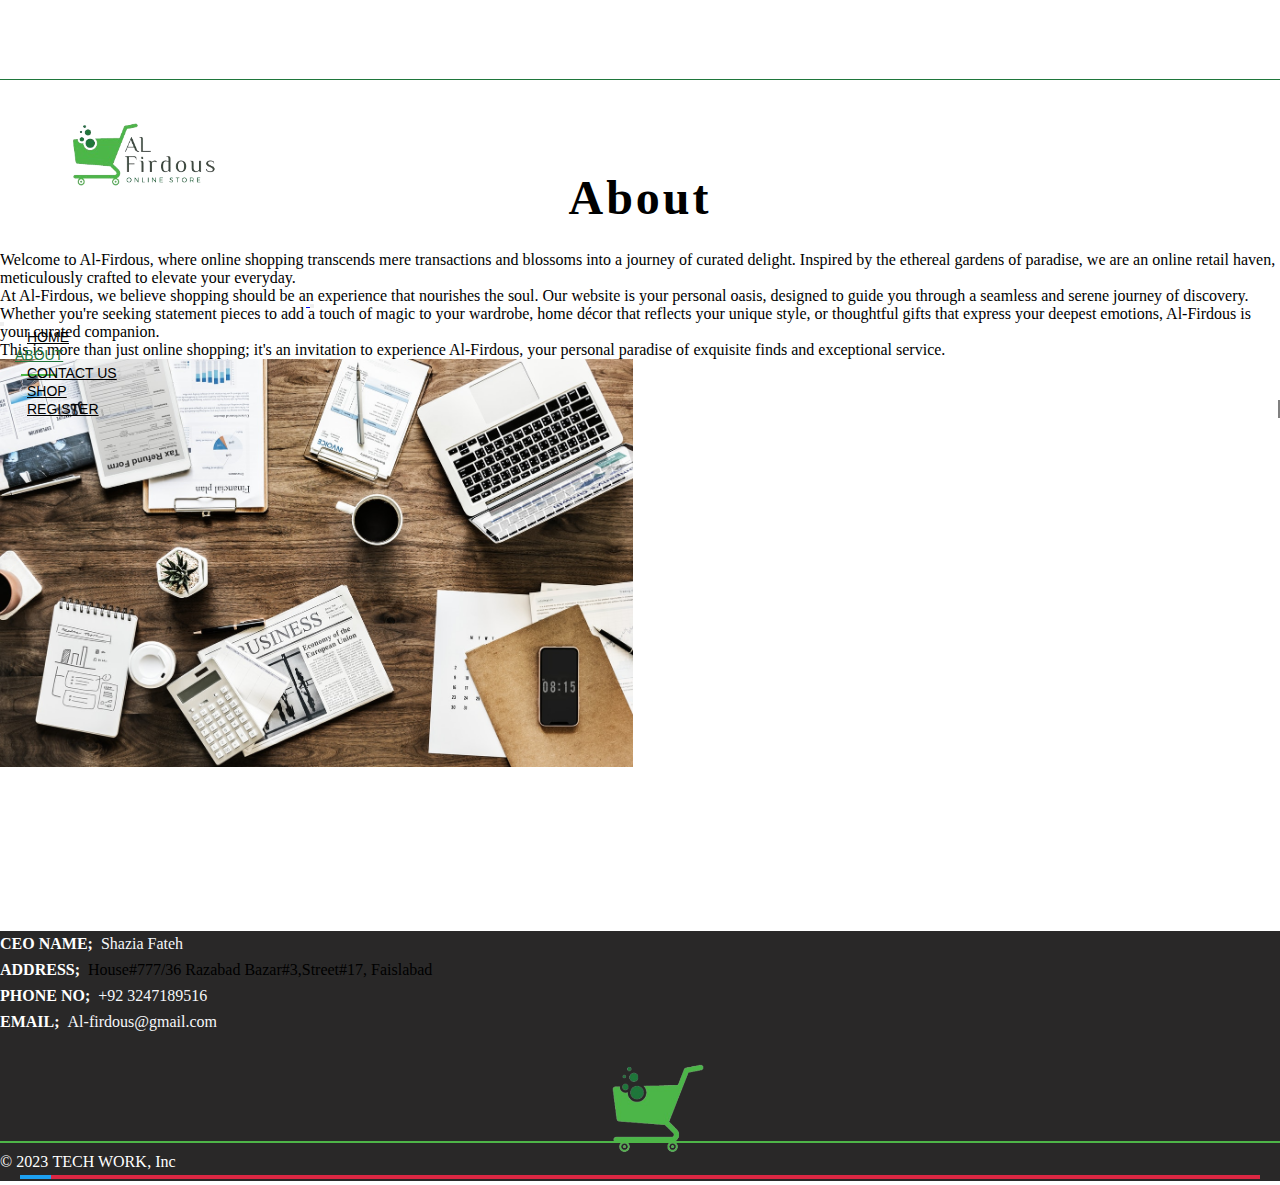
<file: AL_Firdous_Online_Shopping_Store/All_Pages/About/About.html>
<!DOCTYPE html>
<html lang="en">
<head>
    <meta charset="UTF-8">
    <meta name="viewport" content="width=device-width, initial-scale=1.0">
    <title>About - Al Firdous Online Shopping Store</title>

    <!-- STYLE SHEETS -->

    <link rel="stylesheet" href="css/about.css" />
<link rel="stylesheet" href="css/about-responsive.css">
    <!-- ICONS -->
    <link rel="shortcut icon" href="../img/icons.png" type="image/x-icon" />

    <!-- FONT AWESOME -->

    <link
      rel="stylesheet"
      href="https://cdnjs.cloudflare.com/ajax/libs/font-awesome/6.4.2/css/all.min.css"
      integrity="sha512-z3gLpd7yknf1YoNbCzqRKc4qyor8gaKU1qmn+CShxbuBusANI9QpRohGBreCFkKxLhei6S9CQXFEbbKuqLg0DA=="
      crossorigin="anonymous"
      referrerpolicy="no-referrer"
    />
    <!-- BOOTSTRAP CDN LINK -->

    <link
      href="https://cdn.jsdelivr.net/npm/bootstrap@5.3.2/dist/css/bootstrap.min.css"
      rel="stylesheet"
      integrity="sha384-T3c6CoIi6uLrA9TneNEoa7RxnatzjcDSCmG1MXxSR1GAsXEV/Dwwykc2MPK8M2HN"
      crossorigin="anonymous"
    />

    <!-- BOOTSTRAP JS CDB LINK -->

    <script
      src="https://cdn.jsdelivr.net/npm/bootstrap@5.3.2/dist/js/bootstrap.bundle.min.js"
      integrity="sha384-C6RzsynM9kWDrMNeT87bh95OGNyZPhcTNXj1NW7RuBCsyN/o0jlpcV8Qyq46cDfL"
      crossorigin="anonymous"
    ></script>

</head>
<body>
    <!-- NAVBAR -->

    <nav class="navbar navbar-expand-lg bg-light fixed-top">
      <div class="container-fluid responsive-nav">
          <a class="navbar-brand" href="../../Index.html">
              <img src="../img/logo.png" alt="" class="logo">
             
          </a>
          <button class="navbar-toggler" type="button" data-bs-toggle="offcanvas"
              data-bs-target="#offcanvasDarkNavbar" aria-controls="offcanvasDarkNavbar"
              aria-label="Toggle navigation">
          <i class="fa-solid fa-bars  " ></i>
          </button>
          <div class="offcanvas w-100 offcanvas-end" tabindex="-1" id="offcanvasDarkNavbar"
              aria-labelledby="offcanvasbkNavbarLabel">
              <div class="offcanvas-header">

                  <button type="button" class="btn-close" data-bs-dismiss="offcanvas"
                      aria-label="Close"></button>
              </div>
              <div class="offcanvas-body">
                        
                  <ul class="navbar-nav justify-content-center flex-grow-1 ">
                      <li class="nav-item" data-bs-dismiss="offcanvas">
                          <a class="nav-link nav-link-hover text-center"   href="../../Index.html">Home</a>
                      </li>
                      

                      <li class="nav-item" data-bs-dismiss="offcanvas">
                          <a class="nav-link nav-link-hover active text-center" href="#">About</a>
                      </li>

                      <li class="nav-item" data-bs-dismiss="offcanvas">
                          <a class="nav-link nav-link-hover text-center" href="../Contact/contact.html">Contact US</a>
                      </li>
                      
                      <li class="nav-item" data-bs-dismiss="offcanvas">
                          <a class="nav-link nav-link-hover text-center" href="../Shop_now/shop-now.html">Shop</a>
                      </li>
                      
                          <!-- <div class="dropdown">
                            <button class="dropdown_btn nav-link nav-link-hover">Categories</button>
                            <div class="dropdown_menu">
                             <a href="#">jewellery</a> 
                               <a href="#">Cosmetics</a>
                              <a href="#">Women's Unstitched Clothes</a>
                              <a href="#">Brands</a>
                              <a href="#">Daily Use Items</a>
                              <a href="#">Woman's Stitched Clothes</a>
                              <a href="#">Men's Stitched Clothes</a>
                             <a href="#">Mother & Baby</a> 
                              <a href="#">Home Decor</a>                            
                          <a href="#">Men's Unstitched Clothes</a>
                          <a href="#">Kids</a>
                          <a href="#">Bedding</a>
                        <a href="#">Home Linen</a>  
                        <a href="#">Auto & Bike Accessories</a>
<a href="#">Festive Collection</a>
<a href="#">Accessories</a> 
<a href="#">Perfume</a>
<a href="#">Shoes</a>
<a href="#">Women's Handbags</a>
<a href="#">Electronics</a>
<a href="#">Women's Shawls</a>
<a href="#">Men's Shawls</a>
<a href="#">Other</a>
</div>
                          </div>
                        -->


                  </ul>
             
                  <ul class="navbar-nav justify-content-center flex-grow-1 ">
                    <li class="nav-item reg-b" data-bs-dismiss="offcanvas">
                          <a class="nav-link nav-link-hover text-center" href="../Register_me/register.html">Register</a>
                      </li>
                      <li class="nav-item" data-bs-dismiss="offcanvas">
                          <a class="nav-link nav-link-hover text-center" href="../login/login.html"><i class="fa fa-right-to-bracket"></i></a>
                      </li>                        
                  </ul>
                  
              </div>
          </div>
      </div>
  </nav>

      <!-- ABOUT -->
<section class="about">
  <div class="container">

    <h2 class="about-heading">About</h2>
  </div>
 <div class="container">
         <div class="row featurette">
        <div class="col-md-7 abt-us-paragraph">
          <p class="lead">Welcome to Al-Firdous, where online shopping transcends mere transactions and blossoms into a journey of curated delight. Inspired by the ethereal gardens of paradise, we are an online retail haven, meticulously crafted to elevate your everyday.</p>
          <p class="lead">At Al-Firdous, we believe shopping should be an experience that nourishes the soul. Our website is your personal oasis, designed to guide you through a seamless and serene journey of discovery. Whether you're seeking statement pieces to add a touch of magic to your wardrobe, home décor that reflects your unique style, or thoughtful gifts that express your deepest emotions, Al-Firdous is your curated companion.</p>
          <p class="lead">This is more than just online shopping; it's an invitation to experience Al-Firdous, your personal paradise of exquisite finds and exceptional service.</p>
       </div>
        <div class="col-md-5 abt-us-container">
          <img src="../img/about-us.png" class="img-fluid abt-us rounded" alt="">
        </div>
      </div>

</div>
</section>
        <!-- FOOTER -->
        <footer class="footer">
          <div class="row w-100 px-5 footer-1">
            <div class="col-lg-5 col-md-5 col-sm-12 mb-3 responsive-info">
                <div class="text-light mb-3"><b>CEO NAME;</b><a href="#" class="sf">Shazia Fateh</a></div>
            <div class="text-light mb-3"><b>ADDRESS;</b><span>House#777/36 Razabad Bazar#3,Street#17, Faislabad</span></div>
            <div class="mb-3"><b>PHONE NO;</b><a href="#">+92 3247189516</a></div>
            <div><b>EMAIL;</b><a class="em" href="#">Al-firdous@gmail.com</a></div>
            </div>
      
            <div class="col-lg-2 col-md-2 col-sm-12 mb-3">
              <a class="image" href="#" target="_blank" style="background-image: url(../img/footer-icon.png)"></a>
            </div>
      
            <div class="col-lg-5 col-md-5 col-sm-12 mb-3">
              <ul class="nav list-unstyled d-flex">
              
                <li><a href="#"><i class="fa brands fa-brands fa-instagram fa-instagram"></i></a></li>
                <li><a href="#"><i class="fa brands fa-brands fa-whatsapp fa-whatsapp"></i></a></li>
                <li><a href="#"><i class="fa brands fa-brands fa-facebook-f fa-facebook-f"></i></a></li>
              
            </ul>
            </div>
      
         
          </div>
      
          <div class="footer2  flex-column flex-sm-row justify-content-around">
            <span class="cp">© 2023 <a href="https://www.facebook.com/me/">TECH WORK</a>, Inc</span>
          
          </div>
        </footer>
</body>
</html>
</file>
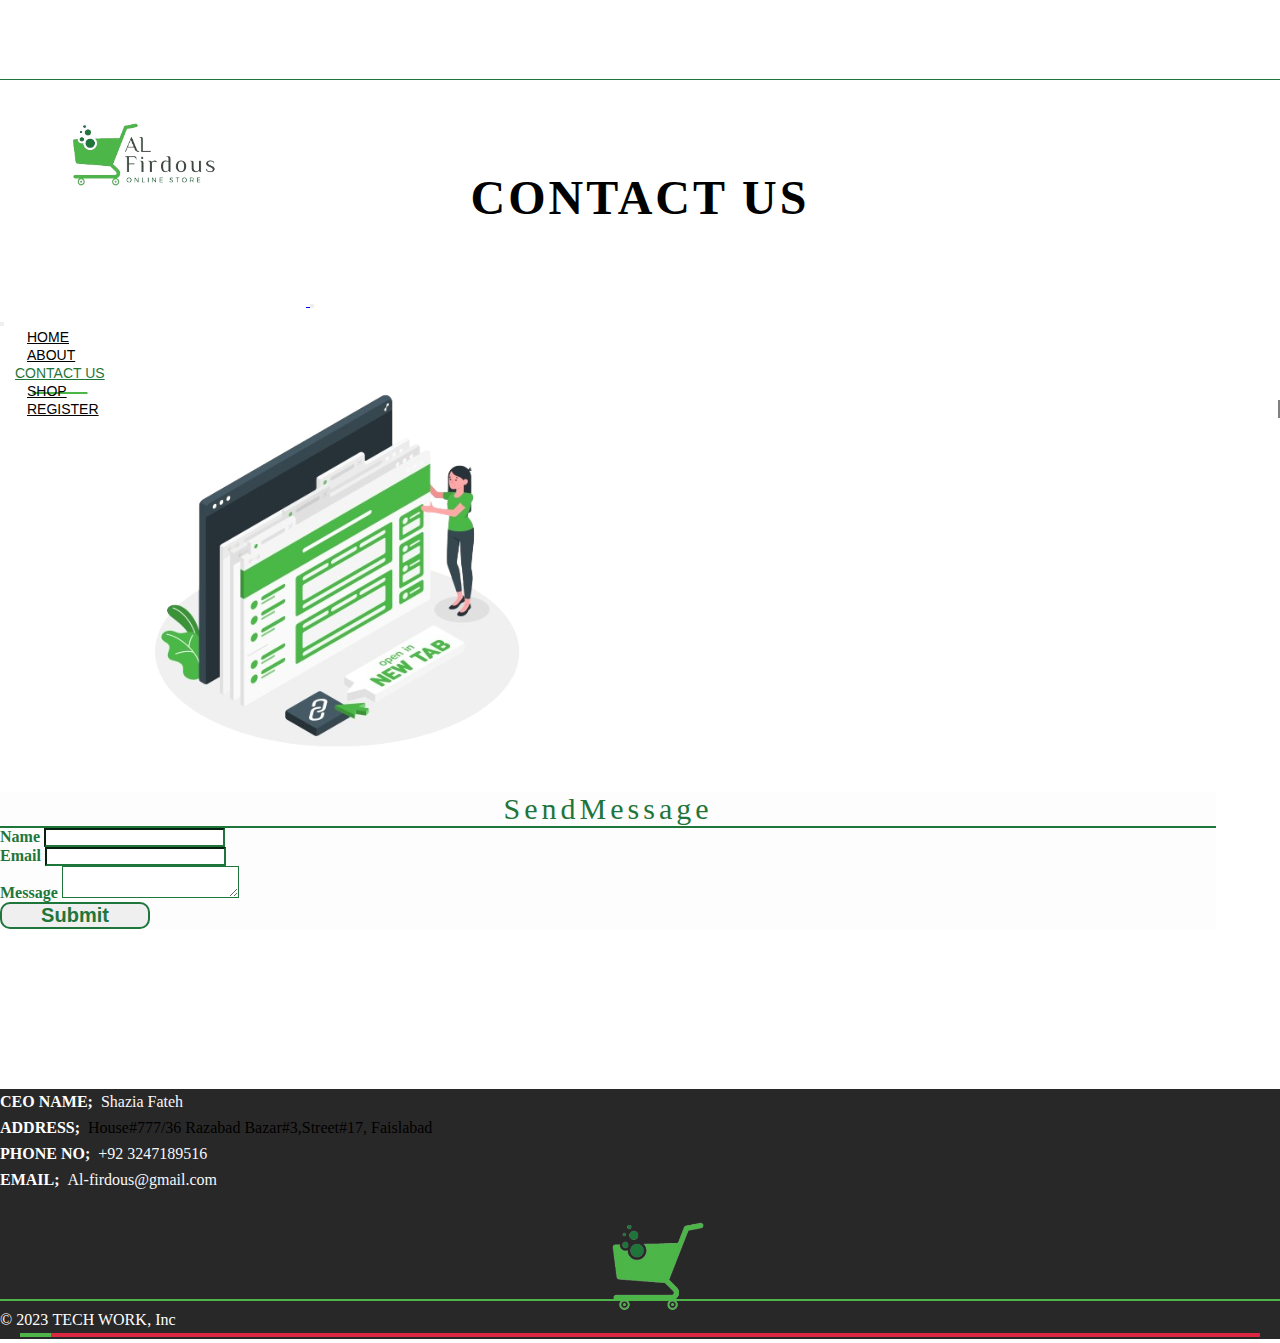
<file: AL_Firdous_Online_Shopping_Store/All_Pages/Contact/contact.html>
<!DOCTYPE html>
<html lang="en">
  <head>
    <meta charset="UTF-8" />
    <meta name="viewport" content="width=device-width, initial-scale=1.0" />
    <title>Contact US - Al Firdous Online Shopping Store</title>

    <!-- STYLE SHEETS -->

    <link rel="stylesheet" href="css/contact.css" />
<link rel="stylesheet" href="css/contact-responsive.css">
    <!-- ICONS -->
    <link rel="shortcut icon" href="../img/icons.png" type="image/x-icon" />

    <!-- FONT AWESOME -->

    <link
      rel="stylesheet"
      href="https://cdnjs.cloudflare.com/ajax/libs/font-awesome/6.4.2/css/all.min.css"
      integrity="sha512-z3gLpd7yknf1YoNbCzqRKc4qyor8gaKU1qmn+CShxbuBusANI9QpRohGBreCFkKxLhei6S9CQXFEbbKuqLg0DA=="
      crossorigin="anonymous"
      referrerpolicy="no-referrer"
    />
    <!-- BOOTSTRAP CDN LINK -->

    <link
      href="https://cdn.jsdelivr.net/npm/bootstrap@5.3.2/dist/css/bootstrap.min.css"
      rel="stylesheet"
      integrity="sha384-T3c6CoIi6uLrA9TneNEoa7RxnatzjcDSCmG1MXxSR1GAsXEV/Dwwykc2MPK8M2HN"
      crossorigin="anonymous"
    />

    <!-- BOOTSTRAP JS CDB LINK -->

    <script
      src="https://cdn.jsdelivr.net/npm/bootstrap@5.3.2/dist/js/bootstrap.bundle.min.js"
      integrity="sha384-C6RzsynM9kWDrMNeT87bh95OGNyZPhcTNXj1NW7RuBCsyN/o0jlpcV8Qyq46cDfL"
      crossorigin="anonymous"
    ></script>
  </head>
  <body>
    <!-- NAVBAR -->
    
    <nav class="navbar navbar-expand-lg bg-light fixed-top">
      <div class="container-fluid responsive-nav">
          <a class="navbar-brand" href="../../Index.html">
              <img src="../img/logo.png" alt="" class="logo">
             
          </a>
          <button class="navbar-toggler" type="button" data-bs-toggle="offcanvas"
              data-bs-target="#offcanvasDarkNavbar" aria-controls="offcanvasDarkNavbar"
              aria-label="Toggle navigation">
          <i class="fa-solid fa-bars  " ></i>
          </button>
          <div class="offcanvas w-100 offcanvas-end" tabindex="-1" id="offcanvasDarkNavbar"
              aria-labelledby="offcanvasbkNavbarLabel">
              <div class="offcanvas-header">

                  <button type="button" class="btn-close" data-bs-dismiss="offcanvas"
                      aria-label="Close"></button>
              </div>
              <div class="offcanvas-body">
                        
                  <ul class="navbar-nav justify-content-center flex-grow-1" data-bs-dismiss="offcanvas">
                      <li class="nav-item">
                          <a class="nav-link nav-link-hover text-center" 
                              aria-current="page" href="../../Index.html">Home</a>
                      </li>
                      

                      <li class="nav-item" data-bs-dismiss="offcanvas">
                          <a class="nav-link nav-link-hover text-center" href="../About/About.html">About</a>
                      </li>

                      <li class="nav-item" data-bs-dismiss="offcanvas">
                          <a class="nav-link nav-link-hover active text-center" href="#">Contact US</a>
                      </li>
       
                      <li class="nav-item" data-bs-dismiss="offcanvas">
                          <a class="nav-link nav-link-hover  text-center" href="../Shop_now/shop-now.html">Shop</a>
                      </li>
       
       
                    </ul>
             
                  <ul class="navbar-nav justify-content-center flex-grow-1 ">
                    <li class="nav-item reg-b" data-bs-dismiss="offcanvas">
                          <a class="nav-link nav-link-hover text-center" href="../Register_me/register.html">Register</a>
                      </li>
                      <li class="nav-item" data-bs-dismiss="offcanvas">
                          <a class="nav-link nav-link-hover text-center" href="../login/login.html"><i class="fa fa-right-to-bracket"></i></a>
                      </li>                        
                  </ul>
                  
              </div>
          </div>
      </div>
  </nav>


    <!-- FORM -->
    <section class="contact_section">
      
      <div class="container">
      <h1 class="contact-heading position-relative">CONTACT US</h1>
      
    </div>
    <div class="form-container">

      <div class="row">
        <div class="col-lg-7 col-md-7 col-sm-12">
          <img src="img/contact-form-img.png" class="contact-side-image" alt="">
        </div>
        <div class="col-lg-5 col-md-5 col-sm-12">
       <div class="card rounded-3 my-auto contact-container">
    
  <div class="card-header p-3 h2">
     <h2 class="text-animation">
      <span>S</span>
      <span>e</span>
      <span>n</span>
      <span>d</span>
      <span>M</span>
      <span>e</span>
      <span>s</span>
      <span>s</span>
      <span>a</span>
      <span>g</span>
      <span>e</span>
  </h2> 
  </div>
  <div class="card-body p-4">
    <form role="form" class="row">
      <div class="form-group mb-4 col-lg-12">
        <label class="form-control-label mb-3" for="form-group-input">Name</label>
        <input required
          type="text"
          class="form-control"
          id="form-group-input"
          name="name"
        />
      </div>
      <div class="form-group mb-4 col-lg-12">
        <label class="form-control-label mb-3" for="form-group-input"
          >Email</label
        >
        <input required
          type="text"
          class="form-control"
          id="form-group-input"
          name="email"
        />
      </div>
    
      <div class="form-group mb-4 col-lg-12">
        <label class="form-control-label mb-3"  for="form-group-input">Message</label
        >
        <textarea 
          class="form-control"
          id="form-group-input"
          name="notes"
          rows="2" required
        ></textarea>
      </div>
    
    
    
    <div class="form-group col-lg-12 text-center">
        <button
          class="btn submit mt-2"
          for="form-group-input">
          Submit
        </button>
        
      
    
      </div>
      
    </form>
     
  
  </div>
  
  
  </div>   
        </div>
      </div>
    </div>

 
    </section>
    <!-- FOOTER -->
    <footer class="footer">
      <div class="row w-100 px-5 footer-1">
        <div class="col-lg-5 col-md-5 col-sm-12 mb-3 responsive-info">
            <div class="text-light mb-3"><b>CEO NAME;</b><a href="#" class="sf">Shazia Fateh</a></div>
        <div class="text-light mb-3"><b>ADDRESS;</b><span>House#777/36 Razabad Bazar#3,Street#17, Faislabad</span></div>
        <div class="mb-3"><b>PHONE NO;</b><a href="#">+92 3247189516</a></div>
        <div><b>EMAIL;</b><a class="em" href="#">Al-firdous@gmail.com</a></div>
        </div>
  
        <div class="col-lg-2 col-md-2 col-sm-12 mb-3">
          <a class="image" href="#" target="_blank" style="background-image: url(../img/footer-icon.png)"></a>
        </div>
  
        <div class="col-lg-5 col-md-5 col-sm-12 mb-3">
          <ul class="nav list-unstyled d-flex">
          
            <li><a href="#"><i class="fa brands fa-brands fa-instagram fa-instagram"></i></a></li>
            <li><a href="#"><i class="fa brands fa-brands fa-whatsapp fa-whatsapp"></i></a></li>
            <li><a href="#"><i class="fa brands fa-brands fa-facebook-f fa-facebook-f"></i></a></li>
          
        </ul>
        </div>
  
     
      </div>
  
      <div class="footer2  flex-column flex-sm-row justify-content-around">
        <span class="cp">© 2023 <a href="https://www.facebook.com/me/">TECH WORK</a>, Inc</span>
      
      </div>
    </footer>
  
  </body>
</html>
</file>
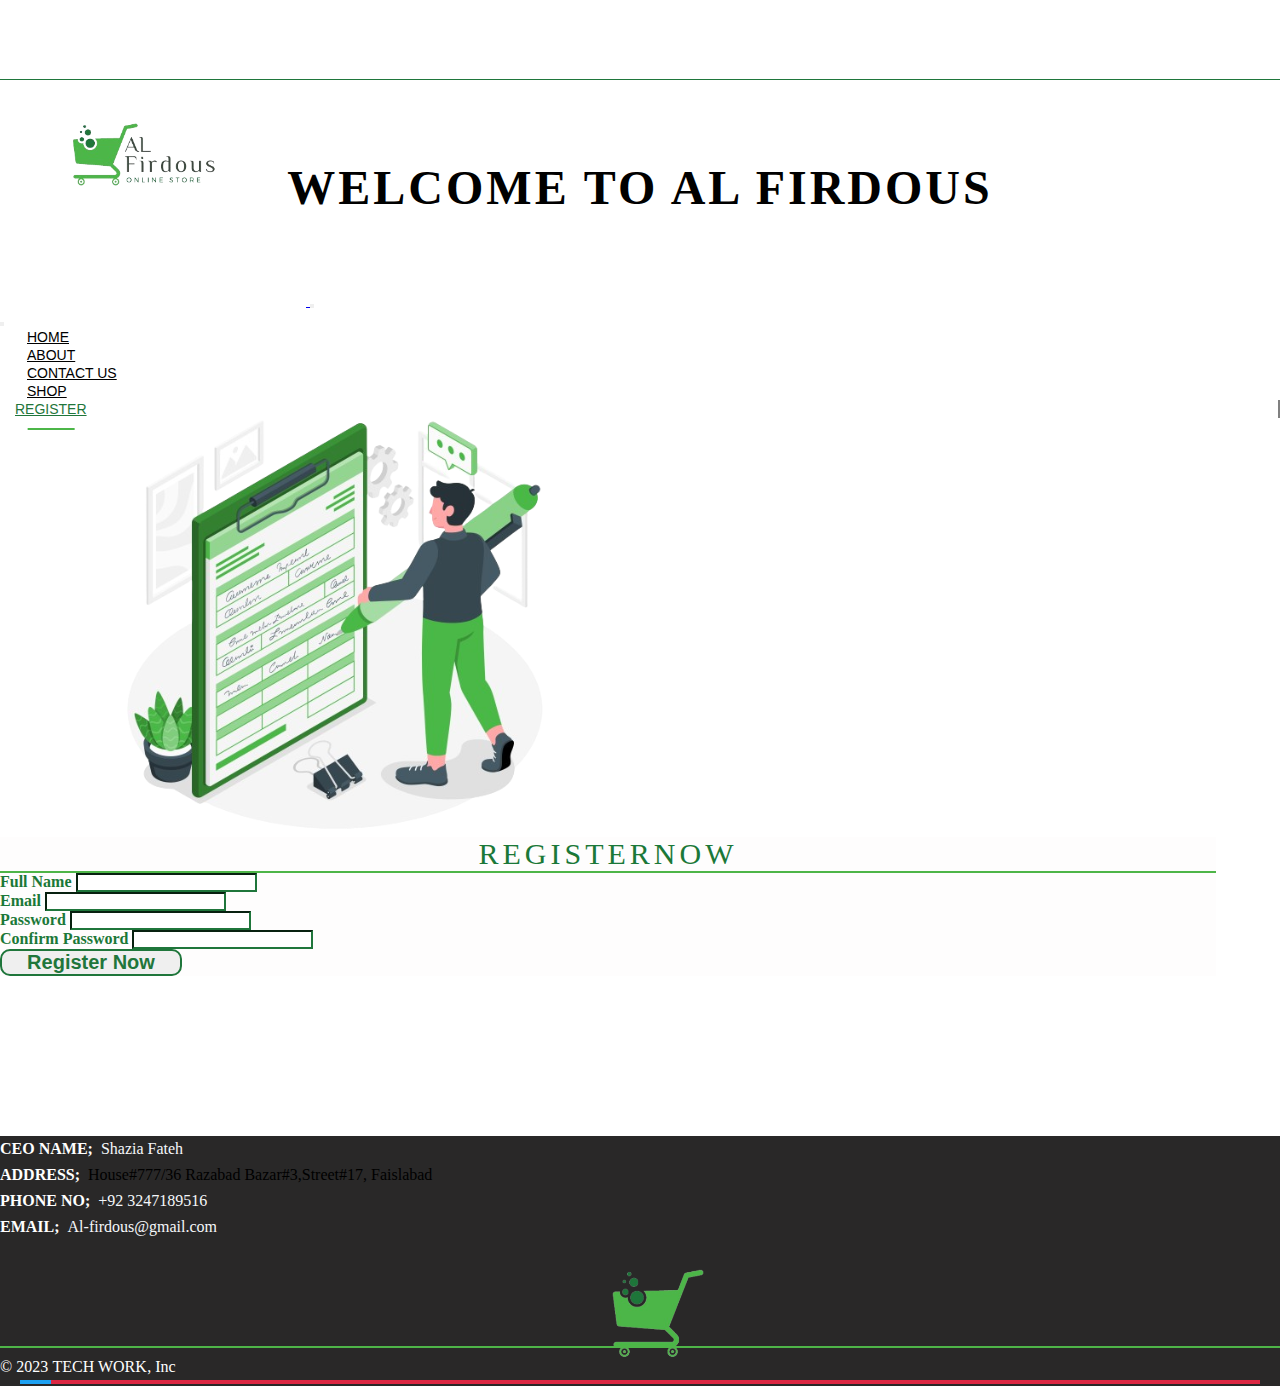
<file: AL_Firdous_Online_Shopping_Store/All_Pages/Register_me/register.html>
<!DOCTYPE html>
<html lang="en">
<head>
    <meta charset="UTF-8">
    <meta name="viewport" content="width=device-width, initial-scale=1.0">
    <title>Register Now - Al Firdous Online Shopping Store</title>
     <!-- STYLE SHEETS -->

     <link rel="stylesheet" href="css/register.css" />
     <link rel="stylesheet" href="css/register-responsive.css">
         <!-- ICONS -->
         <link rel="shortcut icon" href="../img/icons.png" type="image/x-icon" />
     
         <!-- FONT AWESOME -->
     
         <link
           rel="stylesheet"
           href="https://cdnjs.cloudflare.com/ajax/libs/font-awesome/6.4.2/css/all.min.css"
           integrity="sha512-z3gLpd7yknf1YoNbCzqRKc4qyor8gaKU1qmn+CShxbuBusANI9QpRohGBreCFkKxLhei6S9CQXFEbbKuqLg0DA=="
           crossorigin="anonymous"
           referrerpolicy="no-referrer"
         />
         <!-- BOOTSTRAP CDN LINK -->
     
         <link
           href="https://cdn.jsdelivr.net/npm/bootstrap@5.3.2/dist/css/bootstrap.min.css"
           rel="stylesheet"
           integrity="sha384-T3c6CoIi6uLrA9TneNEoa7RxnatzjcDSCmG1MXxSR1GAsXEV/Dwwykc2MPK8M2HN"
           crossorigin="anonymous"
         />
     
         <!-- BOOTSTRAP JS CDB LINK -->
     
         <script
           src="https://cdn.jsdelivr.net/npm/bootstrap@5.3.2/dist/js/bootstrap.bundle.min.js"
           integrity="sha384-C6RzsynM9kWDrMNeT87bh95OGNyZPhcTNXj1NW7RuBCsyN/o0jlpcV8Qyq46cDfL"
           crossorigin="anonymous"
         ></script>
</head>
<body>
        <!-- NAVBAR -->
        <nav class="navbar navbar-expand-lg bg-light fixed-top">
          <div class="container-fluid responsive-nav">
              <a class="navbar-brand" href="../../Index.html">
                  <img src="../img/logo.png" alt="" class="logo">
                 
              </a>
              <button class="navbar-toggler" type="button" data-bs-toggle="offcanvas"
                  data-bs-target="#offcanvasDarkNavbar" aria-controls="offcanvasDarkNavbar"
                  aria-label="Toggle navigation">
              <i class="fa-solid fa-bars  " ></i>
              </button>
              <div class="offcanvas w-100 offcanvas-end" tabindex="-1" id="offcanvasDarkNavbar"
                  aria-labelledby="offcanvasbkNavbarLabel">
                  <div class="offcanvas-header">
    
                      <button type="button" class="btn-close" data-bs-dismiss="offcanvas"
                          aria-label="Close"></button>
                  </div>
                  <div class="offcanvas-body">
                            
                      <ul class="navbar-nav justify-content-center flex-grow-1 ">
                          <li class="nav-item" data-bs-dismiss="offcanvas">
                              <a class="nav-link nav-link-hover text-center" 
                                  aria-current="page" href="../../Index.html">Home</a>
                          </li>
                          
    
                          <li class="nav-item" data-bs-dismiss="offcanvas">
                              <a class="nav-link nav-link-hover text-center" href="../About/About.html">About</a>
                          </li>
    
                          <li class="nav-item" data-bs-dismiss="offcanvas">
                              <a class="nav-link nav-link-hover text-center" href="../Contact/contact.html">Contact US</a>
                          </li>
                           
                          <li class="nav-item" data-bs-dismiss="offcanvas">
                              <a class="nav-link nav-link-hover text-center" href="../Shop_now/shop-now.html">Shop</a>
                          </li>
                           
                           
    
    
                      </ul>
                 
                      <ul class="navbar-nav justify-content-center flex-grow-1 ">
                        <li class="nav-item reg-b" data-bs-dismiss="offcanvas">
                              <a class="nav-link nav-link-hover active text-center" href="#">Register</a>
                          </li>
                          <li class="nav-item" data-bs-dismiss="offcanvas">
                              <a class="nav-link nav-link-hover text-center" href="../login/login.html"><i class="fa fa-right-to-bracket"></i></a>
                          </li>                        
                      </ul>
                      
                  </div>
              </div>
          </div>
      </nav>
                  <!-- FORM -->
          <section class="register_section">
            <div class="container pt-5">
            <h1 class="register-heading">WELCOME TO AL FIRDOUS</h1>
        </div>
        <div class="form-container">
            <div class="row ">
          
          <div class="col-lg-7 col-md-7 col-sm-12">
            <img src="img/register-img.png" class="register-img" alt="">
          </div>
          <div class="col-lg-5 col-md-5 col-sm-12">
              <div class="card rounded-3 my-auto register-container">
                <div class="card-header p-3 h2">
                  <h2 class="text-animation">
                  <span>R</span>
                  <span>E</span>
                  <span>G</span>
                  <span>I</span>
                  <span>S</span>
                  <span>T</span>
                  <span>E</span>
                  <span>R</span>
                  <span>N</span>
                  <span>O</span>
                  <span>W</span>
               </h2>  
              </div>
                <div class="card-body p-4">
                  <form role="form" class="row">
                    <div class="form-group mb-4 col-lg-12">
                      <label class="form-control-label mb-3" for="form-group-input">Full Name</label>
                      <input required
                        type="text"
                        class="form-control"
                        id="form-group-input"
                        name="name"
                      />
                    </div>
                    <div class="form-group mb-4 col-lg-12">
                      <label class="form-control-label mb-3" for="form-group-input"
                        >Email</label
                      >
                      <input required
                        type="text"
                        class="form-control"
                        id="form-group-input"
                        name="email"
                      />
                    </div>
                        <div class="form-group mb-4 col-lg-12">
                        <label class="form-control-label mb-3" for="form-group-input"
                          >Password</label
                        >
                        <input required
                          type="password"
                          class="form-control"
                          id="form-group-input"
                          name="Password"
                        />
                      </div>
                   
                      <div class="form-group mb-4 col-lg-12">
                        <label class="form-control-label mb-3" for="form-group-input"
                          >Confirm Password</label
                        >
                        <input required
                          type="confirm password"
                          class="form-control"
                          id="form-group-input"
                          name="Confirm Password"
                        />
                      </div>
      
         <div class="form-group col-lg-12 col-md-12 text-center">
                      <button 
                        class="btn register_me mt-2"
                        for="form-group-input">
                        Register Now
                      </button>             
                          </div>            
                  </form>
                  <!-- <div class="mt-3 col-lg-10 col-md-12  responsive-btn">
               
                   
      
                  <a
                  class="btn login mt-2"
                  for="form-group-input" href="../login/login.html">
                  Login
                </a>
       <a
                    class="btn contact-us ms-2 mt-2"
                    for="form-group-input" href="../Contact/contact.html">
                    CONTACT US
                  </a>
                  </div> -->
                </div>
              </div>
              </div>
            </div>
            </div>
          </section>
          <!-- FOOTER -->
          <footer class="footer">
            <div class="row w-100 px-5  footer-1">
              <div class="col-lg-5 col-md-5 col-sm-12 mb-3 responsive-info">
                  <div class="text-light mb-3"><b>CEO NAME;</b><a href="#" class="sf">Shazia Fateh</a></div>
              <div class="text-light mb-3"><b>ADDRESS;</b><span>House#777/36 Razabad Bazar#3,Street#17, Faislabad</span></div>
              <div class="mb-3"><b>PHONE NO;</b><a href="#">+92 3247189516</a></div>
              <div><b>EMAIL;</b><a class="em" href="#">Al-firdous@gmail.com</a></div>
              </div>
        
              <div class="col-lg-2 col-md-2 col-sm-12 mb-3">
                <a class="image" href="#" target="_blank" style="background-image: url(../img/footer-icon.png)"></a>
              </div>
        
              <div class="col-lg-5 col-md-5 col-sm-12 mb-3">
                <ul class="nav list-unstyled d-flex">
                
                  <li><a href="#"><i class="fa brands fa-brands fa-instagram fa-instagram"></i></a></li>
                  <li><a href="#"><i class="fa brands fa-brands fa-whatsapp fa-whatsapp"></i></a></li>
                  <li><a href="#"><i class="fa brands fa-brands fa-facebook-f fa-facebook-f"></i></a></li>
                
              </ul>
              </div>
        
           
            </div>
        
            <div class="footer2  flex-column flex-sm-row justify-content-around">
              <span class="cp">© 2023 <a href="https://www.facebook.com/me/">TECH WORK</a>, Inc</span>
            
            </div>
          </footer>
</body>
</html>
</file>
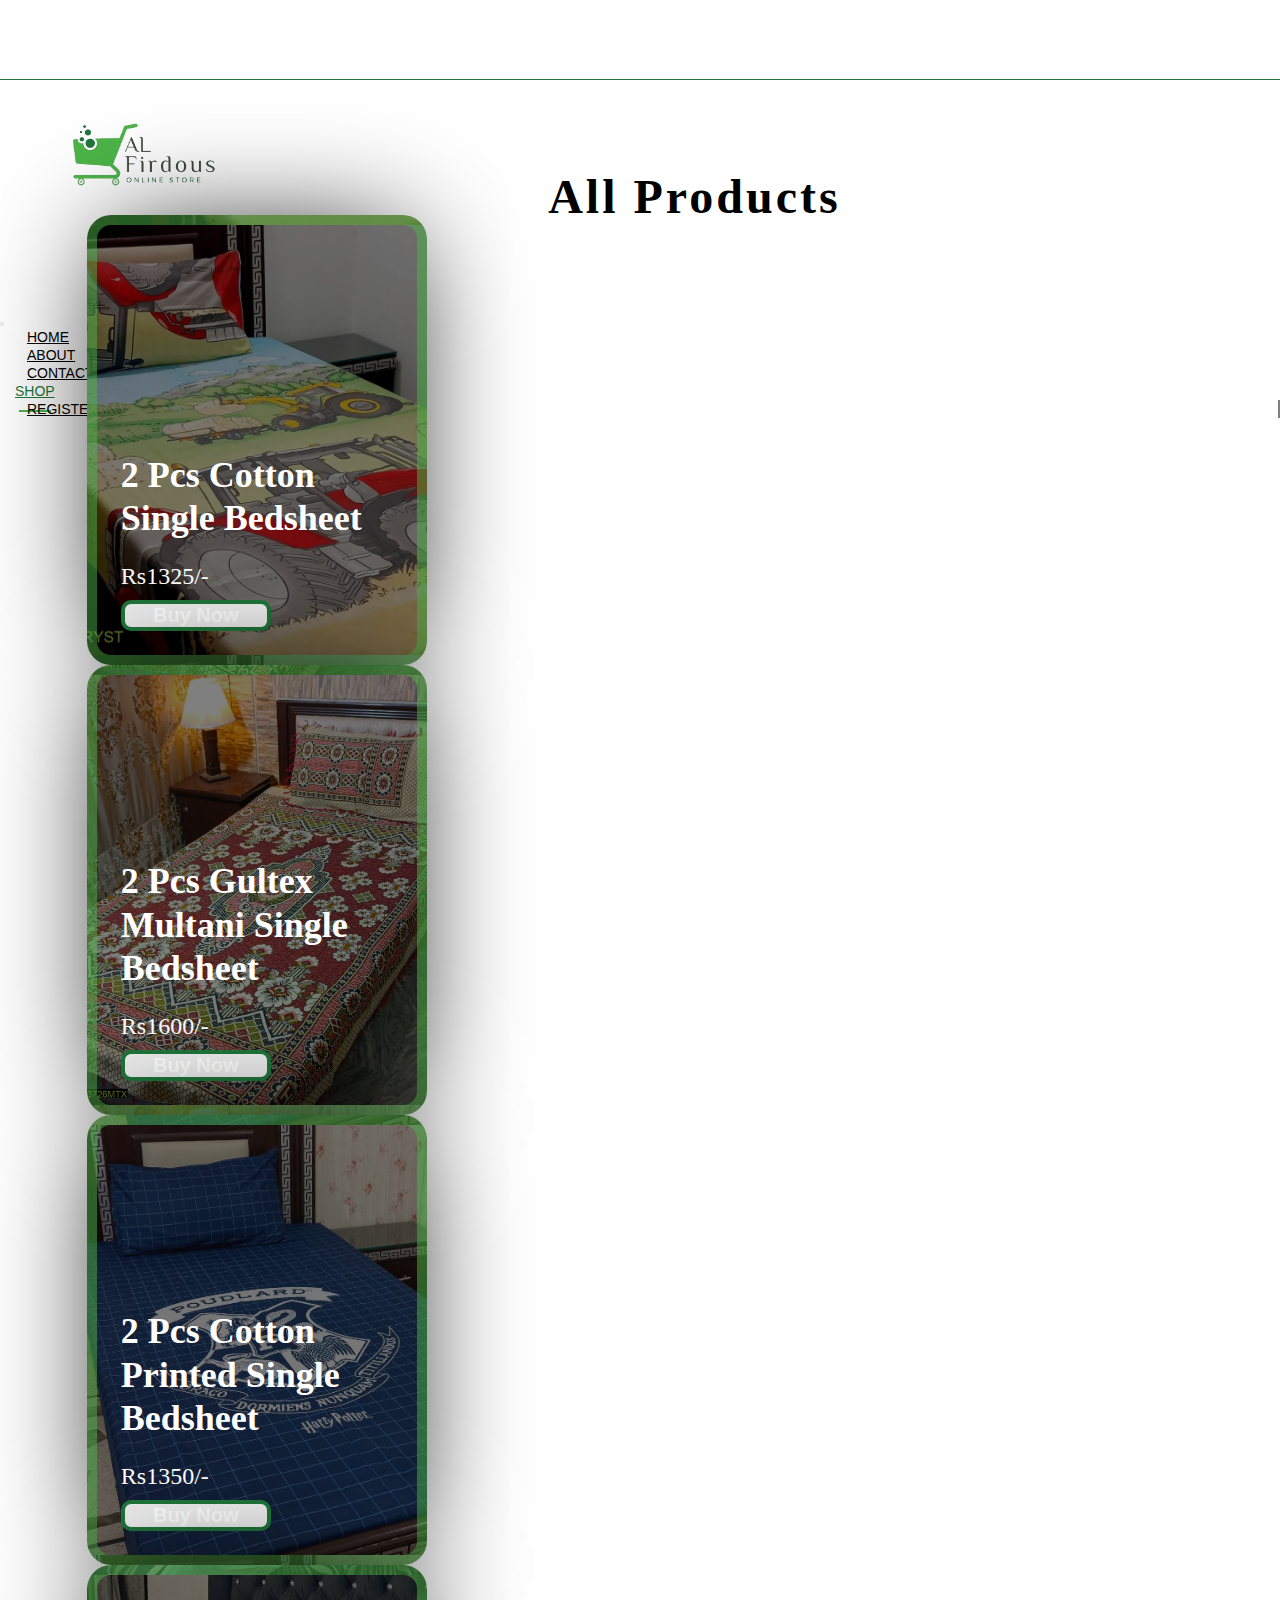
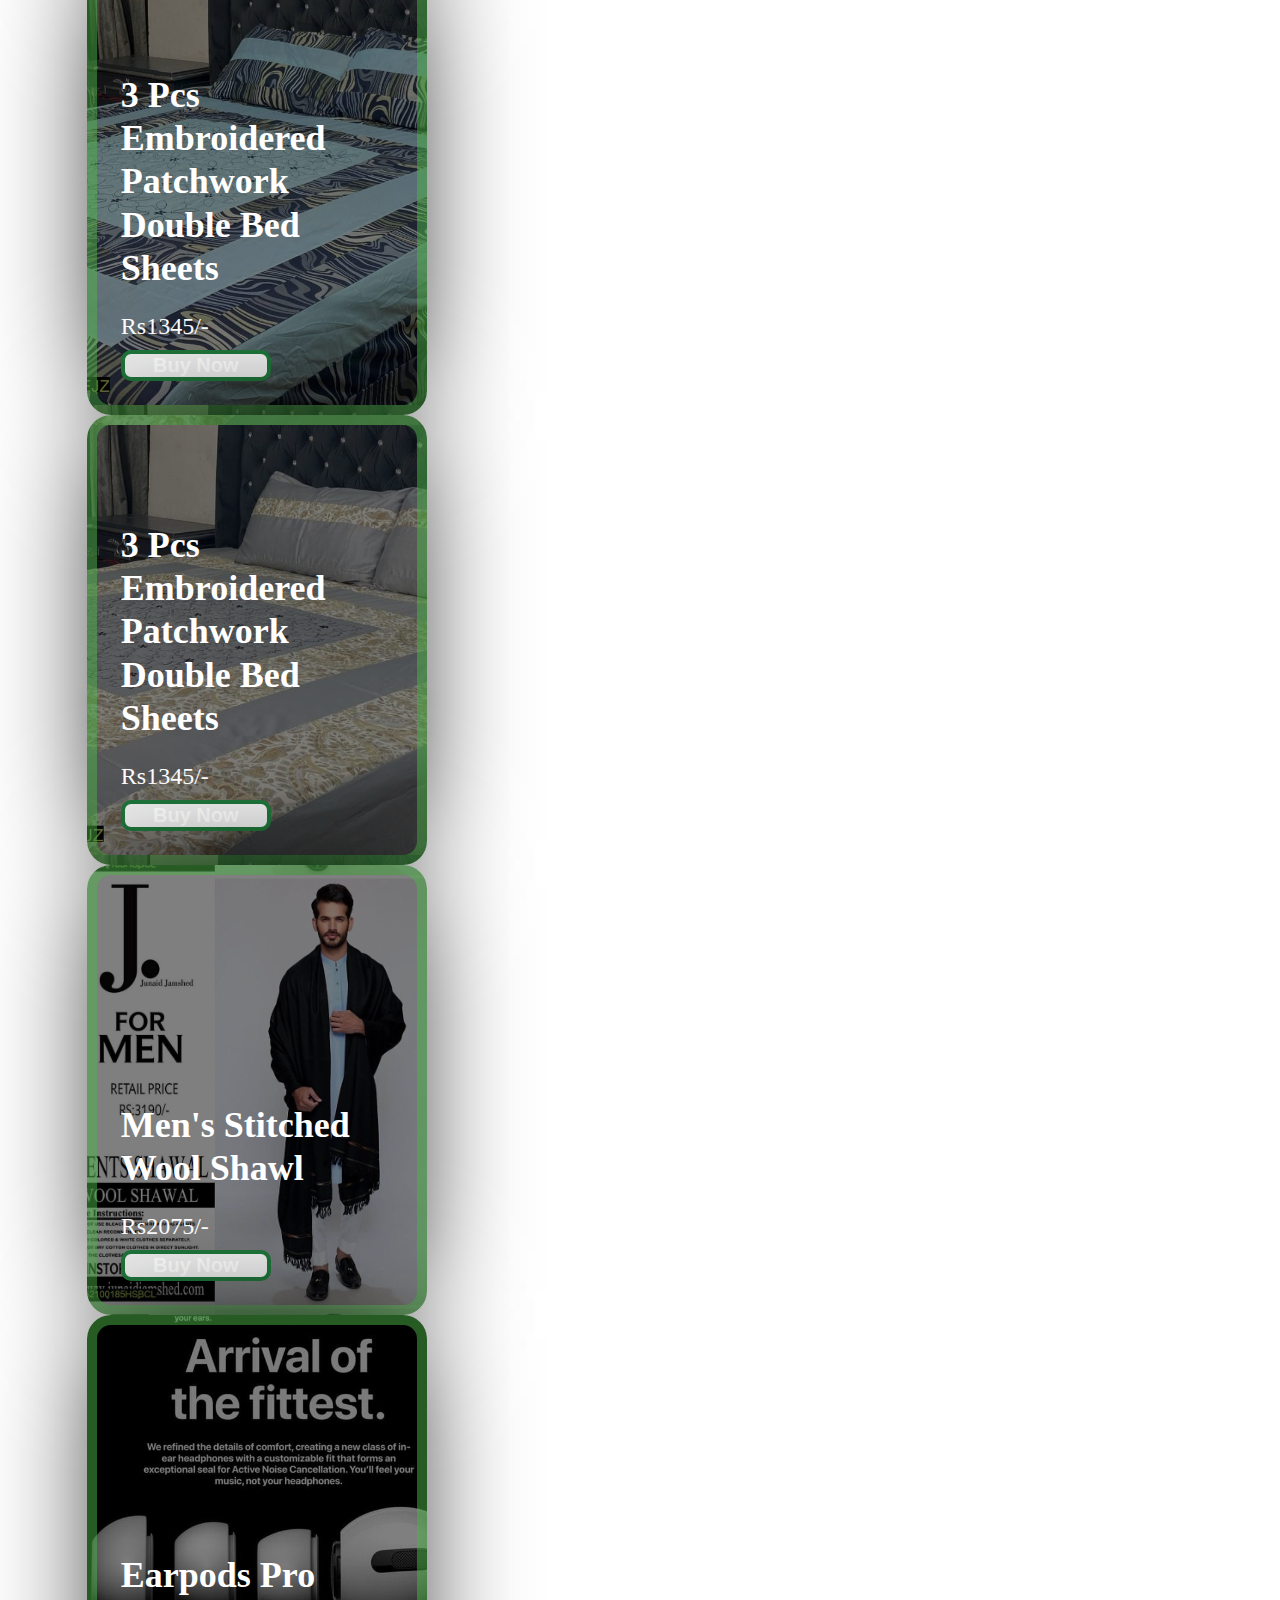
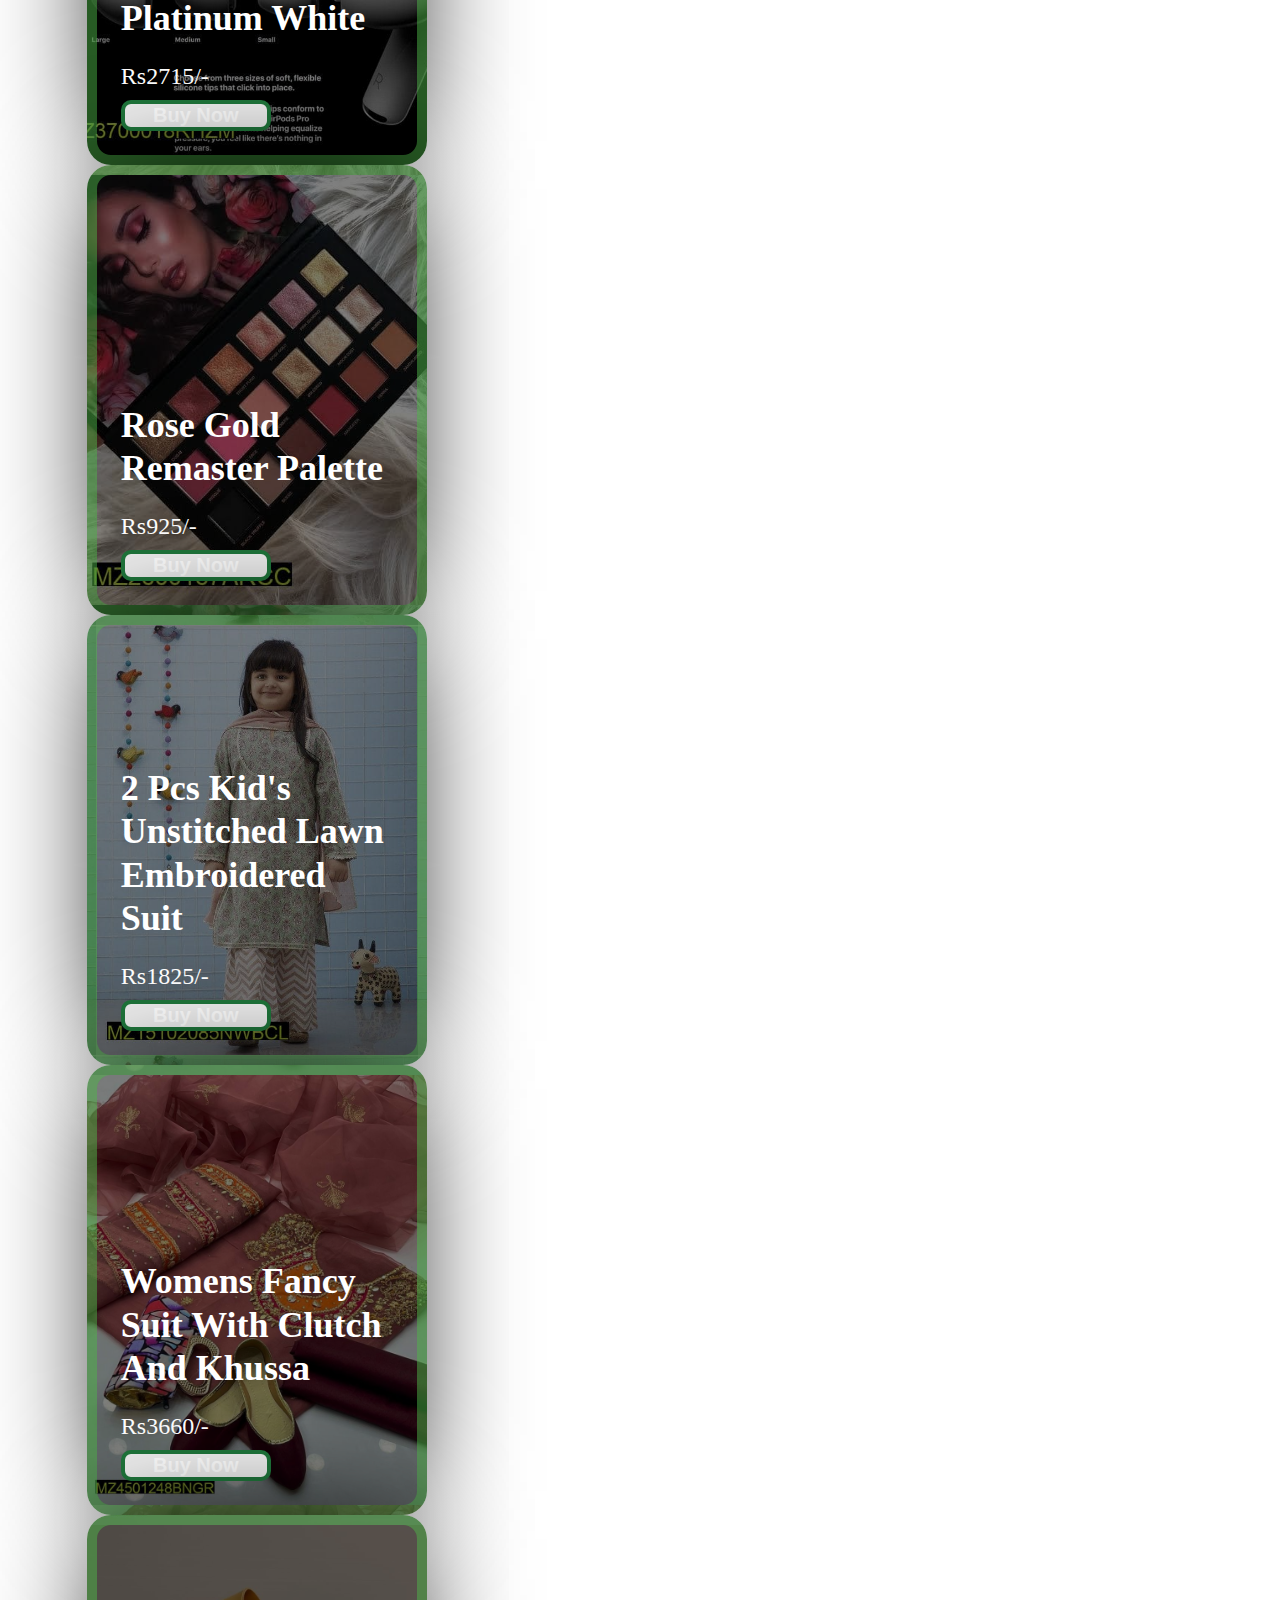
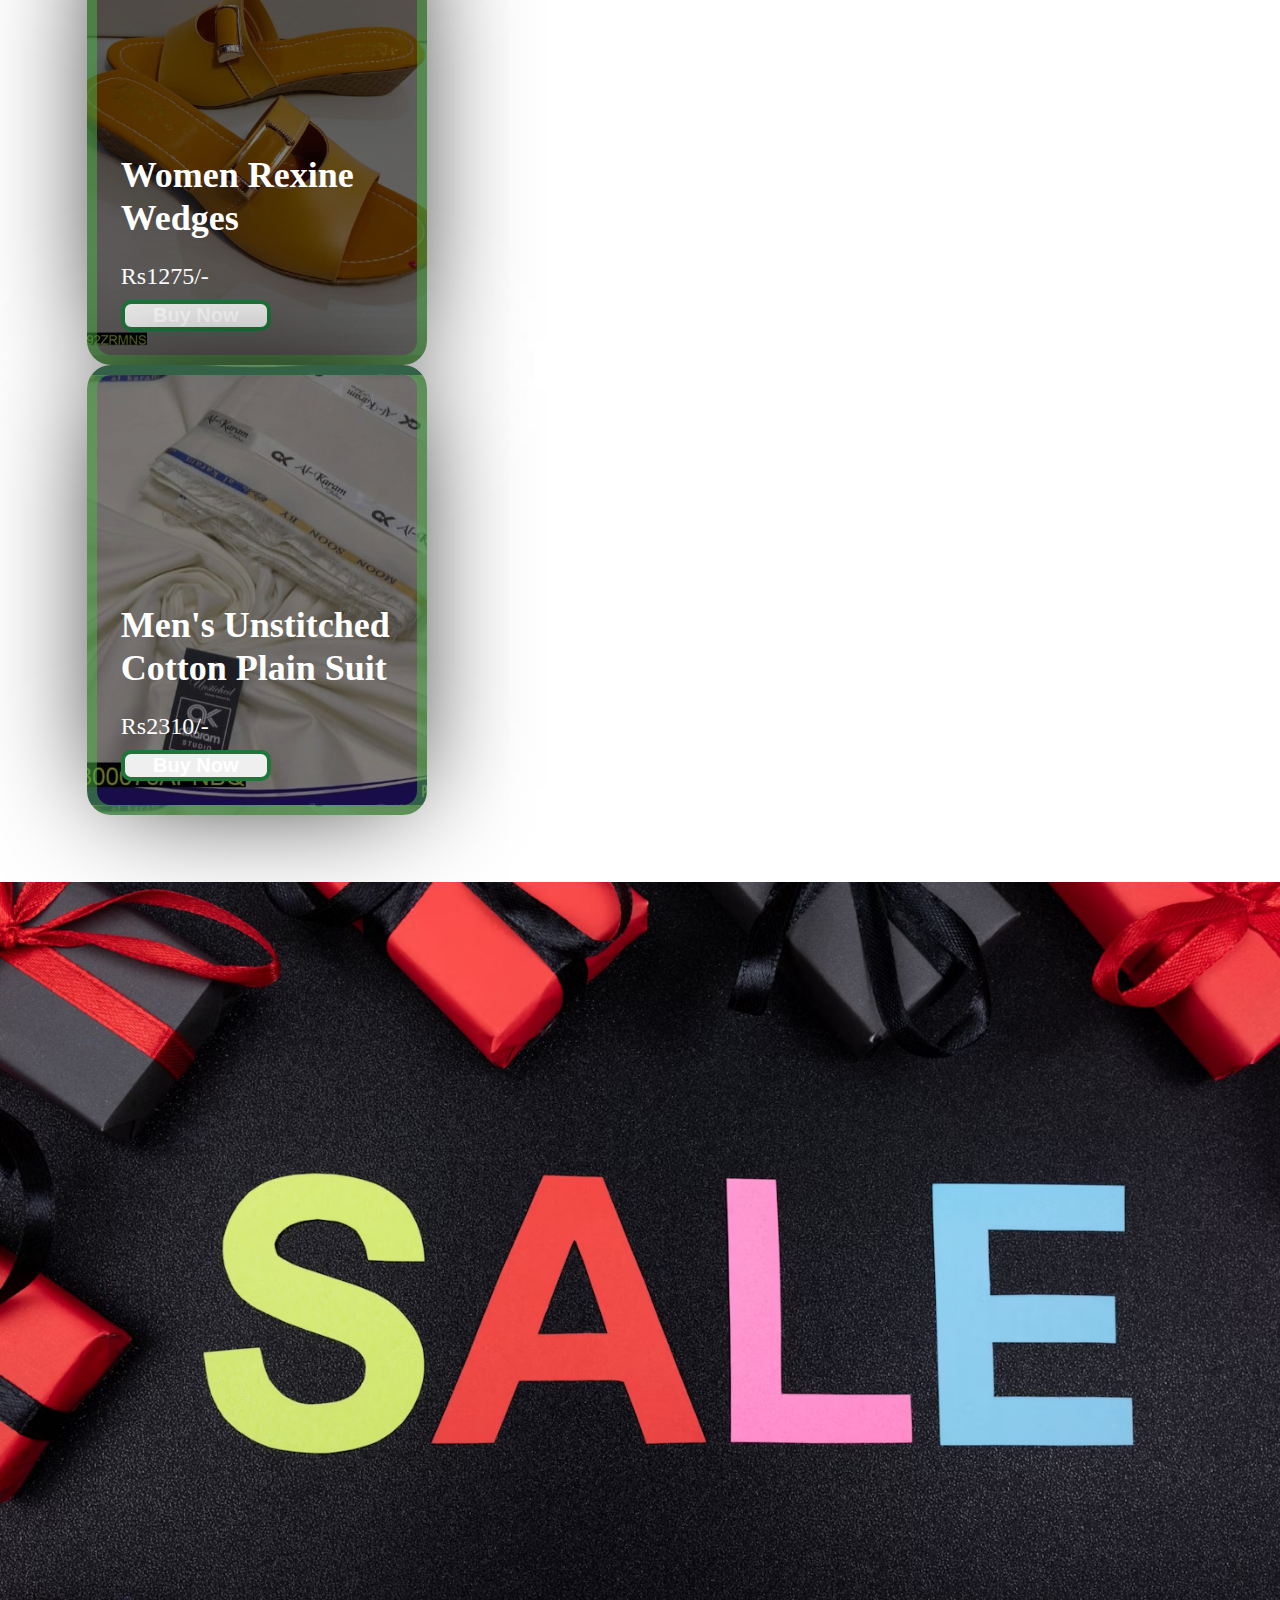
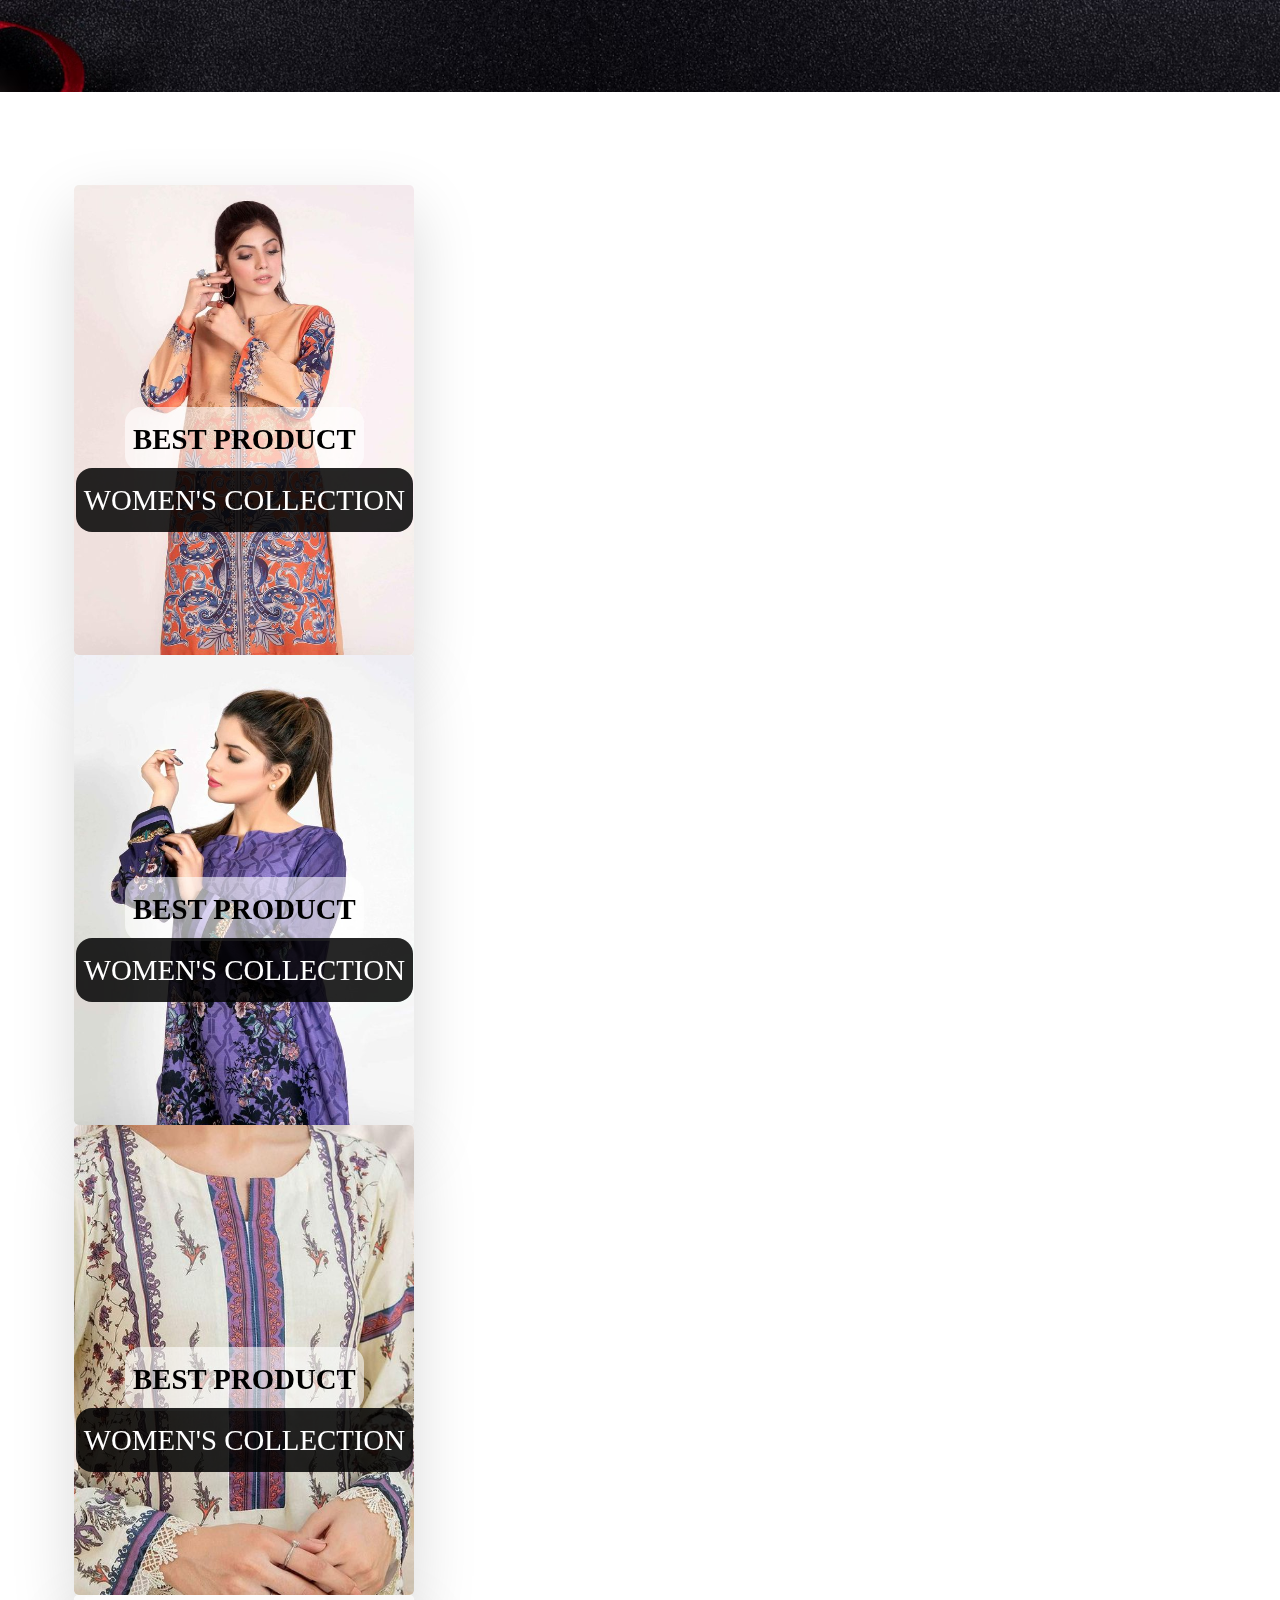
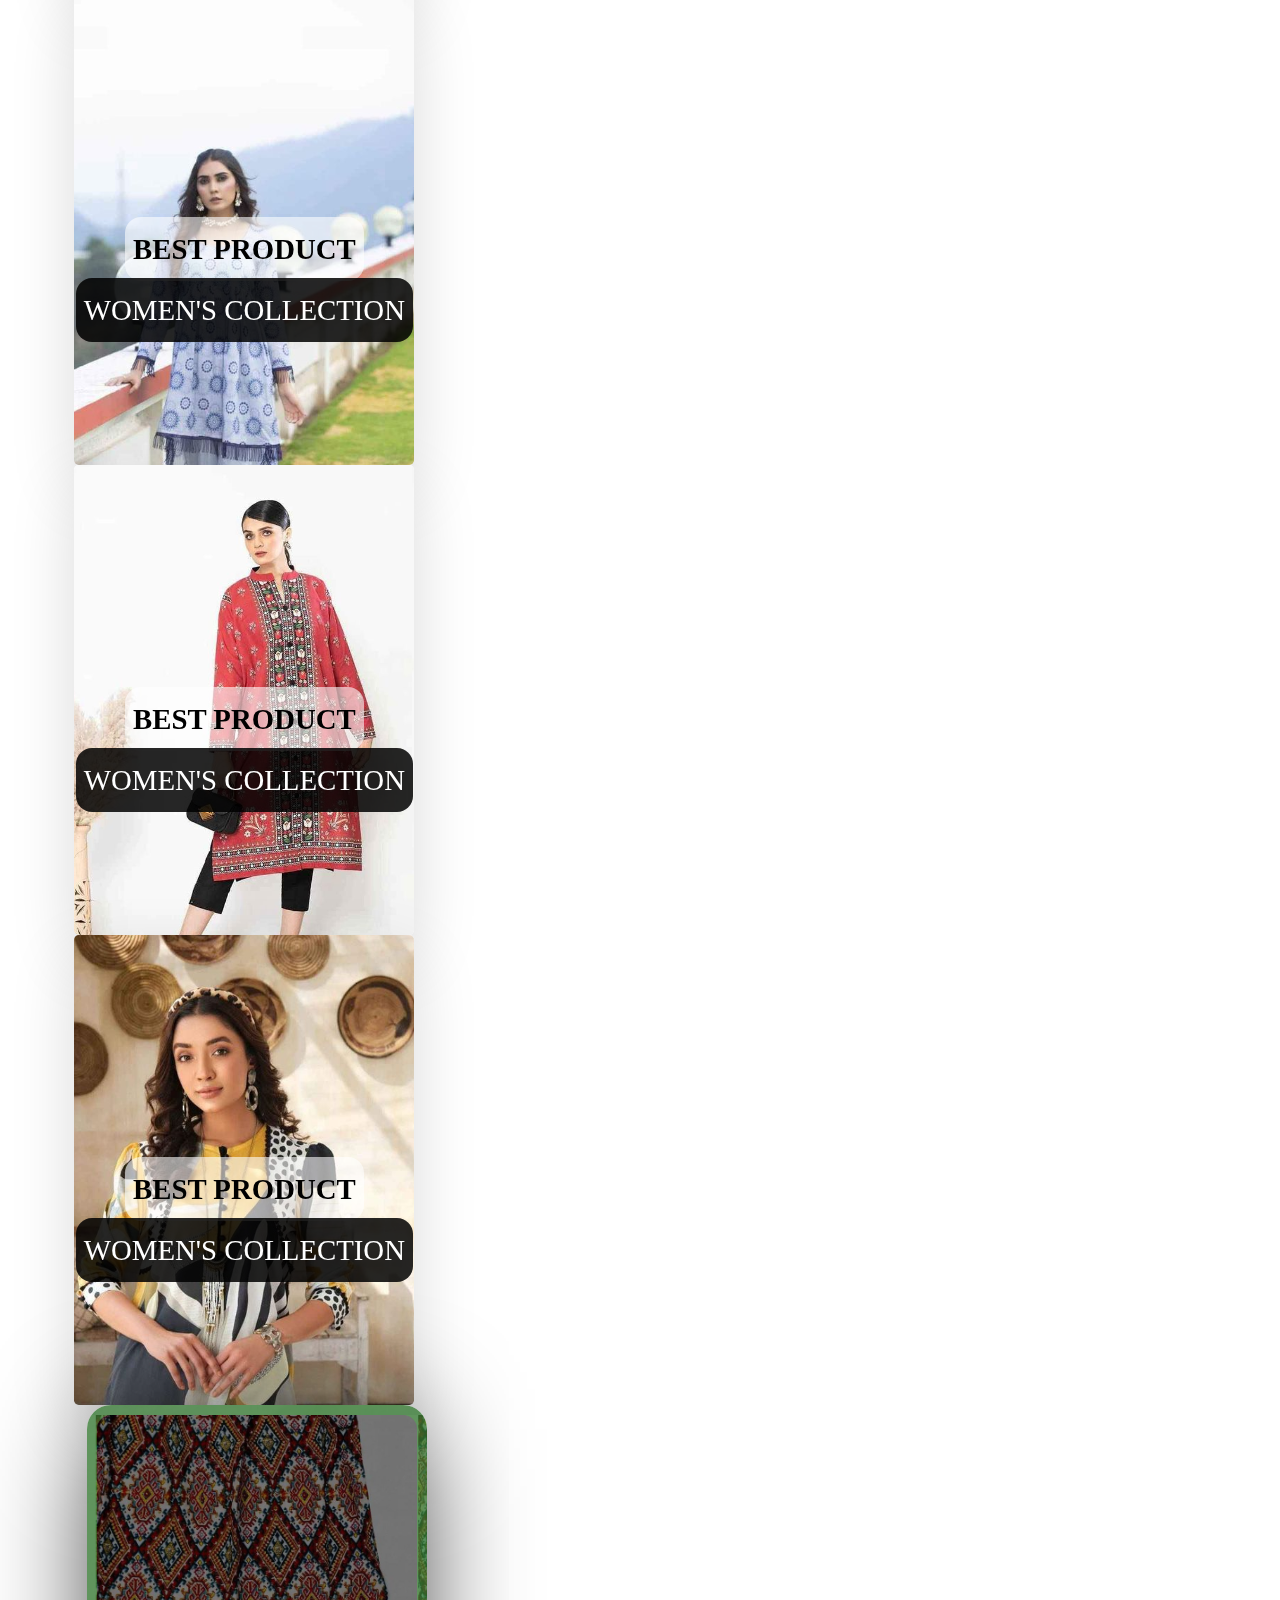
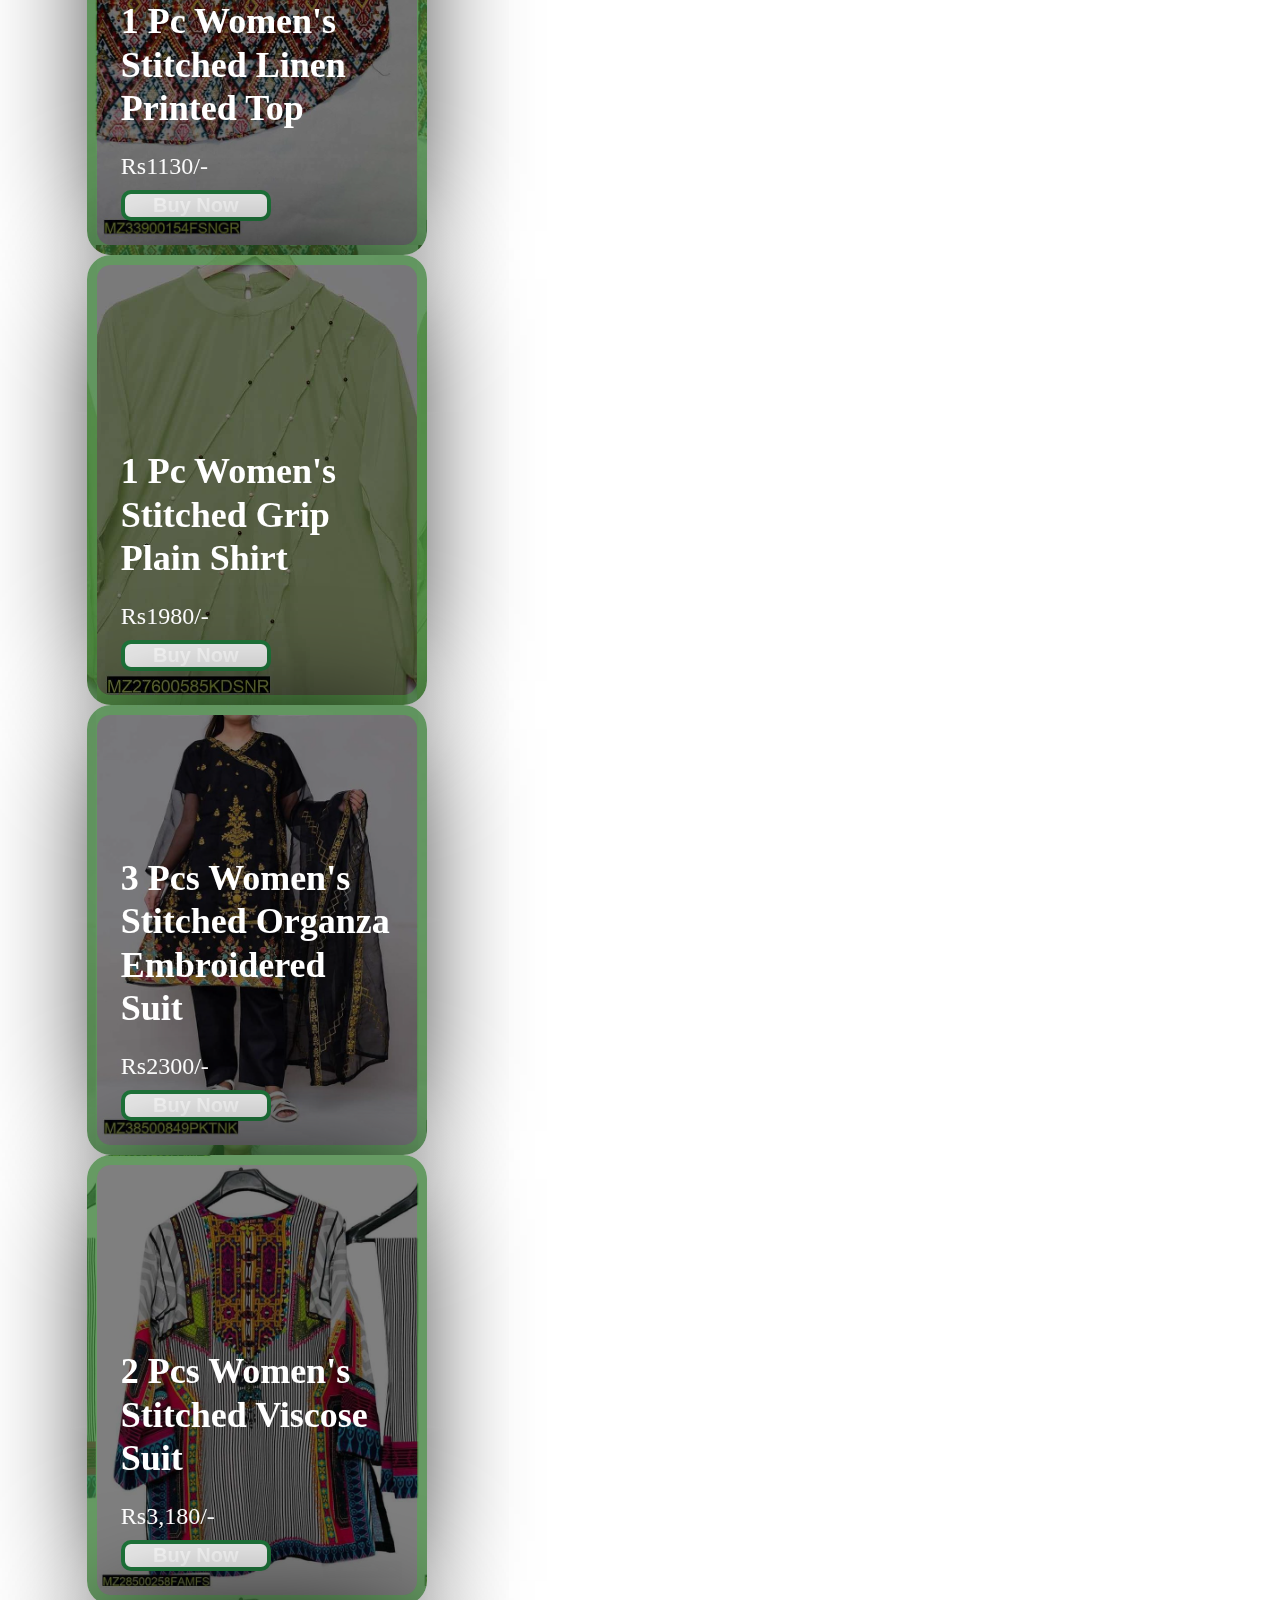
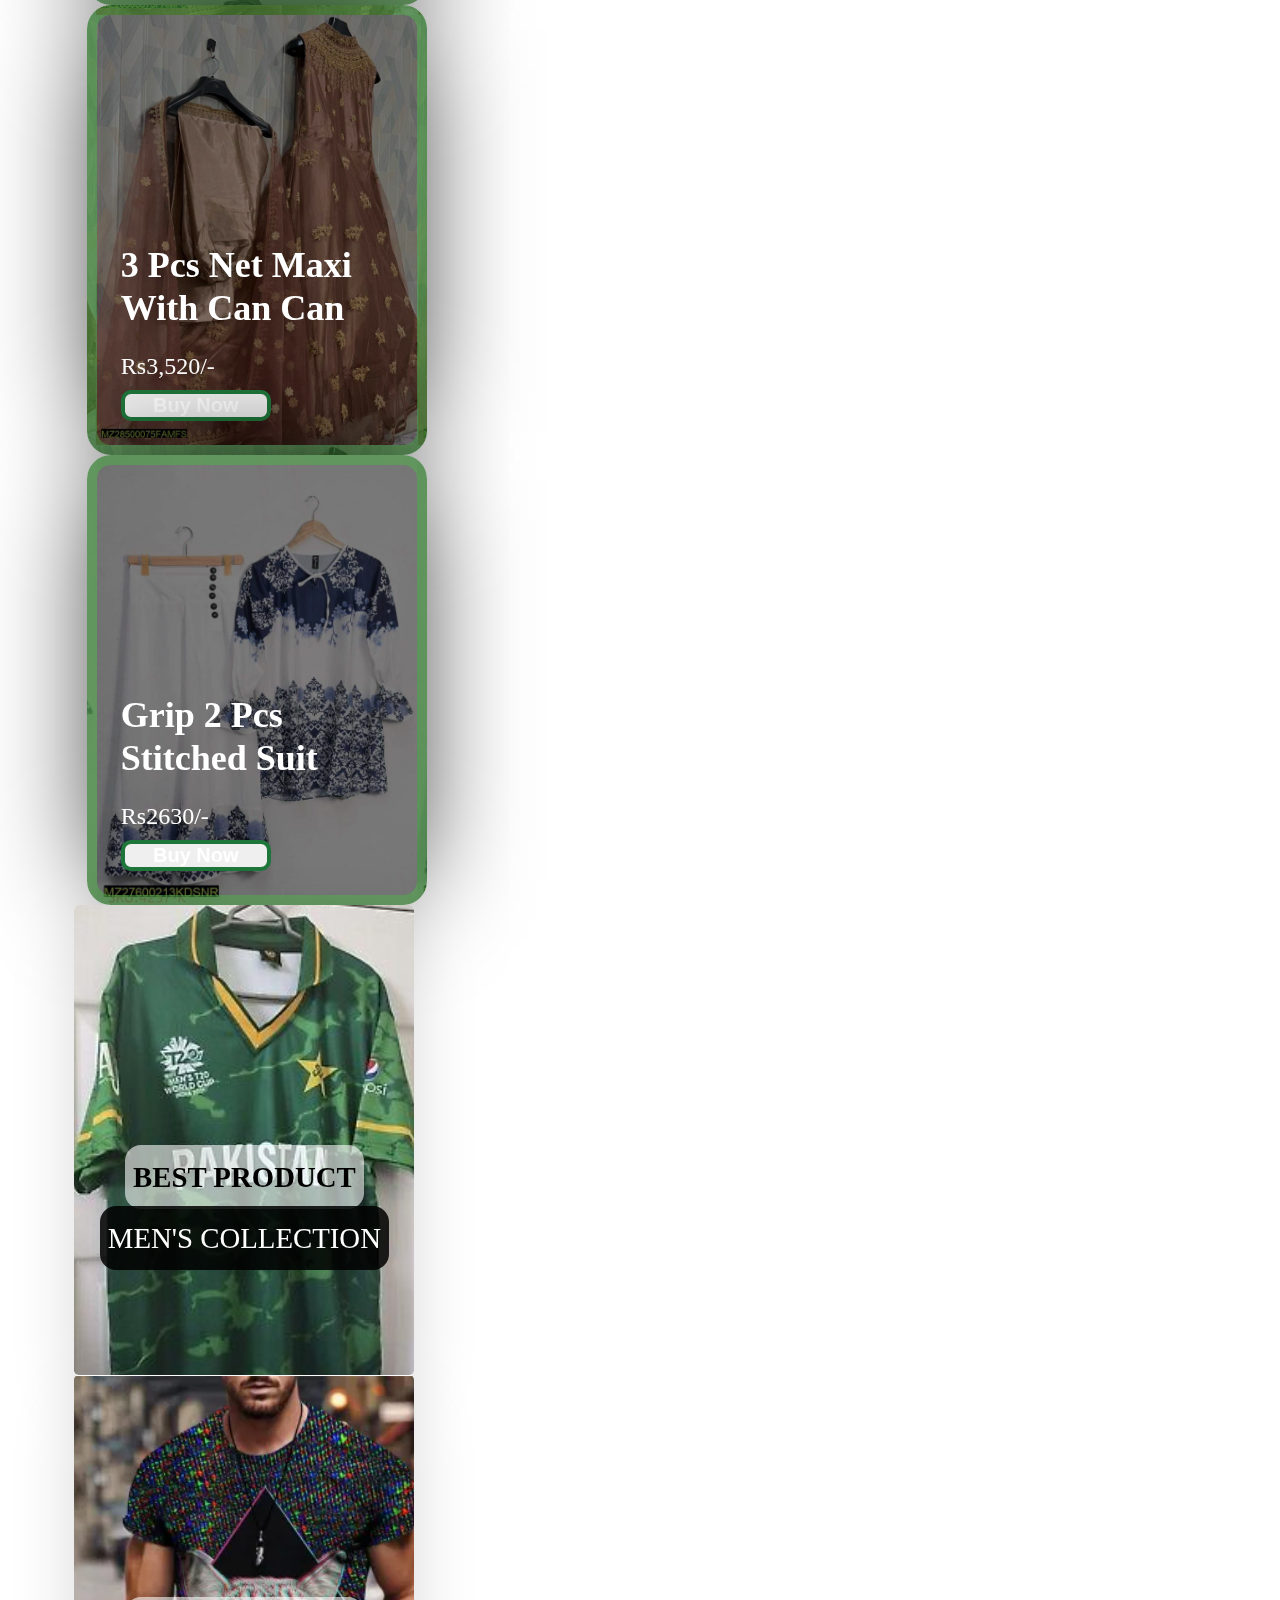
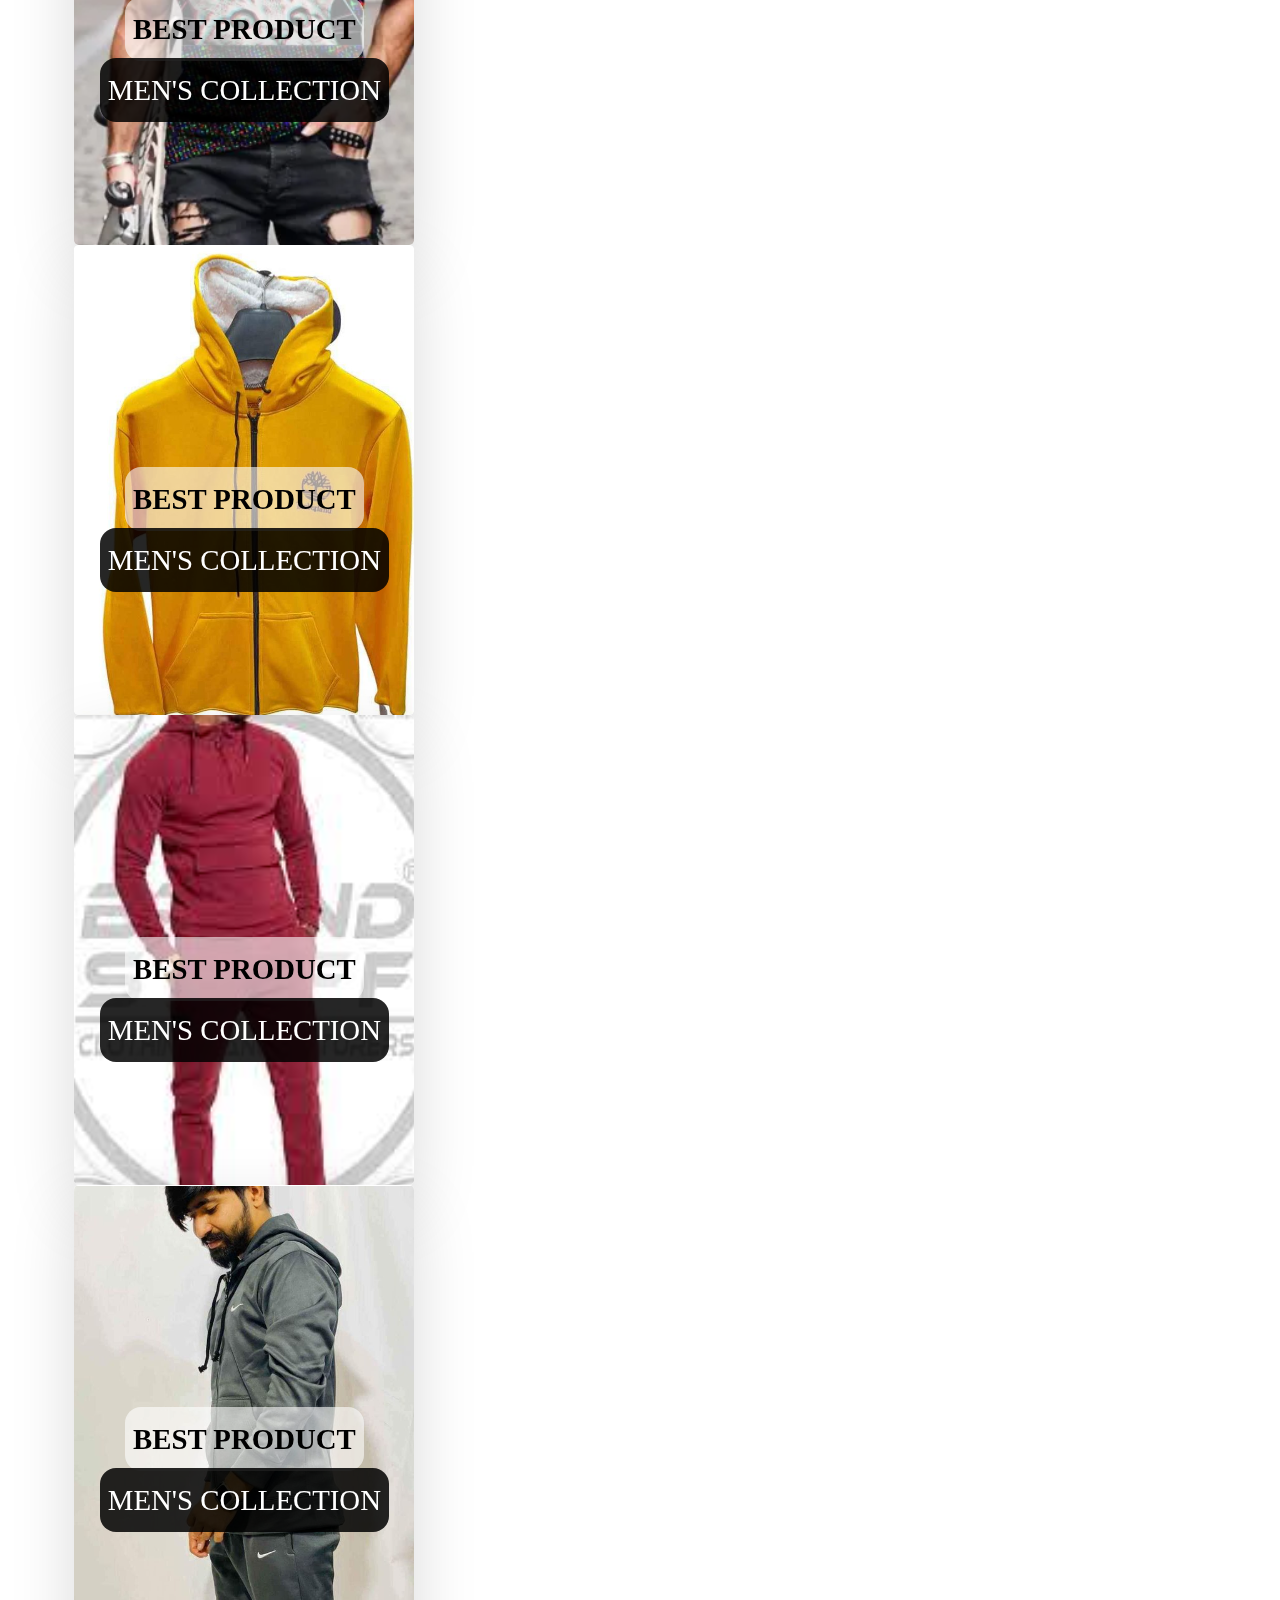
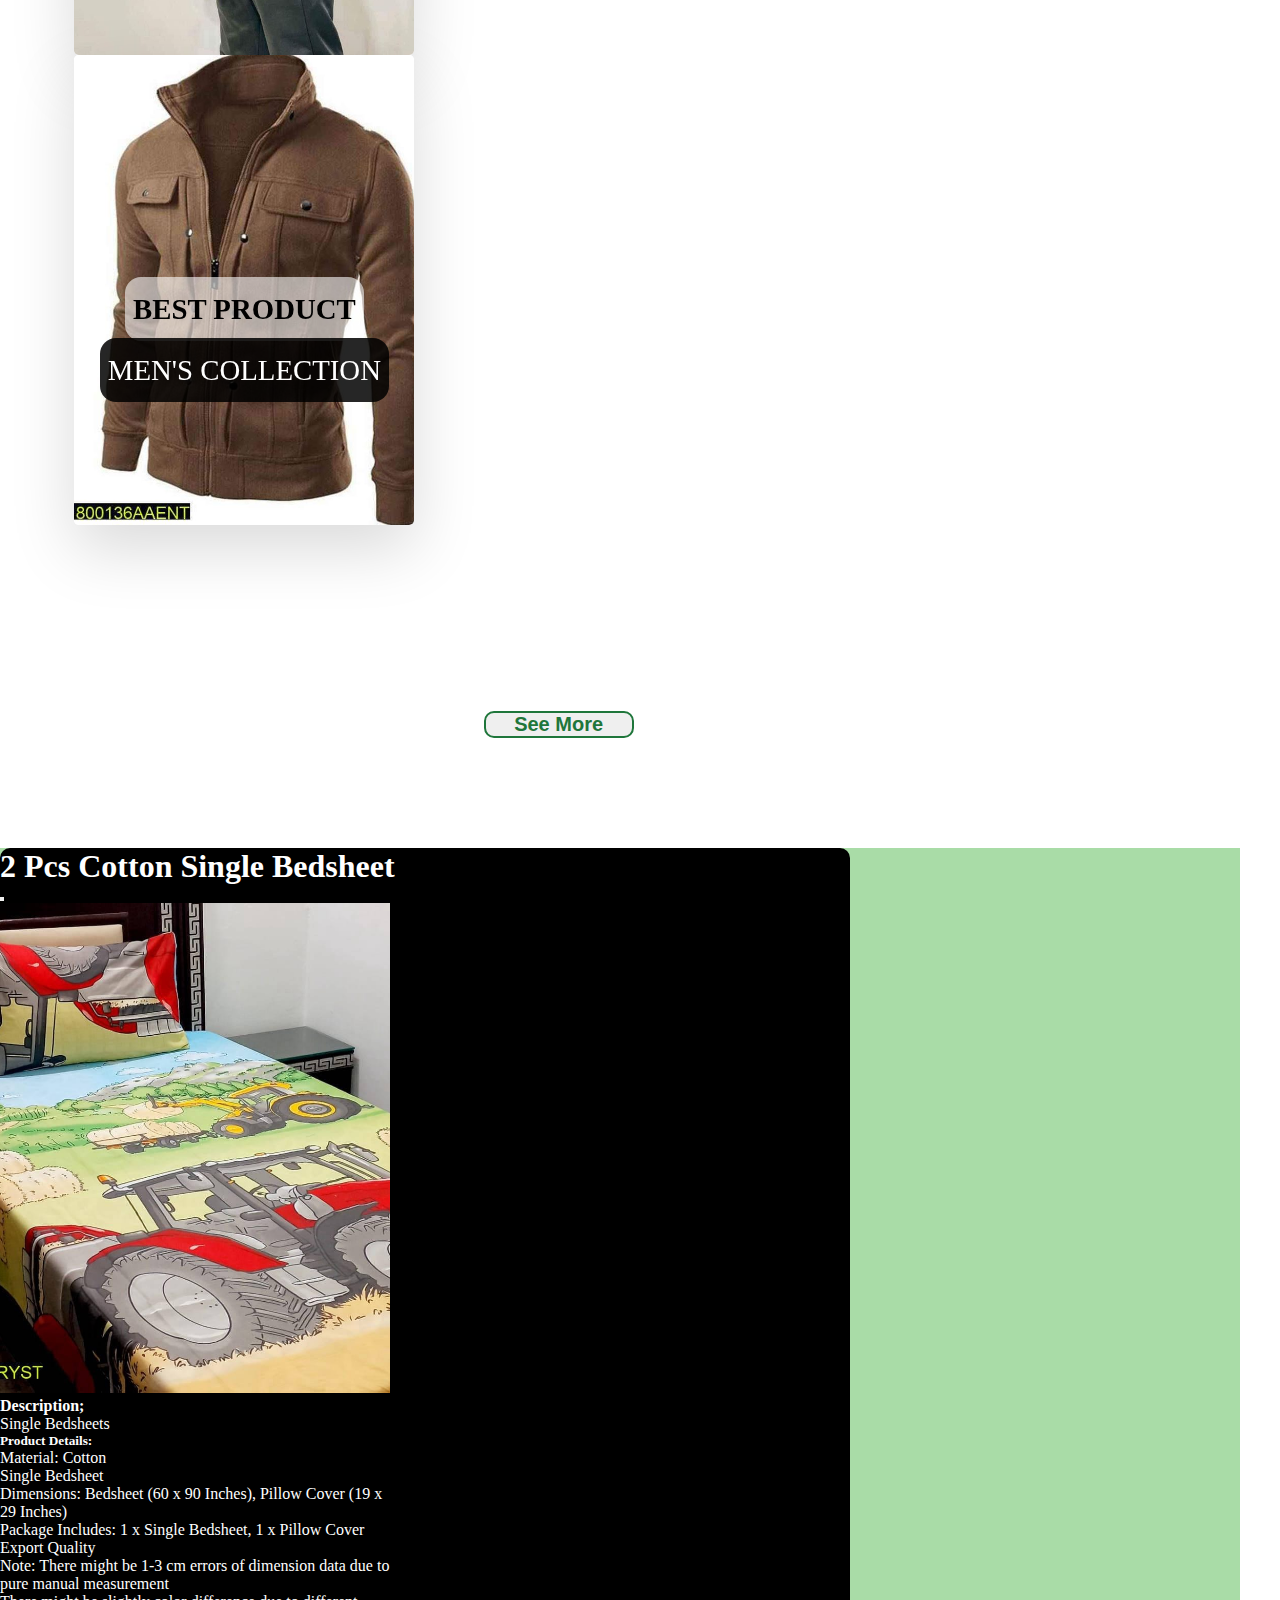
<file: AL_Firdous_Online_Shopping_Store/All_Pages/Shop_now/shop-now.html>
<!DOCTYPE html>
<html lang="en">
<head>
    <meta charset="UTF-8">
    <meta name="viewport" content="width=device-width, initial-scale=1.0">
    <title>Shop Now - Al Firdous Online Shopping </title>

    <!-- STYLE SHEETS -->

<link rel="stylesheet" href="css/shop-now.css">
<link rel="stylesheet" href="css/shop-now2.css">
<link rel="stylesheet" href="css/shop-now-responsive.css">

    <!-- ICONS -->
    <link rel="shortcut icon" href="../img/icons.png" type="image/x-icon">


    <!-- FONT AWESOME -->
    
    <link rel="stylesheet" href="https://cdnjs.cloudflare.com/ajax/libs/font-awesome/6.4.2/css/all.min.css" integrity="sha512-z3gLpd7yknf1YoNbCzqRKc4qyor8gaKU1qmn+CShxbuBusANI9QpRohGBreCFkKxLhei6S9CQXFEbbKuqLg0DA==" crossorigin="anonymous" referrerpolicy="no-referrer" />
    <!-- BOOTSTRAP CDN LINK -->

    <link href="https://cdn.jsdelivr.net/npm/bootstrap@5.3.2/dist/css/bootstrap.min.css" rel="stylesheet" integrity="sha384-T3c6CoIi6uLrA9TneNEoa7RxnatzjcDSCmG1MXxSR1GAsXEV/Dwwykc2MPK8M2HN" crossorigin="anonymous">
    
    <!-- BOOTSTRAP JS CDB LINK -->

    <script src="https://cdn.jsdelivr.net/npm/bootstrap@5.3.2/dist/js/bootstrap.bundle.min.js" integrity="sha384-C6RzsynM9kWDrMNeT87bh95OGNyZPhcTNXj1NW7RuBCsyN/o0jlpcV8Qyq46cDfL" crossorigin="anonymous"></script>
  
</head>
<body>
    <!-- HOME -->
    <nav class="navbar navbar-expand-lg bg-light fixed-top">
      <div class="container-fluid responsive-nav">
          <a class="navbar-brand" href="../../Index.html">
              <img src="../img/logo.png" alt="" class="logo">
             
          </a>
          <button class="navbar-toggler" type="button" data-bs-toggle="offcanvas"
              data-bs-target="#offcanvasDarkNavbar" aria-controls="offcanvasDarkNavbar"
              aria-label="Toggle navigation">
          <i class="fa-solid fa-bars" ></i>
          </button>
          <div class="offcanvas w-100 offcanvas-end" tabindex="-1" id="offcanvasDarkNavbar"
              aria-labelledby="offcanvasbkNavbarLabel">
              <div class="offcanvas-header">

                  <button type="button" class="btn-close" data-bs-dismiss="offcanvas"
                      aria-label="Close"></button>
              </div>
              <div class="offcanvas-body">
                        
                  <ul class="navbar-nav justify-content-center flex-grow-1 ">
                      <li class="nav-item" data-bs-dismiss="offcanvas">
                          <a class="nav-link nav-link-hover text-center" 
                              aria-current="page" href="../../Index.html">Home</a>
                      </li>
                      

                      <li class="nav-item" data-bs-dismiss="offcanvas">
                          <a class="nav-link nav-link-hover text-center" href="../About/About.html">About</a>
                      </li>

                      <li class="nav-item" data-bs-dismiss="offcanvas">
                          <a class="nav-link nav-link-hover text-center" href="../Contact/contact.html">Contact US</a>
                      </li>
                       

                      <li class="nav-item" data-bs-dismiss="offcanvas">
                          <a class="nav-link nav-link-hover active text-center" href="#">Shop</a>
                      </li>
                       

                  </ul>
             
                  <ul class="navbar-nav justify-content-center flex-grow-1 ">
                    <li class="nav-item reg-b" data-bs-dismiss="offcanvas">
                          <a class="nav-link nav-link-hover text-center" href="../Register_me/register.html">Register</a>
                      </li>
                      <li class="nav-item" data-bs-dismiss="offcanvas">
                          <a class="nav-link nav-link-hover text-center" href="../login/login.html"><i class="fa fa-right-to-bracket"></i></a>
                      </li>                        
                  </ul>
                  
              </div>
          </div>
      </div>
  </nav>
<!-- PRODUCTS -->

<section class="products" id="products">
 <div class="container pt-5">
   <h2 class="heading1 text-center text-uppercase">All Products</h2>

 </div>

 
 <div class="container pt-5">

   <div class="row row-cols-1 row-cols-md-3 g-5 pt-lg-5" >
       <div class="col-lg-4 col-md-6 col-sm-12">
      
         <div class="card-wuc product-card-1">
           <div>
             <h2>2 Pcs Cotton Single Bedsheet</h2>
             <p>Rs1325/-</p>
             <button class="btn buy_now"  data-bs-toggle="modal" data-bs-target="#Men_Parachute_Puffer_Jackets">Buy Now</button>  
           </div>
         </div>
 
 
       </div>
           
       <div class="col-lg-4 col-md-6 col-sm-12">
            <div class="card-wuc product-card-2">
           <div>
             <h2>2 Pcs Gultex Multani Single Bedsheet</h2>
             <p>Rs1600/-</p>
             <button class="btn buy_now" data-bs-toggle="modal"  data-bs-target="#Pcs_Women_Unstitched_Silk_Organza_Plain_Suit">Buy Now</button>  
           </div>
         </div>
       </div>
       <div class="col-lg-4 col-md-6 col-sm-12">
        
         <div class="card-wuc product-card-3">
           <div>
             <h2>2 Pcs Cotton Printed Single Bedsheet</h2>
             <p>Rs1350/-</p>
             <button class="btn buy_now" data-bs-toggle="modal"  data-bs-target="#T-Shirt">Buy Now</button>  
           </div>
         </div>
 
 
       </div>
       <div class="col-lg-4 col-md-6 col-sm-12">
               <div class="card-wuc product-card-4">
           <div>
             <h2>3 Pcs Embroidered Patchwork Double Bed Sheets</h2>
             <p>Rs1345/-</p>
             <button class="btn buy_now" data-bs-toggle="modal"  data-bs-target="#Colorful_Led_Gaming_Key_Board_And_Mouse">Buy Now</button>  
           </div>
         </div>
     </div>
       <div class="col-lg-4 col-md-6 col-sm-12">
    
              <div class="card-wuc product-card-5">
           <div>
             <h2>3 Pcs Embroidered Patchwork Double Bed Sheets</h2>
             <p>Rs1345/-</p>
             <button class="btn buy_now" data-bs-toggle="modal" data-bs-target="#RGB_Gaming_Mouse">Buy Now</button>  
           </div>
         </div>
 
 
       </div>
       <div class="col-lg-4 col-md-6 col-sm-12">
       <div class="card-wuc product-card-6">
           <div>
             <h2>Men's Stitched Wool Shawl</h2>
             <p>Rs2075/-</p>
             <button class="btn buy_now" data-bs-toggle="modal" data-bs-target="#Stainless_Steel_Wrist_Watch">Buy Now</button>  
           </div>
         </div>
       </div>
 
  <div class="col-lg-4 col-md-6 col-sm-12">
     <div class="card-wuc product-card-7">
           <div>
             <h2>Earpods Pro Platinum White</h2>
             <p>Rs2715/-</p>
             <button class="btn buy_now" data-bs-toggle="modal"  data-bs-target="#Tie_Style_Top">Buy Now</button>  
           </div>
         </div>
 
 
       </div>
    <div class="col-lg-4 col-md-6 col-sm-12">
         <div class="card-wuc product-card-8">
           <div>
             <h2>Rose Gold Remaster Palette</h2>
             <p>Rs925/-</p>
             <button class="btn buy_now" data-bs-toggle="modal" data-bs-target="#Pcs_Women_Stitched_Silk_Plain_Suit">Buy Now</button>  
           </div>
         </div>
       </div>
  <div class="col-lg-4 col-md-6 col-sm-12">
   <div class="card-wuc product-card-9">
           <div>
             <h2>2 Pcs Kid's Unstitched Lawn Embroidered Suit</h2>
             <p>Rs1825/-</p>
             <button class="btn buy_now" data-bs-toggle="modal" data-bs-target="#Gucci_Bamboo_Perfume_For_Women">Buy Now</button>  
           </div>
         </div>
       </div>
  <div class="col-lg-4 col-md-6 col-sm-12">
      <div class="card-wuc product-card-10">
           <div>
             <h2>Womens Fancy Suit With Clutch And Khussa</h2>
             <p>Rs3660/-</p>
             <button class="btn buy_now" data-bs-toggle="modal" data-bs-target="#Pcs_Women_Unstitched_Banarsi_Jacquard_Plain">Buy Now</button>  
           </div>
         </div>
       </div>
  <div class="col-lg-4 col-md-6 col-sm-12">
      
         <div class="card-wuc product-card-11">
           <div>
             <h2>Women Rexine Wedges</h2>
             <p>Rs1275/-</p>
             <button class="btn buy_now" data-bs-toggle="modal" data-bs-target="#Pc_Alloy_Gold_Plated_Sunflower_Pendant">Buy Now</button>  
           </div>
         </div>
 
 
       </div>
 
       <div class="col-lg-4 col-md-6 col-sm-12">
         <div class="card-wuc product-card-12">
           <div>
             <h2>Men's Unstitched Cotton Plain Suit</h2>
             <p>Rs2310/-</p>
             <button class="btn buy_now" data-bs-toggle="modal" data-bs-target="#Men_Rubber_Comfortable_And_Stylish_Joggers">Buy Now</button>  
           </div>
         </div>
       </div>
      
     </div>
  
 </div>

 <div class="cooc-container">
 
</div>
 
<div class="container pt-5">

  <div class="row row-cols-1 row-cols-md-3 g-5 pt-lg-5 cosmetics" >
  <div class="col-lg-4 col-md-6 col-sm-12">
  <div class="cards-5">
      <div class="cards-5__side cards-5__side--front  ">
          <div class="cards-5__picture cards-5__picture--1">
              &nbsp;
          </div>
  
          <h4 class="cards-5__heading"><span class="cards-5__heading-span ">Best Product</span>
          </h4>
          <br>
          <h4 class="cards-5__heading"><span class="cards-5__heading-span cards-5__heading-span--1 ">Women's Collection</span>
          </h4>
  
  
      </div>
      <div class="cards-5__side cards-5__side--back cards-5__side--back-1 ">
          <div class="cards-5__cta">
              <div class="cards-5__price-box">
                  <p class="cards-5__price-only">Collagen And Rice Beauty Face Wash</p>
                  <p class="cards-5__price-value">Rs800/-</p>
              </div>
              <button data-bs-target="#FLawn_Digital_Printed_Kurta_37"  data-bs-toggle="modal" class="btn btn-5 btn--black"> Buy Now</button>
          </div>
      </div>
  </div>
  
  </div>
  
  <div class="col-lg-4 col-md-6 col-sm-12">
  <div class="cards-5">
      <div class="cards-5__side cards-5__side--front">
          <div class="cards-5__picture cards-5__picture--2">
              &nbsp;
          </div>
  
          <h4 class="cards-5__heading"><span class="cards-5__heading-span ">Best Product</span>
          </h4>
          <br>
          <h4 class="cards-5__heading"><span class="cards-5__heading-span cards-5__heading-span--1 ">Women's Collection</span>
          </h4>
  
  
      </div>
      <div class="cards-5__side cards-5__side--back cards-5__side--back-1 ">
          <div class="cards-5__cta">
              <div class="cards-5__price-box">
                  <p class="cards-5__price-only">Keratin Hair Mask - 500ml</p>
                  <p class="cards-5__price-value">Rs1050/-</p>
              </div>
              <button data-bs-target="#Lawn_Digital_Printed_Kurta_38"  data-bs-toggle="modal" class="btn btn-5 btn--black"> Buy Now</button>
          </div>
      </div>
  </div>
  </div>
  <div class="col-lg-4 col-md-6 col-sm-12">
   <div class="cards-5">
      <div class="cards-5__side cards-5__side--front">
          <div class="cards-5__picture cards-5__picture--3">
              &nbsp;
          </div>
  
          <h4 class="cards-5__heading"><span class="cards-5__heading-span ">Best Product</span>
          </h4>
          <br>
          <h4 class="cards-5__heading"><span class="cards-5__heading-span cards-5__heading-span--1 ">Women's Collection</span>
          </h4>
  
  
      </div>
      <div class="cards-5__side cards-5__side--back cards-5__side--back-1 ">
          <div class="cards-5__cta">
              <div class="cards-5__price-box">
                  <p class="cards-5__price-only">Beard Oil 30Ml</p>
                  <p class="cards-5__price-value">Rs1450/-</p>
              </div>
              <button data-bs-target="#Safwa_Women_Unstitched_39"  data-bs-toggle="modal" class="btn btn-5 btn--black"> Buy Now</button>
          </div>
      </div>
  </div>
  </div>
  
  
  <div class="col-lg-4 col-md-6 col-sm-12">
     <div class="cards-5">
      <div class="cards-5__side cards-5__side--front">
          <div class="cards-5__picture cards-5__picture--4">
              &nbsp;
          </div>
  
          <h4 class="cards-5__heading"><span class="cards-5__heading-span ">Best Product</span>
          </h4>
          <br>
          <h4 class="cards-5__heading"><span class="cards-5__heading-span cards-5__heading-span--1 ">Women's Collection</span>
          </h4>
  
  
      </div>
      <div class="cards-5__side cards-5__side--back cards-5__side--back-1 ">
          <div class="cards-5__cta">
              <div class="cards-5__price-box">
                  <p class="cards-5__price-only">Pack Of 2 Cosmetic Organizer Tray</p>
                  <p class="cards-5__price-value">Rs1400/-</p>
              </div>
              <button data-bs-target="#Violet_Bloom_40"  data-bs-toggle="modal" class="btn btn-5 btn--black"> Buy Now</button>
          </div>
      </div>
  </div>
  </div>
  
  
  <div class="col-lg-4 col-md-6 col-sm-12">
  <div class="cards-5">
      <div class="cards-5__side cards-5__side--front">
          <div class="cards-5__picture cards-5__picture--5">
              &nbsp;
          </div>
  
          <h4 class="cards-5__heading"><span class="cards-5__heading-span ">Best Product</span>
          </h4>
          <br>
          <h4 class="cards-5__heading"><span class="cards-5__heading-span cards-5__heading-span--1 ">Women's Collection</span>
          </h4>
  
  
      </div>
      <div class="cards-5__side cards-5__side--back cards-5__side--back-1 ">
          <div class="cards-5__cta">
              <div class="cards-5__price-box">
                  <p class="cards-5__price-only">Bioaqua Eye Roll On</p>
                  <p class="cards-5__price-value">Rs1160/-</p>
              </div>
              <button data-bs-target="#Khaddar_Printed_Stitched_Suit_41"  data-bs-toggle="modal" class="btn btn-5 btn--black"> Buy Now</button>
          </div>
      </div>
  </div>
  </div> 
  
  <div class="col-lg-4 col-md-6 col-sm-12">
  <div class="cards-5">
      <div class="cards-5__side cards-5__side--front">
          <div class="cards-5__picture cards-5__picture--6">
              &nbsp;
          </div>
  
          <h4 class="cards-5__heading"><span class="cards-5__heading-span ">Best Product</span>
          </h4>
          <br>
          <h4 class="cards-5__heading"><span class="cards-5__heading-span cards-5__heading-span--1 ">Women's Collection</span>
          </h4>
  
  
      </div>
      <div class="cards-5__side cards-5__side--back cards-5__side--back-1 ">
          <div class="cards-5__cta">
              <div class="cards-5__price-box">
                  <p class="cards-5__price-only">Cherry Red Nails</p>
                  <p class="cards-5__price-value">Rs1030/-</p>
              </div>
              <button data-bs-target="#Yellow_Kurti_42"  data-bs-toggle="modal" class="btn btn-5 btn--black"> Buy Now</button>
          </div>
      </div>
  </div>
  </div>
      
  
  
  
  
  </div>
</div>

<div class="container pt-5">
  <div class="row row-cols-1 row-cols-md-3 g-5 pt-lg-5" >
  <div class="col-lg-4 col-md-6 col-sm-12">
   <div class="card-wuc product-card-49">
      <div>
        <h2>1 Pc Women's Stitched Linen Printed Top</h2>
        <p>Rs1130/-</p>
        <button class="btn buy_now"  data-bs-toggle="modal" data-bs-target="#Linen_Printed_Top_49">Buy Now</button>  
      </div>
    </div>
  </div>
  
  <div class="col-lg-4 col-md-6 col-sm-12">
  <div class="card-wuc product-card-50">
      <div>
        <h2>1 Pc Women's Stitched Grip Plain Shirt</h2>
        <p>Rs1980/-</p>
        <button class="btn buy_now"  data-bs-toggle="modal" data-bs-target="#Grip_Plain_Shirt_50">Buy Now</button>  
      </div>
    </div>
    </div>
  
  <div class="col-lg-4 col-md-6 col-sm-12">
      <div class="card-wuc product-card-51">
      <div>
        <h2>3 Pcs Women's Stitched Organza Embroidered Suit</h2>
        <p>Rs2300/-</p>
        <button class="btn buy_now"  data-bs-toggle="modal" data-bs-target="#Stitched_Organza_51">Buy Now</button>  
      </div>
    </div>
  
  
  </div>
  
  
  <div class="col-lg-4 col-md-6 col-sm-12">
  
    <div class="card-wuc product-card-52">
      <div>
        <h2>2 Pcs Women's Stitched Viscose Suit</h2>
        <p>Rs3,180/-</p> 
        <button class="btn buy_now"  data-bs-toggle="modal" data-bs-target="#Stitched_Viscose_Suit_52">Buy Now</button>  
      </div>
    </div>
  </div>
  
  
  <div class="col-lg-4 col-md-6 col-sm-12">
    <div class="card-wuc product-card-53">
      <div>
        <h2>3 Pcs Net Maxi With Can Can</h2>
        <p>Rs3,520/-</p> 
        <button class="btn buy_now"  data-bs-toggle="modal" data-bs-target="#Net_Maxi_53">Buy Now</button>  
      </div>
    </div>
  </div> 
  
  <div class="col-lg-4 col-md-6 col-sm-12">
    <div class="card-wuc product-card-54">
      <div>
        <h2>Grip 2 Pcs Stitched Suit</h2>
        <p>Rs2630/-</p> 
        <button class="btn buy_now"  data-bs-toggle="modal" data-bs-target="#Stitched_Suit_54">Buy Now</button>  
      </div>
    </div>
  </div>
      
  
  
  
  
  </div>

</div>

<div class="container pt-5">
  
  <div class="row row-cols-1 row-cols-md-3 g-5 pt-lg-5">
  <div class="col-lg-4 col-md-6 col-sm-12">
       <div class="cards-5">
      <div class="cards-5__side cards-5__side--front  ">
          <div class="cards-5__picture cards-5__picture--55">
              &nbsp;
          </div>
  
          <h4 class="cards-5__heading"><span class="cards-5__heading-span ">Best Product</span>
          </h4>
          <br>
          <h4 class="cards-5__heading"><span class="cards-5__heading-span cards-5__heading-span--1 ">Men's Collection</span>
          </h4>
  
  
      </div>
      <div class="cards-5__side cards-5__side--back cards-5__side--back-1 ">
          <div class="cards-5__cta">
              <div class="cards-5__price-box">
                  <p class="cards-5__price-only">2 Pcs Men Stitched Pakistan Cricket T Shirt</p>
                  <p class="cards-5__price-value">Rs1890/-</p>
              </div>
              <button class="btn buy_now" data-bs-toggle="modal"  data-bs-target="#Cricket_T-Shirt_55">Buy Now</button>
          </div>
      </div>
  </div>


  </div>
  
  <div class="col-lg-4 col-md-6 col-sm-12">
      <div class="cards-5">
      <div class="cards-5__side cards-5__side--front  ">
          <div class="cards-5__picture cards-5__picture--56">
              &nbsp;
          </div>
  
          <h4 class="cards-5__heading"><span class="cards-5__heading-span ">Best Product</span>
          </h4>
          <br>
          <h4 class="cards-5__heading"><span class="cards-5__heading-span cards-5__heading-span--1 ">Men's Collection</span>
          </h4>
  
  
      </div>
      <div class="cards-5__side cards-5__side--back cards-5__side--back-1 ">
          <div class="cards-5__cta">
              <div class="cards-5__price-box">
                  <p class="cards-5__price-only">Men T-Shirts For Summer</p>
                  <p class="cards-5__price-value">Rs1330/-</p>
              </div>
              <button class="btn buy_now" data-bs-toggle="modal"  data-bs-target="#Men_T-Shirts_56">Buy Now</button>

          </div>
      </div>
  </div>
  </div>
  
  <div class="col-lg-4 col-md-6 col-sm-12">
     <div class="cards-5">
      <div class="cards-5__side cards-5__side--front  ">
          <div class="cards-5__picture cards-5__picture--57">
              &nbsp;
          </div>
  
          <h4 class="cards-5__heading"><span class="cards-5__heading-span ">Best Product</span>
          </h4>
          <br>
          <h4 class="cards-5__heading"><span class="cards-5__heading-span cards-5__heading-span--1 ">Men's Collection</span>
          </h4>
  
  
      </div>
      <div class="cards-5__side cards-5__side--back cards-5__side--back-1 ">
          <div class="cards-5__cta">
              <div class="cards-5__price-box">
                  <p class="cards-5__price-only">Men Polyester Fleece Hoodie</p>
                  <p class="cards-5__price-value">Rs1430/-</p>
              </div>
              <button class="btn buy_now" data-bs-toggle="modal"  data-bs-target="#Fleece_Hoodie_57">Buy Now</button>
          </div>
      </div>
  </div>

  </div>
  
  <div class="col-lg-4 col-md-6 col-sm-12">
  <div class="cards-5">
      <div class="cards-5__side cards-5__side--front  ">
          <div class="cards-5__picture cards-5__picture--58">
              &nbsp;
          </div>
  
          <h4 class="cards-5__heading"><span class="cards-5__heading-span ">Best Product</span>
          </h4>
          <br>
          <h4 class="cards-5__heading"><span class="cards-5__heading-span cards-5__heading-span--1 ">Men's Collection</span>
          </h4>
  
  
      </div>
      <div class="cards-5__side cards-5__side--back cards-5__side--back-1 ">
          <div class="cards-5__cta">
              <div class="cards-5__price-box">
                  <p class="cards-5__price-only">Cotton Fleece Tracksuit For Men</p>
                  <p class="cards-5__price-value">Rs1710/-</p>
              </div>
              <button class="btn buy_now" data-bs-toggle="modal"  data-bs-target="#Cotton_Fleece_58">Buy Now</button>
          </div>
      </div>
  </div>



  </div>
  
  <div class="col-lg-4 col-md-6 col-sm-12">
     <div class="cards-5">
      <div class="cards-5__side cards-5__side--front  ">
          <div class="cards-5__picture cards-5__picture--59">
              &nbsp;
          </div>
  
          <h4 class="cards-5__heading"><span class="cards-5__heading-span ">Best Product</span>
          </h4>
          <br>
          <h4 class="cards-5__heading"><span class="cards-5__heading-span cards-5__heading-span--1 ">Men's Collection</span>
          </h4>
  
  
      </div>
      <div class="cards-5__side cards-5__side--back cards-5__side--back-1 ">
          <div class="cards-5__cta">
              <div class="cards-5__price-box">
                  <p class="cards-5__price-only">Men's Stitched Polyester Fleece Tracksuit</p>
                  <p class="cards-5__price-value">Rs3080/-</p>
              </div>
              <button class="btn buy_now" data-bs-toggle="modal"  data-bs-target="#Fleece_Tracksuit_59">Buy Now</button>

          </div>
      </div>
  </div>
    
  </div> 
  
  <div class="col-lg-4 col-md-6 col-sm-12">
  
    <div class="cards-5">
      <div class="cards-5__side cards-5__side--front  ">
          <div class="cards-5__picture cards-5__picture--60">
              &nbsp;
          </div>
  
          <h4 class="cards-5__heading"><span class="cards-5__heading-span ">Best Product</span>
          </h4>
          <br>
          <h4 class="cards-5__heading"><span class="cards-5__heading-span cards-5__heading-span--1 ">Men's Collection</span>
          </h4>
  
  
      </div>
      <div class="cards-5__side cards-5__side--back cards-5__side--back-1 ">
          <div class="cards-5__cta">
              <div class="cards-5__price-box">
                  <p class="cards-5__price-only">Mexican Style Jacket For Men</p>
                  <p class="cards-5__price-value">Rs1,590/-</p>
              </div>
              <button class="btn buy_now" data-bs-toggle="modal"  data-bs-target="#Mexican_Style_60">Buy Now</button>

          </div>
      </div>
  </div>
    



  </div>
  <div class="container">
    <button class="btn button" href="">See More</button>
    </div>
  </div>

</div>
  <div class="container pt-5">

 
 
 

 <!--All Product Models  -->
<!-- MODALS -->
 
<div class="modal fade card mb-3 pt-4" id="Men_Parachute_Puffer_Jackets" data-bs-backdrop="static" data-bs-keyboard="false" tabindex="-1" aria-labelledby="staticBackdropLabel" aria-hidden="true">
  <div class="modal-dialog">
    <div class="modal-header">
      <h1 class="modal-title fs-5" id="exampleModalLabel">2 Pcs Cotton Single Bedsheet</h1>
      <button type="button" class="btn-close btn-close-white" style="cursor: pointer;" data-bs-dismiss="modal" aria-label="Close"></button>
    </div>
   
      <div class="row g-0">
        <div class="col-md-6 product_card_img_modal-1">
          <img src="Product_imges/Product_img1.jpg" class="img-fluid rounded-start" alt="...">
        </div>
        <div class="col-md-6">
          <div class="card-body">
          
            <h4 class="card-title fw-bold ">Description;</h4>
            <p class="card-text"> Single Bedsheets
             <h5> Product Details:</h5>
            <li>Material: Cotton</li>
            <li> Single Bedsheet</li>
            <li> Dimensions: Bedsheet (60 x 90 Inches), Pillow Cover (19 x 29 Inches)</li>
            <li>Package Includes: 1 x Single Bedsheet, 1 x Pillow Cover</li>
            <li> Export Quality</li>
       <li>Note: There might be 1-3 cm errors of dimension data due to pure manual measurement</li>
       <li>There might be slightly color difference due to different light and monitor effect.</li>
            </p>
            <p class="card-text"><small class="fw-bold">Dear customer If you want to buy this item then contact  on our whatsapp. We give the our whatsapp number on our website</small></p>
          </div>
        </div>
      </div>
      </div>
</div>


<div class="modal fade card mb-3 pt-4" id="Pcs_Women_Unstitched_Silk_Organza_Plain_Suit" data-bs-backdrop="static" data-bs-keyboard="false" tabindex="-1" aria-labelledby="staticBackdropLabel" aria-hidden="true">
  <div class="modal-dialog">
    <div class="modal-header">
      <h1 class="modal-title fs-5" id="exampleModalLabel">2 Pcs Gultex Multani Single Bedsheet</h1>
      <button type="button" class="btn-close btn-close-white" style="cursor: pointer;" data-bs-dismiss="modal" aria-label="Close"></button>
    </div>
   
      <div class="row g-0">
        <div class="col-md-6 product_card_img_modal-2">
          <img src="Product_imges/Product_img2.jpg" class="img-fluid rounded-start" alt="...">
        </div>
        <div class="col-md-6">
          <div class="card-body">
          
            <h4 class="card-title fw-bold ">Description;</h4>
            <p class="card-text">Export Quality Bedsheet
             <h5> Product Details:</h5>
            <li>Material: Gultex</li>
            <li>Single Bedsheet</li>
            <li>Dimensions: Bedsheet (60 x 90 Inches), Pillow Cover (19 x 29 Inches)</li>
            <li>Package Includes: 1 x Single Bedsheet, 1 x Pillow Cover</li>
            <li>Export Quality</li>
            <li>Note: There might be 1-3 cm errors of dimension data due to pure manual measurement</li>
            <li>There might be slightly color difference due to different light and monitor effect.</li>              
            </p>
            <p class="card-text"><small class="fw-bold">Dear customer If you want to buy this item then contact  on our whatsapp. We give the our whatsapp number on our website</small></p>
          </div>
        </div>
      </div>
      </div>
</div>
 
<div class="modal fade card mb-3 pt-4" id="T-Shirt" data-bs-backdrop="static" data-bs-keyboard="false" tabindex="-1" aria-labelledby="staticBackdropLabel" aria-hidden="true">
  <div class="modal-dialog">
    <div class="modal-header">
      <h1 class="modal-title fs-5" id="exampleModalLabel"> 2 Pcs Cotton Printed Single Bedsheet</h1>
      <button type="button" class="btn-close btn-close-white" style="cursor: pointer;" data-bs-dismiss="modal" aria-label="Close"></button>
    </div>
   
      <div class="row g-0">
        <div class="col-md-6 product_card_img_modal-3">
      <img src="Product_imges/Product_img3.jpg" alt="">
        </div>
        <div class="col-md-6">
          <div class="card-body">
          
            <h4 class="card-title fw-bold ">Description;</h4>
            <p class="card-text"> Export Quality Bedsheet
             <h5> Product Details:</h5>
            <li>Material: Cotton</li>
            <li>Single Bedsheet</li>
            <li>Dimensions: Bedsheet (60 x 90 Inches), Pillow Cover (19 x 29 Inches)</li>
            <li>Package Includes: 1 x Single Bedsheet, 1 x Pillow Cover</li>
            <li>Export Quality</li>
            <li>Note: There might be 1-3 cm errors of dimension data due to pure manual measurement</li>
            <li>There might be slightly color difference due to different light and monitor effect.</li> 
             
            </p>
            <p class="card-text"><small class="fw-bold">Dear customer If you want to buy this item then contact  on our whatsapp. We give the our whatsapp number on our website</small></p>
          </div>
        </div>
      </div>
      </div>
</div>

<div class="modal fade card mb-3 pt-4" id="Colorful_Led_Gaming_Key_Board_And_Mouse" data-bs-backdrop="static" data-bs-keyboard="false" tabindex="-1" aria-labelledby="staticBackdropLabel" aria-hidden="true">
  <div class="modal-dialog">
    <div class="modal-header">
      <h1 class="modal-title fs-5" id="exampleModalLabel">3 Pcs Embroidered Patchwork Double Bed Sheets</h1>
      <button type="button" class="btn-close btn-close-white" style="cursor: pointer;" data-bs-dismiss="modal" aria-label="Close"></button>
    </div>
   
      <div class="row g-0">
        <div class="col-md-6 product_card_img_modal-4">
          <img src="Product_imges/Product_img4.jpg" alt="">
        </div>
        <div class="col-md-6">
          <div class="card-body">
          
            <h4 class="card-title fw-bold ">Description;</h4>
            <p class="card-text">Define The Atmosphere Of Your Bedroom With Our Latest Bedding Collection
             <h5> Product Details:</h5>
            <li>Fabric: Cotton</li>
            <li>Embroidered Patchwork</li>
            <li> Double Bed Size</li>
            <li>Package: 1 x Sheet (95 x 95 Inches), 2 x Pillow Covers (19 x 29 Inches)</li>
            <li> Note: There might be 1-3 cm errors of dimension data due to pure manual measurement</li>
            <li>There might be slightly color difference due to different light and monitor effect.</li>             
            </p> 
            <p class="card-text"><small class="fw-bold">Dear customer If you want to buy this item then contact  on our whatsapp. We give the our whatsapp number on our website</small></p>
          </div>
        </div>
      </div>
      </div>
</div>


<div class="modal fade card mb-3 pt-4" id="RGB_Gaming_Mouse" data-bs-backdrop="static" data-bs-keyboard="false" tabindex="-1" aria-labelledby="staticBackdropLabel" aria-hidden="true">
  <div class="modal-dialog">
    <div class="modal-header">
      <h1 class="modal-title fs-5" id="exampleModalLabel"> 3 Pcs Embroidered Patchwork Double Bed Sheets</h1>
      <button type="button" class="btn-close btn-close-white" style="cursor: pointer;" data-bs-dismiss="modal" aria-label="Close"></button>
    </div>
   
      <div class="row g-0">
        <div class="col-md-6 product_card_img_modal-5">
          <img src="Product_imges/Product_img5.jpg" alt="">
        </div>
        <div class="col-md-6">
          <div class="card-body">
          
            <h4 class="card-title fw-bold ">Description;</h4>
            <p class="card-text">Define The Atmosphere Of Your Bedroom With Our Latest Bedding Collection
             <h5> Product Details:</h5>
            <li>Fabric: Cotton</li>
            <li>Embroidered Patchwork</li>
            <li>Double Bed Size</li>
            <li>Package: 1 x Sheet (95 x 95 Inches), 2 x Pillow Covers (19 x 29 Inches)</li>
            <li>Note: There might be 1-3 cm errors of dimension data due to pure manual measurement</li>
            <li>There might be slightly color difference due to different light and monitor effect.</li>          
            </p> 
            <p class="card-text"><small class="fw-bold">Dear customer If you want to buy this item then contact  on our whatsapp.We give the our whatsapp number on our website</small></p>
          </div>
        </div>
      </div>
      </div>
</div>


<div class="modal fade card mb-3 pt-4" id="Stainless_Steel_Wrist_Watch" data-bs-backdrop="static" data-bs-keyboard="false" tabindex="-1" aria-labelledby="staticBackdropLabel" aria-hidden="true">
  <div class="modal-dialog">
    <div class="modal-header">
      <h1 class="modal-title fs-5" id="exampleModalLabel">Men's Stitched Wool Shawl</h1>
      <button type="button" class="btn-close btn-close-white" style="cursor: pointer;" data-bs-dismiss="modal" aria-label="Close"></button>
    </div>
   
      <div class="row g-0">
        <div class="col-md-6 product_card_img_modal-6">
          <div id="Wrist_Watch" class="carousel slide" data-bs-ride="carousel" data-bs-interval="2000">
            <div class="carousel-inner">
            <div class="carousel-item active">
                <img src="Product_imges/Product_6_img3.jpg" class="d-block w-100" alt="...">
              </div>
              <div class="carousel-item">
                <img src="Product_imges/Product_6_img2.jpg" class="d-block w-100" alt="...">
              </div>
               
            </div>
            <button class="carousel-control-prev" type="button" data-bs-target="#Wrist_Watch" data-bs-slide="prev">
              <span class="carousel-control-prev-icon" aria-hidden="true"></span>
              <span class="visually-hidden">Previous</span>
            </button>
            <button class="carousel-control-next" type="button" data-bs-target="#Wrist_Watch" data-bs-slide="next">
              <span class="carousel-control-next-icon" aria-hidden="true"></span>
              <span class="visually-hidden">Next</span>
            </button>
          </div>
        </div>
        <div class="col-md-6">
          <div class="card-body">
          
            <h4 class="card-title fw-bold ">Description;</h4>
            <p class="card-text">Men's Stainless Steel Analog Watch, Premium Quality
             <h5> Product Details:</h5>
            <li> Ready To Wear</li>
            <li>Fabric: Wool</li>
            <li>Size: 3 Yards</li>
            <li> Width: 1.25 Yards</li>
            <li>With Brand Packaging</li>
            <li>Note: There might be 1-3 cm errors of dimension data due to pure manual measurement</li>
            <li> There might be slight color differences due to different light and monitor effects</li> 
            </p> 
            <p class="card-text"><small class="fw-bold">Dear customer If you want to buy this item then contact  on our whatsapp. We give the our whatsapp number on our website</small></p>
          </div>
        </div>
      </div>
      </div>
</div>
 

<div class="modal fade card mb-3 pt-4" id="Tie_Style_Top" data-bs-backdrop="static" data-bs-keyboard="false" tabindex="-1" aria-labelledby="staticBackdropLabel" aria-hidden="true">
  <div class="modal-dialog">
    <div class="modal-header">
      <h1 class="modal-title fs-5" id="exampleModalLabel"> Earpods Pro Platinum White</h1>
      <button type="button" class="btn-close btn-close-white" style="cursor: pointer;" data-bs-dismiss="modal" aria-label="Close"></button>
    </div>
   
      <div class="row g-0">
        <div class="col-md-6 product_card_img_modal-7">
          <div id="Tie_Style" class="carousel carousel-dark slide" data-bs-ride="carousel" data-bs-interval="2000">
            <div class="carousel-inner">
            <div class="carousel-item active">
                <img src="Product_imges/Product_7_img1.jpg" class="d-block w-100" alt="...">
              </div>
              <div class="carousel-item">
                <img src="Product_imges/Product_7_img2.jpg" class="d-block w-100" alt="...">
              </div>
              <div class="carousel-item">
                <img src="Product_imges/Product_7_img3.jpg" class="d-block w-100" alt="...">
              </div>
              <div class="carousel-item">
                <img src="Product_imges/Product_7_img4.jpg" class="d-block w-100" alt="...">
              </div>
           
            </div>
            <button class="carousel-control-prev" type="button" data-bs-target="#Tie_Style" data-bs-slide="prev">
              <span class="carousel-control-prev-icon" aria-hidden="true"></span>
              <span class="visually-hidden">Previous</span>
            </button>
            <button class="carousel-control-next" type="button" data-bs-target="#Tie_Style" data-bs-slide="next">
              <span class="carousel-control-next-icon" aria-hidden="true"></span>
              <span class="visually-hidden">Next</span>
            </button>
          </div>
        </div>
        <div class="col-md-6">
          <div class="card-body">
          
            <h4 class="card-title fw-bold ">Description;</h4>
            <p class="card-text">Earpods Pro Platinum White
             <h5> Product Details:</h5>
            <li> Deep Sound Bass</li>
            <li>Active Noise Cancellation</li>
            <li> Transparency Mode</li>
            <li> Customized Fit</li>
            <li>QL Certified Charger Case</li>
            <li>Water Resistant</li>
            <li>Battery Time: 4 to 5 Hours</li>   
            </p> 
            <p class="card-text"><small class="fw-bold">Dear customer If you want to buy this item then contact  on our whatsapp. We give the our whatsapp number on our website</small></p>
          </div>
        </div>
      </div>
      </div>
</div>


<div class="modal fade card mb-3" id="Pcs_Women_Stitched_Silk_Plain_Suit" data-bs-backdrop="static" data-bs-keyboard="false" tabindex="-1" aria-labelledby="staticBackdropLabel" aria-hidden="true">
  <div class="modal-dialog">
    <div class="modal-header">
      <h1 class="modal-title fs-5" id="exampleModalLabel">Rose Gold Remaster Palette
      </h1>
      <button type="button" class="btn-close btn-close-white" style="cursor: pointer;" data-bs-dismiss="modal" aria-label="Close"></button>
    </div> 
      <div class="row g-0">
        <div class="col-md-6 product_card_img_modal-8">
          <div id="woman_suit" class="carousel carousel-dark slide" data-bs-ride="carousel" data-bs-interval="2000">
            <div class="carousel-inner">
            <div class="carousel-item active">
                <img src="Product_imges/Product_8_img1.jpg" class="d-block w-100" alt="...">
              </div>
              <div class="carousel-item">
                <img src="Product_imges/Product_8_img2.jpg" class="d-block w-100" alt="...">
              </div>

              <div class="carousel-item">
                <img src="Product_imges/Product_8_img3.jpg" class="d-block w-100" alt="...">
              </div>

            </div>
            <button class="carousel-control-prev" type="button" data-bs-target="#woman_suit" data-bs-slide="prev">
              <span class="carousel-control-prev-icon" aria-hidden="true"></span>
              <span class="visually-hidden">Previous</span>
            </button>
            <button class="carousel-control-next" type="button" data-bs-target="#woman_suit" data-bs-slide="next">
              <span class="carousel-control-next-icon" aria-hidden="true"></span>
              <span class="visually-hidden">Next</span>
            </button>
          </div>
        </div>
        <div class="col-md-6">
          <div class="card-body">
          
            <h5 class="card-title fw-bold ">Description;</h5>
            <p class="card-text"> Highly Pigmented With A Spectrum Of Colors
             <h> Product Details:</h>
            <li> Creamier And More Intense Pigments</li>
            <li>18 Unique, Buttery-Smooth Shadows To Create Metallic Looks</li>
            <li>  Highly Pigmented</li>
            <li>Capacity: 50G</li>
              </p>
            
            <p class="card-text"><small class="fw-bold">Dear customer If you want to buy this item then contact  on our whatsapp. We give the our whatsapp number on our website</small></p>
          </div>
        </div>
      </div>
      </div>
</div>

 <div class="modal fade card mb-3" id="Gucci_Bamboo_Perfume_For_Women" data-bs-backdrop="static" data-bs-keyboard="false" tabindex="-1" aria-labelledby="staticBackdropLabel" aria-hidden="true">
  <div class="modal-dialog">
    <div class="modal-header">
      <h1 class="modal-title fs-5" id="exampleModalLabel"> 2 Pcs Kid's Unstitched Lawn Embroidered Suit </h1>
      
      <button type="button" class="btn-close btn-close-white" style="cursor: pointer;" data-bs-dismiss="modal" aria-label="Close"></button>
    </div> 
      <div class="row g-0">
        <div class="col-md-6 product_card_img_modal-9">
          <div id="Gucci_Bamboo_Perfume" class="carousel carousel-dark slide" data-bs-ride="carousel" data-bs-interval="2000">
            <div class="carousel-inner">
            <div class="carousel-item active">
                <img src="Product_imges/Product_9_img1.jpg" class="d-block w-100" alt="...">
              </div>
              <div class="carousel-item">
                <img src="Product_imges/Product_9_img2.jpg" class="d-block w-100" alt="...">
              </div>
            

            </div>
            <button class="carousel-control-prev" type="button" data-bs-target="#Gucci_Bamboo_Perfume" data-bs-slide="prev">
              <span class="carousel-control-prev-icon" aria-hidden="true"></span>
              <span class="visually-hidden">Previous</span>
            </button>
            <button class="carousel-control-next" type="button" data-bs-target="#Gucci_Bamboo_Perfume" data-bs-slide="next">
              <span class="carousel-control-next-icon" aria-hidden="true"></span>
              <span class="visually-hidden">Next</span>
            </button>
          </div>
        </div>
        <div class="col-md-6">
          <div class="card-body">
          
            <h5 class="card-title fw-bold ">Description;</h5>
            <p class="card-text">This Kid's Unstitched Suit Gives Elegant Style To Your Look And Make A Fashion Statement
             <h> Product Details:</h>
            <li>Fabric: Lawn</li>
            <li>Shirt Front: Embroidered</li>
            <li>Neck: Embroidered Patch</li>
            <li> Shirt Back: Plain</li>
            <li>Sleeves: Embroidered</li>
            <li>Trouser: Embroidered</li>
            <li>Cutting: Shirt Cutting: 2 Meters</li> 
            <li>rouser Cutting: 2 Meters</li>
            <li>Note: There might be 1-3 cm errors of dimension data due to pure manual measurement</li>
            <li>There might be slight color differences due to different light and monitor effects.</li>
            <li>The Item colors will match the open picture.</li> 
 
            </p>
            
            <p class="card-text"><small class="fw-bold">Dear customer If you want to buy this item then contact  on our whatsapp. We give the our whatsapp number on our website</small></p>
          </div>
        </div>
      </div>
      </div>
</div>

<div class="modal fade card mb-3" id="Pcs_Women_Unstitched_Banarsi_Jacquard_Plain" data-bs-backdrop="static" data-bs-keyboard="false" tabindex="-1" aria-labelledby="staticBackdropLabel" aria-hidden="true">
  <div class="modal-dialog">
    <div class="modal-header">
      <h1 class="modal-title fs-5" id="exampleModalLabel">Womens Fancy Suit With Clutch And Khussa</h1>
      
      <button type="button" class="btn-close btn-close-white" style="cursor: pointer;" data-bs-dismiss="modal" aria-label="Close"></button>
    </div> 
      <div class="row g-0">
        <div class="col-md-6 product_card_img_modal-10">
          <div id="Banarsi_Jacquard_Plain" class="carousel slide" data-bs-ride="carousel" data-bs-interval="2000">
            <div class="carousel-inner">
            <div class="carousel-item active">
                <img src="Product_imges/Product_10_1.jpg" class="d-block w-100" alt="...">
              </div>
              <div class="carousel-item">
                <img src="Product_imges/Product_10_2.jpg" class="d-block w-100" alt="...">
              </div>
            

            </div>
            <button class="carousel-control-prev" type="button" data-bs-target="#Banarsi_Jacquard_Plain" data-bs-slide="prev">
              <span class="carousel-control-prev-icon" aria-hidden="true"></span>
              <span class="visually-hidden">Previous</span>
            </button>
            <button class="carousel-control-next" type="button" data-bs-target="#Banarsi_Jacquard_Plain" data-bs-slide="next">
              <span class="carousel-control-next-icon" aria-hidden="true"></span>
              <span class="visually-hidden">Next</span>
            </button>
          </div>
        </div>
        <div class="col-md-6">
          <div class="card-body">
          
            <h5 class="card-title fw-bold ">Description;</h5>
            <p class="card-text">5 Pcs Womens Fancy Suit With Khussa And Clutch

             <h> Product Details:</h>
            <li>Fabric: Lawn</li>
            <li>Front: Organza Multi Applic Tilla Aari Beads Embroidered Shirt</li>
            <li>Organza Multi Lace Dupatta</li>
            <li>  Trouser: Plain</li>
            <li>Availabale Khussa Sizes: 7,8,9,10</li>
            <li>Cuttings: Shirt: 2.5 Gazz,Trouser: 2.5 Gazz,Dupatta: 2.5 Gazz</li>
            <li>Note: There might be 1-3 cm errors of dimension data due to pure manual measurement</li> 
            <li>There might be slight color differences due to different light and monitor effects.</li> 
 <li> The Item colors will match the open picture.</li>
            </p>
            
            <p class="card-text"><small class="fw-bold">Dear customer If you want to buy this item then contact  on our whatsapp. We give the our whatsapp number on our website</small></p>
          </div>
        </div>
      </div>
      </div>
</div>

 
<div class="modal fade card mb-3" id="Pc_Alloy_Gold_Plated_Sunflower_Pendant" data-bs-backdrop="static" data-bs-keyboard="false" tabindex="-1" aria-labelledby="staticBackdropLabel" aria-hidden="true">
  <div class="modal-dialog">
    <div class="modal-header">
      <h1 class="modal-title fs-5" id="exampleModalLabel">Women Rexine Wedges</h1>
      
      <button type="button" class="btn-close btn-close-white" style="cursor: pointer;" data-bs-dismiss="modal" aria-label="Close"></button>
    </div> 
      <div class="row g-0">
        <div class="col-md-6 product_card_img_modal-11">
          <div id="Sunflower_Pendant" class="carousel carousel-dark slide" data-bs-ride="carousel" data-bs-interval="2000">
            <div class="carousel-inner">
            <div class="carousel-item active">
                <img src="Product_imges/Product_11_img1.jpg" class="d-block w-100" alt="...">
              </div>
              <div class="carousel-item">
                <img src="Product_imges/Product_11_img2.jpg" class="d-block w-100" alt="...">
              </div>
            
              <div class="carousel-item">
                <img src="Product_imges/Product_11_img3.jpg" class="d-block w-100" alt="...">
              </div>

              <div class="carousel-item">
                <img src="Product_imges/Product_11_img4.jpg" class="d-block w-100" alt="...">
              </div>

            </div>
            <button class="carousel-control-prev" type="button" data-bs-target="#Sunflower_Pendant" data-bs-slide="prev">
              <span class="carousel-control-prev-icon" aria-hidden="true"></span>
              <span class="visually-hidden">Previous</span>
            </button>
            <button class="carousel-control-next" type="button" data-bs-target="#Sunflower_Pendant" data-bs-slide="next">
              <span class="carousel-control-next-icon" aria-hidden="true"></span>
              <span class="visually-hidden">Next</span>
            </button>
          </div>
        </div>
        <div class="col-md-6">
          <div class="card-body">
          
            <h5 class="card-title fw-bold ">Description;</h5>
            <p class="card-text">Casual Wear
             <h4> Product Details:</h4>
            <li>Material: Rexine</li>
            <li>Available Sizes: 7, 8, 9, 10</li>
            <li>  Trendy And Comfortable</li>
            <li>Note: There might be 1-3cm errors of dimension data due to pure manual measurement</li>
            <li>There might be slightly color difference due to different light and monitor effect.</li> 
            </p>
            
            <p class="card-text"><small class="fw-bold">Dear customer If you want to buy this item then contact  on our whatsapp. We give the our whatsapp number on our website</small></p>
          </div>
        </div>
      </div>
      </div>
</div>

<div class="modal fade card mb-3" id="Men_Rubber_Comfortable_And_Stylish_Joggers" data-bs-backdrop="static" data-bs-keyboard="false" tabindex="-1" aria-labelledby="staticBackdropLabel" aria-hidden="true">
  <div class="modal-dialog">
    <div class="modal-header">
      <h1 class="modal-title fs-5" id="exampleModalLabel">  Men's Unstitched Cotton Plain Suit</h1>
      
      <button type="button" class="btn-close btn-close-white" style="cursor: pointer;" data-bs-dismiss="modal" aria-label="Close"></button>
    </div> 
      <div class="row g-0">
        <div class="col-md-6 product_card_img_modal-12">
          <div id="Stylish_Joggers" class="carousel carousel-dark slide" data-bs-ride="carousel" data-bs-interval="2000">
            <div class="carousel-inner">
            <div class="carousel-item active">
                <img src="Product_imges/Product_12_img1.jpg" class="d-block w-100" alt="...">
              </div>
              <div class="carousel-item">
                <img src="Product_imges/Product_12_img2.jpg" class="d-block w-100" alt="...">
              </div>
             
        

            </div>
            <button class="carousel-control-prev" type="button" data-bs-target="#Stylish_Joggers" data-bs-slide="prev">
              <span class="carousel-control-prev-icon" aria-hidden="true"></span>
              <span class="visually-hidden">Previous</span>
            </button>
            <button class="carousel-control-next" type="button" data-bs-target="#Stylish_Joggers" data-bs-slide="next">
              <span class="carousel-control-next-icon" aria-hidden="true"></span>
              <span class="visually-hidden">Next</span>
            </button>
          </div>
        </div>
        <div class="col-md-6">
          <div class="card-body">
          
            <h5 class="card-title fw-bold ">Description;</h5>
            <p class="card-text"> Luxury Men's Suit
             <h4> Product Details:</h4>
            <li>Fabric: Cotton</li>
            <li>4M Standard Cutting</li>
            <li> Note: There might be 1-3 cm errors of dimension data due to pure manual measurement</li>
            <li>There might be slight color differences due to different light and monitor effects</li>
              </p>
            
            <p class="card-text"><small class="fw-bold">Dear customer If you want to buy this item then contact  on our whatsapp. We give the our whatsapp number on our website</small></p>
          </div>
        </div>
      </div>
      </div>
</div>


<!-- Jewellery Modals -->

<div class="modal fade card mb-3 pt-4" id="Layered_Zircone_Stone_Pendant" data-bs-backdrop="static" data-bs-keyboard="false" tabindex="-1" aria-labelledby="staticBackdropLabel" aria-hidden="true">
  <div class="modal-dialog">
    <div class="modal-header">
      <h1 class="modal-title fs-5" id="exampleModalLabel"> 2 Pcs Women's Stitched Fancy Katan Silk Embroidered Suit</h1>
      <button type="button" class="btn-close btn-close-white" style="cursor: pointer;" data-bs-dismiss="modal" aria-label="Close"></button>
    </div>
   
      <div class="row g-0">
        <div class="col-md-6 product_card_img_modal-13">
          <div id="Pc_Alloy_Gold_Plated" class="carousel carousel-dark slide" data-bs-ride="carousel" data-bs-interval="2000">
            <div class="carousel-inner">
              <div class="carousel-item active">
                <img src="Product_imges/Product_13_img1.jpg" class="d-block w-100" alt="...">
              </div>
              <div class="carousel-item">
                <img src="Product_imges/Product_13_img2.jpg" class="d-block w-100" alt="...">
              </div>
              <div class="carousel-item">
                <img src="Product_imges/Product_13_img3.jpg" class="d-block w-100" alt="...">
              </div>
              <div class="carousel-item">
                <img src="Product_imges/Product_13_img4.jpg" class="d-block w-100" alt="...">
              </div>

            </div>
            <button class="carousel-control-prev" type="button" data-bs-target="#Pc_Alloy_Gold_Plated" data-bs-slide="prev">
              <span class="carousel-control-prev-icon" aria-hidden="true"></span>
              <span class="visually-hidden">Previous</span>
            </button>
            <button class="carousel-control-next" type="button" data-bs-target="#Pc_Alloy_Gold_Plated" data-bs-slide="next">
              <span class="carousel-control-next-icon" aria-hidden="true"></span>
              <span class="visually-hidden">Next</span>
            </button>
          </div>
        </div>
        <div class="col-md-6">
          <div class="card-body">
          
            <h4 class="card-title fw-bold ">Description;</h4>
            <p class="card-text"> 3Pc Fancy Organza 
             <h5> Product Details:</h5>
            <li>Fabric: Organza</li>
            <li> Organza Shirt with attached inner </li>
            <li>Shirt/Dupatta/trouser</li>
            <li>Size: Medium: Chest 21 , Length 37</li>
            <li>Large: Chest 23 , Length 37 </li>
            <li> Kattan silk trouser & inner</li>
           </p>
            <p class="card-text"><small class="fw-bold">Dear customer If you want to buy this item then contact  on our whatsapp. We give the our whatsapp number on our website</small></p>
          </div>
        </div>
      </div>
      </div>
</div>

  

<div class="modal fade card mb-3 pt-4" id="Gun_Design_Pendant_For_Men" data-bs-backdrop="static" data-bs-keyboard="false" tabindex="-1" aria-labelledby="staticBackdropLabel" aria-hidden="true">
  <div class="modal-dialog">
    <div class="modal-header">
      <h1 class="modal-title fs-5" id="exampleModalLabel"> Couple's Casual Analogue Watch</h1>
      <button type="button" class="btn-close btn-close-white" style="cursor: pointer;" data-bs-dismiss="modal" aria-label="Close"></button>
    </div>
   
      <div class="row g-0">
        <div class="col-md-6 product_card_img_modal-6">
          <div id="Pc_Alloy_Silver_Plated_Gun" class="carousel carousel-dark slide" data-bs-ride="carousel" data-bs-interval="2000">
            <div class="carousel-inner">
            <div class="carousel-item active">
                <img src="Product_imges/Product_14_img1.jpg" class="d-block w-100" alt="...">
              </div>
            
            </div>
            <button class="carousel-control-prev" type="button" data-bs-target="#Pc_Alloy_Silver_Plated_Gun" data-bs-slide="prev">
              <span class="carousel-control-prev-icon" aria-hidden="true"></span>
              <span class="visually-hidden">Previous</span>
            </button>
            <button class="carousel-control-next" type="button" data-bs-target="#Pc_Alloy_Silver_Plated_Gun" data-bs-slide="next">
              <span class="carousel-control-next-icon" aria-hidden="true"></span>
              <span class="visually-hidden">Next</span>
            </button>
          </div>
        </div>
        <div class="col-md-6">
          <div class="card-body">
          
            <h4 class="card-title fw-bold ">Description;</h4>
            <p class="card-text">Material: Stainless Steel
             <h5> Product Details:</h5>
            <li>Brand: Rado</li>
            <li> Model: Rado Replica Couple Watch</li>
            <li> Dial Size: 35mm & 25mm</li>
            <li> Movement: Quartz</li>
            </p> 
            <p class="card-text"><small class="fw-bold">Dear customer If you want to buy this item then contact  on our whatsapp. We give the our whatsapp number on our website</small></p>
          </div>
        </div>
      </div>
      </div>
</div>
 

<div class="modal fade card mb-3 pt-4" id="Alloy_Gold_Plated" data-bs-backdrop="static" data-bs-keyboard="false" tabindex="-1" aria-labelledby="staticBackdropLabel" aria-hidden="true">
  <div class="modal-dialog">
    <div class="modal-header">
      <h1 class="modal-title fs-5" id="exampleModalLabel">Women's Rubber Khussa</h1>
      <button type="button" class="btn-close btn-close-white" style="cursor: pointer;" data-bs-dismiss="modal" aria-label="Close"></button>
    </div>
   
      <div class="row g-0">
        <div class="col-md-6 product_card_img_modal-7">
          <div id="Beautiful_Zircone_Stones_Pendant_15" class="carousel carousel-dark slide" data-bs-ride="carousel" data-bs-interval="2000">
            <div class="carousel-inner">
            <div class="carousel-item active">
                <img src="Product_imges/Product_15_img1.jpg" class="d-block w-100" alt="...">
              </div>
              <div class="carousel-item">
                <img src="Product_imges/Product_15_img2.jpg" class="d-block w-100" alt="...">
              </div>
               
            </div>
            <button class="carousel-control-prev" type="button" data-bs-target="#Beautiful_Zircone_Stones_Pendant_15" data-bs-slide="prev">
              <span class="carousel-control-prev-icon" aria-hidden="true"></span>
              <span class="visually-hidden">Previous</span>
            </button>
            <button class="carousel-control-next" type="button" data-bs-target="#Beautiful_Zircone_Stones_Pendant_15" data-bs-slide="next">
              <span class="carousel-control-next-icon" aria-hidden="true"></span>
              <span class="visually-hidden">Next</span>
            </button>
          </div>
        </div>
        <div class="col-md-6">
          <div class="card-body">
          
            <h4 class="card-title fw-bold ">Description;</h4>
            <p class="card-text">Machine Made Khussa
             <h5> Product Details:</h5>
            <li>Material: Rubber</li>
            <li>Available Sizes: 7, 8, 9, 10</li>
            <li>Upper: Rubber</li>
            <li>Outsole: Rubber Sole</li>
            <li>Shoes Type: Casual</li>
            <li>Season: All Seasons</li>
            <li>Note: There might be slightly color difference due to different light and monitor effect.</li>  
            </p> 
            <p class="card-text"><small class="fw-bold">Dear customer If you want to buy this item then contact  on our whatsapp. We give the our whatsapp number on our website</small></p>
          </div>
        </div>
      </div>
      </div>
</div>
                            
<div class="modal fade card mb-3 pt-4" id="Pcs_Women_Elegant" data-bs-backdrop="static" data-bs-keyboard="false" tabindex="-1" aria-labelledby="staticBackdropLabel" aria-hidden="true">
  <div class="modal-dialog">
    <div class="modal-header">
      <h1 class="modal-title fs-5" id="exampleModalLabel">Set Of 10 Makeup Accessories</h1>
      <button type="button" class="btn-close btn-close-white" style="cursor:pointer;" data-bs-dismiss="modal" aria-label="Close"></button>
    </div>
   
      <div class="row g-0">
        <div class="col-md-6 product_card_img_modal-16">
          <img src="Product_imges/Product_img16.jpg" class="img-fluid rounded-start" alt="...">
        </div>
        <div class="col-md-6">
          <div class="card-body">
          
            <h4 class="card-title fw-bold ">Description;</h4>
            <p class="card-text"> Set Of 10 Makeup Accessories
             <h5> Product Details:</h5>
            <li> Package Includes:1 x 36H Liner</li>
            <li>1 x Liquid Concealer</li>
            <li>1 x Mascara</li>
            <li> 1 x Benetint</li>
            <li>1 x Pro Conceal</li>
            <li>1 x Fixer</li>
            <li>1 x Liquid Highlighter</li>
            <li> 1 x Baby Skin</li>
            <li>1 x Matte Foundation</li>
            <li>1 x Beauty Blender</li>
            <li> Easy To Use</li>
            </p>
            <p class="card-text"><small class="fw-bold">Dear customer If you want to buy this item then contact  on our whatsapp. We give the our whatsapp number on our website</small></p>
          </div>
        </div>
      </div>
      </div>
</div>




<div class="modal fade card mb-3" id="Zircon_Necklace_Set_modal17" data-bs-backdrop="static" data-bs-keyboard="false" tabindex="-1" aria-labelledby="staticBackdropLabel" aria-hidden="true">
  <div class="modal-dialog">
    <div class="modal-header">
      <h1 class="modal-title fs-5" id="exampleModalLabel">3 Pcs Zircon Necklace Set</h1>
      
      <button type="button" class="btn-close btn-close-white" style="cursor: pointer;" data-bs-dismiss="modal" aria-label="Close"></button>
    </div> 
      <div class="row g-0">
        <div class="col-md-6 product_card_img_modal-17">
          <div id="Zircon_Necklace_Set_carousel" class="carousel carousel-dark slide" data-bs-ride="carousel" data-bs-interval="2000">
            <div class="carousel-inner">
            <div class="carousel-item active">
                <img src="Product_imges/Product_17_img1.jpg" class="d-block w-100" alt="...">
              </div>
              <div class="carousel-item">
                <img src="Product_imges/Product_17_img2.jpg" class="d-block w-100" alt="...">
              </div>
            

            </div>
            <button class="carousel-control-prev" type="button" data-bs-target="#Zircon_Necklace_Set_carousel" data-bs-slide="prev">
              <span class="carousel-control-prev-icon" aria-hidden="true"></span>
              <span class="visually-hidden">Previous</span>
            </button>
            <button class="carousel-control-next" type="button" data-bs-target="#Zircon_Necklace_Set_carousel" data-bs-slide="next">
              <span class="carousel-control-next-icon" aria-hidden="true"></span>
              <span class="visually-hidden">Next</span>
            </button>
          </div>
        </div>
        <div class="col-md-6">
          <div class="card-body">
          
            <h5 class="card-title fw-bold ">Description;</h5>
            <p class="card-text">Casual Wear

             <h> Product Details:</h>
            <li>Material: Metal</li>
            <li> Golden Base</li>
            <li> Stones: White Zircons</li>
            <li>Package Includes: 1 x Necklace, 2 x Earrings</li>
            <li>Helpful Info: Keep Jewellery Away From Water And Chemicalsli>
            <li>Remove During Physical Activities</li>
            <li> Store Separately In A Soft Pouch.</li> 
            </p>
            
            <p class="card-text"><small class="fw-bold">Dear customer If you want to buy this item then contact  on our whatsapp. We give the our whatsapp number on our website</small></p>
          </div>
        </div>
      </div>
      </div>
</div>
<div class="modal fade card mb-3" id="Jewellery_Combo_Set_18" data-bs-backdrop="static" data-bs-keyboard="false" tabindex="-1" aria-labelledby="staticBackdropLabel" aria-hidden="true">
  <div class="modal-dialog">
    <div class="modal-header">
      <h1 class="modal-title fs-5" id="exampleModalLabel"> Women's Jewellery Combo Set </h1>
      
      <button type="button" class="btn-close btn-close-white" style="cursor: pointer;" data-bs-dismiss="modal" aria-label="Close"></button>
    </div> 
      <div class="row g-0">
        <div class="col-md-6 product_card_img_modal-18">
          <div id="Jewellery_Combo_Set_carousel" class="carousel carousel-dark slide" data-bs-ride="carousel" data-bs-interval="2000">
            <div class="carousel-inner">
            <div class="carousel-item active">
                <img src="Product_imges/Product_18_img1.jpg" class="d-block w-100" alt="...">
              </div>
              <div class="carousel-item">
                <img src="Product_imges/Product_18_img2.jpg" class="d-block w-100" alt="...">
              </div>
             
              <div class="carousel-item">
                <img src="Product_imges/Product_18_img3.jpg" class="d-block w-100" alt="...">
              </div>
             
              <div class="carousel-item">
                <img src="Product_imges/Product_18_img4.jpg" class="d-block w-100" alt="...">
              </div>
              
            </div>
            <button class="carousel-control-prev" type="button" data-bs-target="#Jewellery_Combo_Set_carousel" data-bs-slide="prev">
              <span class="carousel-control-prev-icon" aria-hidden="true"></span>
              <span class="visually-hidden">Previous</span>
            </button>
            <button class="carousel-control-next" type="button" data-bs-target="#Jewellery_Combo_Set_carousel" data-bs-slide="next">
              <span class="carousel-control-next-icon" aria-hidden="true"></span>
              <span class="visually-hidden">Next</span>
            </button>
          </div>
        </div>
        <div class="col-md-6">
          <div class="card-body">
          
            <h5 class="card-title fw-bold ">Description;</h5>
            <p class="card-text">Packed With Collagen And Rice Fibres To Prevent Aging
             <h4> Product Details:</h4>
            <li>Women's Combo Set</li>
            <li>Material: Navratilova</li>
            <li>Gold Plated</li>
            <li> Package Includes: 1 x Necklace, Pair Of Earrings, 1 x Bindiya</li>
            <li>  Helpful Info: Keep Jewellery Away From Water And Chemicals</li>
          
            <li>Remove During Physical Activities</li>
            <li> Store Separately In A Soft Pouch.</li>
            
          </p>
            
            <p class="card-text"><small class="fw-bold">Dear customer If you want to buy this item then contact  on our whatsapp. We give the our whatsapp number on our website</small></p>
          </div>
        </div>
      </div>
      </div>
</div>
 <div class="modal fade card mb-3" id="Heart_Metal_Tops_19" data-bs-backdrop="static" data-bs-keyboard="false" tabindex="-1" aria-labelledby="staticBackdropLabel" aria-hidden="true">
  <div class="modal-dialog">
    <div class="modal-header">
      <h1 class="modal-title fs-5" id="exampleModalLabel">Heart Metal Tops</h1>
      
      <button type="button" class="btn-close btn-close-white" style="cursor: pointer;" data-bs-dismiss="modal" aria-label="Close"></button>
    </div> 
      <div class="row g-0">
        <div class="col-md-6 product_card_img_modal-18">
          <div id="Heart_Metal_Tops_carousel" class="carousel carousel-dark slide" data-bs-ride="carousel" data-bs-interval="2000">
            <div class="carousel-inner">
            <div class="carousel-item active">
                <img src="Product_imges/Product_19_img1.jpg" class="d-block w-100" alt="...">
              </div>
              <div class="carousel-item">
                <img src="Product_imges/Product_19_img2.jpg" class="d-block w-100" alt="...">
              </div>
            
              
              <div class="carousel-item">
                <img src="Product_imges/Product_19_img3.jpg" class="d-block w-100" alt="...">
              </div>
              

            </div>
            <button class="carousel-control-prev" type="button" data-bs-target="#Heart_Metal_Tops_carousel" data-bs-slide="prev">
              <span class="carousel-control-prev-icon" aria-hidden="true"></span>
              <span class="visually-hidden">Previous</span>
            </button>
            <button class="carousel-control-next" type="button" data-bs-target="#Heart_Metal_Tops_carousel" data-bs-slide="next">
              <span class="carousel-control-next-icon" aria-hidden="true"></span>
              <span class="visually-hidden">Next</span>
            </button>
          </div>
        </div>
        <div class="col-md-6">
          <div class="card-body">
          
            <h5 class="card-title fw-bold ">Description;</h5>
            <p class="card-text">Beautiful Trendy Earrings For Girls
             <h> Product Details:</h>
            <li> Material: Metal</li>
            <li> Plating: Golden</li>
            <li>Product Type: Earring</li>
            <li>Number Of Pieces: 1 Pair</li>
            <li>Packed in Polybags </li>
            <li> Size:  Small</li>
            <li> Helpful Info: Keep Jewelry Away From Water And Chemicals</li> 
            <li>Remove During Physical Activities</li> 
       <li>Store Separately In A Soft Pouch</li>
            <li> There Might Be Slightly Color Difference Due To Different Light And Monitor Effect.</li>
            </p>
            
            <p class="card-text"><small class="fw-bold">Dear customer If you want to buy this item then contact  on our whatsapp. We give the our whatsapp number on our website</small></p>
          </div>
        </div>
      </div>
      </div>
</div>
 <div class="modal fade card mb-3" id="Star_And_Clover_Earrings_20" data-bs-backdrop="static" data-bs-keyboard="false" tabindex="-1" aria-labelledby="staticBackdropLabel" aria-hidden="true">
  <div class="modal-dialog">
    <div class="modal-header">
      <h1 class="modal-title fs-5" id="exampleModalLabel">Star And Clover Earrings</h1>
      
      <button type="button" class="btn-close btn-close-white" style="cursor: pointer;" data-bs-dismiss="modal" aria-label="Close"></button>
    </div> 
      <div class="row g-0">
        <div class="col-md-6 product_card_img_modal-20">
          <div id="Stylish_Joggers" class="carousel carousel-dark slide" data-bs-ride="carousel" data-bs-interval="2000">
            <div class="carousel-inner">
            <div class="carousel-item active">
                <img src="Product_imges/Product_20_img1.jpg" class="d-block w-100" alt="...">
              </div>
              <div class="carousel-item">
                <img src="Product_imges/Product_20_img2.jpg" class="d-block w-100" alt="...">
              </div>
            
              <div class="carousel-item">
                <img src="Product_imges/Product_20_img3.jpg" class="d-block w-100" alt="...">
              </div>

        

            </div>
            <button class="carousel-control-prev" type="button" data-bs-target="#Stylish_Joggers" data-bs-slide="prev">
              <span class="carousel-control-prev-icon" aria-hidden="true"></span>
              <span class="visually-hidden">Previous</span>
            </button>
            <button class="carousel-control-next" type="button" data-bs-target="#Stylish_Joggers" data-bs-slide="next">
              <span class="carousel-control-next-icon" aria-hidden="true"></span>
              <span class="visually-hidden">Next</span>
            </button>
          </div>
        </div>
        <div class="col-md-6">
          <div class="card-body">
          
            <h5 class="card-title fw-bold ">Description;</h5>
            <p class="card-text">Star And Clover Earrings
             <h4> Product Details:</h4>
            <li>Material: Metal</li>
            <li> Plating: Golden</li>
            <li> Product Type: Earring</li>
            <li>Packed in Polybags </li>
            <li>Size:  Small</li>
            <li> Helpful Info: Keep Jewelry Away From Water And Chemicals</li>

            <li> Store Separately In A Soft Pouchs</li>
            <li>  There Might Be Slightly Color Difference Due To Different Light And Monitor Effect.</li>



          </p>
            
            <p class="card-text"><small class="fw-bold">Dear customer If you want to buy this item then contact  on our whatsapp. We give the our whatsapp number on our website</small></p>
          </div>
        </div>
      </div>
      </div>
</div>

<div class="modal fade card mb-3" id="Tops_Card_Earrings_Pair_21" data-bs-backdrop="static" data-bs-keyboard="false" tabindex="-1" aria-labelledby="staticBackdropLabel" aria-hidden="true">
  <div class="modal-dialog">
    <div class="modal-header">
      <h1 class="modal-title fs-5" id="exampleModalLabel">Tops Card Earrings Pair of 12</h1>
      <button type="button" class="btn-close btn-close-white" style="cursor: pointer;" data-bs-dismiss="modal" aria-label="Close"></button>
    </div> 
      <div class="row g-0">
        <div class="col-md-6 product_card_img_modal-21">
          <img src="Product_imges/Product_img21.jpg" class="d-block w-100" alt="...">
       
        </div>
        <div class="col-md-6">
          <div class="card-body">
          
            <h5 class="card-title fw-bold ">Description;</h5>
            <p class="card-text">Elevate Your Look With These Beautiful Earrings
             <h> Product Details:</h>
            <li>Material: Stainless Steel</li>
            <li>Product Type: Ear Cuff Earrings</li>
            <li> Stone: Zircon</li>
            <li>Stone Color: Multi Color</li>
            <li> Package Includes: 12 x Earrings Pair</li>
            <li>Helpful Info: Keep Jewellery away from water and chemicals</li>
            <li> Remove during physical activities</li> 
            <li>Store separately in a soft pouch</li> 

            <li>There might be a slight color difference due to different light and monitor effects.</li> 
             </p>
            
            <p class="card-text"><small class="fw-bold">Dear customer If you want to buy this item then contact  on our whatsapp. We give the our whatsapp number on our website</small></p>
          </div>
        </div>
      </div>
      </div>
</div>

 

<div class="modal fade card mb-3" id="Layered_Heart_Bracelet_22" data-bs-backdrop="static" data-bs-keyboard="false" tabindex="-1" aria-labelledby="staticBackdropLabel" aria-hidden="true">
  <div class="modal-dialog">
    <div class="modal-header">
      <h1 class="modal-title fs-5" id="exampleModalLabel">Layered Heart Bracelet</h1>
      
      <button type="button" class="btn-close btn-close-white" style="cursor: pointer;" data-bs-dismiss="modal" aria-label="Close"></button>
    </div> 
      <div class="row g-0">
        <div class="col-md-6 product_card_img_modal-22">
          <div id="Layered_Heart_Bracelet_carousel" class="carousel carousel-dark slide" data-bs-ride="carousel" data-bs-interval="2000">
            <div class="carousel-inner">
            <div class="carousel-item active">
                <img src="Product_imges/Product_22_img1.jpg" class="d-block w-100" alt="...">
              </div>
              <div class="carousel-item">
                <img src="Product_imges/Product_22_img2.jpg" class="d-block w-100" alt="...">
              </div>
            
               

            </div>
            <button class="carousel-control-prev" type="button" data-bs-target="#Layered_Heart_Bracelet_carousel" data-bs-slide="prev">
              <span class="carousel-control-prev-icon" aria-hidden="true"></span>
              <span class="visually-hidden">Previous</span>
            </button>
            <button class="carousel-control-next" type="button" data-bs-target="#Layered_Heart_Bracelet_carousel" data-bs-slide="next">
              <span class="carousel-control-next-icon" aria-hidden="true"></span>
              <span class="visually-hidden">Next</span>
            </button>
          </div>
        </div>
        <div class="col-md-6">
          <div class="card-body">
          
            <h5 class="card-title fw-bold ">Description;</h5>
            <p class="card-text">Exquisitely Crafted Jewellery From High-Grade Material
             <h> Product Details:</h>
            <li> Size:  Adjustable</li>
            <li> Very Lightweight</li>
            <li>Comfortable To Wear</li>
            <li>Weight: 6g</li>
            <li>Gender: Women</li>
            <li> Type: Casual/Formal/Party</li>
            <li> Shape:  Layered of Bracelet</li> 
             </p>
            
            <p class="card-text"><small class="fw-bold">Dear customer If you want to buy this item then contact  on our whatsapp. We give the our whatsapp number on our website</small></p>
          </div>
        </div>
      </div>
      </div>
</div>
 <div class="modal fade card mb-3" id="Bracelet_Set_Pieces_23" data-bs-backdrop="static" data-bs-keyboard="false" tabindex="-1" aria-labelledby="staticBackdropLabel" aria-hidden="true">
  <div class="modal-dialog">
    <div class="modal-header">
      <h1 class="modal-title fs-5" id="exampleModalLabel">Bracelet Set 5 Pieces</h1>
      
      <button type="button" class="btn-close btn-close-white" style="cursor: pointer;" data-bs-dismiss="modal" aria-label="Close"></button>
    </div> 
      <div class="row g-0">
        <div class="col-md-6 product_card_img_modal-23">
          <div id="Bracelet_Set_Pieces_carousel" class="carousel carousel-dark slide" data-bs-ride="carousel" data-bs-interval="2000">
            <div class="carousel-inner">
            <div class="carousel-item active">
                <img src="Product_imges/Product_23_img1.jpg" class="d-block w-100" alt="...">
              </div>
              <div class="carousel-item">
                <img src="Product_imges/Product_23_img2.jpg" class="d-block w-100" alt="...">
              </div>
            
              <div class="carousel-item">
                <img src="Product_imges/Product_23_img3.jpg" class="d-block w-100" alt="...">
              </div>

        

            </div>
            <button class="carousel-control-prev" type="button" data-bs-target="#Bracelet_Set_Pieces_carousel" data-bs-slide="prev">
              <span class="carousel-control-prev-icon" aria-hidden="true"></span>
              <span class="visually-hidden">Previous</span>
            </button>
            <button class="carousel-control-next" type="button" data-bs-target="#Bracelet_Set_Pieces_carousel" data-bs-slide="next">
              <span class="carousel-control-next-icon" aria-hidden="true"></span>
              <span class="visually-hidden">Next</span>
            </button>
          </div>
        </div>
        <div class="col-md-6">
          <div class="card-body">
          
            <h5 class="card-title fw-bold ">Description;</h5>
            <p class="card-text">Exquisitely Crafted Jewellery From High-Grade Material
             <h4> Product Details:</h4>
            <li>Shape/Pattern: Round/Arrow Painted</li>
            <li> Plating: Imported Golden Plated</li>
            <li>Type: Casual/Formal/Party</li>
            <li>Package Included: 5 x Piece Of Bracelet</li>
            <li> Packing: Packed In Polybag</li> 
          </p>
            
            <p class="card-text"><small class="fw-bold">Dear customer If you want to buy this item then contact  on our whatsapp. We give the our whatsapp number on our website</small></p>
          </div>
        </div>
      </div>
      </div>
</div>

<div class="modal fade card mb-3" id="Heart_Design_Couple_Bracelet_24" data-bs-backdrop="static" data-bs-keyboard="false" tabindex="-1" aria-labelledby="staticBackdropLabel" aria-hidden="true">
  <div class="modal-dialog">
    <div class="modal-header">
      <h1 class="modal-title fs-5" id="exampleModalLabel">2 Pcs Alloy Silver Plated Magnet Heart Design Couple's Bracelet</h1>
      <button type="button" class="btn-close btn-close-white" style="cursor: pointer;" data-bs-dismiss="modal" aria-label="Close"></button>
    </div> 
      <div class="row g-0">
        <div class="col-md-6 product_card_img_modal-24">
          <img src="Product_imges/Product_img24.jpg" class="d-block w-100" alt="...">
       
        </div>
        <div class="col-md-6">
          <div class="card-body">
          
            <h5 class="card-title fw-bold ">Description;</h5>
            <p class="card-text">Adjustable Magnetic Broken Heart Love Bracelet for Men and Women
            <li>*Product Details*:</li>
            <li>Material: Alloy</li>
            <li> Alloy Broken Heart Braclate</li>
            <li> Best For Couple</li>
            <li>Rust Proof</li>
            <li>Ideal For All Sizes.</li>
              </p>
            
            <p class="card-text"><small class="fw-bold">Dear customer If you want to buy this item then contact  on our whatsapp. We give the our whatsapp number on our website</small></p>
          </div>
        </div>
      </div>
      </div>
</div>


<!-- COSMETICS Modals -->

<div class="modal fade card mb-3" id="Face_Wash_25" data-bs-backdrop="static" data-bs-keyboard="false" tabindex="-1" aria-labelledby="staticBackdropLabel" aria-hidden="true">
  <div class="modal-dialog">
    <div class="modal-header">
      <h1 class="modal-title fs-5" id="exampleModalLabel">Collagen And Rice Beauty Face Wash</h1>
      
      <button type="button" class="btn-close btn-close-white" style="cursor: pointer;" data-bs-dismiss="modal" aria-label="Close"></button>
    </div> 
      <div class="row g-0">
        <div class="col-md-6 product_card_img_modal-25">
          <div id="Face_Wash_carousel" class="carousel carousel-dark slide" data-bs-ride="carousel" data-bs-interval="2000">
            <div class="carousel-inner">
            <div class="carousel-item active">
                <img src="Product_imges/Product_25_img1.jpg" class="d-block w-100" alt="...">
              </div>
              <div class="carousel-item">
                <img src="Product_imges/Product_25_img2.jpg" class="d-block w-100" alt="...">
              </div>
             
              
            </div>
            <button class="carousel-control-prev" type="button" data-bs-target="#Face_Wash_carousel" data-bs-slide="prev">
              <span class="carousel-control-prev-icon" aria-hidden="true"></span>
              <span class="visually-hidden">Previous</span>
            </button>
            <button class="carousel-control-next" type="button" data-bs-target="#Face_Wash_carousel" data-bs-slide="next">
              <span class="carousel-control-next-icon" aria-hidden="true"></span>
              <span class="visually-hidden">Next</span>
            </button>
          </div>
        </div>
        <div class="col-md-6">
          <div class="card-body">
          
            <h5 class="card-title fw-bold ">Description;</h5>
            <p class="card-text">Packed With Collagen And Rice Fibres To Prevent Aging
             <h4> Product Details:</h4>
            <li>Face Wash</li>
            <li>  120 ml</li>
            <li>Packed With Collagen And Rice Fibres</li>
            <li>Prevents Aging.</li>
            <li>Disclaimer: Before using a new cosmetic product try a test on a small area of your skin. If you have a specific allergy or sensitivity, check the ingredients to avoid a reaction.</li>
             </p>
            
            <p class="card-text"><small class="fw-bold">Dear customer If you want to buy this item then contact  on our whatsapp. We give the our whatsapp number on our website</small></p>
          </div>
        </div>
      </div>
      </div>
</div>



<div class="modal fade card mb-3 pt-4" id="Keratin_Hair_Mask_26" data-bs-backdrop="static" data-bs-keyboard="false" tabindex="-1" aria-labelledby="staticBackdropLabel" aria-hidden="true">
  <div class="modal-dialog">
    <div class="modal-header">
      <h1 class="modal-title fs-5" id="exampleModalLabel"> Keratin Hair Mask - 500ml</h1>
      <button type="button" class="btn-close btn-close-white" style="cursor: pointer;" data-bs-dismiss="modal" aria-label="Close"></button>
    </div>
   
      <div class="row g-0">
        <div class="col-md-6 product_card_img_modal-26">
          <div id="Keratin_Hair_Mask_carousel" class="carousel carousel-dark slide" data-bs-ride="carousel" data-bs-interval="2000">
            <div class="carousel-inner">
            <div class="carousel-item active">
                <img src="Product_imges/Product_26_img1.jpg" class="d-block w-100" alt="...">
              </div>
              <div class="carousel-item">
                <img src="Product_imges/Product_26_img2.jpg" class="d-block w-100" alt="...">
              </div>
               
            </div>
            <button class="carousel-control-prev" type="button" data-bs-target="#Keratin_Hair_Mask_carousel" data-bs-slide="prev">
              <span class="carousel-control-prev-icon" aria-hidden="true"></span>
              <span class="visually-hidden">Previous</span>
            </button>
            <button class="carousel-control-next" type="button" data-bs-target="#Keratin_Hair_Mask_carousel" data-bs-slide="next">
              <span class="carousel-control-next-icon" aria-hidden="true"></span>
              <span class="visually-hidden">Next</span>
            </button>
          </div>
        </div>
        <div class="col-md-6">
          <div class="card-body">
          
            <h4 class="card-title fw-bold ">Description;</h4>
            <p class="card-text">Balance Hair Mask For A Healthy Scalp
             <h5> Product Details:</h5>
            <li> Keratin Hair Mask</li>
            <li>Quantity: 500ML</li>
            <li> Rapidly Repairs & Nourish Damaged & Coarse Hair</li>
            <li>Vitamin B5 Restoration Essence Factor</li>
           </p> 
            <p class="card-text"><small class="fw-bold">Dear customer If you want to buy this item then contact  on our whatsapp. We give the our whatsapp number on our website</small></p>
          </div>
        </div>
      </div>
      </div>
</div>


<div class="modal fade card mb-3 pt-4" id="Beard_Oil_27" data-bs-backdrop="static" data-bs-keyboard="false" tabindex="-1" aria-labelledby="staticBackdropLabel" aria-hidden="true">
  <div class="modal-dialog">
    <div class="modal-header">
      <h1 class="modal-title fs-5" id="exampleModalLabel">Beard Oil 30Ml</h1>
      <button type="button" class="btn-close btn-close-white" style="cursor: pointer;" data-bs-dismiss="modal" aria-label="Close"></button>
    </div>
   
      <div class="row g-0">
        <div class="col-md-6 product_card_img_modal-27">
          <div id="Beard_Oil_carousel" class="carousel carousel-dark slide" data-bs-ride="carousel" data-bs-interval="2000">
            <div class="carousel-inner">
            <div class="carousel-item active">
                <img src="Product_imges/Product_27_img1.jpg" class="d-block w-100" alt="...">
              </div>
              <div class="carousel-item">
                <img src="Product_imges/Product_27_img2.jpg" class="d-block w-100" alt="...">
              </div> 
            </div>
            <button class="carousel-control-prev" type="button" data-bs-target="#Beard_Oil_carousel" data-bs-slide="prev">
              <span class="carousel-control-prev-icon" aria-hidden="true"></span>
              <span class="visually-hidden">Previous</span>
            </button>
            <button class="carousel-control-next" type="button" data-bs-target="#Beard_Oil_carousel" data-bs-slide="next">
              <span class="carousel-control-next-icon" aria-hidden="true"></span>
              <span class="visually-hidden">Next</span>
            </button>
          </div>
        </div>
        <div class="col-md-6">
          <div class="card-body">
          
            <h4 class="card-title fw-bold ">Description;</h4>
            <p class="card-text">Beautiful Womens Jewellery
             <h5> Product Details:</h5>
            <li>Size: 30ml</li>
            <li> Packaging Include: 1 x Beard oil</li>
            <li>2 occasions each day, insist upon using 1-2 several weeks</li>
            <li>Disclaimer: Products available for purchase are not intended to diagnose, treat, reduce, prevent, or cure any disease or health condition. If you are not sure of the possible sensitivity, always do a patch test before use.</li>
            </p> 
            <p class="card-text"><small class="fw-bold">Dear customer If you want to buy this item then contact  on our whatsapp. We give the our whatsapp number on our website</small></p>
          </div>
        </div>
      </div>
      </div>
</div>


<div class="modal fade card mb-3 pt-4" id="Cosmetic_Organizer_Tray_28" data-bs-backdrop="static" data-bs-keyboard="false" tabindex="-1" aria-labelledby="staticBackdropLabel" aria-hidden="true">
  <div class="modal-dialog">
    <div class="modal-header">
      <h1 class="modal-title fs-5" id="exampleModalLabel">Pack Of 2 Cosmetic Organizer Tray</h1>
      <button type="button" class="btn-close btn-close-white" style="cursor: pointer;" data-bs-dismiss="modal" aria-label="Close"></button>
    </div>
   
      <div class="row g-0">
        <div class="col-md-6 product_card_img_modal-28">
          <div id="Cosmetic_Organizer_Tray_carousel" class="carousel  slide" data-bs-ride="carousel" data-bs-interval="2000">
            <div class="carousel-inner">
            <div class="carousel-item active">
                <img src="Product_imges/Product_28_img1.jpg" class="d-block w-100" alt="...">
              </div>
              <div class="carousel-item">
                <img src="Product_imges/Product_28_img2.jpg" class="d-block w-100" alt="...">
              </div> 
            </div>
            <button class="carousel-control-prev" type="button" data-bs-target="#Cosmetic_Organizer_Tray_carousel" data-bs-slide="prev">
              <span class="carousel-control-prev-icon" aria-hidden="true"></span>
              <span class="visually-hidden">Previous</span>
            </button>
            <button class="carousel-control-next" type="button" data-bs-target="#Cosmetic_Organizer_Tray_carousel" data-bs-slide="next">
              <span class="carousel-control-next-icon" aria-hidden="true"></span>
              <span class="visually-hidden">Next</span>
            </button>
          </div>
         </div>
        <div class="col-md-6">
          <div class="card-body">
          
            <h4 class="card-title fw-bold ">Description;</h4>
            <p class="card-text">Pack Of 2 Cosmetic Organizer Tray, Premium Quality
             <h5> Product Details:</h5>
            <li>Material: Plastic</li>
            <li>Pack Of 2</li>
            <li> Premium Quality</li>
            <li>Package Includes: 1 x Lipstick Organizer, 1 x Makeup Organizer</li>
            </p>
            <p class="card-text"><small class="fw-bold">Dear customer If you want to buy this item then contact  on our whatsapp. We give the our whatsapp number on our website</small></p>
          </div>
        </div>
      </div>
      </div>
</div>

<div class="modal fade card mb-3" id="Bioaqua_Eye_29" data-bs-backdrop="static" data-bs-keyboard="false" tabindex="-1" aria-labelledby="staticBackdropLabel" aria-hidden="true">
  <div class="modal-dialog">
    <div class="modal-header">
      <h1 class="modal-title fs-5" id="exampleModalLabel">Bioaqua Eye Roll On</h1>
      
      <button type="button" class="btn-close btn-close-white" style="cursor: pointer;" data-bs-dismiss="modal" aria-label="Close"></button>
    </div> 
      <div class="row g-0">
        <div class="col-md-6 product_card_img_modal-29">
          <div id="Bioaqua_Eye_carousel" class="carousel carousel-dark slide" data-bs-ride="carousel" data-bs-interval="2000">
            <div class="carousel-inner">
            <div class="carousel-item active">
                <img src="Product_imges/Product_29_img1.jpg" class="d-block w-100" alt="...">
              </div>
              <div class="carousel-item">
                <img src="Product_imges/Product_29_img2.jpg" class="d-block w-100" alt="...">
              </div>
            

            </div>
            <button class="carousel-control-prev" type="button" data-bs-target="#Bioaqua_Eye_carousel" data-bs-slide="prev">
              <span class="carousel-control-prev-icon" aria-hidden="true"></span>
              <span class="visually-hidden">Previous</span>
            </button>
            <button class="carousel-control-next" type="button" data-bs-target="#Bioaqua_Eye_carousel" data-bs-slide="next">
              <span class="carousel-control-next-icon" aria-hidden="true"></span>
              <span class="visually-hidden">Next</span>
            </button>
          </div>
        </div>
        <div class="col-md-6">
          <div class="card-body">
          
            <h5 class="card-title fw-bold ">Description;</h5>
            <p class="card-text">Removes Dark Circles

             <h> Product Details:</h>
            <li>Firm Lift</li>
            <li> Portable</li>
            <li>Ball Pen Design</li>
            <li>Anti-Aging</li>
            <li>Face Lifting</li>
            <li>Helps Remove Dark Circles</li>
             </p>
            
            <p class="card-text"><small class="fw-bold">Dear customer If you want to buy this item then contact  on our whatsapp. We give the our whatsapp number on our website</small></p>
          </div>
        </div>
      </div>
      </div>
</div>

<div class="modal fade card mb-3" id="Cherry_Red_Nails_30" data-bs-backdrop="static" data-bs-keyboard="false" tabindex="-1" aria-labelledby="staticBackdropLabel" aria-hidden="true">
  <div class="modal-dialog">
    <div class="modal-header">
      <h1 class="modal-title fs-5" id="exampleModalLabel">Cherry Red Nails</h1>
      
      <button type="button" class="btn-close btn-close-white" style="cursor: pointer;" data-bs-dismiss="modal" aria-label="Close"></button>
    </div> 
      <div class="row g-0">
        <div class="col-md-6 product_card_img_modal-30">
          <div id="Cherry_Red_Nails_carousel" class="carousel carousel-dark slide" data-bs-ride="carousel" data-bs-interval="2000">
            <div class="carousel-inner">
            <div class="carousel-item active">
                <img src="Product_imges/Product_30_img1.jpg" class="d-block w-100" alt="...">
              </div>
              <div class="carousel-item">
                <img src="Product_imges/Product_30_img2.jpg" class="d-block w-100" alt="...">
              </div>
            
              <div class="carousel-item">
                <img src="Product_imges/Product_30_img3.jpg" class="d-block w-100" alt="...">
              </div>

        

            </div>
            <button class="carousel-control-prev" type="button" data-bs-target="#Cherry_Red_Nails_carousel" data-bs-slide="prev">
              <span class="carousel-control-prev-icon" aria-hidden="true"></span>
              <span class="visually-hidden">Previous</span>
            </button>
            <button class="carousel-control-next" type="button" data-bs-target="#Cherry_Red_Nails_carousel" data-bs-slide="next">
              <span class="carousel-control-next-icon" aria-hidden="true"></span>
              <span class="visually-hidden">Next</span>
            </button>
          </div>
        </div>
        <div class="col-md-6">
          <div class="card-body">
          
            <h5 class="card-title fw-bold ">Description;</h5>
            <p class="card-text">Rounded Cherry Red Nails
             <h4> Product Details:</h4>
            <li> Shape: Rounded </li>
            <li>Packing: Packed in Box</li>
            <li>Type: Casual-Formal-Party</li>
            <li> Package Included : 30 x Pieces of Fake Nails-1 x Nail Filler-1 x Jello Sticker-1 x Nail Cleaning Bag And 1 x Bamboo Stick</li>
            </p>
            
            <p class="card-text"><small class="fw-bold">Dear customer If you want to buy this item then contact  on our whatsapp. We give the our whatsapp number on our website</small></p>
          </div>
        </div>
      </div>
      </div>
</div>
 
 
<!-- BRANDS Modals -->

<div class="modal fade card mb-3 pt-4" id="Lawn_Digital_Printed_Kurta_37" data-bs-backdrop="static" data-bs-keyboard="false" tabindex="-1" aria-labelledby="staticBackdropLabel" aria-hidden="true">
  <div class="modal-dialog">
    <div class="modal-header">
      <h1 class="modal-title fs-5" id="exampleModalLabel">3 Pcs Women's Unstitched Dhanak Printed Suit</h1>
      <button type="button" class="btn-close btn-close-white" style="cursor: pointer;" data-bs-dismiss="modal" aria-label="Close"></button>
    </div>
   
      <div class="row g-0">
        <div class="col-md-6 product_card_img_modal-37">
          <div id="Lawn_Digital_Printed_Kurta_carousel_37" class="carousel carousel-dark slide" data-bs-ride="carousel" data-bs-interval="2000">
            <div class="carousel-inner">
            <div class="carousel-item active">
                <img src="Product_imges/Product_37_img1.jpg" class="d-block w-100" alt="...">
              </div>
              <div class="carousel-item">
                <img src="Product_imges/Product_37_img2.jpg" class="d-block w-100" alt="...">
              </div>
               
              <div class="carousel-item">
                <img src="Product_imges/Product_37_img3.jpg" class="d-block w-100" alt="...">
              </div>
               
              <div class="carousel-item">
                <img src="Product_imges/Product_37_img4.jpg" class="d-block w-100" alt="...">
              </div>

            </div>
            <button class="carousel-control-prev" type="button" data-bs-target="#Lawn_Digital_Printed_Kurta_carousel_37" data-bs-slide="prev">
              <span class="carousel-control-prev-icon" aria-hidden="true"></span>
              <span class="visually-hidden">Previous</span>
            </button>
            <button class="carousel-control-next" type="button" data-bs-target="#Lawn_Digital_Printed_Kurta_carousel_37" data-bs-slide="next">
              <span class="carousel-control-next-icon" aria-hidden="true"></span>
              <span class="visually-hidden">Next</span>
            </button>
          </div>
        </div>
        <div class="col-md-6">
          <div class="card-body">
          
            <h4 class="card-title fw-bold ">Description;</h4>
            <p class="card-text"> Elevate Your Wardrobe With Our Latest Women's Unstitched Collection
             <h5> Product Details:</h5>
            <li>Fabric: Lawn</li>
            <li> Kurta: Full Digital Printed</li>
            <li>Back: Printed</li>
            <li> Note: There might be 1-3cm errors of dimension data due to pure manual measurement</li>
            <li> There might be slightly color difference due to different light and monitor effect.</li>
            <li>Cuttings: Shirt: 2.5 Gazz, Trouser: 2.5 Gazz, Dupatta: 2.5 Gazz</li> 
          </p> 
            <p class="card-text"><small class="fw-bold">Dear customer If you want to buy this item then contact  on our whatsapp. We give the our whatsapp number on our website</small></p>
          </div>
        </div>
      </div>
      </div>
</div>
 
<div class="modal fade card pt-4" id="Lawn_Digital_Printed_Kurta_38" data-bs-backdrop="static" data-bs-keyboard="false" tabindex="-1" aria-labelledby="staticBackdropLabel" aria-hidden="true">
  <div class="modal-dialog">
    <div class="modal-header">
      <h1 class="modal-title fs-5" id="exampleModalLabel">1 Pcs Norans Lawn Digital Printed Kurta NDPC-PR 13</h1>
      
      <button type="button" class="btn-close btn-close-white" style="cursor: pointer;" data-bs-dismiss="modal" aria-label="Close"></button>
    </div> 
      <div class="row g-0">
        <div class="col-md-6 product_card_img_modal-38">
          <div id="Lawn_Digital_Printed_Kurta_carousel_38" class="carousel carousel-dark slide" data-bs-ride="carousel" data-bs-interval="2000">
            <div class="carousel-inner">
            <div class="carousel-item active">
                <img src="Product_imges/Product_38_img1.jpg" class="d-block w-100" alt="...">
              </div>
              <div class="carousel-item">
                <img src="Product_imges/Product_38_img2.jpg" class="d-block w-100" alt="...">
              </div>
              <div class="carousel-item">
                <img src="Product_imges/Product_38_img3.jpg" class="d-block w-100" alt="...">
              </div>
              <div class="carousel-item">
                <img src="Product_imges/Product_38_img4.jpg" class="d-block w-100" alt="...">
              </div>
              
            </div>
            <button class="carousel-control-prev" type="button" data-bs-target="#Lawn_Digital_Printed_Kurta_carousel_38" data-bs-slide="prev">
              <span class="carousel-control-prev-icon" aria-hidden="true"></span>
              <span class="visually-hidden">Previous</span>
            </button>
            <button class="carousel-control-next" type="button" data-bs-target="#Lawn_Digital_Printed_Kurta_carousel_38" data-bs-slide="next">
              <span class="carousel-control-next-icon" aria-hidden="true"></span>
              <span class="visually-hidden">Next</span>
            </button>
          </div>
        </div>
        <div class="col-md-6">
          <div class="card-body">
          
            <h5 class="card-title fw-bold" style="font-size: 1rem;">Description;</h5>
            <p class="card-text"> This Ready To Wear Outfit Is A Perfect Balance Norans Between Modern And Classy

             <h6> Product Details:</h6>               
            <li> Fabric: Lawn</li>
            <li> Kurta: Full Digital Printed</li>
            <li>Note: There might be 1-3cm errors of dimension data due to pure manual measurement</li>
            <li>There might be slightly color difference due to different light and monitor effect.</li>
              </p>
            
            <p class="card-text"><small class="fw-bold">Dear customer If you want to buy this item then contact  on our whatsapp. We give the our whatsapp number on our website</small></p>
          </div>
        </div>
      </div>
      </div>
</div>
 
<div class="modal fade card mb-3 pt-1" id="Safwa_Women_Unstitched_39" data-bs-backdrop="static" data-bs-keyboard="false" tabindex="-1" aria-labelledby="staticBackdropLabel" aria-hidden="true">
  <div class="modal-dialog">
    <div class="modal-header">
      <h1 class="modal-title fs-5" id="exampleModalLabel">1 Pc Safwa Women Unstitched Viscose Printed Shirt VTC-15</h1>
      <button type="button" class="btn-close btn-close-white" style="cursor: pointer;" data-bs-dismiss="modal" aria-label="Close"></button>
    </div>
   
      <div class="row g-0">
        <div class="col-md-6 product_card_img_modal-39">
          <div id="Safwa_Women_Unstitched_carousel_39" class="carousel carousel-dark slide" data-bs-ride="carousel" data-bs-interval="2000">
            <div class="carousel-inner">
            <div class="carousel-item active">
                <img src="Product_imges/Product_39_img1.jpg" class="d-block w-100" alt="...">
              </div>
              <div class="carousel-item">
                <img src="Product_imges/Product_39_img2.jpg" class="d-block w-100" alt="...">
              </div>  
              <div class="carousel-item">
                <img src="Product_imges/Product_39_img3.jpg" class="d-block w-100" alt="...">
              </div> 

              <div class="carousel-item">
                <img src="Product_imges/Product_39_img4.jpg" class="d-block w-100" alt="...">
              </div> 


            </div>
            <button class="carousel-control-prev" type="button" data-bs-target="#Safwa_Women_Unstitched_carousel_39" data-bs-slide="prev">
              <span class="carousel-control-prev-icon" aria-hidden="true"></span>
              <span class="visually-hidden">Previous</span>
            </button>
            <button class="carousel-control-next" type="button" data-bs-target="#Safwa_Women_Unstitched_carousel_39" data-bs-slide="next">
              <span class="carousel-control-next-icon" aria-hidden="true"></span>
              <span class="visually-hidden">Next</span>
            </button>
          </div>
        </div>
        <div class="col-md-6">
          <div class="card-body">
          
            <h4 class="card-title fw-bold ">Description;</h4>
            <p class="card-text">This Women Unstitched Printed Shirt Gives Elegant Style To Your Look And Make A Fashion Statement
             <h5> Product Details:</h5>
            <li> Fabric: Viscose</li>
            <li>  Shirt Front: Digital Printed</li>
            <li>Shirt Back: Digital Printed</li>
            <li> Shirt Cutting 2.5 Gazz</li>

            <li>Note: There might be 1-3 cm errors of dimension data due to pure manual measurement
            </li>
            <li> There might be slightly color difference due to different light and monitor effect.</li>
           </p> 
            <p class="card-text"><small class="fw-bold">Dear customer If you want to buy this item then contact  on our whatsapp. We give the our whatsapp number on our website</small></p>
          </div>
        </div>
      </div>
      </div>
</div>

 <div class="modal fade card mb-3 pt-4" id="Violet_Bloom_40" data-bs-backdrop="static" data-bs-keyboard="false" tabindex="-1" aria-labelledby="staticBackdropLabel" aria-hidden="true">
  <div class="modal-dialog">
    <div class="modal-header">
      <h1 class="modal-title fs-5" id="exampleModalLabel">3 Pcs Lawn Digital Printed Suit, Violet Bloom</h1>
      <button type="button" class="btn-close btn-close-white" style="cursor: pointer;" data-bs-dismiss="modal" aria-label="Close"></button>
    </div>
   
      <div class="row g-0">
        <div class="col-md-6 product_card_img_modal-40">
          <div id="Violet_Bloom_carousel_40" class="carousel carousel-dark slide" data-bs-ride="carousel" data-bs-interval="2000">
            <div class="carousel-inner">
            <div class="carousel-item active">
                <img src="Product_imges/Product_40_img1.jpg" class="d-block w-100" alt="...">
              </div>
              <div class="carousel-item">
                <img src="Product_imges/Product_40_img2.jpg" class="d-block w-100" alt="...">
              </div> 
              <div class="carousel-item">
                <img src="Product_imges/Product_40_img3.jpg" class="d-block w-100" alt="...">
              </div> 

              <div class="carousel-item">
                <img src="Product_imges/Product_40_img4.jpg" class="d-block w-100" alt="...">
              </div> 

            </div>
            <button class="carousel-control-prev" type="button" data-bs-target="#Violet_Bloom_carousel_40" data-bs-slide="prev">
              <span class="carousel-control-prev-icon" aria-hidden="true"></span>
              <span class="visually-hidden">Previous</span>
            </button>
            <button class="carousel-control-next" type="button" data-bs-target="#Violet_Bloom_carousel_40" data-bs-slide="next">
              <span class="carousel-control-next-icon" aria-hidden="true"></span>
              <span class="visually-hidden">Next</span>
            </button>
          </div>
         </div>
        <div class="col-md-6">
          <div class="card-body">
          
            <h4 class="card-title fw-bold ">Description;</h4>
            <p class="card-text"> Upgrade Your Wardrobe With This Beautiful 3 Pcs Unstitched Printed Suit
             <h5> Product Details:</h5>
            <li>Fabric: Lawn</li>
            <li> Shirt: Full Digital Printed</li>
            <li>Sleeves: Digital Printed</li>
            <li> Back: Digital Printed</li>
              <li>  Trousers: Dyed Cotton</li>
            <li> Dupatta: Voil Digital Printed</li>
            <li>Cuttings: Shirt Cutting 2 Meter, Trouser 2.5 Meter, Dupatta 2.5 Meter</li>
            <li>Note: There might be 1-3cm errors of dimension data due to pure manual measurement</li>
            <li> There might be slight color difference due to different light and monitor effects..</li> 
           </p>
            <p class="card-text"><small class="fw-bold">Dear customer If you want to buy this item then contact  on our whatsapp. We give the our whatsapp number on our website</small></p>
          </div>
        </div>
      </div>
      </div>
</div>


<div class="modal fade card mb-5" id="Khaddar_Printed_Stitched_Suit_41" data-bs-backdrop="static" data-bs-keyboard="false" tabindex="-1" aria-labelledby="staticBackdropLabel" aria-hidden="true">
  <div class="modal-dialog Product_modal-dialog_41">
    <div class="modal-header">
      <h1 class="modal-title fs-5" id="exampleModalLabel">2 Pcs Hemstitch Khaddar Printed Stitched Suit</h1>
      
      <button type="button" class="btn-close btn-close-white" style="cursor: pointer;" data-bs-dismiss="modal" aria-label="Close"></button>
    </div> 
      <div class="row g-0">
        <div class="col-md-6 product_card_img_modal-41">
          <div id="Khaddar_Printed_Stitched_Suit_carousel_41" class="carousel carousel-dark slide" data-bs-ride="carousel" data-bs-interval="2000">
            <div class="carousel-inner">
            <div class="carousel-item active">
                <img src="Product_imges/Product_41_img1.jpg" class="d-block w-100" alt="...">
              </div>
              <div class="carousel-item">
                <img src="Product_imges/Product_41_img2.jpg" class="d-block w-100" alt="...">
              </div> 
              <div class="carousel-item">
                <img src="Product_imges/Product_41_img3.jpg" class="d-block w-100" alt="...">
              </div> 
 

            </div>
            <button class="carousel-control-prev" type="button" data-bs-target="#Khaddar_Printed_Stitched_Suit_carousel_41" data-bs-slide="prev">
              <span class="carousel-control-prev-icon" aria-hidden="true"></span>
              <span class="visually-hidden">Previous</span>
            </button>
            <button class="carousel-control-next" type="button" data-bs-target="#Khaddar_Printed_Stitched_Suit_carousel_41" data-bs-slide="next">
              <span class="carousel-control-next-icon" aria-hidden="true"></span>
              <span class="visually-hidden">Next</span>
            </button>
          </div>
        </div>
        <div class="col-md-6">
          <div class="card-body product_card-body_41">
          
            <h6 class="card-title fw-bold ">Description;</h6>
            <p class="card-text">Upgrade Your Wardrobe With This Beautiful Collection

             <h6> Product Details:</h6>
            <li>Fabric: Khaddar</li>
            <li>Available Sizes: Small, Medium, Large</li>
            <li>Maroon Khaddar Long Shirt</li>
            <li> Small: Shoulder 14, Chest 19, Hip 21, Daman 23, Sleeves 22, Shirt Length 45</li>
            <li>Trouser: Length 36, Waist 15</li>
            <li>Medium: Shoulder 14.5, Chest 20, Hip 22, Daman 24, Sleeves 22, Shirt Length 45</li>
            <li>Trouser: Length 37, Waist 16</li>
             <li> Large: Shoulder 15, Chest 21, Hip 23, Daman 24, Sleeves 22, Shirt Length 45</li>
            <li>Trouser: Length 38, Waist 17</li>
            <li>Geometrical Balochi Print Over The Shirt</li>
            <li>Straight Khaddar Plain Pant</li>
            <li>Note: There might be 1-3cm errors of dimension data due to pure manual measurement</li>
            <li>There might be slightly color difference due to different light and monitor effect.</li>

             </p>
            
            <p class="card-text"><small class="fw-bold">Dear customer If you want to buy this item then contact  on our whatsapp. We give the our whatsapp number on our website</small></p>
          </div>
        </div>
      </div>
      </div>
</div>

<div class="modal fade card mb-3" id="Yellow_Kurti_42" data-bs-backdrop="static" data-bs-keyboard="false" tabindex="-1" aria-labelledby="staticBackdropLabel" aria-hidden="true">
  <div class="modal-dialog Product_modal-dialog_42">
    <div class="modal-header">
      <h1 class="modal-title fs-5" id="exampleModalLabel">Yellow Kurti we23060</h1>
      
      <button type="button" class="btn-close btn-close-white" style="cursor: pointer;" data-bs-dismiss="modal" aria-label="Close"></button>
    </div> 
      <div class="row g-0">
        <div class="col-md-6 product_card_img_modal-42">
          <div id="Yellow_Kurti_carousel_42" class="carousel carousel-dark slide" data-bs-ride="carousel" data-bs-interval="2000">
            <div class="carousel-inner">
            <div class="carousel-item active">
                <img src="Product_imges/Product_42_img1.jpg" class="d-block w-100" alt="...">
              </div>
              <div class="carousel-item">
                <img src="Product_imges/Product_42_img2.jpg" class="d-block w-100" alt="...">
              </div> 
              <div class="carousel-item">
                <img src="Product_imges/Product_42_img3.jpg" class="d-block w-100" alt="...">
              </div> 
 

            </div>
            <button class="carousel-control-prev" type="button" data-bs-target="#Yellow_Kurti_carousel_42" data-bs-slide="prev">
              <span class="carousel-control-prev-icon" aria-hidden="true"></span>
              <span class="visually-hidden">Previous</span>
            </button>
            <button class="carousel-control-next" type="button" data-bs-target="#Yellow_Kurti_carousel_42" data-bs-slide="next">
              <span class="carousel-control-next-icon" aria-hidden="true"></span>
              <span class="visually-hidden">Next</span>
            </button>
          </div>
        </div>
        <div class="col-md-6">
          <div class="card-body product_card-body_42">
          
            <h5 class="card-title fw-bold ">Description;</h5>
            <p class="card-text"> Simultaneously Modern And Timeless, This Piece Will Be A Great Addition To Any Wardrobe
             <h5> Product Details:</h5>
            <li> Fabric: Lawn</li>
            <li>Available Sizes: XSM, SML, MED, LRG</li>
            <li>XSM: (Chest: 18 Inches, Bottom: 22 Inches, Shoulder: 13.5 Inches, Sleeve Length: 22 Inches, Collar: 14.5 Inches, Length: 36 Inches)</li>
            <li>SML: (Chest: 19 Inches, Bottom: 23 Inches, Shoulder: 14 Inches, Sleeve Length: 22 Inches, Collar: 15 Inches, Length: 36 Inches)</li>
               <li> MED: (Chest: 20.5 Inches, Bottom: 24 Inches, Shoulder: 14.5 Inches, Sleeve Length: 22.5 Inches, Collar: 15.5 Inches, Length: 37 Inches)</li>
                  <li>LRG: (Chest: 22.5 Inches, Bottom: 24 Inches, Shoulder: 15 Inches, Sleeve Length: 23 Inches, Collar: 16 Inches, Length: 37 Inches)</li>
                     <li> Cut In A Comfortable Fit, It Is Perfect For Women Who Strive To Look Their Best Without Compromising On Comfort</li>
     <li>Note: There might be slightly color difference due to different light and monitor effect.</li>
                    </p>
            
            <p class="card-text"><small class="fw-bold">Dear customer If you want to buy this item then contact  on our whatsapp. We give the our whatsapp number on our website</small></p>
          </div>
        </div>
      </div>
      </div>
</div>

 
 


<!-- WOMAN'S STITCHED CLOTHES Product Modals -->



<div class="modal fade card mb-3 pt-2" id="Linen_Printed_Top_49" data-bs-backdrop="static" data-bs-keyboard="false" tabindex="-1" aria-labelledby="staticBackdropLabel" aria-hidden="true">
  <div class="modal-dialog">
    <div class="modal-header">
      <h1 class="modal-title fs-5" id="exampleModalLabel">1 Pc Women's Stitched Linen Printed Top</h1>
      <button type="button" class="btn-close btn-close-white" style="cursor: pointer;" data-bs-dismiss="modal" aria-label="Close"></button>
    </div>
   
      <div class="row g-0">
        <div class="col-md-6 product_card_img_modal-49">
          <div id="Linen_Printed_Top_carousel_49" class="carousel carousel-dark slide" data-bs-ride="carousel" data-bs-interval="2000">
            <div class="carousel-inner">
            <div class="carousel-item active">
                <img src="Product_imges/Product_49_img1.jpg" class="d-block w-100" alt="...">
              </div>
              <div class="carousel-item">
                <img src="Product_imges/Product_49_img2.jpg" class="d-block w-100" alt="...">
              </div>
                </div>
            <button class="carousel-control-prev" type="button" data-bs-target="#Linen_Printed_Top_carousel_49" data-bs-slide="prev">
              <span class="carousel-control-prev-icon" aria-hidden="true"></span>
              <span class="visually-hidden">Previous</span>
            </button>
            <button class="carousel-control-next" type="button" data-bs-target="#Linen_Printed_Top_carousel_49" data-bs-slide="next">
              <span class="carousel-control-next-icon" aria-hidden="true"></span>
              <span class="visually-hidden">Next</span>
            </button>
          </div>
        </div>
        <div class="col-md-6">
          <div class="card-body">
          
            <h4 class="card-title fw-bold ">Description;</h4>
            <p class="card-text">Upgrade Your Wardrobe With Our Stitched Collection
             <h5> Product Details:</h5>
            <li>Fabric: Linen</li>
            <li>Pattern: Printed</li>
            <li> Free Size</li>
            <li>Dimensions: Shirt Length: 36 Inches, Chest: 21 Inches</li>
            <li>Note: There might be 1-3 cm errors of dimension data due to pure manual measurement</li>
            <li> There might be slightly color difference due to different light and monitor effect.</li>
          </p> 
            <p class="card-text"><small class="fw-bold">Dear customer If you want to buy this item then contact  on our whatsapp. We give the our whatsapp number on our website</small></p>
          </div>
        </div>
      </div>
      </div>
</div>
  
<div class="modal fade card pt-2" id="Grip_Plain_Shirt_50" data-bs-backdrop="static" data-bs-keyboard="false" tabindex="-1" aria-labelledby="staticBackdropLabel" aria-hidden="true">
  <div class="modal-dialog">
    <div class="modal-header">
      <h1 class="modal-title fs-5" id="exampleModalLabel">1 Pc Women's Stitched Grip Plain Shirt</h1>
      
      <button type="button" class="btn-close btn-close-white" style="cursor: pointer;" data-bs-dismiss="modal" aria-label="Close"></button>
    </div> 
      <div class="row g-0">
        <div class="col-md-6 product_card_img_modal-50">
          <div id="Grip_Plain_Shirt_carousel_50" class="carousel carousel-dark slide" data-bs-ride="carousel" data-bs-interval="2000">
            <div class="carousel-inner">
            <div class="carousel-item active">
                <img src="Product_imges/Product_50_img1.jpg" class="d-block w-100" alt="...">
              </div>
              <div class="carousel-item">
                <img src="Product_imges/Product_50_img2.jpg" class="d-block w-100" alt="...">
              </div>
          
 
            </div>
            <button class="carousel-control-prev" type="button" data-bs-target="#Grip_Plain_Shirt_carousel_50" data-bs-slide="prev">
              <span class="carousel-control-prev-icon" aria-hidden="true"></span>
              <span class="visually-hidden">Previous</span>
            </button>
            <button class="carousel-control-next" type="button" data-bs-target="#Grip_Plain_Shirt_carousel_50" data-bs-slide="next">
              <span class="carousel-control-next-icon" aria-hidden="true"></span>
              <span class="visually-hidden">Next</span>
            </button>
          </div>
        </div>
        <div class="col-md-6">
          <div class="card-body">
          
            <h5 class="card-title fw-bold" style="font-size: 1rem;">Description;</h5>
            <p class="card-text"> Upgrade Your Wardrobe With This Beautiful Stitched Shirt
             <h6> Product Details:</h6>               
            <li>  Fabric: Grip</li>
            <li>Pattern: Plain</li>
            <li>Size: Standard</li>
            <li>Dimensions: (Shirt Length: 34 Inches, Chest: 21.5 Inches, Shoulder: 17 Inches)</li>
            <li> Disclaimer: product color may slightly vary due to photographic lighting sources or your monitor settings</li>
              </p>
            
            <p class="card-text"><small class="fw-bold">Dear customer If you want to buy this item then contact  on our whatsapp. We give the our whatsapp number on our website</small></p>
          </div>
        </div>
      </div>
      </div>
</div>
 
<div class="modal fade card mb-3 pt-1" id="Stitched_Organza_51" data-bs-backdrop="static" data-bs-keyboard="false" tabindex="-1" aria-labelledby="staticBackdropLabel" aria-hidden="true">
  <div class="modal-dialog">
    <div class="modal-header">
      <h1 class="modal-title fs-5" id="exampleModalLabel">3 Pcs Women's Stitched Organza Embroidered Suit</h1>
      <button type="button" class="btn-close btn-close-white" style="cursor: pointer;" data-bs-dismiss="modal" aria-label="Close"></button>
    </div>
   
      <div class="row g-0">
        <div class="col-md-6 product_card_img_modal-51">
          <div id="Stitched_Organza_carousel_51" class="carousel carousel-dark slide" data-bs-ride="carousel" data-bs-interval="2000">
            <div class="carousel-inner">
            <div class="carousel-item active">
                <img src="Product_imges/Product_51_img1.jpg" class="d-block w-100" alt="...">
              </div>
              <div class="carousel-item">
                <img src="Product_imges/Product_51_img2.jpg" class="d-block w-100" alt="...">
              </div>  
              <div class="carousel-item">
                <img src="Product_imges/Product_51_img3.jpg" class="d-block w-100" alt="...">
              </div> 
  
            </div>
            <button class="carousel-control-prev" type="button" data-bs-target="#Stitched_Organza_carousel_51" data-bs-slide="prev">
              <span class="carousel-control-prev-icon" aria-hidden="true"></span>
              <span class="visually-hidden">Previous</span>
            </button>
            <button class="carousel-control-next" type="button" data-bs-target="#Stitched_Organza_carousel_51" data-bs-slide="next">
              <span class="carousel-control-next-icon" aria-hidden="true"></span>
              <span class="visually-hidden">Next</span>
            </button>
          </div>
        </div>
        <div class="col-md-6">
          <div class="card-body">
          
            <h4 class="card-title fw-bold ">Description;</h4>
            <p class="card-text"> Elevate Your Wardrobe With Our 3 Piece Women's Stitched Collection
             <h5> Product Details:</h5>
            <li> Fabric: Organza</li>
            <li>Product Type: Suit</li>
            <li>Pattern: Embroidered</li>
            <li>Standard Size</li> 
            <li>Shirt (Chest 20, Length 36), Trouser (Length 46), Dupatta 2 Gazz</li>
            <li>Package Includes: 1 x Shirt, 1 x Trouser, 1 x Dupatta</li>
            <li>Note: There might be an error of 1-3 cm due to manual measurement, and slight color differences may occur as a result of varying lighting and monitor effects.</li>
           </p> 
            <p class="card-text"><small class="fw-bold">Dear customer If you want to buy this item then contact  on our whatsapp. We give the our whatsapp number on our website</small></p>
          </div>
        </div>
      </div>
      </div>
</div>

 <div class="modal fade card mb-3 pt-3" id="Stitched_Viscose_Suit_52" data-bs-backdrop="static" data-bs-keyboard="false" tabindex="-1" aria-labelledby="staticBackdropLabel" aria-hidden="true">
  <div class="modal-dialog">
    <div class="modal-header">
      <h1 class="modal-title fs-5" id="exampleModalLabel">2 Pcs Women's Stitched Viscose Suit</h1>
      <button type="button" class="btn-close btn-close-white" style="cursor: pointer;" data-bs-dismiss="modal" aria-label="Close"></button>
    </div>
   
      <div class="row g-0">
        <div class="col-md-6 product_card_img_modal-52">
          <div id="Stitched_Viscose_Suit_carousel_52" class="carousel carousel-dark slide" data-bs-ride="carousel" data-bs-interval="2000">
            <div class="carousel-inner">
            <div class="carousel-item active">
                <img src="Product_imges/Product_52_img1.jpg" class="d-block w-100" alt="...">
              </div>
              <div class="carousel-item">
                <img src="Product_imges/Product_52_img2.jpg" class="d-block w-100" alt="...">
              </div> 
            </div>
            <button class="carousel-control-prev" type="button" data-bs-target="#Stitched_Viscose_Suit_carousel_52" data-bs-slide="prev">
              <span class="carousel-control-prev-icon" aria-hidden="true"></span>
              <span class="visually-hidden">Previous</span>
            </button>
            <button class="carousel-control-next" type="button" data-bs-target="#Stitched_Viscose_Suit_carousel_52" data-bs-slide="next">
              <span class="carousel-control-next-icon" aria-hidden="true"></span>
              <span class="visually-hidden">Next</span>
            </button>
          </div>
         </div>
        <div class="col-md-6">
          <div class="card-body">
          
            <h4 class="card-title fw-bold ">Description;</h4>
            <p class="card-text">Ready To Wear
             <h5> Product Details:</h5>
            <li>Fabric: Viscose</li>
            <li> Size: Standard</li>
            <li> Pattern: Mirror Work</li>
            <li>Shirt Length: 34-35 Inches</li>
<li>Trouser Length: 38-39, Chest Size : 20-21 Inches</li>
<li> Package Includes: 1 x Shirt, 1 x Trouser</li>
<li>Note: There might be 1-2 cm errors of dimension data due to pure manual measurement</li>
<li>  There might be slightly color difference due to different light and monitor effect.</li>
          </p>
            <p class="card-text"><small class="fw-bold">Dear customer If you want to buy this item then contact  on our whatsapp. We give the our whatsapp number on our website</small></p>
          </div>
        </div>
      </div>
      </div>
</div>


<div class="modal fade card mb-5" id="Net_Maxi_53" data-bs-backdrop="static" data-bs-keyboard="false" tabindex="-1" aria-labelledby="staticBackdropLabel" aria-hidden="true">
  <div class="modal-dialog Product_modal-dialog_53">
    <div class="modal-header">
      <h1 class="modal-title fs-5" id="exampleModalLabel">3 Pcs Net Maxi With Can Can</h1>
      
      <button type="button" class="btn-close btn-close-white" style="cursor: pointer;" data-bs-dismiss="modal" aria-label="Close"></button>
    </div> 
      <div class="row g-0">
        <div class="col-md-6 product_card_img_modal-53">
          <div id="Net_Maxi_carousel_53" class="carousel carousel-dark slide" data-bs-ride="carousel" data-bs-interval="2000">
            <div class="carousel-inner">
            <div class="carousel-item active">
                <img src="Product_imges/Product_53_img1.jpg" class="d-block w-100" alt="...">
              </div>
              <div class="carousel-item">
                <img src="Product_imges/Product_53_img2.jpg" class="d-block w-100" alt="...">
              </div> 
              <div class="carousel-item">
                <img src="Product_imges/Product_53_img3.jpg" class="d-block w-100" alt="...">
              </div> 
   
            </div>
            <button class="carousel-control-prev" type="button" data-bs-target="#Net_Maxi_carousel_53" data-bs-slide="prev">
              <span class="carousel-control-prev-icon" aria-hidden="true"></span>
              <span class="visually-hidden">Previous</span>
            </button>
            <button class="carousel-control-next" type="button" data-bs-target="#Net_Maxi_carousel_53" data-bs-slide="next">
              <span class="carousel-control-next-icon" aria-hidden="true"></span>
              <span class="visually-hidden">Next</span>
            </button>
          </div>
        </div>
        <div class="col-md-6">
          <div class="card-body product_card-body_53">
          
            <h6 class="card-title fw-bold ">Description;</h6>
            <p class="card-text">Net Maxi With Can Can And Sleeves
             <h6> Product Details:</h6>
            <li> Fabric: Net</li>
            <li>Net Maxi With Can Can And Sleeves</li>
            <li>Embroidered With Moti Work</li>
            <li> Dupatta: Net</li>
            <li>Available Sizes: Small,Medium,Large</li>
            <li>Small: (Chest: 18 Inches, Length: 55 Inches)</li>
            <li>Medium: (Chest: 20 Inches, Length: 55 Inches)</li>
            <li>Large: (Chest: 22 Inches, Length: 55 Inches)</li>
            <li> Flare: 70 inches</li>
            <li>Trouser Length: 39-40 Inches</li>
            <li>Package Includes: 1 x Maxi, 1 x Trouser, 1 x Dupatta</li>
            <li>Disclaimer: Product Color May Slightly Vary Due to Photographic Lighting Sources or Your Monitor Settings</li>
            <li>There might be 1-3cm errors of dimens</li>
                         </p>
            
            <p class="card-text"><small class="fw-bold">Dear customer If you want to buy this item then contact  on our whatsapp. We give the our whatsapp number on our website</small></p>
          </div>
        </div>
      </div>
      </div>
</div>

<div class="modal fade card mb-3" id="Stitched_Suit_54" data-bs-backdrop="static" data-bs-keyboard="false" tabindex="-1" aria-labelledby="staticBackdropLabel" aria-hidden="true">
  <div class="modal-dialog ">
    <div class="modal-header">
      <h1 class="modal-title fs-5" id="exampleModalLabel">Grip 2 Pcs Stitched Suit</h1>
      
      <button type="button" class="btn-close btn-close-white" style="cursor: pointer;" data-bs-dismiss="modal" aria-label="Close"></button>
    </div> 
      <div class="row g-0">
        <div class="col-md-6 product_card_img_modal-54">
          <img src="Product_imges/Product_img54.jpg" alt="">
        </div>
        <div class="col-md-6">
          <div class="card-body">
          
            <h5 class="card-title fw-bold ">Description;</h5>
            <p class="card-text">Casual Wear
             <h5> Product Details:</h5>
            <li>Fabric: Grip</li>
            <li>Standard Size</li>
            <li>Shirt: (Chest: 20 Inches, Shoulder: 15 Inches, Length: 32 Inches,Back: 19.5 Inches)</li>
            <li>Trouser: (Length: 36 Inches,Waist Relaxed: 13 Inches,Waist Stretched: 21 Inches)</li>
            <li> Disclaimer: Product Color May Slightly Vary Due to Photographic Lighting Sources or Your Monitor Settings</li>
            <li>There might be 1-3cm errors of dimension data due to pure manual measurement</li>
         </p>
            
            <p class="card-text"><small class="fw-bold">Dear customer If you want to buy this item then contact  on our whatsapp. We give the our whatsapp number on our website</small></p>
          </div>
        </div>
      </div>
      </div>
</div>



<!-- MEN'S STITCHED CLOTHES Product Modals -->



<div class="modal fade card mb-3 pt-2" id="Cricket_T-Shirt_55" data-bs-backdrop="static" data-bs-keyboard="false" tabindex="-1" aria-labelledby="staticBackdropLabel" aria-hidden="true">
  <div class="modal-dialog">
    <div class="modal-header">
      <h1 class="modal-title fs-5" id="exampleModalLabel">2 Pcs Men Stitched Pakistan Cricket T Shirt</h1>
      <button type="button" class="btn-close btn-close-white" style="cursor: pointer;" data-bs-dismiss="modal" aria-label="Close"></button>
    </div>
   
      <div class="row g-0">
        <div class="col-md-6 product_card_img_modal-55">
          <div id="Cricket_T-Shirt_carousel_55" class="carousel carousel-dark slide" data-bs-ride="carousel" data-bs-interval="2000">
            <div class="carousel-inner">
            <div class="carousel-item active">
                <img src="Product_imges/Product_55_img1.jpg" class="d-block w-100" alt="...">
              </div>
              <div class="carousel-item">
                <img src="Product_imges/Product_55_img2.jpg" class="d-block w-100" alt="...">
              </div>
                </div>
            <button class="carousel-control-prev" type="button" data-bs-target="#Cricket_T-Shirt_carousel_55" data-bs-slide="prev">
              <span class="carousel-control-prev-icon" aria-hidden="true"></span>
              <span class="visually-hidden">Previous</span>
            </button>
            <button class="carousel-control-next" type="button" data-bs-target="#Cricket_T-Shirt_carousel_55" data-bs-slide="next">
              <span class="carousel-control-next-icon" aria-hidden="true"></span>
              <span class="visually-hidden">Next</span>
            </button>
          </div>
        </div>
        <div class="col-md-6">
          <div class="card-body">
          
            <h4 class="card-title fw-bold ">Description;</h4>
            <p class="card-text"> Printed Pakistan T-shirt 
             <h5> Product Details:</h5>
            <li>Material: Polyester</li>
            <li>Pack Of 2</li>
            <li>Pakistan Asia Cup Shirt</li>
            <li>Smooth And Stretchable Fabric</li>
            <li> Half Sleeves Round Neck Polyester Shirt</li>
            <li>Summer Collection</li>
          <li>Size : S, M, L, Xl, Xxl, Xxxl</li>
          <li> Note: There Might Be 1-3 Cm Errors Of Dimension Data Due To Pure Manual Measurement</li>
          <li> There Might Be Slightly Color Difference Due To Different Light And Monitor Effect.</li>
          </p> 
            <p class="card-text"><small class="fw-bold">Dear customer If you want to buy this item then contact  on our whatsapp. We give the our whatsapp number on our website</small></p>
          </div>
        </div>
      </div>
      </div>
</div>
  
<div class="modal fade card pt-2" id="Men_T-Shirts_56" data-bs-backdrop="static" data-bs-keyboard="false" tabindex="-1" aria-labelledby="staticBackdropLabel" aria-hidden="true">
  <div class="modal-dialog">
    <div class="modal-header">
      <h1 class="modal-title fs-5" id="exampleModalLabel">Men T-Shirts For Summer</h1>
      
      <button type="button" class="btn-close btn-close-white" style="cursor: pointer;" data-bs-dismiss="modal" aria-label="Close"></button>
    </div> 
      <div class="row g-0">
        <div class="col-md-6 product_card_img_modal-56">
          <div id="Men_T-Shirts_carousel_56" class="carousel  slide" data-bs-ride="carousel" data-bs-interval="2000">
            <div class="carousel-inner">
            <div class="carousel-item active">
                <img src="Product_imges/Product_56_img1.jpg" class="d-block w-100" alt="...">
              </div>
              <div class="carousel-item">
                <img src="Product_imges/Product_56_img2.jpg" class="d-block w-100" alt="...">
              </div>
          
 
            </div>
            <button class="carousel-control-prev" type="button" data-bs-target="#Men_T-Shirts_carousel_56" data-bs-slide="prev">
              <span class="carousel-control-prev-icon" aria-hidden="true"></span>
              <span class="visually-hidden">Previous</span>
            </button>
            <button class="carousel-control-next" type="button" data-bs-target="#Men_T-Shirts_carousel_56" data-bs-slide="next">
              <span class="carousel-control-next-icon" aria-hidden="true"></span>
              <span class="visually-hidden">Next</span>
            </button>
          </div>
        </div>
        <div class="col-md-6">
          <div class="card-body">
          
            <h5 class="card-title fw-bold" style="font-size: 1rem;">Description;</h5>
            <p class="card-text">T-Shirts For Summer
             <h6> Product Details:</h6>               
            <li> Fabric: Single Jersey</li>
            <li>Export Quality</li>
            <li> Neck Type: Collar</li>
            <li>Half Sleeves</li>
            <li>Available Sizes: Small, Medium, Large, X Large</li>
            <li>  Package Included: 1 x T Shirt</li>
            <li>Note: There might be 1-3cm errors of dimension data due to pure manual measurement</li>
            <li>There might be slightly color difference due to different light and monitor effect.</li>
              </p>
            
            <p class="card-text"><small class="fw-bold">Dear customer If you want to buy this item then contact  on our whatsapp. We give the our whatsapp number on our website</small></p>
          </div>
        </div>
      </div>
      </div>
</div>
 
<div class="modal fade card mb-3 pt-1" id="Fleece_Hoodie_57" data-bs-backdrop="static" data-bs-keyboard="false" tabindex="-1" aria-labelledby="staticBackdropLabel" aria-hidden="true">
  <div class="modal-dialog">
    <div class="modal-header">
      <h1 class="modal-title fs-5" id="exampleModalLabel">Men Polyester Fleece Hoodie</h1>
      <button type="button" class="btn-close btn-close-white" style="cursor: pointer;" data-bs-dismiss="modal" aria-label="Close"></button>
    </div>
   
      <div class="row g-0">
        <div class="col-md-6 product_card_img_modal-57">
          <img src="Product_imges/Product_img57.jpg" alt="">
        </div>
        <div class="col-md-6">
          <div class="card-body">
          
            <h4 class="card-title fw-bold ">Description;</h4>
            <p class="card-text">Men Polyester Fleece Close End Hoodie
             <h5> Product Details:</h5>
            <li>Fabric: Polyester Fleece</li>
            <li>Available Sizes:Medium,Large,XL</li>
            <li>Medium: (Length 27,Shoulder 19,Chest 42)</li>
            <li>Large: (Length 28,Shoulder 20,Chest 44)</li> 
            <li>XL: (Length 29,Shoulder 21,Chest 46)</li>
            <li> Note: There might be 1-3cm errors of dimension data due to pure manual measurement</li>
            <li>There might be slightly color difference due to different light and monitor effect.</li>
           </p> 
            <p class="card-text"><small class="fw-bold">Dear customer If you want to buy this item then contact  on our whatsapp. We give the our whatsapp number on our website</small></p>
          </div>
        </div>
      </div>
      </div>
</div>

 <div class="modal fade card mb-3 pt-3" id="Cotton_Fleece_58" data-bs-backdrop="static" data-bs-keyboard="false" tabindex="-1" aria-labelledby="staticBackdropLabel" aria-hidden="true">
  <div class="modal-dialog">
    <div class="modal-header">
      <h1 class="modal-title fs-5" id="exampleModalLabel">Cotton Fleece Tracksuit For Men</h1>
      <button type="button" class="btn-close btn-close-white" style="cursor: pointer;" data-bs-dismiss="modal" aria-label="Close"></button>
    </div>
   
      <div class="row g-0">
        <div class="col-md-6 product_card_img_modal-58">
          <div id="Cotton_Fleece_carousel_58" class="carousel carousel-dark slide" data-bs-ride="carousel" data-bs-interval="2000">
            <div class="carousel-inner">
            <div class="carousel-item active">
                <img src="Product_imges/Product_58_img1.jpg" class="d-block w-100" alt="...">
              </div>
              <div class="carousel-item">
                <img src="Product_imges/Product_58_img2.jpg" class="d-block w-100" alt="...">
              </div> 
              <div class="carousel-item">
                <img src="Product_imges/Product_58_img3.jpg" class="d-block w-100" alt="...">
              </div> 
              <div class="carousel-item">
                <img src="Product_imges/Product_58_img4.jpg" class="d-block w-100" alt="...">
              </div> 

            </div>
            <button class="carousel-control-prev" type="button" data-bs-target="#Cotton_Fleece_carousel_58" data-bs-slide="prev">
              <span class="carousel-control-prev-icon" aria-hidden="true"></span>
              <span class="visually-hidden">Previous</span>
            </button>
            <button class="carousel-control-next" type="button" data-bs-target="#Cotton_Fleece_carousel_58" data-bs-slide="next">
              <span class="carousel-control-next-icon" aria-hidden="true"></span>
              <span class="visually-hidden">Next</span>
            </button>
          </div>
         </div>
        <div class="col-md-6">
          <div class="card-body">
          
            <h4 class="card-title fw-bold ">Description;</h4>
            <p class="card-text">Add Another Collection To Your Winter Wardrobe
             <h5> Product Details:</h5>
            <li>Material: Cotton Fleece</li>
            <li>Pattern: Plain</li>
            <li>Winter Tracksuit For Men</li>
            <li>Export Quality</li>
<li>Sizes Available: Medium, Large, X Large</li>
<li>Medium Dimensions: Length: 27 Inches Sleeves: 25 Inches Chest: 18 Inches</li>
<li>Large Dimensions: Length: 28 Inches Sleeves: 26 Inches Chest: 19 Inches</li>
<li> X-Large Dimensions: Length: 29 Inches Sleeves: 27 Inches Chest: 20 Inches</li>
<li>Note: There might be slight colour difference due to different Photographic Impacts</li>
          </p>
            <p class="card-text"><small class="fw-bold">Dear customer If you want to buy this item then contact  on our whatsapp. We give the our whatsapp number on our website</small></p>
          </div>
        </div>
      </div>
      </div>
</div>


<div class="modal fade card mb-5" id="Fleece_Tracksuit_59" data-bs-backdrop="static" data-bs-keyboard="false" tabindex="-1" aria-labelledby="staticBackdropLabel" aria-hidden="true">
  <div class="modal-dialog">
    <div class="modal-header">
      <h1 class="modal-title fs-5" id="exampleModalLabel">Men's Stitched Polyester Fleece Tracksuit</h1>
      
      <button type="button" class="btn-close btn-close-white" style="cursor: pointer;" data-bs-dismiss="modal" aria-label="Close"></button>
    </div> 
      <div class="row g-0">
        <div class="col-md-6 product_card_img_modal-59">
          <div id="Fleece_Tracksuit_carousel_59" class="carousel carousel-dark slide" data-bs-ride="carousel" data-bs-interval="2000">
            <div class="carousel-inner">
            <div class="carousel-item active">
                <img src="Product_imges/Product_59_img1.jpg" class="d-block w-100" alt="...">
              </div>
              <div class="carousel-item">
                <img src="Product_imges/Product_59_img2.jpg" class="d-block w-100" alt="...">
              </div> 
              <div class="carousel-item">
                <img src="Product_imges/Product_59_img3.jpg" class="d-block w-100" alt="...">
              </div> 
   
            </div>
            <button class="carousel-control-prev" type="button" data-bs-target="#Fleece_Tracksuit_carousel_59" data-bs-slide="prev">
              <span class="carousel-control-prev-icon" aria-hidden="true"></span>
              <span class="visually-hidden">Previous</span>
            </button>
            <button class="carousel-control-next" type="button" data-bs-target="#Fleece_Tracksuit_carousel_59" data-bs-slide="next">
              <span class="carousel-control-next-icon" aria-hidden="true"></span>
              <span class="visually-hidden">Next</span>
            </button>
          </div>
        </div>
        <div class="col-md-6">
          <div class="card-body">
          
            <h6 class="card-title fw-bold ">Description;</h6>
            <p class="card-text">Winter Track Suit For Men's
             <h6> Product Details:</h6>
            <li>Fabric: Polyester Fleece</li>
            <li> Size: Small, Medium, Large, X-Large</li>
            <li>Machine Or Hand Wash</li>
            <li> Do Not Dry In Direct Sunlight</li>
            <li> Do Not Bleach</li>
            <li> Note: There Might Be Slightly Color Difference Due To Different Light And Monitor Effect.</li>
           </p>
            
            <p class="card-text"><small class="fw-bold">Dear customer If you want to buy this item then contact  on our whatsapp. We give the our whatsapp number on our website</small></p>
          </div>
        </div>
      </div>
      </div>
</div>

<div class="modal fade card mb-3" id="Mexican_Style_60" data-bs-backdrop="static" data-bs-keyboard="false" tabindex="-1" aria-labelledby="staticBackdropLabel" aria-hidden="true">
  <div class="modal-dialog ">
    <div class="modal-header">
      <h1 class="modal-title fs-5" id="exampleModalLabel">Mexican Style Jacket For Men</h1>
      
      <button type="button" class="btn-close btn-close-white" style="cursor: pointer;" data-bs-dismiss="modal" aria-label="Close"></button>
    </div> 
      <div class="row g-0">
        <div class="col-md-6 product_card_img_modal-60">
          <div id="Mexican_Style_carousel_60" class="carousel carousel-dark slide" data-bs-ride="carousel" data-bs-interval="2000">
            <div class="carousel-inner">
            <div class="carousel-item active">
                <img src="Product_imges/Product_60_img1.jpg" class="d-block w-100" alt="...">
              </div>
              <div class="carousel-item">
                <img src="Product_imges/Product_60_img2.jpg" class="d-block w-100" alt="...">
              </div> 
             
   
            </div>
            <button class="carousel-control-prev" type="button" data-bs-target="#Mexican_Style_carousel_60" data-bs-slide="prev">
              <span class="carousel-control-prev-icon" aria-hidden="true"></span>
              <span class="visually-hidden">Previous</span>
            </button>
            <button class="carousel-control-next" type="button" data-bs-target="#Mexican_Style_carousel_60" data-bs-slide="next">
              <span class="carousel-control-next-icon" aria-hidden="true"></span>
              <span class="visually-hidden">Next</span>
            </button>
          </div>
        </div>
        <div class="col-md-6">
          <div class="card-body">
          
            <h5 class="card-title fw-bold ">Description;</h5>
            <p class="card-text">Your Must Have This Winter Season
             <h5> Product Details:</h5>
            <li>Fabric: Fleece</li>
            <li> Sizes: M, L, XL</li>
            <li>Pattern: Plain</li>
            <li> Disclaimer: Product Color May Slightly Vary Due to Photographic Lighting Sources or Your Monitor Settings</li>
            <li>There might be 1-3 cm errors of dimension data due to pure manual measurement</li>
            </p>
            
            <p class="card-text"><small class="fw-bold">Dear customer If you want to buy this item then contact  on our whatsapp. We give the our whatsapp number on our website</small></p>
          </div>
        </div>
      </div>
      </div>
</div>


<!-- MOTHER & BABY Product Modals -->



<div class="modal fade card mb-3 pt-2" id="Baby_Carrier_61" data-bs-backdrop="static" data-bs-keyboard="false" tabindex="-1" aria-labelledby="staticBackdropLabel" aria-hidden="true">
  <div class="modal-dialog">
    <div class="modal-header">
      <h1 class="modal-title fs-5" id="exampleModalLabel">Baby Carrier, Half Wrapped Sling.</h1>
      <button type="button" class="btn-close btn-close-white" style="cursor: pointer;" data-bs-dismiss="modal" aria-label="Close"></button>
    </div>
   
      <div class="row g-0">
        <div class="col-md-6 product_card_img_modal-61">
          <div id="Baby_Carrier_carousel_61" class="carousel carousel-dark slide" data-bs-ride="carousel" data-bs-interval="2000">
            <div class="carousel-inner">
            <div class="carousel-item active">
                <img src="Product_imges/Product_61_img1.jpg" class="d-block w-100" alt="...">
              </div>
              <div class="carousel-item">
                <img src="Product_imges/Product_61_img2.jpg" class="d-block w-100" alt="...">
              </div>
              <div class="carousel-item">
                <img src="Product_imges/Product_61_img3.jpg" class="d-block w-100" alt="...">
              </div>

              <div class="carousel-item">
                <img src="Product_imges/Product_61_img4.jpg" class="d-block w-100" alt="...">
              </div>
                </div>
            <button class="carousel-control-prev" type="button" data-bs-target="#Baby_Carrier_carousel_61" data-bs-slide="prev">
              <span class="carousel-control-prev-icon" aria-hidden="true"></span>
              <span class="visually-hidden">Previous</span>
            </button>
            <button class="carousel-control-next" type="button" data-bs-target="#Baby_Carrier_carousel_61" data-bs-slide="next">
              <span class="carousel-control-next-icon" aria-hidden="true"></span>
              <span class="visually-hidden">Next</span>
            </button>
          </div>
        </div>
        <div class="col-md-6">
          <div class="card-body">
          
            <h4 class="card-title fw-bold ">Description;</h4>
            <p class="card-text">Multifunction Baby Carrier
             <h5> Product Details:</h5>
            <li> Material: Cotton + Polyester fiber</li>
            <li>Color: Grey</li>
            <li> Suit Weight: Under 20kg Baby</li>
            <li>Suitable Age: 0-3 Years old</li>
            </p> 
            <p class="card-text"><small class="fw-bold">Dear customer If you want to buy this item then contact  on our whatsapp. We give the our whatsapp number on our website</small></p>
          </div>
        </div>
      </div>
      </div>
</div>
  
<div class="modal fade card pt-2" id="Towel_Wrap_62" data-bs-backdrop="static" data-bs-keyboard="false" tabindex="-1" aria-labelledby="staticBackdropLabel" aria-hidden="true">
  <div class="modal-dialog">
    <div class="modal-header">
      <h1 class="modal-title fs-5" id="exampleModalLabel">New Born Baby Towel Wrap</h1>
      
      <button type="button" class="btn-close btn-close-white" style="cursor: pointer;" data-bs-dismiss="modal" aria-label="Close"></button>
    </div> 
      <div class="row g-0">
        <div class="col-md-6 product_card_img_modal-62">
          <div id="Towel_Wrap_carousel_62" class="carousel carousel-dark slide" data-bs-ride="carousel" data-bs-interval="2000">
            <div class="carousel-inner">
            <div class="carousel-item active">
                <img src="Product_imges/Product_62_img1.jpg" class="d-block w-100" alt="...">
              </div>
              <div class="carousel-item">
                <img src="Product_imges/Product_62_img2.jpg" class="d-block w-100" alt="...">
              </div>
          
 
            </div>
            <button class="carousel-control-prev" type="button" data-bs-target="#Towel_Wrap_carousel_62" data-bs-slide="prev">
              <span class="carousel-control-prev-icon" aria-hidden="true"></span>
              <span class="visually-hidden">Previous</span>
            </button>
            <button class="carousel-control-next" type="button" data-bs-target="#Towel_Wrap_carousel_62" data-bs-slide="next">
              <span class="carousel-control-next-icon" aria-hidden="true"></span>
              <span class="visually-hidden">Next</span>
            </button>
          </div>
        </div>
        <div class="col-md-6">
          <div class="card-body">
          
            <h5 class="card-title fw-bold" style="font-size: 1rem;">Description;</h5>
            <p class="card-text">Comfortable Baby Towel Wrap
             <h6> Product Details:</h6>               
            <li>Fabric: Cotton</li>
            <li>Product Type: Baby Towel</li>
            <li>Dimension: 68cm x 38cm</li>
            <li> Features: Soft, Quick Drying, High Water Absorption</li>
         </p>
            
            <p class="card-text"><small class="fw-bold">Dear customer If you want to buy this item then contact  on our whatsapp. We give the our whatsapp number on our website</small></p>
          </div>
        </div>
      </div>
      </div>
</div>
 
<div class="modal fade card mb-3 pt-1" id="Velvet_Romper_63" data-bs-backdrop="static" data-bs-keyboard="false" tabindex="-1" aria-labelledby="staticBackdropLabel" aria-hidden="true">
  <div class="modal-dialog">
    <div class="modal-header">
      <h1 class="modal-title fs-5" id="exampleModalLabel">Baby Boy's Stitched Velvet Romper</h1>
      <button type="button" class="btn-close btn-close-white" style="cursor: pointer;" data-bs-dismiss="modal" aria-label="Close"></button>
    </div>
   
      <div class="row g-0">
        <div class="col-md-6 product_card_img_modal-63">
          <div id="Velvet_Romper_carousel_63" class="carousel carousel-dark slide" data-bs-ride="carousel" data-bs-interval="2000">
            <div class="carousel-inner">
            <div class="carousel-item active">
                <img src="Product_imges/Product_63_img1.jpg" class="d-block w-100" alt="...">
              </div>
              <div class="carousel-item">
                <img src="Product_imges/Product_63_img2.jpg" class="d-block w-100" alt="...">
              </div>
          
 
            </div>
            <button class="carousel-control-prev" type="button" data-bs-target="#Velvet_Romper_carousel_63" data-bs-slide="prev">
              <span class="carousel-control-prev-icon" aria-hidden="true"></span>
              <span class="visually-hidden">Previous</span>
            </button>
            <button class="carousel-control-next" type="button" data-bs-target="#Velvet_Romper_carousel_63" data-bs-slide="next">
              <span class="carousel-control-next-icon" aria-hidden="true"></span>
              <span class="visually-hidden">Next</span>
            </button>
          </div>
        </div>
        <div class="col-md-6">
          <div class="card-body">
          
            <h4 class="card-title fw-bold ">Description;</h4>
            <p class="card-text">Comfortable Romper For Newborn Boys
             <h5> Product Details:</h5>
            <li>Fabric: Velvet</li>
            <li>Product Details: Casual Daily Wear</li>
            <li> Available Sizes: (Medium: 3-6 Months), (Large: 6-9 Months)</li>
            <li>Package Includes: 1 x Romper</li> 
            <li> Note: There might be an error of 1-3 cm due to manual measurement, and slight color differences may occur as a result of varying lighting and monitor effects.</li>
           </p> 
            <p class="card-text"><small class="fw-bold">Dear customer If you want to buy this item then contact  on our whatsapp. We give the our whatsapp number on our website</small></p>
          </div>
        </div>
      </div>
      </div>
</div>

 <div class="modal fade card mb-3 pt-3" id="Wool_Suit_64" data-bs-backdrop="static" data-bs-keyboard="false" tabindex="-1" aria-labelledby="staticBackdropLabel" aria-hidden="true">
  <div class="modal-dialog">
    <div class="modal-header">
      <h1 class="modal-title fs-5" id="exampleModalLabel">4 Pcs Baby Stitched Unisex Wool Suit</h1>
      <button type="button" class="btn-close btn-close-white" style="cursor: pointer;" data-bs-dismiss="modal" aria-label="Close"></button>
    </div>
   
      <div class="row g-0">
        <div class="col-md-6 product_card_img_modal-64">
          <div id="Wool_Suit_carousel_64" class="carousel carousel-dark slide" data-bs-ride="carousel" data-bs-interval="2000">
            <div class="carousel-inner">
            <div class="carousel-item active">
                <img src="Product_imges/Product_64_img1.jpg" class="d-block w-100" alt="...">
              </div>
              <div class="carousel-item">
                <img src="Product_imges/Product_64_img2.jpg" class="d-block w-100" alt="...">
              </div> 
              

            </div>
            <button class="carousel-control-prev" type="button" data-bs-target="#Wool_Suit_carousel_64" data-bs-slide="prev">
              <span class="carousel-control-prev-icon" aria-hidden="true"></span>
              <span class="visually-hidden">Previous</span>
            </button>
            <button class="carousel-control-next" type="button" data-bs-target="#Wool_Suit_carousel_64" data-bs-slide="next">
              <span class="carousel-control-next-icon" aria-hidden="true"></span>
              <span class="visually-hidden">Next</span>
            </button>
          </div>
         </div>
        <div class="col-md-6">
          <div class="card-body">
          
            <h4 class="card-title fw-bold ">Description;</h4>
            <p class="card-text">Ready To Wear
             <h5> Product Details:</h5>
            <li> Fabric: Wool</li>
            <li>Neck Type: Round Neck</li>
            <li>Unisex</li>
            <li>Product Details: Casual Daily Wear</li>
<li>Preferred Age: 0 - 4 Months</li>
<li>Package Includes: 1 x Shirt, 1 x Trouser, 1 x Sweater, 1 x Cap</li>
<li> Note: There might be an error of 1-3 cm due to manual measurement, and slight color differences may occur as a result of varying lighting and monitor effects.</li>
           </p>
            <p class="card-text"><small class="fw-bold">Dear customer If you want to buy this item then contact  on our whatsapp. We give the our whatsapp number on our website</small></p>
          </div>
        </div>
      </div>
      </div>
</div>


<div class="modal fade card mb-5" id="Romper_Set_65" data-bs-backdrop="static" data-bs-keyboard="false" tabindex="-1" aria-labelledby="staticBackdropLabel" aria-hidden="true">
  <div class="modal-dialog">
    <div class="modal-header">
      <h1 class="modal-title fs-5" id="exampleModalLabel">New Born Baby's Romper Set</h1>
      
      <button type="button" class="btn-close btn-close-white" style="cursor: pointer;" data-bs-dismiss="modal" aria-label="Close"></button>
    </div> 
      <div class="row g-0">
        <div class="col-md-6 product_card_img_modal-65">
          <div id="Romper_Set_carousel_65" class="carousel carousel-dark slide" data-bs-ride="carousel" data-bs-interval="2000">
            <div class="carousel-inner">
            <div class="carousel-item active">
                <img src="Product_imges/Product_65_img1.jpg" class="d-block w-100" alt="...">
              </div>
              <div class="carousel-item">
                <img src="Product_imges/Product_65_img2.jpg" class="d-block w-100" alt="...">
              </div> 
             
   
            </div>
            <button class="carousel-control-prev" type="button" data-bs-target="#Romper_Set_carousel_65" data-bs-slide="prev">
              <span class="carousel-control-prev-icon" aria-hidden="true"></span>
              <span class="visually-hidden">Previous</span>
            </button>
            <button class="carousel-control-next" type="button" data-bs-target="#Romper_Set_carousel_65" data-bs-slide="next">
              <span class="carousel-control-next-icon" aria-hidden="true"></span>
              <span class="visually-hidden">Next</span>
            </button>
          </div>
        </div>
        <div class="col-md-6">
          <div class="card-body">
          
            <h6 class="card-title fw-bold ">Description;</h6>
            <p class="card-text">Comfortable Clothes For Your Children's Wardrobe This Season
             <h6> Product Details:</h6>
            <li> Gender: Unisex</li>
            <li> No. Of Pcs: 5</li>
            <li>Package Included:</li>
            <li> 1 x Romper</li>
            <li> 1 x Cap</li>
            <li>Note: There might be slight color difference due to photographic impacts</li>
           </p>
            
            <p class="card-text"><small class="fw-bold">Dear customer If you want to buy this item then contact  on our whatsapp. We give the our whatsapp number on our website</small></p>
          </div>
        </div>
      </div>
      </div>
</div>

<div class="modal fade card mb-3" id="Born_Babies_66" data-bs-backdrop="static" data-bs-keyboard="false" tabindex="-1" aria-labelledby="staticBackdropLabel" aria-hidden="true">
  <div class="modal-dialog ">
    <div class="modal-header">
      <h1 class="modal-title fs-5" id="exampleModalLabel">Unisex Shoes For New Born Babies</h1>
      
      <button type="button" class="btn-close btn-close-white" style="cursor: pointer;" data-bs-dismiss="modal" aria-label="Close"></button>
    </div> 
      <div class="row g-0">
        <div class="col-md-6 product_card_img_modal-66">
          <div id="Born_Babies_carousel_66" class="carousel carousel-dark slide" data-bs-ride="carousel" data-bs-interval="2000">
            <div class="carousel-inner">
            <div class="carousel-item active">
                <img src="Product_imges/Product_66_img1.jpg" class="d-block w-100" alt="...">
              </div>
              <div class="carousel-item">
                <img src="Product_imges/Product_66_img2.jpg" class="d-block w-100" alt="...">
              </div> 
              <div class="carousel-item">
                <img src="Product_imges/Product_66_img3.jpg" class="d-block w-100" alt="...">
              </div> 
             
   
            </div>
            <button class="carousel-control-prev" type="button" data-bs-target="#Born_Babies_carousel_66" data-bs-slide="prev">
              <span class="carousel-control-prev-icon" aria-hidden="true"></span>
              <span class="visually-hidden">Previous</span>
            </button>
            <button class="carousel-control-next" type="button" data-bs-target="#Born_Babies_carousel_66" data-bs-slide="next">
              <span class="carousel-control-next-icon" aria-hidden="true"></span>
              <span class="visually-hidden">Next</span>
            </button>
          </div>
        </div>
        <div class="col-md-6">
          <div class="card-body">
          
            <h5 class="card-title fw-bold ">Description;</h5>
            <p class="card-text">Shoes For New Born Babies
             <h5> Product Details:</h5>
            <li>Material: Soft Cotton</li>
            <li>Comfortable Foot Wear</li>
            <li>Color: Pink</li>
            <li>Perfect For Daily Wear</li>
            <li>Suitable For Newborn Babies</li>
            <li>Package Includes: 1 x Pair Of Shoes</li>
            <li>Note: There might be an error of 1-3 cm due to manual measurement, and slight color </li>
            <li>differences may occur as a result of varying lighting and monitor effects.</li>
            </p>
            
            <p class="card-text"><small class="fw-bold">Dear customer If you want to buy this item then contact  on our whatsapp. We give the our whatsapp number on our website</small></p>
          </div>
        </div>
      </div>
      </div>
</div>


</div>

 
</section>

<!-- FOOTER -->
<footer class="footer">
  <div class="row w-100 px-5 footer-1">
    <div class="col-lg-5 col-md-5 col-sm-12 mb-3 responsive-info">
        <div class="text-light mb-3"><b>CEO NAME;</b><a href="#" class="sf">Shazia Fateh</a></div>
    <div class="text-light mb-3"><b>ADDRESS;</b><span>House#777/36 Razabad Bazar#3,Street#17, Faislabad</span></div>
    <div class="mb-3"><b>PHONE NO;</b><a href="#">+92 3247189516</a></div>
    <div><b>EMAIL;</b><a class="em" href="#">Al-firdous@gmail.com</a></div>
    </div>

    <div class="col-lg-2 col-md-2 col-sm-12 mb-3">
      <a class="image" href="#" target="_blank" style="background-image: url(../img/footer-icon.png)"></a>
    </div>

    <div class="col-lg-5 col-md-5 col-sm-12 mb-3">
      <ul class="nav list-unstyled d-flex">
      
        <li><a href="#"><i class="fa brands fa-brands fa-instagram fa-instagram"></i></a></li>
        <li><a href="#"><i class="fa brands fa-brands fa-whatsapp fa-whatsapp"></i></a></li>
        <li><a href="#"><i class="fa brands fa-brands fa-facebook-f fa-facebook-f"></i></a></li>
      
    </ul>
    </div>

 
  </div>

  <div class="footer2  flex-column flex-sm-row justify-content-around">
    <span class="cp">© 2023 <a href="https://www.facebook.com/me/">TECH WORK</a>, Inc</span>
  
  </div>
</footer>

</body>
</html>
</file>
<file: AL_Firdous_Online_Shopping_Store/All_Pages/About/css/about.css>
* {
    padding: 0;
    margin: 0;
    box-sizing: border-box;
  }


  body{
   
    background-color: #fff !important;
    height: 100%;
  }

  
  ::selection{
    background-color: #1F763B;
    color: #ffff;
    font-weight: bold;
  }
  
  /* .dropdown_menu::-webkit-scrollbar{
  width: 7px;
  
  }
   
  
  .dropdown_menu::-webkit-scrollbar-thumb{
    background-color: aqua !important;
    border-radius: 10px;
    border: 3px solid transparent;
    -webkit-border-radius: 10px;
    -moz-border-radius: 10px;
    -ms-border-radius: 10px;
    -o-border-radius: 10px;
  }
   */
  
  /* NAVBAR */
  
  

.navbar {
  height: 80px;
border-bottom: 1px solid #1F763B;
font-family: Quicksand ,Helvetica Neue,Verdana,Arial,sans-serif;
text-transform: uppercase;
}

.container-fluid.responsive-nav{
  height: 100%;
}
 

.navbar .active {
  color: #1F763B !important;
  padding: 10px 15px !important;
  margin: 0px 0px;
  position: relative;
  font-size: 14px!important;
}

.navbar .active::after {
  position: absolute;
  content: "";
  bottom: -3px;
  left: 50%;
  -webkit-transform: translateX(-50%);
  transform: translateX(-50%);
  width: 0;
  background-color: #4CB648;
  transition: .3s linear;
  width: 46%;
  height: 2px;
}

.nav-link-hover {
  color: #000 !important;
  padding: 12px 15px !important;
  margin: 0px 12px;
  position: relative;
   font-size: 14px!important;
}

.nav-link-hover::after  {
  position: absolute;
  content: "";
  bottom: -3px;
  left: 50%;
  -webkit-transform: translateX(-50%);
  transform: translateX(-50%);
  width: 0;
  height: 2px;
  background-color: #4CB648;
  transition: .3s linear;
}

.nav-link-hover:hover {
  color: #1F763B !important;
}


 
.nav-link-hover:hover:after {
  width: 55%;
  height: 2px;
}

.reg-b{
  border-right: 2px gray solid;
}

/* DROPDOWN */
/* .dropdown {
  display: inline-block;
  position: relative;
}





.dropdown_btn:before,
.dropdown_btn:after {
  display: inline-block;
  font: normal normal normal 14px/1 FontAwesome;
  font-size: inherit;
  text-rendering: auto;
  -webkit-font-smoothing: antialiased;
  -moz-osx-font-smoothing: grayscale;
  transition: all 0.2s linear;
}

.dropdown_btn:focus:after {
  box-shadow: 2px 0 1px rgba(0, 0, 0, 0.05) inset;
  top: 0%;
}



.dropdown_btn:hover:before,
.dropdown_btn:hover:after {
  box-shadow: 2px 0 1px rgba(0, 0, 0, 0.05) inset;
}


.dropdown_btn:focus:before {
  box-shadow: 2px 0 1px rgba(0, 0, 0, 0.05) inset;
  top: 100%;
}



.dropdown_btn {
  display: inline-block;
  border: 0;
  outline: none;
  font-size: 18px;
  padding: 0 50px 0 15px;
  border-radius: 10px; 
  cursor: pointer;
  position: relative;
}

.dropdown_menu {
  pointer-events: none;
  position: absolute;
  width: 310px;
  top: 55px;
  left: -100px;
  opacity: 0;
  transition: all 0.5s ease-in-out; 
  background-color: #fff;
  overflow-y: scroll;
  height: 500px;
}

.dropdown .dropdown_btn:focus+.dropdown_menu,
.dropdown .dropdown_btn:focus+.dropdown_menu:hover {
  left: 34px;
  opacity: 1;
  pointer-events: inherit;
}

.dropdown_menu a {
  display: block;
  line-height: 45px;
  padding: 0 15px;
  text-decoration: none;
  letter-spacing: 2px;
  transition: all 0.2s linear;
  overflow: hidden;
  background-color: white;
  color: #1F763B;
}

.dropdown_menu a:first-child {
  border-radius: 10px 10px 0 0;
}

.dropdown_menu a:hover {
  background-color: rgba(75, 181, 71, 0.5);
  box-shadow: 3px 3px 8px rgba(0, 0, 0, 0.16) inset;
  color: #fff;
} */


.fa-right-to-bracket{
  font-size: 1.5rem;
}


  /* ABOUT SECTION */
  .about{ 
     font-family: 'Heebo' !important;
      padding-top: 4rem;
  padding-bottom: 10rem;
  }

  .about-heading{
    padding: 25px;
    margin: 1px auto;
    text-align: center;
    width: 60%;
    color: #000;
    font-size: 3rem;
    text-decoration: none;
    letter-spacing: 3px; 
   transition: all  .4s;
  animation: animation-h1 3s ease-in-out;
  animation-iteration-count: infinite;
  font-family: 'Heebo' !important;
  }
  
  
   
  .about-heading:hover{
    transform: skewY(2deg) skewX(15deg) scale(1.1);
    text-shadow: 0.5rem 1rem 2rem rgba(0, 0, 0, 0.2);
    }
  
    
    .abt-us {
      height: 408px !important;
  }

.lead{
    color: #000;
}

.lead  span{
  color: #1F763B !important;
  font-weight: bold;
} 

  /* FOOTER */
  .footer{
    background-color: rgb(41,40,40);
    height: 70%;
    font-family: 'Heebo' !important;
  }
  
  
  .footer .row a,  .footer .row p {
    color: #F5F7FA;
    text-decoration: none;
  }
  
  
  .footer .row b {
    color: white;
  }
   .footer .row p {
    margin: 0;
    font-size: 0.75rem;
  }
   .footer .row > div {
    display: flex;
    flex-direction: column;
    justify-content: center;
  }
   .footer .row > div > div {
    margin: 0.25rem 0;
  }
   .footer .row > div > div > * {
    margin-right: 0.5rem;
  }
  
  .footer .row > div > div >  a{ 
    width: 126px;
    background-color: rgb(41,40,40);
    transition: all .4s;
    display: inline-block;
  }
  .footer .row > div > div >  a.sf{
  width: 90px;
  background-color: rgb(41,40,40);
  }
  .footer .row > div > div >  a.em{
  width: 160px;
  background-color: rgb(41,40,40);
  }
  
  
  .footer .row > div > div > span{ 
    width: 374px;
    font-size: 1em;
    display: inline-block;
    transition: all .4s;
  cursor: default; 
  background-color: rgb(41,40,40);
  }
  
  .footer .row > div > div > a:hover {
  color: #4EB548;
  background-color: rgb(41,40,40);
      transform: rotate(5deg) scale(1.3);
  }
  
  .footer .row > div > div > span:hover {
    color: #4EB548;
    background-color:rgb(41,40,40);
        transform: rotate(5deg) scale(1.3);
    }
    
  
   .footer .row > div .image {
    align-self: center;
    width: 14rem;
    height: 8rem;
    margin: 0.25rem 0;
    background-size: cover;
    background-position: center;
    position: relative;
    left: 14px;
  }
  
  
  .footer ul {
    position: relative;
    top: 10px;
  justify-content: flex-end;
  }
    
  .footer ul li{
    position: relative;
    list-style: none;
    margin: 4px 20px;
    cursor: pointer;
  }
  .footer ul li a{
    text-decoration: none;
  }
  .footer ul li a .brands{
    font-size: 2.5em;
    color: #ffff;
  }
  
  .footer ul li:nth-child(1){
    text-shadow: 0 10px 30px rgba(240, 8, 0, 0.911);
  }
  .footer ul li:nth-child(2){
    text-shadow: 0 10px 30px rgba(0, 194, 16, 0.911);
  }
  .footer ul li:nth-child(3){
    text-shadow: 0 10px 30px rgba(2, 120, 255, 0.911);
  }
  .footer ul li::before{
    font-family: 'FontAwesome';
    position: absolute;
    top: -10px;
    left: 0;
    font-size: 6em;
    height: 0;
    overflow: hidden;
    transition: 0.5s ease-in-out;
  }
  .footer ul li:nth-child(1)::before{
    content: '\f16d';     
    width: 100%;
    background-image: linear-gradient(45deg , #f09433 0% , #e6683c 25% , #dc2343 50% , #cc2366 75% , #bc1888 100%);
    -webkit-background-clip: text;
    -webkit-text-fill-color: transparent;
    border-bottom: 4px solid #dc2743;
    text-shadow: 0 0 0 rgba(233, 1, 1, 0);
    font-size: 2.5em;
  }
  .footer ul li:nth-child(2)::before{
    content: '\f232';
    color: #25d366;
    border-bottom: 4px solid #25d366;
    text-shadow: 0 0 0 rgba(0, 194, 16, 0);
    font-size: 2.5em;
  }
  .footer ul li:nth-child(3)::before{
    content: '\f09a';
    color: #1da1f2;
    border-bottom: 4px solid #1da1f2;
    text-shadow: 0 0 0 rgba(2, 120, 255, 0.911);
    font-size: 2.5em;
  }
  
  .footer ul li:hover::before{
    height:56px;
  }
  

  .footer-1{
    height: 210px;
  }
  
  
  .footer2{ 
    height: 40px;
    display: flex;
    align-items: center;
    border-top: 2px solid #4EB548;
    color: #fff;
    position: relative;
      text-align: center;
  }
   
  
  .footer2 span a{ 
    width: 95px;
    background-color: rgb(41,40,40);
    transition: all .4s;
    display: inline-block;
    text-decoration: none !important;
    color: #fff;
  } 
  
  .footer2 span a:hover {
    color: #4EB548;
    background-color: rgb(41,40,40);
    transform: rotate(5deg) scale(1.3) translate(1px, -10px);
  
    }
    

/* KEYFRAMES */

@keyframes animation-h1{

  100% {
    font-size: 3rem;
    height: 7rem;
  }
  50% {
    font-size: 3.3rem;
    height: 7rem;
  }
  
  0% {
    font-size: 3rem;
    height: 7rem;
  }
  }
    

    @keyframes move {
        100% {
            box-shadow:3px 2px 20px 8px #4EB548;
        }
    }



    
@keyframes icon{
  0% {
      transform: rotateY(360deg) scale(0);
  }
  50% {
      transform: rotate(0deg) scale(1);
  }
  100% {
      transform: rotateY(0deg) scale(0);
  }
}
</file>
<file: AL_Firdous_Online_Shopping_Store/All_Pages/About/css/about-responsive.css>
/* LAPTOP VIEW */
 
 @media (max-width:1370px) {
 .footer .row > div > div > span:hover {
      transform: rotate(5deg) scale(1.1);
}
 }

@media (max-width:1304px) {
    .about-heading {
     animation: responsive-animation-h1 3s ease-in-out;
    animation-iteration-count: infinite;
}


@keyframes responsive-animation-h1{
 
 100% {
    font-size: 2rem;
    height: 7rem;
}
50% {
    font-size: 2.3rem;
    height: 7rem;
}
0% {
    font-size: 2rem;
    height: 7rem;
}
}
} 

@media (max-width:1298px) {
    .footer {
        height: 30%;
    }
}

@media (max-width:1282px) {
    .about-heading {
        width: 94%;
   }
 
}

   @media (max-width:1200px) {
 

   .al-firdous {
     left: 14px;
   }


   }
 
@media (max-width:1194px) {
   
.nav-link-hover {
     margin: 0px 18px;
}

}

@media (max-width:1190px) {
    .nav-link-hover {
        margin: 0px 15px;
    }

    .logo {
        width: 92%;
        height: 242px;
    }
    
    
    .al-firdous {
        left: 18px;
    }    
}

@media (max-width:1100px) {
   
    .logo {
        width: 88%;
        height: 223px;
    }   
    .nav-link-hover {
        margin: 0px 12px;
    }
 
}

@media (max-width:1055px) {
    .nav-link-hover {
        margin: 0px 10px;
    }

    .search {
        width: 130px !important;
        font-size: 18px !important;
    }
}

/* IPAD LANDSCAPE VIEW */
 
@media (max-width: 1022px) {
    .nav-link-hover {
        margin: 0px 8px;
    } 
}

@media (max-width: 1004px) {
    .nav-link-hover {
        margin: 0px 6px;
    }
 

    .search {
        width: 118px !important;
        font-size: 16px !important;
    } 

}

/* TABLET VIEW */


@media (max-width:991px) {


    .reg-b{
        border-right: none;
    }

    .navbar-brand {
        height: 115px;
    }

    .logo {
        width: 94%;
        height: 236px;
        left: -47px;
        top: -69px;
        position: relative;
    }

    .responsive-nav {
        width: 90% !important;
        position: relative;
        top: -26px;
    }

    .navbar .active {
        margin: 40px 370px;
    }

    .nav-link-hover {
        margin: 35px 370px;
    }
/* 
    .dropdown_btn {
        padding: 12px 62px !important;
    }

    .dropdown .dropdown_btn:focus+.dropdown_menu,
    .dropdown .dropdown_btn:focus+.dropdown_menu:hover {
        left: 375px;
        opacity: 1;
        pointer-events: inherit;
        top: 112px;
    }


    .search-container {
        padding-top: 62px;
    } */

    .offcanvas-body::-webkit-scrollbar {
        display: none;
    } 

    .abt-us {
        max-width: 110% !important;
    }

    .lead {
        font-size: 1rem !important;
    }

    .about-heading {
         width: 50%;
    } 
    .cp {
        margin-bottom: -2px;
    }

}

@media (max-width: 960px) {

.footer .row > div .image {
     left: 20%;
}

.footer .row > div > div > span:hover { 
    background-color:rgb(41,40,40);
        transform: rotate(5deg) scale(1.2);
    }

}

@media (max-width: 950px) {
    .nav-link-hover {
        margin: 40px 352px;
    }

    .navbar .active {
        margin: 30px 352px;
    }

    .dropdown_btn {
        padding: 12px 72px !important;
    }

}

@media (max-width: 940px) {
    .footer .row > div > div > span {
    width: 374px;
    font-size: 14px;
}
}

@media (max-width: 930px) {

    .dropdown_btn {
        padding: 12px 65px !important;
    }
}

@media (max-width: 900px) {

    .dropdown_btn {
        padding: 12px 50px !important;
    }


    .footer .row > div > div > span:hover { 
        background-color:rgb(41,40,40);
            transform: rotate(5deg) scale(1.2);
        }

    .footer .row > div .image {
         width: 156px;
    }    


}

@media (max-width: 880px) {

    .dropdown_btn {
        padding: 12px 40px !important;
    }
}

@media (max-width: 860px) {

    .navbar .active {
        margin: 40px 338px;
    }

    .nav-link-hover {
        margin: 30px 338px;
    }


    .footer .row > div > div > span {
         font-size: 13px;
    }


}

@media (max-width: 844px) {

    .navbar .active {
        margin: 40px 330px;
    }

    .nav-link-hover {
        margin: 30px 330px;
    }

}

@media (max-width: 830px) {

.footer ul {
    position: relative;
    top: 10px;
    left: 30px;
    font-size: 12px;
}

.footer ul li::before {
     top: -6px;
}



}

@media (max-width: 826px) {

    .navbar .active {
        margin: 40px 320px;
    }

    .nav-link-hover {
        margin: 30px 320px;
    }

}

@media (max-width: 810px) {

    .navbar .active {
        margin: 40px 310px;
    }

    .nav-link-hover {
        margin: 30px 310px;
    }


    .footer .row > div > div > span {
         position: relative;
        z-index: 1;
        width: 286px;
    }

    .footer .row > div .image {
        width: 130px;
    left: 15%;
    }

}

@media (max-width: 800px) {

    .navbar .active {
        margin: 40px 300px;
    }

    .nav-link-hover {
        margin: 30px 300px;
    }

}

@media (max-width: 780px) {

.footer .row > div .image {
     left: 34%;
}
}

@media (max-width: 770px) {

    .navbar .active {
        margin: 35px 290px;
    }

    .nav-link-hover {
        margin: 30px 290px;
    }

}

/* iPad portrait */

/* @media (max-width: 768px) {

    .dropdown .dropdown_btn:focus+.dropdown_menu,
    .dropdown .dropdown_btn:focus+.dropdown_menu:hover {
        left: 293px;
        pointer-events: inherit;
        top: 108px;
    }
 
} */

/* MOBILE VIEW */


@media (max-width: 767px) {

    .about {
        font-family: 'Heebo' !important;
        padding-top: 6rem;
        padding-bottom: 6rem;
    }  

    .abt-us-paragraph{
text-align: center;
    }

        .abt-us {
        max-width: 100% !important;
    }
  
    .footer {
        height: 65%;
    }

    .footer-1 {
        height: 498px;
    }

    .responsive-info {
        padding-left: 10% !important;
    }
    

    .footer .row > div .image {
        left: 0%;
        width: 178px;

    }

    .footer ul {
        position: relative;
        top: 0px;
        left: 0px;
        font-size: 18px;
        justify-content: center;
    }

    .footer .row b {
         font-size: 20px;
    }

    .footer .row > div > div > a.sf {
        width: 124px;
         font-size: 24px;
}

    .footer .row > div > div > a{
        width: 168px;
        font-size: 24px;
}
    .footer .row > div > div > a.em{
        width: 226px;
        font-size: 24px;
    }

    .footer .row > div > div > span {
         width: 474px;
         font-size: 22px;
        }

        .footer ul li a .brands {
            font-size: 2em;
        }

        .footer ul li::before {
            top: -8px;
        }

        .footer ul li:nth-child(1)::before {
            font-size: 2em;
        }


        .footer ul li:nth-child(2)::before {
            font-size: 2em;
        }


        .footer ul li:nth-child(3)::before {
            font-size: 2em;
        }

        .footer ul li:hover::before {
            height: 52px;
        }
 

}

    @media (max-width: 750px) {

        .navbar .active {
            margin: 40px 270px;
        }

        .nav-link-hover {
            margin: 30px 270px;
        }

}

@media (max-width: 745px) {
.responsive-info {
    padding-left: 23% !important;
}
}
@media (width: 736px) {

.navbar .active {
    margin: 9px 270px;
}

.nav-link-hover {
    margin: 0px 270px;
}


}
@media (width: 734px) {

.navbar .active {
    margin: 9px 270px;
}

.nav-link-hover {
    margin: 0px 270px;
}


}
    /* iPhone eXpensive landscape */
 
    @media (max-width: 727px) {

    .footer .row > div > div > span {
        width: 432px;
        font-size: 20px;
    }
    }

    @media (max-width: 700px) {

        .navbar .active {
            margin: 35px 260px;
        }

        .nav-link-hover {
            margin:30px 260px;
        }

    }

    @media (max-width: 690px) {

        .navbar .active {
            margin: 35px 250px;
        }

        .nav-link-hover {
            margin: 40px 250px;
        }

    }

    @media (width: 684px) {

        .navbar .active {
            margin: -6px 270px;
        }
        
        .nav-link-hover {
            margin: 0px 235px;
        }
        
        
        }

    /* Android (Pixel 2) landscape */
     @media (max-width: 670px) {

        .navbar .active {
            margin: 35px 235px;
        }

        .nav-link-hover {
            margin: 30px 235px;
        }

    }

    @media (width: 667px) {

        .navbar .active {
            margin: -6px 270px;
        }
        
        .nav-link-hover {
            margin: 0px 235px;
        }
        
        
        }

    @media (width: 665px) {
      .responsive-info {
            padding-left: 20% !important;
        }
    }

    @media (max-width: 640px) {

        .navbar .active {
            margin: 35px 225px;
        }

        .nav-link-hover {
            margin: 30px 225px;
        }

        .responsive-info {
            padding-left: 18% !important;
        }

    }

    @media (max-width: 630px) {

        .navbar .active {
            margin: 35px 210px;
        }

        .nav-link-hover {
            margin: 30px 210px;
        }

    }
    @media (max-width: 610px) {
    .responsive-info {
        padding-left: 16% !important;
    }
    }
    @media (max-width: 600px) {

        .navbar .active {
            margin: 35px 200px;
        }

        .nav-link-hover {
            margin: 30px 200px;
        }

    }

    @media (max-width: 590px) {

        .navbar .active {
            margin: 35px 190px;
        }

        .nav-link-hover {
            margin: 30px 190px;
        }

    }

    @media (max-width: 575px) {

        .navbar .active {
            margin: 35px 180px;
        }

        .nav-link-hover {
            margin: 30px 180px;
        }
  
        .abt-us-container{
            text-align: center;
        }

        .abt-us {
            max-width: 84% !important;
        }

        .lead {
            font-size: 1.2rem !important; 
        }



    } 
    @media (max-width: 554px) {

    .navbar-brand {
         width: 76%;
    }

    .responsive-info {
        padding-left: 10% !important;
    }
    
    }

    @media (max-width: 540px) {

        .about-container {
            max-width: 444px;
        }
    }

    @media (max-width: 524px) {

        .footer .row > div > div > span {
            width: 410px;
            font-size: 19px;
        }
        

    .footer .row > div > div > span:hover {
        background-color: rgb(41,40,40);
        transform: rotate(5deg) scale(1);
    }
    }    
    

    @media (max-width: 504px) {


        .footer .row > div > div > a.sf {
            width: 104px;
             font-size: 20px;
        }

    .footer .row > div > div > span {
        width: 388px;
        font-size: 18px;
    }

    .footer .row > div > div > a {
        width: 138px;
        font-size: 20px;
    }

    }

    @media (max-width: 470px){
    
        .about {
              padding-bottom: 5rem;
        }

        .lead {
            font-size: 1rem !important;
        }

        .abt-us {
            height: 382px !important;
        }

        .responsive-info {
        padding-left: 4% !important;
    }

    .footer .row > div > div > span {
        width: 370px;
        font-size: 17px;
    }

}    

    @media (max-width: 442px){
    .footer .row > div > div > span {
        width: 329px;
        font-size: 15px;
    }
    }

    /* iPhone 6-8 Plump portrait */
    @media (max-width: 414px){
        .abt-us {
            height: 330px !important;
        }

    .lead {
        font-size: 1rem !important;
    }
    

    .footer-1 {
        height: 600px;
    }

    .footer2 {
        height: 60px;
    }


}    

    @media (max-width: 414px) {
        .navbar .active {
            margin: 25px 120px;
        }

        .nav-link-hover {
            margin: 20px 120px;
        }

        /* .dropdown .dropdown_btn:focus+.dropdown_menu,
        .dropdown .dropdown_btn:focus+.dropdown_menu:hover {
            left: 125px;
            pointer-events: inherit;
            top: 104px;
        }
   */

 

        .footer .container {
            width: 60%;
        }
 


        .footer .row > div > div > span {
            width: 302px;
            font-size: 14px;
        }

        .footer .row > div > div > a {
            width: 124px;
            font-size: 18px;
        }


    }

    @media (max-width: 400px) {
    
        .navbar .active {
            margin: 25px 40px;
        }
    
        .nav-link-hover {
        margin: 20px 60px;
    }
    }

    @media (max-width: 375px) {
        .footer ul {
             font-size: 14px;
         }
        .nav-link-hover {
            margin: 20px 97px;
        }

        .about-container {
            max-width: 334px;
        }

          .footer .row > div > div > span {
            width: 262px;
            font-size: 15px;
        }


   
   
    }

    @media (max-width: 350px) {

    .nav-link-hover {
        margin: 20px 60px;
    }

    .navbar .active {
        margin: 25px 42px;
    }

    .lead {
        font-size: 0.8rem !important;
    }

}

@media (max-width: 330px) {
.responsive-info {
    padding-left: 2% !important;
}
}
</file>
<file: AL_Firdous_Online_Shopping_Store/All_Pages/Contact/css/contact.css>
* {
    padding: 0;
    margin: 0;
    box-sizing: border-box;
  }
  
  body{
    
    background-color: #fff !important;
    height: 100%;
  }


  ::selection{
    background-color: #1F763B;
    color: #ffff;
    font-weight: bold;
  }
  

/* 
  .dropdown_menu::-webkit-scrollbar{
    width: 7px;
    
    }
     
    
    .dropdown_menu::-webkit-scrollbar-thumb{
      background-color: #1F763B !important;
      border-radius: 10px;
      border: 3px solid transparent;
      -webkit-border-radius: 10px;
      -moz-border-radius: 10px;
      -ms-border-radius: 10px;
      -o-border-radius: 10px;
    }
     */
     
  
  
  /* NAVBAR */
  

.navbar {
  height: 80px;
border-bottom: 1px solid #1F763B;
font-family: Quicksand,Helvetica Neue,Verdana,Arial,sans-serif;
text-transform: uppercase;
}

.container-fluid.responsive-nav{
  height: 100%;
}
 

.navbar .active {
  color: #1F763B !important;
  padding: 10px 15px !important;
  margin: 0px 0px;
  position: relative;  
  font-size: 14px!important;
}

.navbar .active::after {
  position: absolute;
  content: "";
  bottom: -3px;
  left: 50%;
  -webkit-transform: translateX(-50%);
  transform: translateX(-50%);
  width: 0;
  background-color: #4CB648;
  transition: .3s linear;
  width: 46%;
  height: 2px;
}

.nav-link-hover {
  color: #000 !important;
  padding: 12px 15px !important;
  margin: 0px 12px;
  position: relative; 
  font-size: 14px!important;
}

.nav-link-hover::after  {
  position: absolute;
  content: "";
  bottom: -3px;
  left: 50%;
  -webkit-transform: translateX(-50%);
  transform: translateX(-50%);
  width: 0;
  height: 2px;
  background-color: #4CB648;
  transition: .3s linear;
}

.nav-link-hover:hover {
  color: #1F763B !important;
}


 
.nav-link-hover:hover:after {
  width: 55%;
  height: 2px;
}

.reg-b{
  border-right: 2px gray solid;
}

/* DROPDOWN */
/* .dropdown {
  display: inline-block;
  position: relative;
}





.dropdown_btn:before,
.dropdown_btn:after {
  display: inline-block;
  font: normal normal normal 14px/1 FontAwesome;
  font-size: inherit;
  text-rendering: auto;
  -webkit-font-smoothing: antialiased;
  -moz-osx-font-smoothing: grayscale;
  transition: all 0.2s linear;
}

.dropdown_btn:focus:after {
  box-shadow: 2px 0 1px rgba(0, 0, 0, 0.05) inset;
  top: 0%;
}



.dropdown_btn:hover:before,
.dropdown_btn:hover:after {
  box-shadow: 2px 0 1px rgba(0, 0, 0, 0.05) inset;
}


.dropdown_btn:focus:before {
  box-shadow: 2px 0 1px rgba(0, 0, 0, 0.05) inset;
  top: 100%;
}



.dropdown_btn {
  display: inline-block;
  border: 0;
  outline: none;
  font-size: 18px;
  padding: 0 50px 0 15px;
  border-radius: 10px; 
  cursor: pointer;
  position: relative;
}

.dropdown_menu {
  pointer-events: none;
  position: absolute;
  width: 310px;
  top: 55px;
  left: -100px;
  opacity: 0;
  transition: all 0.5s ease-in-out; 
  background-color: #fff;
  overflow-y: scroll;
  height: 500px;
}

.dropdown .dropdown_btn:focus+.dropdown_menu,
.dropdown .dropdown_btn:focus+.dropdown_menu:hover {
  left: 34px;
  opacity: 1;
  pointer-events: inherit;
}

.dropdown_menu a {
  display: block;
  line-height: 45px;
  padding: 0 15px;
  text-decoration: none;
  letter-spacing: 2px;
  transition: all 0.2s linear;
  overflow: hidden;
  background-color: white;
  color: #1F763B;
}

.dropdown_menu a:first-child {
  border-radius: 10px 10px 0 0;
}

.dropdown_menu a:hover {
  background-color: rgba(75, 181, 71, 0.5);
  box-shadow: 3px 3px 8px rgba(0, 0, 0, 0.16) inset;
  color: #fff;
} */


.fa-right-to-bracket{
  font-size: 1.5rem;
}





  /* CONTACT SECTION */
  .contact_section{
    padding-top: 4rem;
    padding-bottom: 10rem;
    font-family: 'Heebo' !important;
  }
 
  .contact-container{
        background-color:rgba(250, 242, 242, 0.165) !important;
     animation: move 2s linear infinite alternate;
  
  }

  .contact-heading{
    padding: 25px;
    margin: 1px auto;
    text-align: center;
    width: 70%;
    color: #000;
    font-size: 3rem;
    text-decoration: none;
    letter-spacing: 3px; 
   transition: all  .4s;
  animation: animation-h1 3s ease-in-out;
  animation-iteration-count: infinite;
  font-family: 'Heebo' !important;
  }
  
  .contact-heading:hover{
    transform: skewY(2deg) skewX(15deg) scale(1.1);
    text-shadow: 0.5rem 1rem 2rem rgba(0, 0, 0, 0.2);
    }
    
.form-container{
  padding-top: 6rem;
  max-width: 1216px;
  width: 100%;
}

.contact-side-image {
  height: 100%;
  position: relative;
  padding-top: 1rem;
  left: 10%;
  top: 4%;
      -webkit-animation: float 2s ease-in-out infinite;
    animation: float 2s ease-in-out infinite;
        
}
  .card-header{
    border-bottom: 2px solid #1F763B !important;

  }


.text-animation {
    display: flex;
    align-items: center;
    justify-content: center;
}

  .text-animation span{
    color: #1F763B !important;
    display: inline;
    letter-spacing: 4px;
    font-size: 30px;
    font-weight: 400;
    transform: rotate(360deg);
    /* animation: send-message-heading 4s linear infinite; */
}

  .contact-container{
    background-color:rgba(250, 242, 242, 0.165) !important;
   animation: move 2s linear infinite alternate;
}

.form-control{
  border-color: #1F763B !important; 
}

.form-control:focus {  
   box-shadow: 0 0 0 0.25rem rgb(31, 118, 59, .25) !important;
}

.form-control-label{
    color: #1F763B;
    font-weight: bold;
    font-size: 1rem;
}



.submit{
  border: 2px solid #1F763B !important;
  color: #1F763B !important;
  border-radius: 10px !important;
  width: 150px !important;
  font-weight: bold !important;
  font-size: 20px !important;
  transition: 0.5s linear !important;
}


.submit:hover{
  background: #4CB648 !important;
  border: 2px solid #4CB648 !important;
  color: #000 !important;
  letter-spacing: 2px;
}





.login{
  border: 2px solid #1F763B !important;
  color: #1F763B !important;
  border-radius: 10px !important;
  width: 150px !important;
  font-weight: bold !important;
  font-size: 20px !important;
  transition: 0.5s linear !important;
}


.login:hover{
  background: #4CB648 !important;
  border: 2px solid #4CB648 !important;
  color: #000 !important;
  letter-spacing: 2px;
}



.register_me{
  border: 2px solid #1F763B !important;
  color: #1F763B !important;
  border-radius: 10px !important;
  width: 170px !important;
  font-weight: bold !important;
  font-size: 20px !important;
  transition: 0.5s linear !important;
}


.register_me:hover{
  background: #4CB648 !important;
  border: 2px solid #4CB648 !important;
  color: #000 !important;
  letter-spacing: 2px;
}


  /* FOOTER */
  .footer{
    background-color: rgb(41,40,40);
    height: 70%;
    font-family: 'Heebo' !important;
  }
  
  
  .footer .row a,  .footer .row p {
    color: #F5F7FA;
    text-decoration: none;
  }
  
  
  .footer .row b {
    color: white;
  }
   .footer .row p {
    margin: 0;
    font-size: 0.75rem;
  }
   .footer .row > div {
    display: flex;
    flex-direction: column;
    justify-content: center;
  }
   .footer .row > div > div {
    margin: 0.25rem 0;
  }
   .footer .row > div > div > * {
    margin-right: 0.5rem;
  }
  
  .footer .row > div > div >  a{ 
    width: 126px;
    background-color: rgb(41,40,40);
    transition: all .4s;
    display: inline-block;
  }
  .footer .row > div > div >  a.sf{
  width: 90px;
  background-color: rgb(41,40,40);
  }
  .footer .row > div > div >  a.em{
  width: 160px;
  background-color: rgb(41,40,40);
  }
  
  
  .footer .row > div > div > span{ 
    width: 374px;
    font-size: 1em;
    display: inline-block;
    transition: all .4s;
  cursor: default; 
  background-color: rgb(41,40,40);
  }
  
  .footer .row > div > div > a:hover {
  color: #4EB548;
  background-color: rgb(41,40,40);
      transform: rotate(5deg) scale(1.3);
  }
  
  .footer .row > div > div > span:hover {
    color: #4EB548;
    background-color:rgb(41,40,40);
        transform: rotate(5deg) scale(1.3);
    }
    
  
   .footer .row > div .image {
    align-self: center;
    width: 14rem;
    height: 8rem;
    margin: 0.25rem 0;
    background-size: cover;
    background-position: center;
    position: relative;
    left: 14px;
  }
  
  
  .footer ul {
    position: relative;
    top: 10px;
  justify-content: flex-end;
  }
    
  .footer ul li{
    position: relative;
    list-style: none;
    margin: 4px 20px;
    cursor: pointer;
  }
  .footer ul li a{
    text-decoration: none;
  }
  .footer ul li a .brands{
    font-size: 2.5em;
    color: #ffff;
  }
  
  .footer ul li:nth-child(1){
    text-shadow: 0 10px 30px rgba(240, 8, 0, 0.911);
  }
  .footer ul li:nth-child(2){
    text-shadow: 0 10px 30px rgba(0, 194, 16, 0.911);
  }
  .footer ul li:nth-child(3){
    text-shadow: 0 10px 30px rgba(2, 120, 255, 0.911);
  }
  .footer ul li::before{
    font-family: 'FontAwesome';
    position: absolute;
    top: -10px;
    left: 0;
    font-size: 6em;
    height: 0;
    overflow: hidden;
    transition: 0.5s ease-in-out;
  }
  .footer ul li:nth-child(1)::before{
    content: '\f16d';     
    width: 100%;
    background-image: linear-gradient(45deg , #f09433 0% , #e6683c 25% , #dc2343 50% , #cc2366 75% , #bc1888 100%);
    -webkit-background-clip: text;
    -webkit-text-fill-color: transparent;
    border-bottom: 4px solid #dc2743;
    text-shadow: 0 0 0 rgba(233, 1, 1, 0);
    font-size: 2.5em;
  }
  .footer ul li:nth-child(2)::before{
    content: '\f232';
    color: #25d366;
    border-bottom: 4px solid #25d366;
    text-shadow: 0 0 0 rgba(0, 194, 16, 0);
    font-size: 2.5em;
  }
  .footer ul li:nth-child(3)::before{
    content: '\f09a';
    color: #4EB548;
    border-bottom: 4px solid #4EB548;
    text-shadow: 0 0 0 rgba(2, 120, 255, 0.911);
    font-size: 2.5em;
  }
  
  .footer ul li:hover::before{
    height:56px;
  }
  
  .footer-1{
    height: 210px;
  }
  
  .footer2{ 
    height: 40px;
    display: flex;
    align-items: center;
    border-top: 2px solid #4EB548;
    color: #fff;
    position: relative;
      text-align: center;
  }
   
  
  .footer2 span a{ 
    width: 95px;
    background-color: rgb(41,40,40);
    transition: all .4s;
    display: inline-block;
    text-decoration: none !important;
    color: #fff;
  } 
  
  .footer2 span a:hover {
    color: #4EB548;
    background-color: rgb(41,40,40);
    transform: rotate(5deg) scale(1.3) translate(1px, -10px);
    }

    
  



/* KEYFRAMES */

@keyframes animation-h1{

  100% {
    font-size: 3rem;
    height: 7rem;
  }
  50% {
    font-size: 3.3rem;
    height: 7rem;
  }
  
  0% {
    font-size: 3rem;
    height: 7rem;
  }
  }
    

    @keyframes move {
        100% {
            box-shadow:3px 2px 20px 8px #1F763B ;
        }
    }
    

    @keyframes send-message-heading{
    0% {
        transform: rotateY(360deg) scale(0);
    }
    50% {
        transform: rotate(0deg) scale(1);
    }
    100% {
        transform: rotateY(0deg) scale(0);
    }
}


@keyframes float{

0% {
  -webkit-transform: translateY(0);
  transform: translateY(0);
}

50% {
  -webkit-transform: translateY(-20px);
  transform: translateY(-20px);
}
100% {
  -webkit-transform: translateY(0);
  transform: translateY(0);
}
}


@keyframes icon{
  0% {
      transform: rotateY(360deg) scale(0);
  }
  50% {
      transform: rotate(0deg) scale(1);
  }
  100% {
      transform: rotateY(0deg) scale(0);
  }
}
</file>
<file: AL_Firdous_Online_Shopping_Store/All_Pages/Contact/css/contact-responsive.css>
/* LAPTOP VIEW */
 

 @media (max-width:1304px) {
    .contact-heading {
     animation: responsive-animation-h1 3s ease-in-out;
    animation-iteration-count: infinite;
}


@keyframes responsive-animation-h1{
 
 100% {
    font-size: 2rem;
    height: 7rem;
}
50% {
    font-size: 2.3rem;
    height: 7rem;
}
0% {
    font-size: 2rem;
    height: 7rem;
}
}
} 

@media (max-width:1298px) {
    .footer {
        height: 30%;
    }

    .footer .row > div > div > span:hover {
          transform: rotate(5deg) scale(1.2);
    }

}

@media (max-width:1282px) {
    .contact-heading {
        width: 94%;
   }
 
}
  
@media (max-width:1244px) {

.form-container {
    max-width: 1154px;
}
}
   @media (max-width:1200px) {

   .logo {
     left: 28px;
   }
   }
 
@media (max-width:1194px) {
   
.nav-link-hover {
     margin: 0px 18px;
}

}

@media (max-width:1190px) {
    .nav-link-hover {
        margin: 0px 15px;
    }

    .logo {
        width: 238px;
        height: 250px;
    }

    
    .al-firdous {
        left: 18px;
    }    

    .form-container {
        max-width: 1128px;
    }

    .contact-side-image {
         left: 0%;
    }    

    .login {
         width: 40% !important;
    }

}


@media (max-width: 1160px){
.form-container {
    max-width: 1072px;
}
}


@media (max-width:1100px) {
   
    .logo {
        width: 88%;
        height: 223px;
    }   

    .nav-link-hover {
        margin: 0px 12px;
    }
 .form-container {
        max-width: 94%;
    }

    .contact-side-image {
         width: 100%;
    }


    .register_me {
        width: 53% !important;
       font-size: 18px !important;
    }
    
    
    
    
 
}

@media (max-width:1077px) {

.register_me {
     font-size: 17px !important;
}
}

@media (max-width:1055px) {
    .nav-link-hover {
        margin: 0px 10px;
    }

    .search {
        width: 130px !important;
        font-size: 18px !important;
    }
}

@media (max-width:1053px) {

.login {
    width: 38% !important;
font-size: 18px !important;

}


}

@media (max-width:1044px) {

.register_me:hover {
     letter-spacing: 1px;
}
}
/* IPAD LANDSCAPE VIEW */
 
@media (max-width: 1022px) {
    .nav-link-hover {
        margin: 0px 8px;
    } 
}

@media (max-width: 1004px) {
    .nav-link-hover {
        margin: 0px 6px;
    }
 

    .search {
        width: 118px !important;
        font-size: 16px !important;
    } 

}

/* TABLET VIEW */


@media (max-width:991px) {

    .reg-b{
        border-right: none;
    }

    .navbar-brand {
        height: 115px;
    }

    .logo {
        width: 94%;
        height: 236px;
        left: -47px;
        top: -69px;
        position: relative;
    }
 
    .responsive-nav {
        width: 90% !important;
        position: relative;
        top: -26px;
    }

    .navbar .active {
        margin: 35px 370px;
    }

    .nav-link-hover {
        margin: 30px 370px;
    }

    /* .dropdown_btn {
        padding: 12px 62px !important;
    }

    .dropdown .dropdown_btn:focus+.dropdown_menu,
    .dropdown .dropdown_btn:focus+.dropdown_menu:hover {
        left: 375px;
        opacity: 1;
        pointer-events: inherit;
        top: 112px;
    }


    .search-container {
        padding-top: 62px;
    } */

    .offcanvas-body::-webkit-scrollbar {
        display: none;
    } 

    .contact-heading {
         width: 50%;
    } 


    
    .cp {
        margin-bottom: -2px;
    }

}

@media (max-width: 960px) {

.footer .row > div .image {
     left: 20%;
}

.footer .row > div > div > span:hover { 
        transform: rotate(5deg) scale(1.2);
    }

}

@media (max-width: 950px) {
    .nav-link-hover {
        margin: 35px 352px;
    }

    .navbar .active {
        margin: 30px 352px;
    }

    .dropdown_btn {
        padding: 12px 72px !important;
    }

}

@media (max-width: 940px) {
    .footer .row > div > div > span {
    width: 374px;
    font-size: 14px;
}
}

@media (max-width: 930px) {

    .dropdown_btn {
        padding: 12px 65px !important;
    }
}

@media (max-width: 900px) {

    .dropdown_btn {
        padding: 12px 50px !important;
    }


    .footer .row > div > div > span:hover {
        background-color:rgb(41,40,40);
            transform: rotate(5deg) scale(1.2);
        }

    .footer .row > div .image {
         width: 156px;
    }    


}

@media (max-width: 880px) {

    .dropdown_btn {
        padding: 12px 40px !important;
    }
}

@media (max-width: 860px) {

    .navbar .active {
        margin: 35px 338px;
    }

    .nav-link-hover {
        margin: 30px 338px;
    }


    .footer .row > div > div > span {
         font-size: 13px;
    }


}

@media (max-width: 844px) {

    .navbar .active {
        margin: 35px 330px;
    }

    .nav-link-hover {
        margin: 30px 330px;
    }

}

@media (max-width: 842px) {

.register_me:hover {
    letter-spacing: 0.4px;
}
}

@media (max-width: 830px) {

.footer ul {
    position: relative;
    top: 10px;
    left: 30px;
    font-size: 12px;
}

.footer ul li::before {
     top: -6px;
}



}

@media (max-width: 826px) {

    .navbar .active {
        margin: 35px 320px;
    }

    .nav-link-hover {
        margin: 30px 320px;
    }

}

@media (max-width: 810px) {

    .navbar .active {
        margin: 25px 310px;
    }

    .nav-link-hover {
        margin: 20px 310px;
    }


    .footer .row > div > div > span {
         position: relative;
        z-index: 1;
        width: 286px;
    }

    .footer .row > div .image {
        width: 130px;
    left: 15%;
    }

}

@media (max-width: 807px) {

    .submit {
         width: 230px !important;
    }

.login { 
    font-size: 16px !important;
}

.register_me {
    font-size: 16px !important;
}



}

@media (max-width: 800px) {

    .navbar .active {
        margin: 25px 300px;
    }

    .nav-link-hover {
        margin: 20px 300px;
    }


    .footer-1 {
    height: 223px;
}

}

@media (max-width: 780px) {

     .register_me {
        font-size: 15px !important;
    }

.footer .row > div .image {
     left: 34%;
}
}

@media (max-width: 770px) {

    .navbar .active {
        margin: 25px 290px;
    }

    .nav-link-hover {
        margin: 20px 290px;
    }

}

/* iPad portrait */

@media (max-width: 768px) {

    .dropdown .dropdown_btn:focus+.dropdown_menu,
    .dropdown .dropdown_btn:focus+.dropdown_menu:hover {
        left: 293px;
        pointer-events: inherit;
        top: 108px;
    }

    .contact-heading {
        width: 70%;
    }

    .form-container {
        padding-top: 0rem;
    }

 
}

/* MOBILE VIEW */


@media (max-width: 767px) {
  

.form-container .row .col-sm-12{
        padding-left: 3rem;
    }

    .footer {
        height: 65%;
    }

    .responsive-info {
        padding-left: 10% !important;
    }

    .footer-1 {
        height: 630px;
    }

    .footer .row > div .image {
        left: 0%;
        width: 178px;

    }

    .footer ul {
        position: relative;
        top: 0px;
        left: 0px;
        font-size: 18px;
        justify-content: center;
    }

    .footer .row b {
         font-size: 20px;
    }

    .footer .row > div > div > a.sf {
        width: 124px;
         font-size: 24px;
}

    .footer .row > div > div > a{
        width: 168px;
        font-size: 24px;
}
    .footer .row > div > div > a.em{
        width: 226px;
        font-size: 24px;
    }

    .footer .row > div > div > span {
         width: 474px;
         font-size: 22px;
        }

        .footer ul li a .brands {
            font-size: 2em;
        }

        .footer ul li::before {
            top: -8px;
        }

        .footer ul li:nth-child(1)::before {
            font-size: 2em;
        }


        .footer ul li:nth-child(2)::before {
            font-size: 2em;
        }


        .footer ul li:nth-child(3)::before {
            font-size: 2em;
        }

        .footer ul li:hover::before {
            height: 52px;
        }
 

}

    @media (max-width: 750px) {

        .navbar .active {
            margin: 25px 270px;
        }

        .nav-link-hover {
            margin: 20px 270px;
        }

    }
    @media (max-width: 745px) {
    .responsive-info {
        padding-left: 23% !important;
    }
    }

    @media (width: 736px) {

        .navbar .active {
            margin: 9px 270px;
        }
        
        .nav-link-hover {
            margin: 0px 270px;
        }
        
        
        }


        @media (width: 734px) {
  
            .navbar .active {
                margin: 9px 270px;
            }
            
            .nav-link-hover {
                margin: 0px 270px;
            }
            .shop-now {
                top: 25rem !important;
                height: 10% !important;
            }
        
            .cooc-container {
                width: 100%;
            }
        
            .heading4 {
                width: 100%;
            }    
        
        }

    /* iPhone eXpensive landscape */
 
    @media (max-width: 727px) {

    .footer .row > div > div > span {
        width: 432px;
        font-size: 20px;
    }
    }

    @media (max-width: 700px) {

        .navbar .active {
            margin: 25px 260px;
        }

        .nav-link-hover {
            margin: 20px 260px;
        }

    }

    @media (max-width: 690px) {

        .navbar .active {
            margin: 25px 250px;
        }

        .nav-link-hover {
            margin: 20px 250px;
        }

    }

    /* Android (Pixel 2) landscape */
    @media (width: 684px) {

        .navbar .active {
            margin: -6px 270px;
        }
        
        .nav-link-hover {
            margin: 0px 235px;
        }
        
        
        }   
          @media (max-width: 670px) {

        .navbar .active {
            margin: 25px 235px;
        }

        .nav-link-hover {
            margin: 20px 235px;
        }

    }


        @media (width: 667px){
            .navbar .active {
               margin: -6px 250px;
           }
           
           .nav-link-hover {
               margin: 0px 235px;
           }
           
           
   
       .shop-now {
            top: 20rem !important;
            height: 10% !important;
        }


       .cooc-container {
   width: 650px;
}
}
@media (max-width: 665px) {

.responsive-info {
    padding-left: 20% !important;
}
}
    @media (max-width: 640px) {

        .navbar .active {
            margin: 25px 225px;
        }

        .nav-link-hover {
            margin: 20px 225px;
        }

        .responsive-info {
            padding-left: 18% !important;
        }
        
        .footer .row > div > div > span {
            width: 348px;
            font-size: 16px;
        }
    }

    @media (max-width: 630px) {

        .navbar .active {
            margin: 25px 210px;
        }

        .nav-link-hover {
            margin: 20px 210px;
        }

    }

    @media (max-width: 610px) {

    .responsive-info {
        padding-left: 16% !important;
    }
    }

    @media (max-width: 600px) {

        .navbar .active {
            margin: 25px 200px;
        }

        .nav-link-hover {
            margin: 20px 200px;
        }

    }

    @media (max-width: 590px) {

        .navbar .active {
            margin: 25px 190px;
        }

        .nav-link-hover {
            margin: 20px 190px;
        }

    }

    @media (max-width: 575px) {

        .navbar .active {
            margin: 25px 180px;
        }

        .nav-link-hover {
            margin: 20px 180px;
        }
   

    } 

    @media (max-width: 514px) {

    .navbar .active {
        margin: 25px 170px;
    }


    .nav-link-hover {
        margin: 20px 160px;
    }
    }
    @media (max-width: 504px) {


        .footer .row > div > div > a.sf {
            width: 104px;
             font-size: 20px;
        }

        .footer .row > div > div > span {
            width: 330px;
            font-size: 15px;
        }

    .footer .row > div > div > a {
        width: 138px;
        font-size: 20px;
    }

    }

    @media (max-width: 500px) {

    .submit {
        width: 97% !important;
    }
    }

    @media (max-width: 456px) {
    .footer .row > div > div > span {
        width: 302px;
        font-size: 14px;
    }

    .footer .row > div > div > span:hover {
        background-color: rgb(41,40,40);
        transform: rotate(5deg) scale(1);
    }

    }
    /* iPhone 6-8 Plump portrait */
   

    @media (max-width: 414px) {
        .navbar .active {
            margin: 25px 120px;
        }

        .nav-link-hover {
            margin: 20px 120px;
        }

        /* .dropdown .dropdown_btn:focus+.dropdown_menu,
        .dropdown .dropdown_btn:focus+.dropdown_menu:hover {
            left: 125px;
            pointer-events: inherit;
            top: 104px;
        } */
  @keyframes responsive-animation-h1 {100% {
    font-size: 1.3rem;
    height: 7rem;
}
50% {
    font-size: 1.6rem;
    height: 7rem;
}
0% {
    font-size: 1.3rem;
    height: 7rem;
}}

 

        .footer .container {
            width: 60%;
        }
 


        .footer .row > div > div > span {
            width: 302px;
            font-size: 14px;
        }

        .footer .row > div > div > a {
            width: 124px;
            font-size: 18px;
        }


    }

    @media (max-width: 400px) {
    .footer .row > div > div > span {
        width: 282px;
        font-size: 13px;
    }
    }

    @media (max-width: 375px) {
        .contact-heading {
            width: 55%;
        }
 

        .al-firdous {
            top: 85px;
        left: 10px;
        }

        .navbar .active {
            margin: 20px 66px;
        }


        .nav-link-hover {
            margin: 20px 94px;
        }
 
          .footer .row > div > div > span {
            width: 262px;
            font-size: 15px;
        }
 
        
        .footer ul {
            font-size: 14px;
        }

}

@media (max-width: 354px) {
.navbar-brand {
     width: 70%;
}
}
@media (max-width: 350px) {
.responsive-info {
    padding-left: 10% !important;
}
}

@media (max-width: 330px) {

.footer .row > div > div > span {
    width: 232px;
    font-size: 13px;
}
}
</file>
<file: AL_Firdous_Online_Shopping_Store/All_Pages/Register_me/css/register.css>
* {
    padding: 0;
    margin: 0;
    box-sizing: border-box;
  }
  
 
  body{
    
    background-color: #fff !important;
    height: 100%;
  }



  ::selection{
    background-color: #1F763B;
    color: #ffff;
    font-weight: bold;
  }
  
  /* .dropdown_menu::-webkit-scrollbar{
  width: 7px;
  
  }
   
  
  .dropdown_menu::-webkit-scrollbar-thumb{
    background-color: aqua !important;
    border-radius: 10px;
    border: 3px solid transparent;
    -webkit-border-radius: 10px;
    -moz-border-radius: 10px;
    -ms-border-radius: 10px;
    -o-border-radius: 10px;
  } */
  
  
/* NAVBAR */


.navbar {
  height: 80px;
border-bottom: 1px solid #1F763B;
font-family: Quicksand,Helvetica Neue,Verdana,Arial,sans-serif;
text-transform: uppercase;
}

.container-fluid.responsive-nav{
  height: 100%;
}
 

.navbar .active {
  color: #1F763B !important;
  padding: 10px 15px !important;
  margin: 0px 0px;
  position: relative; 
  font-size: 14px!important;
}

.navbar .active::after {
  position: absolute;
  content: "";
  bottom: -3px;
  left: 50%;
  -webkit-transform: translateX(-50%);
  transform: translateX(-50%);
  width: 0;
  background-color: #4CB648;
  transition: .3s linear;
  width: 46%;
  height: 2px;
}

.nav-link-hover {
  color: #000 !important;
  padding: 12px 15px !important;
  margin: 0px 12px;
  position: relative;
  font-size: 14px!important;
}

.nav-link-hover::after  {
  position: absolute;
  content: "";
  bottom: -3px;
  left: 50%;
  -webkit-transform: translateX(-50%);
  transform: translateX(-50%);
  width: 0;
  height: 2px;
  background-color: #4CB648;
  transition: .3s linear;
}

.nav-link-hover:hover {
  color: #1F763B !important;
}


 
.nav-link-hover:hover:after {
  width: 55%;
  height: 2px;
}

.reg-b{
  border-right: 2px gray solid;
}

/* DROPDOWN
.dropdown {
  display: inline-block;
  position: relative;
}





.dropdown_btn:before,
.dropdown_btn:after {
  display: inline-block;
  font: normal normal normal 14px/1 FontAwesome;
  font-size: inherit;
  text-rendering: auto;
  -webkit-font-smoothing: antialiased;
  -moz-osx-font-smoothing: grayscale;
  transition: all 0.2s linear;
}

.dropdown_btn:focus:after {
  box-shadow: 2px 0 1px rgba(0, 0, 0, 0.05) inset;
  top: 0%;
}



.dropdown_btn:hover:before,
.dropdown_btn:hover:after {
  box-shadow: 2px 0 1px rgba(0, 0, 0, 0.05) inset;
}


.dropdown_btn:focus:before {
  box-shadow: 2px 0 1px rgba(0, 0, 0, 0.05) inset;
  top: 100%;
}



.dropdown_btn {
  display: inline-block;
  border: 0;
  outline: none;
  font-size: 18px;
  padding: 0 50px 0 15px;
  border-radius: 10px; 
  cursor: pointer;
  position: relative;
}

.dropdown_menu {
  pointer-events: none;
  position: absolute;
  width: 310px;
  top: 55px;
  left: -100px;
  opacity: 0;
  transition: all 0.5s ease-in-out; 
  background-color: #fff;
  overflow-y: scroll;
  height: 500px;
}

.dropdown .dropdown_btn:focus+.dropdown_menu,
.dropdown .dropdown_btn:focus+.dropdown_menu:hover {
  left: 34px;
  opacity: 1;
  pointer-events: inherit;
}

.dropdown_menu a {
  display: block;
  line-height: 45px;
  padding: 0 15px;
  text-decoration: none;
  letter-spacing: 2px;
  transition: all 0.2s linear;
  overflow: hidden;
  background-color: white;
  color: #1F763B;
}

.dropdown_menu a:first-child {
  border-radius: 10px 10px 0 0;
}

.dropdown_menu a:hover {
  background-color: rgba(75, 181, 71, 0.5);
  box-shadow: 3px 3px 8px rgba(0, 0, 0, 0.16) inset;
  color: #fff;
} */


.fa-right-to-bracket{
  font-size: 1.5rem;
}
   
  /* CONTACT SECTION */
  .register_section{
    padding-top: 4rem;
    padding-bottom: 10rem;
  font-family: 'Heebo' !important;

  }

  .register-heading{
    padding: 15px;
    margin: 1px auto;
    text-align: center;
    width: 80%;
    color: #000;
    font-size: 3rem;
    text-decoration: none;
    letter-spacing: 3px;
    transition: all  .4s;
  animation: animation-h1 3s ease-in-out;
  animation-iteration-count: infinite;
  font-family: 'Heebo' !important;
  }
  .register-heading:hover{
    transform: skewY(2deg) skewX(15deg) scale(1.1);
    text-shadow: 0.5rem 1rem 2rem rgba(0, 0, 0, 0.2);
}

.form-container{
  padding-top: 6rem;
  max-width: 1216px;
  width: 100%;
}

.register-img{
  height: 90%;
  position: relative;
  padding-top: 5rem;
  left: 10%;
  top: 5%;
      -webkit-animation: float 2s ease-in-out infinite;
    animation: float 2s ease-in-out infinite;
  }
  
  .card-header{
    border-bottom: 2px solid #4EB548 !important;

  }


.text-animation {
    display: flex;
    align-items: center;
    justify-content: center;
}

  .text-animation span{
    color: #1B7838 !important;
    display: inline;
    letter-spacing: 4px;
    font-size: 30px;
    font-weight: 400;
 }

  .register-container{
    background-color:rgba(250, 242, 242, 0.165) !important;
   animation: move 2s linear infinite alternate;
}


.form-control-label{
    color: #1B7838;
    font-weight: bold;
    font-size: 1rem;
}

.form-control{
  border-color: #1F763B !important; 
}

.form-control:focus {  
   box-shadow: 0 0 0 0.25rem rgb(31, 118, 59, .25) !important;
}


.register_me{
  border: 2px solid #1F763B !important;
  color: #1F763B !important;
  border-radius: 10px !important;
  width: 182px !important;
  font-weight: bold !important;
  font-size: 20px !important;
  transition: 0.5s linear !important;
position: relative;
}


.register_me:hover{
  background: #4CB648 !important;
  border: 2px solid #4CB648 !important;
  color: #000 !important;
  letter-spacing: 2px;
}



.login{
  border: 2px solid #1F763B !important;
  color: #1F763B !important;
  border-radius: 10px !important;
  width: 150px !important;
  font-weight: bold !important;
  font-size: 20px !important;
  transition: 0.5s linear !important;
position: relative;
}


.login:hover{
  background: #4CB648 !important;
  border: 2px solid #4CB648 !important;
  color: #000 !important;
  letter-spacing: 2px;
}


.contact-us{
  border: 2px solid #1F763B !important;
  color: #1F763B !important;
  border-radius: 10px !important;
  width: 180px !important;
  font-weight: bold !important;
  font-size: 20px !important;
  transition: 0.5s linear !important;
position: relative;
}


.contact-us:hover{
  background: #4CB648 !important;
  border: 2px solid #4CB648 !important;
  color: #000 !important;
  letter-spacing: 2px;
}



  /* FOOTER */
  .footer{
    background-color: rgb(41,40,40);
    height: 70%;
    font-family: 'Heebo' !important;
  }
  
  
  .footer .row a,  .footer .row p {
    color: #F5F7FA;
    text-decoration: none;
  }
  
  
  .footer .row b {
    color: white;
  }
   .footer .row p {
    margin: 0;
    font-size: 0.75rem;
  }
   .footer .row > div {
    display: flex;
    flex-direction: column;
    justify-content: center;
  }
   .footer .row > div > div {
    margin: 0.25rem 0;
  }
   .footer .row > div > div > * {
    margin-right: 0.5rem;
  }
  
  .footer .row > div > div >  a{ 
    width: 126px;
    background-color: rgb(41,40,40);
    transition: all .4s;
    display: inline-block;
  }
  .footer .row > div > div >  a.sf{
  width: 90px;
  background-color: rgb(41,40,40);
  }
  .footer .row > div > div >  a.em{
  width: 160px;
  background-color: rgb(41,40,40);
  }
  
  
  .footer .row > div > div > span{ 
    width: 374px;
    font-size: 1em;
    display: inline-block;
    transition: all .4s;
  cursor: default; 
  background-color: rgb(41,40,40);
  }
  
  .footer .row > div > div > a:hover {
  color: #4EB548;
  background-color: rgb(41,40,40);
      transform: rotate(5deg) scale(1.3);
  }
  
  .footer .row > div > div > span:hover {
    color: #4EB548;
    background-color:rgb(41,40,40);
        transform: rotate(5deg) scale(1.3);
    }
    
  
   .footer .row > div .image {
    align-self: center;
    width: 14rem;
    height: 8rem;
    margin: 0.25rem 0;
    background-size: cover;
    background-position: center;
    position: relative;
    left: 14px;
  }
  
  
  .footer ul {
    position: relative;
    top: 10px;
  justify-content: flex-end;
  }
    
  .footer ul li{
    position: relative;
    list-style: none;
    margin: 4px 20px;
    cursor: pointer;
  }
  .footer ul li a{
    text-decoration: none;
  }
  .footer ul li a .brands{
    font-size: 2.5em;
    color: #ffff;
  }
  
  .footer ul li:nth-child(1){
    text-shadow: 0 10px 30px rgba(240, 8, 0, 0.911);
  }
  .footer ul li:nth-child(2){
    text-shadow: 0 10px 30px rgba(0, 194, 16, 0.911);
  }
  .footer ul li:nth-child(3){
    text-shadow: 0 10px 30px rgba(2, 120, 255, 0.911);
  }
  .footer ul li::before{
    font-family: 'FontAwesome';
    position: absolute;
    top: -10px;
    left: 0;
    font-size: 6em;
    height: 0;
    overflow: hidden;
    transition: 0.5s ease-in-out;
  }
  .footer ul li:nth-child(1)::before{
    content: '\f16d';     
    width: 100%;
    background-image: linear-gradient(45deg , #f09433 0% , #e6683c 25% , #dc2343 50% , #cc2366 75% , #bc1888 100%);
    -webkit-background-clip: text;
    -webkit-text-fill-color: transparent;
    border-bottom: 4px solid #dc2743;
    text-shadow: 0 0 0 rgba(233, 1, 1, 0);
    font-size: 2.5em;
  }
  .footer ul li:nth-child(2)::before{
    content: '\f232';
    color: #25d366;
    border-bottom: 4px solid #25d366;
    text-shadow: 0 0 0 rgba(0, 194, 16, 0);
    font-size: 2.5em;
  }
  .footer ul li:nth-child(3)::before{
    content: '\f09a';
    color: #1da1f2;
    border-bottom: 4px solid #1da1f2;
    text-shadow: 0 0 0 rgba(2, 120, 255, 0.911);
    font-size: 2.5em;
  }
  
  .footer ul li:hover::before{
    height:56px;
  }
  

  .footer-1{
    height: 210px;
  }
  
  .footer2{ 
    height: 40px;
    display: flex;
    align-items: center;
    border-top: 2px solid #4EB548;
    color: #fff;
    position: relative;
      text-align: center;
  }
   
  
  .footer2 span a{ 
    width: 95px;
    background-color: rgb(41,40,40);
    transition: all .4s;
    display: inline-block;
    text-decoration: none !important;
    color: #fff;
  } 
  
  .footer2 span a:hover {
    color: #4EB548;
    background-color: rgb(41,40,40);
    transform: rotate(5deg) scale(1.3) translate(1px, -10px);
  
    }
    
  


/* KEYFRAMES */

@keyframes animation-h1{

  100% {
    font-size: 3rem;
    height: 7rem;
  }
  50% {
    font-size: 3.3rem;
    height: 7rem;
  }
  
  0% {
    font-size: 3rem;
    height: 7rem;
  }
  }
    

    @keyframes move {
        100% {
            box-shadow:3px 2px 20px 8px #4EB548 ;
        }
    }
    

    @keyframes send-message-heading{
    0% {
        transform: rotateY(360deg) scale(0);
    }
    50% {
        transform: rotate(0deg) scale(1);
    }
    100% {
        transform: rotateY(0deg) scale(0);
    }
}


@keyframes float{

0% {
  -webkit-transform: translateY(0);
  transform: translateY(0);
}

50% {
  -webkit-transform: translateY(-20px);
  transform: translateY(-20px);
}
100% {
  -webkit-transform: translateY(0);
  transform: translateY(0);
}
}


@keyframes icon{
  0% {
      transform: rotateY(360deg) scale(0);
  }
  50% {
      transform: rotate(0deg) scale(1);
  }
  100% {
      transform: rotateY(0deg) scale(0);
  }
}
</file>
<file: AL_Firdous_Online_Shopping_Store/All_Pages/Register_me/css/register-responsive.css>
/* LAPTOP VIEW */
  @media (max-width:1304px) {
    .register-heading {
     animation: responsive-animation-h1 3s ease-in-out;
    animation-iteration-count: infinite;
}


@keyframes responsive-animation-h1{
 
 100% {
    font-size: 2rem;
    height: 7rem;
}
50% {
    font-size: 2.3rem;
    height: 7rem;
}
0% {
    font-size: 2rem;
    height: 7rem;
}
}
} 

@media (max-width:1298px) {
    .footer {
        height: 30%;
    }
}
@media (max-width:1282px) {
    .register-heading {
        width: 94%;
   }
 
}
@media (max-width:1244px) {

.form-container {
    max-width: 1154px;
}
}
   @media (max-width:1200px) {

   .logo {
     left: 28px;
   }

   .al-firdous {
     left: 14px;
   }


   }
 @media (max-width:1194px) {
   
.nav-link-hover {
     margin: 0px 18px;
}

}
@media (max-width:1190px) {
    .nav-link-hover {
        margin: 0px 15px;
    }

    .logo {
        width: 238px;
        height: 250px;
    }
    
    .al-firdous {
        left: 18px;
    }    

    .form-container {
        max-width: 1128px;
    }

    .contact-us{
         left: 0%;
    }    

    .login {
         width: 40% !important;
    }

}
@media (max-width: 1160px){
.form-container {
    max-width: 1072px;
}

.login {
     font-size: 16px !important;
}

.contact-us {
     width: 50% !important;
     font-size: 16px !important;
 }

}

@media (max-width:1100px) {
   
    .logo {
        width: 88%;
        height: 223px;
    }   

   
    .nav-link-hover {
        margin: 0px 12px;
    }
 .form-container {
        max-width: 94%;
    }

    .register-img {
         width: 100%;
         left: 4%;
    }


    .contact-us {
        width: 53% !important;
     }
    
}
 
@media (max-width:1055px) {
    .nav-link-hover {
        margin: 0px 10px;
    }

    .search {
        width: 130px !important;
        font-size: 18px !important;
    }
}

@media (max-width:1053px) {

.login {
    width: 38% !important;
font-size: 18px !important;

}


}

@media (max-width:1044px) {

.contact-us:hover {
     letter-spacing: 1px;
}
}
/* IPAD LANDSCAPE VIEW */
 
@media (max-width: 1022px) {
    .nav-link-hover {
        margin: 0px 8px;
    } 
}

@media (max-width: 1016px) {

.register-heading {
    width: 64%;
}
}

@media (max-width: 1004px) {
    .nav-link-hover {
        margin: 0px 6px;
    }
 

    .search {
        width: 118px !important;
        font-size: 16px !important;
    } 

}

/* TABLET VIEW */

@media (max-width:991px) {

    .reg-b{
        border-right: none;
    }

    .navbar-brand {
        height: 115px;
    }

    .logo {
        width: 94%;
        height: 236px;
        left: -47px;
        top: -69px;
        position: relative;
    }
 

    .al-firdous {
     top: 80px;
    }

    .responsive-nav {
        width: 90% !important;
        position: relative;
        top: -26px;
    }

    .navbar .active {
        margin: 25px 370px;
    }

    .nav-link-hover {
        margin: 20px 370px;
    }

    .dropdown_btn {
        padding: 12px 62px !important;
    }

    .dropdown .dropdown_btn:focus+.dropdown_menu,
    .dropdown .dropdown_btn:focus+.dropdown_menu:hover {
        left: 375px;
        opacity: 1;
        pointer-events: inherit;
        top: 112px;
    }


    .search-container {
        padding-top: 62px;
    }

    .offcanvas-body::-webkit-scrollbar {
        display: none;
    } 

    .register-heading {
        width: 82%;
    }
     
    .login {
         font-size: 15px !important;
    }


    .cp {
        margin-bottom: -2px;
    }

}

@media (max-width: 960px) {

.footer .row > div .image {
     left: 20%;
}

.footer .row > div > div > span:hover {  
        transform: rotate(5deg) scale(1.2);
    }

}

@media (max-width: 950px) {
    .nav-link-hover {
        margin: 20px 352px;
    }

    .navbar .active {
        margin: 25px 352px;
    }

    .dropdown_btn {
        padding: 12px 72px !important;
    }

}

@media (max-width: 940px) {
    .footer .row > div > div > span {
    width: 374px;
    font-size: 14px;
}
}

@media (max-width: 930px) {

    .dropdown_btn {
        padding: 12px 65px !important;
    }
}

@media (max-width: 900px) {

    .dropdown_btn {
        padding: 12px 50px !important;
    }


    .footer .row > div > div > span:hover { 
            transform: rotate(5deg) scale(1.2);
        }

    .footer .row > div .image {
         width: 156px;
    }    


}

@media (max-width: 880px) {

    .dropdown_btn {
        padding: 12px 40px !important;
    }
}

@media (max-width: 860px) {

    .navbar .active {
        margin: 25px 338px;
    }

    .nav-link-hover {
        margin: 20px 338px;
    }


    .contact-us {
        font-size: 14px !important;
    }

    .footer .row > div > div > span {
         font-size: 13px;
    }


}

@media (max-width: 844px) {

    .navbar .active {
        margin: 25px 330px;
    }

    .nav-link-hover {
        margin: 20px 330px;
    }

}

@media (max-width: 842px) {

.contact-us:hover {
    letter-spacing: 0.4px;
}
}

@media (max-width: 830px) {

.footer ul {
    position: relative;
    top: 10px;
    left: 30px;
    font-size: 12px;
}

.footer ul li::before {
     top: -6px;
}



}

@media (max-width: 826px) {

    .navbar .active {
        margin: 25px 320px;
    }

    .nav-link-hover {
        margin: 20px 320px;
    }

}

@media (max-width: 810px) {

    .navbar .active {
        margin: 25px 310px;
    }

    .nav-link-hover {
        margin: 20px 310px;
    }


    .footer .row > div > div > span {
         position: relative;
        z-index: 1;
        width: 286px;
    }

    .footer .row > div .image {
        width: 130px;
    left: 15%;
    }

}

@media (max-width: 807px) {

    .register_me {
         width: 230px !important;
    }

.login { 
    font-size: 16px !important;
}

 


}

@media (max-width: 800px) {

    .navbar .active {
        margin: 25px 300px;
    }

    .nav-link-hover {
        margin: 20px 300px;
    }

}

@media (max-width: 780px) {

     .contact-us {
        font-size: 15px !important;
    }

.footer .row > div .image {
     left: 34%;
}
}

@media (max-width: 770px) {

    .navbar .active {
        margin: 25px 290px;
    }

    .nav-link-hover {
        margin: 20px 290px;
    }

    .contact-us {
        font-size: 13px !important;
    }

}

/* iPad portrait */

@media (max-width: 768px) {

    .dropdown .dropdown_btn:focus+.dropdown_menu,
    .dropdown .dropdown_btn:focus+.dropdown_menu:hover {
        left: 293px;
        pointer-events: inherit;
        top: 108px;
    }

    .form-container {
        padding-top: 4rem;
    }  
}

/* MOBILE VIEW */


@media (max-width: 767px) {
  
.form-container .row .col-sm-12{
        padding-left: 3rem;
    }

    .footer {
        height: 65%;
    }

    .footer-1 {
        height: 630px;
    }


    .responsive-info {
        padding-left: 10% !important;
    }

    .footer .row > div .image {
        left: 0%;
        width: 178px;

    }

    .footer ul {
        position: relative;
        top: 0px;
        left: 0px;
        font-size: 18px;
        justify-content: center;
    }

    .footer .row b {
         font-size: 20px;
    }

    .footer .row > div > div > a.sf {
        width: 124px;
         font-size: 24px;
}

    .footer .row > div > div > a{
        width: 168px;
        font-size: 24px;
}
    .footer .row > div > div > a.em{
        width: 226px;
        font-size: 24px;
    }

    .footer .row > div > div > span {
         width: 474px;
         font-size: 22px;
        }

        .footer ul li a .brands {
            font-size: 2em;
        }

        .footer ul li::before {
            top: -8px;
        }

        .footer ul li:nth-child(1)::before {
            font-size: 2em;
        }


        .footer ul li:nth-child(2)::before {
            font-size: 2em;
        }


        .footer ul li:nth-child(3)::before {
            font-size: 2em;
        }

        .footer ul li:hover::before {
            height: 52px;
        }
 

}

    @media (max-width: 750px) {

        .navbar .active {
            margin: 25px 270px;
        }

        .nav-link-hover {
            margin: 25px 270px;
        }

    }

    @media (max-width: 745px) {
        .responsive-info {
            padding-left: 23% !important;
        }
        }

    @media (width: 736px) {

        .navbar .active {
            margin: 9px 270px;
        }
        
        .nav-link-hover {
            margin: 0px 270px;
        }
        
        
        }

  @media (width: 734px) {
  
            .navbar .active {
                margin: 9px 270px;
            }
            
            .nav-link-hover {
                margin: 0px 270px;
            }
            .shop-now {
                top: 25rem !important;
                height: 10% !important;
            }
        
            .cooc-container {
                width: 100%;
            }
        
            .heading4 {
                width: 100%;
            }    
        
        }

    /* iPhone eXpensive landscape */
 
    @media (max-width: 727px) {

    .footer .row > div > div > span {
        width: 432px;
        font-size: 20px;
    }
    }

    @media (max-width: 700px) {

        .navbar .active {
            margin: 25px 260px;
        }

        .nav-link-hover {
            margin: 20px 260px;
        }

    }

    @media (max-width: 690px) {

        .navbar .active {
            margin: 25px 250px;
        }

        .nav-link-hover {
            margin: 20px 250px;
        }

    }

    @media (width: 684px) {

        .navbar .active {
            margin: -6px 270px;
        }
        
        .nav-link-hover {
            margin: 0px 235px;
        }
        
        
        }
    
    /* Android (Pixel 2) landscape */
     @media (max-width: 670px) {

        .navbar .active {
            margin: 25px 235px;
        }

        .nav-link-hover {
            margin: 20px 235px;
        }

    }
    @media (width: 667px){
            .navbar .active {
               margin: -6px 250px;
           }
           
           .nav-link-hover {
               margin: 0px 235px;
           }
 }

 @media (max-width: 665px) {
    .responsive-info {
        padding-left: 20% !important;
    }
    }


    @media (max-width: 640px) {

        .navbar .active {
            margin: 25px 225px;
        }

        .nav-link-hover {
            margin: 20px 225px;
        }

        .responsive-info {
            padding-left: 18% !important;
        }


    }

    @media (max-width: 630px) {

        .navbar .active {
            margin: 25px 210px;
        }

        .nav-link-hover {
            margin: 20px 210px;
        }

    }

    @media (max-width: 610px) {

        .responsive-info {
            padding-left: 16% !important;
        }
        }

    @media (max-width: 600px) {

        .navbar .active {
            margin: 25px 200px;
        }

        .nav-link-hover {
            margin: 20px 200px;
        }

    }

    @media (max-width: 590px) {

        .navbar .active {
            margin: 25px 190px;
        }

        .nav-link-hover {
            margin: 20px 190px;
        }

    }

    @media (max-width: 575px) {

        .navbar .active {
            margin: 25px 180px;
        }

        .nav-link-hover {
            margin: 20px 180px;
        }
   

    } 

    @media (max-width: 554px) {
    .footer .row > div > div > span {
        width: 417px;
        font-size: 16px;
    }
    }

    @media (max-width: 514px) {

        .navbar .active {
            margin: 25px 170px;
        }
    
    
        .nav-link-hover {
            margin: 20px 160px;
        }
        }

    @media (max-width: 504px) {


        .footer .row > div > div > a.sf {
            width: 104px;
             font-size: 20px;
        }

    .footer .row > div > div > span {
        width: 388px;
        font-size: 18px;
    }

    .footer .row > div > div > a {
        width: 138px;
        font-size: 20px;
    }

    }

    @media (max-width: 500px) {

    .register_me {
        width: 97% !important;
    }
    }

    @media (max-width: 475px) {

        .footer .row > div > div > span:hover {
            transform: rotate(5deg) scale(1.1);
        }

    .footer .row > div > div > span {
        width: 346px;
        font-size: 16px;
    }
    }

    @media (max-width: 420px) {
    .footer .row b {
        font-size: 16px;
    }
    }

    /* iPhone 6-8 Plump portrait */
   

    @media (max-width: 414px) {
        .navbar .active {
            margin: 25px 120px;
        }

        .nav-link-hover {
            margin: 20px 120px;
        }
/* 
        .dropdown .dropdown_btn:focus+.dropdown_menu,
        .dropdown .dropdown_btn:focus+.dropdown_menu:hover {
            left: 125px;
            pointer-events: inherit;
            top: 104px;
        } */

        .register-heading {
            width: 88%;
        }

  @keyframes responsive-animation-h1 {100% {
    font-size: 1.3rem;
    height: 7rem;
}
50% {
    font-size: 1.6rem;
    height: 7rem;
}
0% {
    font-size: 1.3rem;
    height: 7rem;
}}


.form-container {
    padding-top: 0rem;
}

        .footer .container {
            width: 60%;
        }
 
        .responsive-info {
            padding-left: 12% !important;
        }

        .footer ul {
             font-size: 14px;
        }

        .footer .row > div > div > span {
            width: 302px;
            font-size: 14px;
        }

        .footer .row > div > div > a {
            width: 124px;
            font-size: 18px;
        }


    }
  
    @media (max-width: 400px) {
      
        .nav-link-hover {
            margin: 20px 50px;
        }
      
        .navbar .active {
            margin: 25px 40px;
        }
      
        .footer .row > div > div > a.sf {
        width: 96px;
        font-size: 18px;
    }

    .footer .row > div > div > a.em {
        width: 208px;
        font-size: 22px;
    }  

}    

@media (max-width: 390px) {
.register-heading {
    width: 80%;
    left: 5px;
    position: relative;
}

.register-img {
    left: 0%;
}


.register-container {
     left: -5px;
}

.footer .row > div > div > span {
    width: 285px;
    font-size: 13px;
}



}

    @media (max-width: 375px) {
        .nav-link-hover {
            margin: 20px 97px;
        }
 
          .footer .row > div > div > span {
            width: 262px;
            font-size: 15px;
        }
   
}

@media (max-width: 354px) {
    .navbar-brand {
         width: 70%;
    }
    }

@media (max-width: 350px) {

    .nav-link-hover {
        margin: 20px 38px;
    }

    .text-animation span {
         font-size: 24px;
    }

    .responsive-info {
        padding-left: 10% !important;
    }
}

@media (max-width: 340px) {
.responsive-info {
    padding-left: 6% !important;
}
}

@media (max-width: 330px) {

    .footer .row > div > div > span {
        width: 232px;
        font-size: 13px;
    }
    }

    @media (max-width: 320px) {

    .text-animation span {
        font-size: 20px;
    }
}
</file>
<file: AL_Firdous_Online_Shopping_Store/All_Pages/Shop_now/css/shop-now.css>
* {
  padding: 0;
  margin: 0;
  box-sizing: border-box;
}

body{
  background-color: #ffffff !important;
  height: 100%;
}
 

:root {
  --color: #fff;
  --transition-time: 0.5s;
}


/* .dropdown_menu::-webkit-scrollbar{
width: 7px;

}
 

.dropdown_menu::-webkit-scrollbar-thumb{
  background-color: #1F763B !important;
  border-radius: 10px;
  border: 3px solid transparent;
  -webkit-border-radius: 10px;
  -moz-border-radius: 10px;
  -ms-border-radius: 10px;
  -o-border-radius: 10px;
} */


::selection{
  background-color: #1F763B;
  color: #ffff;
  font-weight: bold;
}


/* NAVBAR */


.navbar {
  height: 80px;
border-bottom: 1px solid #1F763B;
font-family: Quicksand ,Helvetica Neue,Verdana,Arial,sans-serif;
text-transform: uppercase;
}

.container-fluid.responsive-nav{
  height: 100%;
}
 

.navbar .active {
  color: #1F763B !important;
  padding: 10px 15px !important;
  margin: 0px 0px;
  position: relative;  
  font-size: 14px!important;
}

.navbar .active::after {
  position: absolute;
  content: "";
  bottom: -3px;
  left: 50%;
  -webkit-transform: translateX(-50%);
  transform: translateX(-50%);
  width: 0;
  background-color: #4CB648;
  transition: .3s linear;
  width: 46%;
  height: 2px;
}

.nav-link-hover {
  color: #000 !important;
  padding: 12px 15px !important;
  margin: 0px 12px;
  position: relative;
   font-size: 14px!important;
}

.nav-link-hover::after  {
  position: absolute;
  content: "";
  bottom: -3px;
  left: 50%;
  -webkit-transform: translateX(-50%);
  transform: translateX(-50%);
  width: 0;
  height: 2px;
  background-color: #4CB648;
  transition: .3s linear;
}

.nav-link-hover:hover {
  color: #1F763B !important;
}


 
.nav-link-hover:hover:after {
  width: 55%;
  height: 2px;
}

.reg-b{
  border-right: 2px gray solid;
}

/* DROPDOWN */
/* .dropdown {
  display: inline-block;
  position: relative;
}





.dropdown_btn:before,
.dropdown_btn:after {
  display: inline-block;
  font: normal normal normal 14px/1 FontAwesome;
  font-size: inherit;
  text-rendering: auto;
  -webkit-font-smoothing: antialiased;
  -moz-osx-font-smoothing: grayscale;
  transition: all 0.2s linear;
}

.dropdown_btn:focus:after {
  box-shadow: 2px 0 1px rgba(0, 0, 0, 0.05) inset;
  top: 0%;
}



.dropdown_btn:hover:before,
.dropdown_btn:hover:after {
  box-shadow: 2px 0 1px rgba(0, 0, 0, 0.05) inset;
}


.dropdown_btn:focus:before {
  box-shadow: 2px 0 1px rgba(0, 0, 0, 0.05) inset;
  top: 100%;
}



.dropdown_btn {
  display: inline-block;
  border: 0;
  outline: none;
  font-size: 18px;
  padding: 0 50px 0 15px;
  border-radius: 10px; 
  cursor: pointer;
  position: relative;
}

.dropdown_menu {
  pointer-events: none;
  position: absolute;
  width: 310px;
  top: 55px;
  left: -100px;
  opacity: 0;
  transition: all 0.5s ease-in-out; 
  background-color: #fff;
  overflow-y: scroll;
  height: 500px;
}

.dropdown .dropdown_btn:focus+.dropdown_menu,
.dropdown .dropdown_btn:focus+.dropdown_menu:hover {
  left: 34px;
  opacity: 1;
  pointer-events: inherit;
}

.dropdown_menu a {
  display: block;
  line-height: 45px;
  padding: 0 15px;
  text-decoration: none;
  letter-spacing: 2px;
  transition: all 0.2s linear;
  overflow: hidden;
  background-color: white;
  color: #1F763B;
}

.dropdown_menu a:first-child {
  border-radius: 10px 10px 0 0;
}

.dropdown_menu a:hover {
  background-color: rgba(75, 181, 71, 0.5);
  box-shadow: 3px 3px 8px rgba(0, 0, 0, 0.16) inset;
  color: #fff;
} */

.fa-right-to-bracket{
  font-size: 1.5rem;
}



/* ALL PRODUCTS */

#products{ 
  width: 100%;
}
  /* CARDS */
 
  .images__cont{
    height: 535px;
  }

  .images__cont-two{
  height: 535px;
  }
  
.images__image {
  overflow-x: hidden;
  overflow-y: hidden;
  backface-visibility: hidden;
  object-fit: cover;
  background-size: 100%;
  width: 100%;
  height: 100%;
  border-radius: 10px !important;
}

.images__image-one {
  margin-left: -3rem;
}

.images__img {
  width: 100%;
  height: 680px !important;
  overflow-y: hidden;
  overflow-x: hidden;
  object-fit: cover;
  backface-visibility: hidden;
  border-radius: 10px;
  transition: all .8s;
  cursor: pointer;
  border: 1px solid #fff;
  background-size: 100%;
  position: relative;
  display: block;
  transform: scale(1) translateY(-100px);
}

.mens__col-one {
  transform: translate(-3rem, -11.8rem);
  background-color: #0000009e;
  border-radius: 10px;
  width: 100%;
  padding-left: 16px;
  padding-right: 16px;
}

.mens__col-men {
  font-size: 3.5rem;
  font-weight: 900;
  color: #fff;
  margin-bottom: 2rem;
  display: inline-block;
  border-bottom: 5px solid #1F763B;
}

.images__image:hover .images__img {
  transform: scale(1.4) translateY(-100px);
  overflow-y: hidden;
  overflow-x: hidden;
  object-fit: cover;
  background-size: 100%;
}
 
.images__image-two {
  margin-left: 3rem;
}

.mens__col-man {
  color: #fff;
  font-weight: 500;
  font-size: 1.4rem;
}

.mens__col-two {
  transform: translate(3rem, -11.8rem);
  background-color: #0000009e;
  border-radius: 10px;
  width: 100%;
  padding-left: 16px;
  padding-right: 16px;
}

.all-products{
  padding-left: 10% !important;
}

.product, .product--black, .product--pink, .product--gray, .product--black-2, .product--black-3, .product--black-4, .product--yellow, .product--yellow-2, .product--yellow-3, .product--pink-2, .product--pink-3, .product--pink-4 {
  box-shadow: 1px 5px 15px #CCC; 
  height: auto;
  border-radius: 3px;
  padding: 2em;
  margin: 1em;
  overflow: hidden;
  position: relative;
  flex: auto;
}

.product--black {
  background: linear-gradient(-52deg, rgb(41,40,40) 55%, rgba(255, 255, 255, 0.5) 56%);
  transition: all 0.6s ease-in-out;
 
}

.product--black:hover {
  background: linear-gradient(52deg, rgb(41,40,40) 55%, rgba(255, 255, 255, 0.5) 56%);
  transition: all 1ms ease-in-out;
}


.product--pink {
  background: linear-gradient(-52deg, #EF6F6C 55%, rgba(255, 255, 255, 0.5) 56%);
  transition: all 0.6s ease-in-out;

}


.product--pink:hover {
  background: linear-gradient(52deg, #EF6F6C 55%, rgba(255, 255, 255, 0.5) 56%);
  transition: all 1ms ease-in-out;
}


.product--gray {
  background: linear-gradient(-52deg, rgb(127 138 138) 55%, rgba(255, 255, 255, 0.5) 56%);
  transition: all 0.6s ease-in-out;

}


.product--gray:hover {
  background: linear-gradient(52deg, rgb(127 138 138) 55%, rgba(255, 255, 255, 0.5) 56%);
  transition: all 1ms ease-in-out;
}

.product--black-2 {
  background: linear-gradient(-52deg, rgb(41,40,40) 55%, rgba(255, 255, 255, 0.5) 56%);
  transition: all 0.6s ease-in-out;
 
}

.product--black-2:hover {
  background: linear-gradient(52deg, rgb(41,40,40) 55%, rgba(255, 255, 255, 0.5) 56%);
  transition: all 1ms ease-in-out;
}


.product--black-3 {
  background: linear-gradient(-52deg, rgb(41,40,40) 55%, rgba(255, 255, 255, 0.5) 56%);
  transition: all 0.6s ease-in-out;
 
}

.product--black-3:hover {
  background: linear-gradient(52deg, rgb(41,40,40) 55%, rgba(255, 255, 255, 0.5) 56%);
  transition: all 1ms ease-in-out;
}

.product--black-4 {
  background: linear-gradient(-52deg, rgb(41,40,40) 55%, rgba(255, 255, 255, 0.5) 56%);
  transition: all 0.6s ease-in-out;
 
}

.product--black-4:hover {
  background: linear-gradient(52deg, rgb(41,40,40) 55%, rgba(255, 255, 255, 0.5) 56%);
  transition: all 1ms ease-in-out;
}

.product--yellow {
  background:linear-gradient(-52deg, #d9c42b 55%, rgba(255, 255, 255, 0.5) 56%);
  transition: all 0.6s ease-in-out;
 
}

.product--yellow:hover {
  background: linear-gradient(52deg, #d9c42b 55%, rgba(255, 255, 255, 0.5) 56%);
  transition: all 1ms ease-in-out;
}

.product--yellow-2 {
  background:linear-gradient(-52deg, #d9c42b 55%, rgba(255, 255, 255, 0.5) 56%);
  transition: all 0.6s ease-in-out;
 
}

.product--yellow-2:hover {
  background: linear-gradient(52deg, #d9c42b 55%, rgba(255, 255, 255, 0.5) 56%);
  transition: all 1ms ease-in-out;
}

.product--yellow-3 {
  background:linear-gradient(-52deg, #d9c42b 55%, rgba(255, 255, 255, 0.5) 56%);
  transition: all 0.6s ease-in-out;
 
}

.product--yellow-3:hover {
  background: linear-gradient(52deg, #d9c42b 55%, rgba(255, 255, 255, 0.5) 56%);
  transition: all 1ms ease-in-out;
}
.product--pink-2 {
  background:linear-gradient(-52deg, #EF6F6C 55%, rgba(255, 255, 255, 0.5) 56%);
  transition: all 0.6s ease-in-out;
 
}

.product--pink-2:hover {
  background: linear-gradient(52deg, #EF6F6C 55%, rgba(255, 255, 255, 0.5) 56%);
  transition: all 1ms ease-in-out;
}
.product--pink-3 {
   background:linear-gradient(-52deg, #EF6F6C 55%, rgba(255, 255, 255, 0.5) 56%);
  transition: all 0.6s ease-in-out;
 
}

.product--pink-3:hover {
  background: linear-gradient(52deg, #EF6F6C 55%, rgba(255, 255, 255, 0.5) 56%);
  transition: all 1ms ease-in-out;
}
.product--pink-4 {
   background:linear-gradient(-52deg, #EF6F6C 55%, rgba(255, 255, 255, 0.5) 56%);
  transition: all 0.6s ease-in-out;
 
}

.product--pink-4:hover {
  background: linear-gradient(52deg, #EF6F6C 55%, rgba(255, 255, 255, 0.5) 56%);
  transition: all 1ms ease-in-out;
}

.product_inner {
  display: flex;
  align-items: center;
  flex-flow: column wrap;
}


.product img, .product--black img, .product--pink img, .product--gray img, .product--black-2 img, .product--black-3 img, .product--black-4 img, .product--yellow img, .product--yellow-2 img, .product--yellow-2 img, .product--pink-2 img, .product--pink-3 img, .product--pink-4 img {
  max-width: 100%;
  height: auto !important;
  text-align: center;
}

.product--black img{
  max-width: 90% !important;
}


.product--pink .product_inner img {
   width: 86%;
}

.product--gray .product_inner img {
  width: 90%;
}

.product--black-2 .product_inner img {
   height: 330px !important;
   max-width: 74%;
}

.product--black-3 .product_inner img {
  height: 360px !important;
}

.product--black-4 .product_inner img {
  height: 358px !important;
  max-width: 74%;
} 

.product--yellow .product_inner img {
    height: 392px !important;
} 
.product--yellow-2 .product_inner img {
    height: 359px !important;
} 

.product--yellow-3 .product_inner img {
    height: 359px !important;
} 
.product--pink-2  .product_inner img {
    height: 376px !important;
} 

.product--pink-3  .product_inner img {
    height: 376px !important;
} 
.product--pink-4  .product_inner img {
    height: 376px !important;
} 



.product_inner p {
  font-weight: bold;
  font-size: 1.3em;
color: rgba(255, 255, 255, 0.654);
text-align: center;
}

.allp-buttons {
  height: 48px;
}

.buy_now{
  border: 4px solid #1F763B !important;
  color: #fff !important;
    border-radius: 10px !important;
  width: 150px !important;
  font-weight: bold !important;
  font-size: 20px !important;
  transition: 0.5s linear !important;
}


.buy_now:hover{
  background-color: #4CB648 !important;
  border: 4px solid #4CB648 !important;
  color: #000 !important;
  letter-spacing: 2px;
}

 

  .cards-2 {
    position: relative;
    width: 370px;
    height: 510px;
    display: flex;
    justify-content: space-between;
    flex-direction: column;
    font-family: 'Heebo';
}


.cards-2-card-14{
  height: 536px;
}
.cards-2-card-15{
  height: 536px;
}
.cards-2-card-16{
  height: 536px;
}
.cards-2-card-17{
  height: 536px;
}
.cards-2-card-18{
  height: 536px;
}

.imgBx {
  position: relative;
  width: 100%;
  height: 24rem;
  border-radius: 15px;
  transition: all 1.3s;

}

.imgBx::before {
  content: '';
  position: absolute;
  bottom: 0;
  left: 50%;
  width: 20px;
  height: 20px;
  background: transparent;
  border-radius: 50%;
}


.imgBx::after {
  content: '';
  position: absolute;
  bottom: 68px;
  left: 0;
  width: 20px;
  height: 20px;
  background: transparent;
  border-radius: 50%;
}

.imgBx img {
  width: 100%;
  height: 96%;
  object-fit: cover;
  border-radius: 15px;

}

.imgBx:hover {
  transition: all .4s ease-in;
  transform: scale(0.86);
}

.Product_card_img14 img{
  height: 96.6%;
}


.Product_card_img15 img{
  height: 96.6%;
}
.Product_card_img16 img{
  height: 96.6%;
}

.Product_card_img17 img{
  height: 96.6%;
}

.Product_card_img18 img{
  height: 96.6%;
}


.contenntt {
  position: relative;
  width: 100%;
  height: 150px;
  background: rgb(51 51 51 / 99%);
  border-radius: 15px;
  border-top-left-radius: 0;
}

.cards-2-card-14 .contenntt {
  height: 152px;
}
.cards-2-card-15 .contenntt {
  height: 154px;
}
.cards-2-card-17 .contenntt {
  height: 154px;
}
.cards-2-card-18 .contenntt {
  height: 154px;
}

.price {
  position: absolute;
  top: -52%;
  height: 52%;
  width: 50%;
  font-size: 1.6rem;
  background: rgb(51 51 51 / 99%);
  border-top: 12px solid #fff;
  border-right: 12px solid #fff;
  border-top-right-radius: 25px;
}

.price::after {
  content: '';
  position: absolute;
  bottom: 0;
  right: -25px;
  width: 25px;
  height: 25px;
  background: transparent;
  border-radius: 50%;
  box-shadow: -10px 10px 0 rgba(31, 118, 59, 0.4);
}
 
.price button {
  position: relative;
  border: 4px solid #1F763B !important;
  color: #fff !important;
  border-radius: 10px !important;
  width: 150px !important;
  font-weight: bold !important;
  font-size: 20px !important;
  transition: 0.5s linear !important;
  align-items: center;
  justify-content: center; 
  transition: 0.5s linear !important;
   top: 12px;
  transition: 0.5s;
  left: 8px;
  font-weight: bold;
}


.price button:hover {
  color: #000 !important;
  background-color: #4CB648 !important;
  border: 4px solid #4CB648 !important;
  border: 2px solid #fff;
  transform: scale(1.06);
  transition: all .2s;
  letter-spacing: 2px;
}



.contenntt ul {
  padding: 0 20px;
  color: #fff;
  font-size: 18px;
  padding-bottom: 5px;
  list-style: none;
}


.contenntt ul li >h5{
  font-weight: bold;
  position: relative;
  top: 10px;
}

.contenntt ul p{
font-size: 30px;
}

.cards-5 {
  perspective: 150rem;
  -moz-perspective: 150rem;
  position: relative;
  height: 470px;
  width: 450px;
  font-family: 'Heebo';
}

.cards-5__side {
  height: 470px;
  transition: all .8s ease;
  position: absolute;
  top: 0;
  left: 0;
  width: 364px;
  backface-visibility: hidden;
  border-radius: 0.3rem;
  overflow: hidden;
  box-shadow: 0 1.5rem 4rem rgba(0, 0, 0, 0.15);
}

.cards-5__side--front {
  background-color: #FFFFFF;
}

.cards-5__picture {
  background-size: cover;
  height: 498px;
  width: 450px;

  background-blend-mode: screen;
  border-top-left-radius: 3px;
  border-top-right-radius: 3px;
}
.cards-5__picture--1 {
  background-image: url(../Product_imges/Product_37_img1.jpg);
  transform: translate(-52px, 1px);
}

.cards-5__picture--2 {
  background-image: url(../Product_imges/Product_38_img1.jpg);
  transform: translate(-52px, 1px);
}

.cards-5__picture--3 {
  background-image: url(../Product_imges/Product_39_img1.jpg);
  transform: translate(-52px, 1px);
}


.cards-5__picture--4 {
  background-image: url(../Product_imges/Product_40_img1.jpg);
  transform: translate(-52px, -27px);
}


.cards-5__picture--5 {
  background-image: url(../Product_imges/Product_41_img1.jpg);
  transform: translate(-92px, 10px);
}


.cards-5__picture--6 {
  background-image: url(../Product_imges/Product_42_img1.jpg);
  transform: translate(-52px, -20px);
}
.cards-5__picture--55 {
  background-image: url(../Product_imges/Product_55_img1.jpg);
  transform: translate(-55px, -46px);
    height: 516px;
}

.cards-5__picture--56 {
  background-image: url(../Product_imges/Product_56_img1.jpg);
  transform: translate(-52px, 1px);
}

.cards-5__picture--57 {
  background-image: url(../Product_imges/Product_img57.jpg);
  transform: translate(-83px, 1px);
}


.cards-5__picture--58 {
  background-image: url(../Product_imges/Product_58_img1.jpg);
  transform: translate(-52px, -27px);
}


.cards-5__picture--59 {
  background-image: url(../Product_imges/Product_59_img1.jpg);
  transform: translate(-50px, 1px);
}


.cards-5__picture--60 {
  background-image: url(../Product_imges/Product_60_img1.jpg);
  transform: translate(-52px, -20px);
}

.cards-5__heading {
  font-size: 1.5rem;
  font-weight: 300;
  text-transform: uppercase;
  text-align: center;
  color: #FFFFFF;
  position: relative;
  top: -20px;
}


.cards-5__heading-span {
  padding: 1rem 0.5rem;
  -webkit-box-decoration-break: clone;
  box-decoration-break: clone;
  color: #000;
  font-weight: 600;
  background: #ffffff96;
  border-radius: 1rem;
  margin: 3rem 0;
}

.cards-5__heading {
  font-size: 1.8rem;
  font-weight: 300;
  text-transform: uppercase;
  text-align: center;
  color: #FFFFFF;
  position: relative;
  top: -260px;
}

.cards-5__heading-span--1 {
  background: rgba(0, 0, 0, 0.85);
  border: none;
  margin-top: 5rem;
  color: white;
  font-weight: 300;
  position: relative;
  top: 10px;
}

.cards-5__side--back {
  transform: rotateY(-180deg);
}

.cards-5__side--back-1 {
  background-image: linear-gradient(to right bottom, #4EB548, #000);
}


.cards-5__cta {
  position: absolute;
  top: 50%;
  left: 50%;
  transform: translate(-50%, -50%);
  width: 90%;
  text-align: center;
}

.cards-5__price-box {
  text-align: center;
  margin-bottom: 74px;
  color: #FFFFFF;
}
.cards-5__price-only {
  font-size: 1.4rem;
  text-transform: uppercase;
  font-weight: bold;
}

.cards-5__price-value {
  font-size: 2rem;
  font-weight: 100;
}

.btn-5 {
  
  border: 4px solid #1F763B !important;
  color: #fff !important;
  border-radius: 10px !important;
  width: 150px !important;
  font-weight: bold !important;
  font-size: 20px !important;
  transition: 0.5s linear !important;
  align-items: center;
  justify-content: center; 
  transition: 0.5s linear !important;
}
 

.btn-5:hover {
  animation: pulsate 1s infinite;
  box-shadow: 0 1rem 2rem rgba(0, 0, 0, 0.2);
  background-color: #4CB648 !important;
  border: 4px solid #4CB648 !important;letter-spacing: 2px;
  color: #000 !important;
}

.cards-5:hover .cards-5__side--front {
  transform: rotateY(180deg);
}

.cards-5:hover .cards-5__side--back {
  transform: rotateY(0);
}

.cosmetics{
  padding-top: 10rem;
}

.product-img25, .product-img26, .product-img27, .product-img28, .product-img29, .product-img30 {
  margin: 1rem;
  height: 24rem;
  width: 20rem;
  margin-bottom: 8rem;
  padding: 1rem;
  transition: all 0.6s;
  font-family: 'Heebo';
}
 
.product-img25:hover, .product-img26:hover, .product-img27:hover, .product-img28:hover, .product-img29:hover, .product-img30:hover {
  background-color: rgb(31 118 59 / 57%);
  border-radius: 10%;
  width: 18rem;
  transition: all 0.6s;
}


.product-img29 .product-image{
  height: 336px !important;
}


.product-image {
  height: 340px;
  width: 296px;
  top: -9rem;
  position: relative;
}

.product-img26 .product-heading{
top: -11rem !important;
}

.product-img27 .product-heading{
  top: -11rem !important;
}
 
.product-img28 .product-heading{
  top: -10rem !important;
}

.product-img29 .product-heading{
  top: -10rem !important;
}


.product-heading {
  color: #000;
  text-align: center;
  top: -12rem;
  position: relative;
}

.product-heading span {
  display: inline-block;
  line-height: 2;
  font-weight: 600;
  font-size: 1.5rem;
  text-transform: uppercase;
  opacity: 1;
  filter: blur(0px);
  letter-spacing: -1px;
 }

 .product-img28 .product-heading span {
   font-size: 20px;
 }

 .product-img28 .product-heading {
  top: -10rem;
   }
  
 .product-img30 .product-heading {
top: -9rem;
 }

.product-text {
  color: #000;
  text-align: center;
  top: -10rem;
  position: relative;
font-size: 28px;
}


 
.product-btn {
  border: 3px solid #1F763B !important;
  color: #000 !important;
  border-radius: 10px !important;
  width: 150px !important;
  font-weight: bold !important;
  font-size: 20px !important;
  transition: 0.5s linear !important;
  position: relative;
  top: -10rem;
}

.product-btn:hover{
  background-color: #4CB648 !important;
  border: 3px solid #4CB648 !important;
  color: #fff !important;
  letter-spacing: 2px;
}

.card-wuc {
  font-family: 'Heebo';
  --bg-filter-opacity: 0.5;
  height: 20em;
  width: 15em;
  font-size: 1.5em;
  color: white;
  border-radius: 1em;
  padding: 1em;
  /* margin: 2em; */
  display: flex;
  align-items: flex-end;
  background-size: cover;
  background-position: center;
  box-shadow: 0 0 5em -1em black;
  transition: all, var(--transition-time);
  position: relative;
  overflow: hidden;
  border: 10px solid rgba(78, 181, 72,.5);
  text-decoration: none;
}

.product-card-1{
  background-image: linear-gradient(rgba(0,0,0,var(--bg-filter-opacity)),rgba(0,0,0,var(--bg-filter-opacity))), url(../Product_imges/Product_img1.jpg);
}

.product-card-2{
  background-image: linear-gradient(rgba(0,0,0,var(--bg-filter-opacity)),rgba(0,0,0,var(--bg-filter-opacity))), url(../Product_imges/Product_img2.jpg);
}
.product-card-3{
  background-image: linear-gradient(rgba(0,0,0,var(--bg-filter-opacity)),rgba(0,0,0,var(--bg-filter-opacity))), url(../Product_imges/Product_img3.jpg);
}
.product-card-4{
  background-image: linear-gradient(rgba(0,0,0,var(--bg-filter-opacity)),rgba(0,0,0,var(--bg-filter-opacity))), url(../Product_imges/Product_img4.jpg);
}
.product-card-5{
  background-image: linear-gradient(rgba(0,0,0,var(--bg-filter-opacity)),rgba(0,0,0,var(--bg-filter-opacity))), url(../Product_imges/Product_img5.jpg);
}
.product-card-6{
  background-image: linear-gradient(rgba(0,0,0,var(--bg-filter-opacity)),rgba(0,0,0,var(--bg-filter-opacity))), url(../Product_imges/Product_6_img1.jpg);
}
.product-card-7{
  background-image: linear-gradient(rgba(0,0,0,var(--bg-filter-opacity)),rgba(0,0,0,var(--bg-filter-opacity))), url(../Product_imges/Product_7_img1.jpg);

}

.product-card-8{
  background-image: linear-gradient(rgba(0,0,0,var(--bg-filter-opacity)),rgba(0,0,0,var(--bg-filter-opacity))), url(../Product_imges/Product_8_img1.jpg);
}

.product-card-9{
  background-image: linear-gradient(rgba(0,0,0,var(--bg-filter-opacity)),rgba(0,0,0,var(--bg-filter-opacity))), url(../Product_imges/Product_9_img1.jpg);
}
.product-card-10{
  background-image: linear-gradient(rgba(0,0,0,var(--bg-filter-opacity)),rgba(0,0,0,var(--bg-filter-opacity))), url(../Product_imges/Product_10_1.jpg);
}
.product-card-11{
  background-image: linear-gradient(rgba(0,0,0,var(--bg-filter-opacity)),rgba(0,0,0,var(--bg-filter-opacity))), url(../Product_imges/Product_11_img1.jpg);
}
.product-card-12{
  background-image: linear-gradient(rgba(0,0,0,var(--bg-filter-opacity)),rgba(0,0,0,var(--bg-filter-opacity))), url(../Product_imges/Product_12_img1.jpg);
}
.product-card-49{
  background-image: linear-gradient(rgba(0,0,0,var(--bg-filter-opacity)),rgba(0,0,0,var(--bg-filter-opacity))), url(../Product_imges/Product_49_img1.jpg);

}

.product-card-50{
  background-image: linear-gradient(rgba(0,0,0,var(--bg-filter-opacity)),rgba(0,0,0,var(--bg-filter-opacity))), url(../Product_imges/Product_50_img1.jpg);
}

.product-card-51{
  background-image: linear-gradient(rgba(0,0,0,var(--bg-filter-opacity)),rgba(0,0,0,var(--bg-filter-opacity))), url(../Product_imges/Product_51_img1.jpg);
}
.product-card-52{
  background-image: linear-gradient(rgba(0,0,0,var(--bg-filter-opacity)),rgba(0,0,0,var(--bg-filter-opacity))), url(../Product_imges/Product_52_img1.jpg);
}
.product-card-53{
  background-image: linear-gradient(rgba(0,0,0,var(--bg-filter-opacity)),rgba(0,0,0,var(--bg-filter-opacity))), url(../Product_imges/Product_53_img1.jpg);
}
.product-card-54{
  background-image: linear-gradient(rgba(0,0,0,var(--bg-filter-opacity)),rgba(0,0,0,var(--bg-filter-opacity))), url(../Product_imges/Product_img54.jpg);
}

.card-wuc:before, .card-wuc:after {
  content: '';
  transform: scale(0);
  transform-origin: top left;
  border-radius: 50%;
  position: absolute;
  left: -50%;
  top: -50%;
  z-index: -5;
  transition: all, var(--transition-time);
  transition-timing-function: ease-in-out;
}

.card-wuc:before {
  background-image:linear-gradient(to right bottom,rgba(78, 181, 72,.5),#000000bd);
  width: 250%;
  height: 250%;
}

.card-wuc:after {
  background-image: linear-gradient(to right bottom,rgba(78, 181, 72,.3), #000000bd);
  width: 200%;
  height: 200%;
}

.card-wuc:hover {
  transform: rotate(0);
}

.card-wuc:hover {
  color: var(--color);
}

.card-wuc h2 {
  margin: 0;
  font-size: 1.5em;
  line-height: 1.2em;
}

.card-wuc p {
  font-size: 1em;
  font-family: 'Open Sans';
  margin-top: 0.5em;
  line-height: 2em;
}

.card-wuc:hover:before, .card-wuc:hover:after {
  transform: scale(1);
}


/* All PRODUCTS */


.heading1{
  padding: 15px;
  margin:74px auto -24px;
  text-align: center;
  width: 40%;
  color: #000;
  font-size: 3rem;
  text-decoration: none;
  letter-spacing: 3px;
  position: relative;
  transition: all  .4s;
  animation: animation-h1 3s ease-in-out;
  animation-iteration-count: infinite;
font-family: 'Heebo' !important;
}

.heading1:hover{
transform: skewY(2deg) skewX(15deg) scale(1.1);
text-shadow: 0.5rem 1rem 2rem rgba(0, 0, 0, 0.2);
}
/* MODALS */

.modal.card{
  background-color: rgba(76,182,72, 0.483);
  height: 100% !important;
}

.modal-dialog{
  background-color: #000;
  border-radius: 10px;
max-width: 850px !important;
pointer-events: all !important;
}


.modal-header{
  color: #fff;
}

.modal-dialog .card-body{
  background-color: #000;
  width: 390px;
height: 490px;
border-bottom-right-radius: 0.375rem !important;
border-top-right-radius:0.375rem !important;
color: #fff;

}

 
.modal-content{
  background-color: #000 !important;
  width: 612px !important;

}

.modal-body {
 padding: 0 !important;
}


.modal-body .card{
  background-color: #000 !important;
}
   


.product_card_img_modal-1 img{
  width: 390px;
  height: 490px; 
  object-fit: cover;
  transition: 0.3s ease-out;
}

.product_card_img_modal-1:hover img {
  transform: scale(1.05);
  width: 420px;
}

 

.product_card_img_modal-2 img{
  width: 390px;
  height: 490px; 
  object-fit: cover;
  transition: 0.3s ease-out;
}

.product_card_img_modal-2:hover img {
  transform: scale(1.05);
  width: 420px;
}




.product_card_img_modal-3 img{
  width: 390px;
  height: 490px; 
  object-fit: cover;
  transition: 0.3s ease-out;
}

.product_card_img_modal-3:hover img {
  transform: scale(1.05);
  width: 420px;
}


.product_card_img_modal-4 img{
  width: 390px;
  height: 490px; 
  object-fit: cover;
  transition: 0.3s ease-out;
}

.product_card_img_modal-4:hover img {
  transform: scale(1.05);
  width: 420px;
}



.product_card_img_modal-5 img{
  width: 390px;
  height: 490px; 
  object-fit: cover;
  transition: 0.3s ease-out;
}

.product_card_img_modal-5:hover img {
  transform: scale(1.05);
  width: 420px;
}



.product_card_img_modal-6 img{
  width: 390px;
  height: 490px; 
  object-fit: cover;
  transition: 0.3s ease-out;
}

.product_card_img_modal-6:hover img {
  transform: scale(1.05);
  width: 420px;
}



.product_card_img_modal-7 img{
  width: 390px;
  height: 530px; 
  object-fit: cover;
  transition: 0.3s ease-out;
}

.product_card_img_modal-7:hover img {
  transform: scale(1.05);
  width: 420px;
}



.product_card_img_modal-8 img{
  width: 390px;
  height:566px; 
  object-fit: cover;
  transition: 0.3s ease-out;
}

.product_card_img_modal-8:hover img {
  transform: scale(1.05);
  width: 420px;
}



.product_card_img_modal-9 img{
  width: 390px;
  height:530px; 
  object-fit: cover;
  transition: 0.3s ease-out;
}

.product_card_img_modal-9:hover img {
  transform: scale(1.05);
  width: 420px;
}


.product_card_img_modal-10 img{
  width: 390px;
  height:530px; 
  object-fit: cover;
  transition: 0.3s ease-out;
}

.product_card_img_modal-10:hover img {
  transform: scale(1.05);
  width: 420px;
}



.product_card_img_modal-11 img{
  width: 390px;
  height:530px; 
  object-fit: cover;
  transition: 0.3s ease-out;
}

.product_card_img_modal-11:hover img {
  transform: scale(1.05);
  width: 420px;
}




.product_card_img_modal-12 img{
  width: 390px;
  height:530px; 
  object-fit: cover;
  transition: 0.3s ease-out;
}

.product_card_img_modal-12:hover img {
  transform: scale(1.05);
  width: 420px;
}


/* Jewellery */


.heading2{
font-family: 'Heebo' !important;

  padding: 15px;
  margin:160px auto 60px;
  text-align: center;
  width: 40%;
  color: #000;
  font-size: 3rem;
  text-decoration: none;
  letter-spacing: 3px;
  position: relative;
  transition: all  .4s;
  animation: animation-h1 3s ease-in-out;
  animation-iteration-count: infinite;
}
.heading2:hover{
  transform: skewY(2deg) skewX(15deg) scale(1.1);
  text-shadow: 0.5rem 1rem 2rem rgba(0, 0, 0, 0.2);
  }
/* Jewellery Product Model */

.product_card_img_modal-13 img{
  width: 390px;
  height:530px; 
  object-fit: cover;
  transition: 0.3s ease-out;
}

.product_card_img_modal-13:hover img {
  transform: scale(1.05);
  width: 420px;
}

.product_card_img_modal-14 img{
  width: 390px;
  height:530px; 
  object-fit: cover;
  transition: 0.3s ease-out;
}

.product_card_img_modal-14:hover img {
  transform: scale(1.05);
  width: 420px;
}

.product_card_img_modal-15 img{
  width: 390px;
  height:530px; 
  object-fit: cover;
  transition: 0.3s ease-out;
}

.product_card_img_modal-15:hover img {
  transform: scale(1.05);
  width: 420px;
}


.product_card_img_modal-16 img{
  width: 390px;
  height:530px; 
  object-fit: cover;
  transition: 0.3s ease-out;
}

.product_card_img_modal-16:hover img {
  transform: scale(1.05);
  width: 420px;
}


.product_card_img_modal-17 img{
  width: 390px;
  height:530px; 
  object-fit: cover;
  transition: 0.3s ease-out;
}

.product_card_img_modal-17:hover img {
  transform: scale(1.05);
  width: 420px;
}



.product_card_img_modal-18 img{
  width: 390px;
  height:530px; 
  object-fit: cover;
  transition: 0.3s ease-out;
}

.product_card_img_modal-18:hover img {
  transform: scale(1.05);
  width: 420px;
}



.product_card_img_modal-19 img{
  width: 390px;
  height:530px; 
  object-fit: cover;
  transition: 0.3s ease-out;
}

.product_card_img_modal-19:hover img {
  transform: scale(1.05);
  width: 420px;
}


.product_card_img_modal-19 img{
  width: 390px;
  height:530px; 
  object-fit: cover;
  transition: 0.3s ease-out;
}

.product_card_img_modal-19:hover img {
  transform: scale(1.05);
  width: 420px;
}


.product_card_img_modal-20 img{
  width: 390px;
  height:530px; 
  object-fit: cover;
  transition: 0.3s ease-out;
}

.product_card_img_modal-20:hover img {
  transform: scale(1.05);
  width: 420px;
}





.product_card_img_modal-21 img{
  width: 390px;
  height:530px; 
  object-fit: cover;
  transition: 0.3s ease-out;
}

.product_card_img_modal-21:hover img {
  transform: scale(1.05);
  width: 420px;
}




.product_card_img_modal-22 img{
  width: 390px;
  height:530px; 
  object-fit: cover;
  transition: 0.3s ease-out;
}

.product_card_img_modal-22:hover img {
  transform: scale(1.05);
  width: 420px;
}




.product_card_img_modal-23 img{
  width: 390px;
  height:530px; 
  object-fit: cover;
  transition: 0.3s ease-out;
}

.product_card_img_modal-23:hover img {
  transform: scale(1.05);
  width: 420px;
}



.product_card_img_modal-24 img{
  width: 390px;
  height:530px; 
  object-fit: cover;
  transition: 0.3s ease-out;
}

.product_card_img_modal-24:hover img {
  transform: scale(1.05);
  width: 420px;
}

/* Cosmetics */


.heading3{
font-family: 'Heebo' !important;
  padding: 15px;
  margin:160px auto 60px;
  text-align: center;
  width: 40%;
  color: #000;
  font-size: 3rem;
  text-decoration: none;
  letter-spacing: 3px;
  position: relative;
  transition: all  .4s;
  animation: animation-h1 3s ease-in-out;
  animation-iteration-count: infinite;
}

.heading3:hover{
  transform: skewY(2deg) skewX(15deg) scale(1.1);
  text-shadow: 0.5rem 1rem 2rem rgba(0, 0, 0, 0.2);
  }

 
/* Cosmetics Product Model */

.product_card_img_modal-25 img{
  width: 390px;
  height:530px; 
  object-fit: cover;
  transition: 0.3s ease-out;
}

.product_card_img_modal-25:hover img {
  transform: scale(1.05);
  width: 420px;
}

.product_card_img_modal-26 img{
  width: 390px;
  height:530px; 
  object-fit: cover;
  transition: 0.3s ease-out;
}

.product_card_img_modal-26:hover img {
  transform: scale(1.05);
  width: 420px;
}

.product_card_img_modal-27 img{
  width: 390px;
  height:530px; 
  object-fit: cover;
  transition: 0.3s ease-out;
}

.product_card_img_modal-27:hover img {
  transform: scale(1.05);
  width: 420px;
}


.product_card_img_modal-28 img{
  width: 390px;
  height:530px; 
  object-fit: cover;
  transition: 0.3s ease-out;
}

.product_card_img_modal-28:hover img {
  transform: scale(1.05);
  width: 420px;
}


.product_card_img_modal-29 img{
  width: 390px;
  height:530px; 
  object-fit: cover;
  transition: 0.3s ease-out;
}

.product_card_img_modal-29:hover img {
  transform: scale(1.05);
  width: 420px;
}



.product_card_img_modal-30 img{
  width: 390px;
  height:530px; 
  object-fit: cover;
  transition: 0.3s ease-out;
}

.product_card_img_modal-30:hover img {
  transform: scale(1.05);
  width: 420px;
}

 /* Women's Unstitched Clothes */


.heading4{
font-family: 'Heebo' !important;

  padding: 15px;
  margin:160px auto 60px;
  text-align: center;
  width: 80%;
  color: #000;
  font-size: 3rem;
  text-decoration: none;
  letter-spacing: 3px;
  position: relative;
  transition: all  .4s;
  animation: animation-h1 3s ease-in-out;
  animation-iteration-count: infinite;
}

.heading4:hover{
  transform: skewY(2deg) skewX(15deg) scale(1.1);
  text-shadow: 0.5rem 1rem 2rem rgba(0, 0, 0, 0.2);
  }
/* Women's Unstitched Clothes Product Model */

.product_card_img_modal-31 img{
  width: 390px;
  height:530px; 
  object-fit: cover;
  transition: 0.3s ease-out;
}

.product_card_img_modal-31:hover img {
  transform: scale(1.05);
  width: 420px;
}

.product_card_img_modal-32 img{
  width: 390px;
  height:570px; 
  object-fit: cover;
  transition: 0.3s ease-out;
}

.product_card_img_modal-32:hover img {
  transform: scale(1.05);
  width: 420px;
}

.product_card_img_modal-33 img{
  width: 390px;
  height:530px; 
  object-fit: cover;
  transition: 0.3s ease-out;
}

.product_card_img_modal-33:hover img {
  transform: scale(1.05);
  width: 420px;
}


.product_card_img_modal-34 img{
  width: 390px;
  height:530px; 
  object-fit: cover;
  transition: 0.3s ease-out;
}

.product_card_img_modal-34:hover img {
  transform: scale(1.05);
  width: 420px;
}


.product_card_img_modal-35 img{
  width: 390px;
  height:530px; 
  object-fit: cover;
  transition: 0.3s ease-out;
}

.product_card_img_modal-35:hover img {
  transform: scale(1.05);
  width: 420px;
}



.product_card_img_modal-36 img{
  width: 390px;
  height:530px; 
  object-fit: cover;
  transition: 0.3s ease-out;
}

.product_card_img_modal-36:hover img {
  transform: scale(1.05);
  width: 420px;
}

/* COOC */
 

.cooc-container {
  background: url(../../img/sale-banner.jpg);
  height: 810px;
  background-size: cover;
  background-position: 0% 48%;
  font-family: 'Heebo' !important;
  width: 98.5vw;
  position: relative;
  top:67px;
}
  


/* BUTTONS */

.button {
  border: 2px solid #1F763B !important;
  color: #1F763B !important;
  border-radius: 10px !important;
  width: 150px !important;
  font-weight: bold !important;
  font-size: 20px !important;
  transition: 0.5s linear !important;
  align-items: center;
  justify-content: center; 
  transition: 0.5s linear !important;
  margin:15% 30% 110px;
 
}

.button:hover {
  cursor: pointer;
  background: #4CB648 !important;
  border: 2px solid #4CB648 !important;
  color: black !important;
  letter-spacing: 2px;
} 
 

/* KEYFRAMES */
@keyframes animation-h1{

100% {
  font-size: 3rem;
  height: 7rem;
}
50% {
  font-size: 3.3rem;
  height: 7rem;
}

0% {
  font-size: 3rem;
  height: 7rem;
}
}

@keyframes pulsate {

0% {
  transform: scale(1);
  box-shadow: none;
}
50% {
  transform: scale(1.05);
  box-shadow: 0 1rem 4rem rgba(0, 0, 0, 0.25);
}
100% {
  transform: scale(1);
  box-shadow: none;
}
}
</file>
<file: AL_Firdous_Online_Shopping_Store/All_Pages/Shop_now/css/shop-now2.css>
/* BRANDS PRODUCT */



 .heading5{
  font-family: 'Heebo' !important;
  padding: 15px;
    margin:160px auto 60px;
    text-align: center;
    width: 50%;
    color: #000;
    font-size: 3rem;
    text-decoration: none;
    letter-spacing: 3px;
    position: relative;
    transition: all  .4s; 
    animation: animation-h1 3s ease-in-out;
    animation-iteration-count: infinite;

}
  
  .heading5:hover{
    transform: skewY(2deg) skewX(15deg) scale(1.1);
    text-shadow: 0.5rem 1rem 2rem rgba(0, 0, 0, 0.2);
    }
    
  .product_card-body_41{
    width: 620px !important;
  }


  
  .Product_modal-dialog_42 {
    max-width: 1160px !important;
}
    
  
  .product_card-body_42{
    width: 580px !important;
  }
  
  /* BRANDS Product Model */
  
  .product_card_img_modal-37 img{
    width: 390px;
    height:530px; 
    object-fit: cover;
    transition: 0.3s ease-out;
  }
  
  .product_card_img_modal-37:hover img {
    transform: scale(1.05);
    width: 420px;
  }
  
  .product_card_img_modal-38 img{
    width: 390px;
    height:500px; 
    object-fit: cover;
    transition: 0.3s ease-out;
  }
  
  .product_card_img_modal-38:hover img {
    transform: scale(1.05);
    width: 420px;
  }
  
  .product_card_img_modal-39 img{
    width: 390px;
    height:530px; 
    object-fit: cover;
    transition: 0.3s ease-out;
  }
  
  .product_card_img_modal-39:hover img {
    transform: scale(1.05);
    width: 420px;
  }
  
  
  .product_card_img_modal-40 img{
    width: 390px;
    height:530px; 
    object-fit: cover;
    transition: 0.3s ease-out;
  }
  
  .product_card_img_modal-40:hover img {
    transform: scale(1.05);
    width: 420px;
  }
  
  
  .product_card_img_modal-41 img{
    width: 390px;
    height:560px; 
    object-fit: cover;
    transition: 0.3s ease-out;
  }
  
  .product_card_img_modal-41:hover img {
    transform: scale(1.05);
    width: 420px;
  }
  
  
  
  .product_card_img_modal-42 img{
    width: 390px;
    height:560px; 
    object-fit: cover;
    transition: 0.3s ease-out;
  }
  
  .product_card_img_modal-42:hover img {
    transform: scale(1.05);
    width: 420px;
  }
  
  /* FOOTER */
  
.footer{
  background-color: rgb(41,40,40);
  height: 70%;
  font-family: 'Heebo' !important;
}


.footer .row a,  .footer .row p {
  color: #F5F7FA;
  text-decoration: none;
}


.footer .row b {
  color: white;
}
 .footer .row p {
  margin: 0;
  font-size: 0.75rem;
}
 .footer .row > div {
  display: flex;
  flex-direction: column;
  justify-content: center;
}
 .footer .row > div > div {
  margin: 0.25rem 0;
}
 .footer .row > div > div > * {
  margin-right: 0.5rem;
}

.footer .row > div > div >  a{ 
  width: 126px;
  background-color: rgb(41,40,40);
  transition: all .4s;
  display: inline-block;
}
.footer .row > div > div >  a.sf{
width: 90px;
background-color: rgb(41,40,40);
}
.footer .row > div > div >  a.em{
width: 160px;
background-color: rgb(41,40,40);
}


.footer .row > div > div > span{ 
  width: 374px;
  font-size: 1em;
  display: inline-block;
  transition: all .4s;
cursor: default; 
background-color: rgb(41,40,40);
}

.footer .row > div > div > a:hover {
color: #4EB548;
background-color: rgb(41,40,40);
    transform: rotate(5deg) scale(1.3);
}

.footer .row > div > div > span:hover {
  color: #4EB548;
  background-color:rgb(41,40,40);
      transform: rotate(5deg) scale(1.3);
  }
  

 .footer .row > div .image {
  align-self: center;
  width: 14rem;
  height: 8rem;
  margin: 0.25rem 0;
  background-size: cover;
  background-position: center;
  position: relative;
  left: 14px;
}


.footer ul {
  position: relative;
  top: 10px;
justify-content: flex-end;
}
  
.footer ul li{
  position: relative;
  list-style: none;
  margin: 4px 20px;
  cursor: pointer;
}
.footer ul li a{
  text-decoration: none;
}
.footer ul li a .brands{
  font-size: 2.5em;
  color: #ffff;
}

.footer ul li:nth-child(1){
  text-shadow: 0 10px 30px rgba(240, 8, 0, 0.911);
}
.footer ul li:nth-child(2){
  text-shadow: 0 10px 30px rgba(0, 194, 16, 0.911);
}
.footer ul li:nth-child(3){
  text-shadow: 0 10px 30px rgba(2, 120, 255, 0.911);
}
.footer ul li::before{
  font-family: 'FontAwesome';
  position: absolute;
  top: -10px;
  left: 0;
  font-size: 6em;
  height: 0;
  overflow: hidden;
  transition: 0.5s ease-in-out;
}
.footer ul li:nth-child(1)::before{
  content: '\f16d';     
  width: 100%;
  background-image: linear-gradient(45deg , #f09433 0% , #e6683c 25% , #dc2343 50% , #cc2366 75% , #bc1888 100%);
  -webkit-background-clip: text;
  -webkit-text-fill-color: transparent;
  border-bottom: 4px solid #dc2743;
  text-shadow: 0 0 0 rgba(233, 1, 1, 0);
  font-size: 2.5em;
}
.footer ul li:nth-child(2)::before{
  content: '\f232';
  color: #25d366;
  border-bottom: 4px solid #25d366;
  text-shadow: 0 0 0 rgba(0, 194, 16, 0);
  font-size: 2.5em;
}
.footer ul li:nth-child(3)::before{
  content: '\f09a';
  color: #1da1f2;
  border-bottom: 4px solid #1da1f2;
  text-shadow: 0 0 0 rgba(2, 120, 255, 0.911);
  font-size: 2.5em;
}

.footer ul li:hover::before{
  height:56px;
}

.footer-1{
  height: 210px;
}


.footer2{ 
  height: 40px;
  display: flex;
  align-items: center;
  border-top: 2px solid #4EB548;
  color: #fff;
  position: relative;
    text-align: center;
}
 

.footer2 span a{ 
  width: 95px;
  background-color: rgb(41,40,40);
  transition: all .4s;
  display: inline-block;
  text-decoration: none !important;
  color: #fff;
} 

.footer2 span a:hover {
  color: #4EB548;
  background-color: rgb(41,40,40);
  transform: rotate(5deg) scale(1.3) translate(1px, -10px);

  }
  
  /* KEYFRAMES */
@keyframes animation-h1{

  100% {
    font-size: 3rem;
    height: 7rem;
  }
  50% {
    font-size: 3.3rem;
    height: 7rem;
  }
  
  0% {
    font-size: 3rem;
    height: 7rem;
  }
  }
</file>
<file: AL_Firdous_Online_Shopping_Store/All_Pages/Shop_now/css/shop-now-responsive.css>
/* LAPTOP VIEW */
@media (max-width:1400px) {

.heading1 {
     width: 56%;  
}

.cooc-container {
     width: 99.9%;
 }

} 
@media (max-width:1352px) {

#products {
    width: 1330px;
}

.heading1 {
     left: 3%;
}

.card-wuc {
    left: 2%;
}

.cooc-container {
    width: 100%;
}

}

@media (max-width:1350px) {

    #products {
        width: 1310px;
    }

    .cooc-container {
        width: 102%;
    }

}

@media (max-width:1340px) {

    #products {
        width: 1290px;
    }

    .cooc-container {
        width: 102.7%;
    }
}

@media (max-width:1330px) {

    #products {
        width: 1270px;
    }
    .cooc-container {
        width: 103.4%;
    }

    .heading1 {
        left: 6%;
    }

    .card-wuc {
        left: 7%;
    }

    
.cards-5 {
     left: 6%;
}

.button {
     margin: 15% 39% 110px;
}

}

@media (max-width:1320px) {

    #products {
        width: 1240px;
    }

    .cards-2 {
     
        width: 352px; 
    }

    .price button {
         width: 134px !important;
    }

}

@media (max-width:1304px) {
 .row{
    width:100% ;
 }
 

 .heading4 {
     animation: responsive-animation-h1 3s ease-in-out;
    animation-iteration-count: infinite;
}


@keyframes responsive-animation-h1{
 
 100% {
    font-size: 2rem;
    height: 7rem;
}
50% {
    font-size: 2.3rem;
    height: 7rem;
}
0% {
    font-size: 2rem;
    height: 7rem;
}
}
}
@media (max-width:1300px) {

.cards-5__side {
     width: 340px;
}

.cards-5__picture--1 {
    background-image: url(../Product_imges/Product_37_img1.jpg);
    transform: translate(-94px, -6px);
}
.cards-5__picture--2 {
    background-image: url(../Product_imges/Product_38_img1.jpg);
    transform: translate(-94px, -6px);
}
.cards-5__picture--3 {
    background-image: url(../Product_imges/Product_39_img1.jpg);
    transform: translate(-94px, -6px);
}
.cards-5__picture--4 {
    background-image: url(../Product_imges/Product_40_img1.jpg);
    transform: translate(-94px, -6px);
}
.cards-5__picture--5 {
    background-image: url(../Product_imges/Product_41_img1.jpg);
    transform: translate(-94px, -6px);
}
.cards-5__picture--6 {
    background-image: url(../Product_imges/Product_42_img1.jpg);
    transform: translate(-94px, -6px);
}

.cards-5 {
     width: 342px;
}

.card-wuc {
     height: 450px;
    width: 340px;
}


}
@media (max-width:1298px) {
    .footer {
        height: 30%;
    }
}

@media (max-width:1282px) {
    .heading1 {
        width: 94%;
   }
.heading2 {
     width: 94%;
}
.heading3 {
     width: 94%;
}
.heading4 {
     width: 94%;
}
.heading5 {
     width: 94%;
}
}

@media (max-width:1272px) {
    #products {
        width: 98%;
    }
   }

   @media (max-width:1200px) {

   .logo {
     left: 28px;
   }

   #products .row {
    position: relative;
    left: 3%;
}

   }

@media (max-width:1199px) {

   .card-wb .front, .back {
     min-height: 366px;
   }

   .card-wb {
     width: 287px;
   }

   .cards-2 {
    width: 280px;
    height: 492px;
}

.price button {
     width: 120px !important;
left: 4px;
    }

    .imgBx {
         height: 21rem;
    }

    .contenntt ul p {
         margin-top: -14px;
    }
    
    .card-wuc {
        height: 390px;
        width: 296px;
    }
    .cards-5__side {
        width: 284px;
        height: 460px;
    }

    .cards-5__heading-span--1 {
         font-size: 22px;
    }
    .cards-5__heading-span--2 {
         font-size: 22px;
    }
    .cards-5__heading-span--3 {
         font-size: 22px;
    }
    .cards-5__heading-span--4 {
         font-size: 22px;
    }
    .cards-5__heading-span--5 {
         font-size: 22px;
    }
    .cards-5__heading-span--6 {
         font-size: 22px;
    }


}

@media (max-width:1198px) {

    .products .row .card .btn {
        width: 246px;
    }

    .card-text-1 {
        top: 4px !important;
    }

    .btn-1 {
        top: 0px !important;
    }

    .card-text-18 {
        top: 4px !important;
    }

    .btn-18 {
        top: 0px !important;
    }


    .btn-21 {
        top: 0px !important;
    }


    .card-text-26 {
        top: 4px !important;
    }

    .btn-26 {
        top: 0px !important;
    }

    .card-text-36 {
        top: 4px !important;
    }

    .btn-36 {
        top: 0px !important;
    }



    .card-text-47 {
        top: 4px !important;
    }

    .btn-47 {
        top: 0px !important;
    }

    .card-text-48 {
        top: 4px !important;
    }

    .btn-48 {
        top: 0px !important;
    }


    .card-text-53 {
        top: 4px !important;
    }

    .btn-53 {
        top: 0px !important;
    }


    .card-text-57 {
        top: 4px !important;
    }

    .btn-57 {
        top: 0px !important;
    }

    .card-text-58 {
        top: 4px !important;
    }

    .btn-58 {
        top: 0px !important;
    }

    .card-text-60 {
        top: 4px !important;
    }

    .btn-60 {
        top: 0px !important;
    }


    .card-text-62 {
        top: 4px !important;
    }

    .btn-62 {
        top: 0px !important;
    }

    .card-text-65 {
        top: 4px !important;
    }

    .btn-65 {
        top: 0px !important;
    }

    .card-text-83 {
        top: 4px !important;
    }

    .btn-83 {
        top: 0px !important;
    }


    .button {
        width: 135px;
        margin: 116px 109px 80px 80px;
    }

}

@media (max-width:1194px) {
   
.nav-link-hover {
     margin: 0px 18px;
}

}

@media (max-width:1190px) {
    .nav-link-hover {
        margin: 0px 15px;
    }

    .logo {
        width: 203px;
        height: 203px;
    }
    
    .al-firdous {
        left: 18px;
    }    
}

@media (max-width:1100px) {
  
    .cooc-container {
         width: 102%;
         background-position: 84% 48%;
         height: 714px;
 }
    
    .nav-link-hover {
        margin: 0px 12px;
    }

    .heading1 {
        animation: responsive-animation-h1 3s ease-in-out;
       animation-iteration-count: infinite;
       margin: 56px auto -80px;
    }
    .heading2 {
        animation: responsive-animation-h1 3s ease-in-out;
       animation-iteration-count: infinite;
   }
    .heading3 {
        animation: responsive-animation-h1 3s ease-in-out;
       animation-iteration-count: infinite;
   }
    .heading5 {
        animation: responsive-animation-h1 3s ease-in-out;
       animation-iteration-count: infinite;
   }
   
   
   @keyframes responsive-animation-h1{
    
    100% {
       font-size: 2rem;
       height: 7rem;
   }
   50% {
       font-size: 2.3rem;
       height: 7rem;
   }
   0% {
       font-size: 2rem;
       height: 7rem;
   }

   }
}


@media (max-width:1055px) {
    .nav-link-hover {
        margin: 0px 10px;
    }

    .search {
        width: 130px !important;
        font-size: 18px !important;
    }

    .cooc-container {
        width: 102.4%;
        height: 704px;
    }
    
}

@media (max-width: 1047px) {
#products {
    width: 94%;
}

.cooc-container {
    width: 106.4%;
}

}

@media (max-width: 1030px) {
.cooc-container { 
    height: 690px;
}
}

@media (max-width: 1027px) {
    .heading1 {
        width: 76%;
        left: 44px;
    }
#products {
    width: 95%;
}

.card-wuc h2 {
     font-size: 1.1em;
}

}
/* IPAD LANDSCAPE VIEW */
 
@media (max-width: 1022px) {
    .nav-link-hover {
        margin: 0px 8px;
    } 
}

@media (max-width: 1012px) {
    #products {
        width: 93%;
    }

    .cooc-container {
        width: 107.5%;
    }

}

@media (max-width: 1004px) {
    .nav-link-hover {
        margin: 0px 6px;
    }
 

    .search {
        width: 118px !important;
        font-size: 16px !important;
    }

    .products .row {
        --bs-gutter-x: 2rem !important;
    }


}
@media (max-width: 1000px) {
.cooc-container {
    width: 107.6%;
         height: 664px;
     
}
}
/* TABLET VIEW */


@media (max-width:991px) {

    .reg-b{
        border-right: none;
    }


    .navbar-brand {
        height: 115px;
    }

    .logo {
        width: 94%;
        height: 236px;
        left: -47px;
        top: -69px;
        position: relative;
    }
    .footer .row > div > div > span:hover {
        color: #4EB548;
        background-color: rgb(41,40,40);
        transform: rotate(5deg) scale(1.1);
    }
    .responsive-nav {
        width: 90% !important;
        position: relative;
        top: -26px;
    }

    .navbar .active {
        margin: 50px 370px;
    }

    .nav-link-hover {
        margin: 30px 370px;
    }

    /* .dropdown_btn {
        padding: 12px 62px !important;
    }

    .dropdown .dropdown_btn:focus+.dropdown_menu,
    .dropdown .dropdown_btn:focus+.dropdown_menu:hover {
        left: 375px;
        opacity: 1;
        pointer-events: inherit;
        top: 112px;
    }


    .search-container {
        padding-top: 62px;
    } */

    .offcanvas-body::-webkit-scrollbar {
        display: none;
    }

    #products {
        width: 92%;
    }

.cooc-container {
     background-position: 68% 48%;
      height: 646px;
      width: 108.7%;
}

    .button {
        margin: 116px 108px 80px 52px;
    }



    .heading1 {
         top: 52px;
    }
    .heading2 {
         top: 52px;
    }
    .heading3 {
         top: 52px;
    }

    .heading4 {
        width: 100%;
        top: 52px;
    }
    .heading5 {
        width: 100%;
        top: 52px;
    }
    
    
    
    .products .row {
        padding-top: 114px !important;
    }

    .card-wb {
        width: 330px;
    }


    .cards-2 {
        width: 328px;
    }

    .card-wuc {
        height: 420px;
        width: 322px;
    }

    .cards-5__side {
        width: 320px;
    }

    .products .modal .row {
        padding-top: 0px !important;
    }



    .cp {
        margin-bottom: -2px;
    }

}

@media (max-width: 960px) {

.footer .row > div .image {
     left: 20%;
}

.footer .row > div > div > span:hover { 
    background-color:rgb(41,40,40);
        transform: rotate(5deg) scale(1.2);
    }

}

@media (max-width: 950px) {
    .nav-link-hover {
        margin: 30px 352px;
    }

    .navbar .active {
        margin: 30px 352px;
    }

    .dropdown_btn {
        padding: 12px 72px !important;
    }

}

@media (max-width: 940px) {
    .footer .row > div > div > span {
    width: 374px;
    font-size: 14px;
}
}

@media (max-width: 930px) {

    .dropdown_btn {
        padding: 12px 65px !important;
    }
}

@media (max-width: 900px) {

    .dropdown_btn {
        padding: 12px 50px !important;
    }


    .footer .row > div > div > span:hover { 
        background-color:rgb(41,40,40);
            transform: rotate(5deg) scale(1.1);
        }

    .footer .row > div .image {
         width: 156px;
    }    


}

@media (max-width: 880px) {

    .dropdown_btn {
        padding: 12px 40px !important;
    }
}

@media (max-width: 860px) {

    .navbar .active {
        margin: 25px 338px;
    }

    .nav-link-hover {
        margin: 25px 338px;
    }


    .footer .row > div > div > span {
         font-size: 13px;
    }


}


@media (max-width: 844px) {

    .navbar .active {
        margin: 25px 330px;
    }

    .nav-link-hover {
        margin: 25px 330px;
    }

}

@media (max-width: 830px) {

    
    
    .heading1 {
        width: 96%;
    }
    .heading2 {
        width: 96%;
    }
    .heading3 {
        width: 96%;
    }
    .heading4 {
        width: 96%;
    }
    .heading5 {
        width: 96%;
    }

.footer ul {
    position: relative;
    top: 10px;
    left: 30px;
    font-size: 12px;
}

.footer ul li::before {
     top: -6px;
}



}

@media (max-width: 826px) {

    .navbar .active {
        margin: 25px 320px;
    }

    .nav-link-hover {
        margin: 25px 320px;
    }
 
}


@media (max-width: 810px) {

    .navbar .active {
        margin: 25px 310px;
    }

    .nav-link-hover {
        margin: 25px 310px;
    }


    .footer .row > div > div > span {
         position: relative;
        z-index: 1;
        width: 286px;
    }

    .footer .row > div .image {
        width: 130px;
    left: 15%;
    }

}



@media (max-width: 800px) {

    .navbar .active {
        margin: 25px 300px;
    }

    .nav-link-hover {
        margin: 25px 300px;
    }

}
@media (max-width: 786px) {

.cooc-container {
    height: 618px;}
}
@media (max-width: 780px) {

.footer .row > div .image {
     left: 34%;
}
}

@media (max-width: 770px) {

    .navbar .active {
        margin: 25px 290px;
    }

    .nav-link-hover {
        margin: 25px 290px;
    }

}


/* iPad portrait */

@media (max-width: 768px) {

    .dropdown .dropdown_btn:focus+.dropdown_menu,
    .dropdown .dropdown_btn:focus+.dropdown_menu:hover {
        margin-left: -345px;
        pointer-events: inherit;
        top: 108px;
    }

     

}

/* MOBILE VIEW */


@media (max-width: 767px) {
 
    .responsive-info {
        padding-left: 10% !important;
    }

    .modal-dialog .card-body{
        width: 300px;
            }

    .button {
        margin: 116px 108px 80px 194px;
    }
    .card-wuc {
        left: 3%;
    }
    .card-wb {
        width: 500px;
     }

     .card-wb .front, .back {
        min-height: 438px;
    }

    .cards-2 {
        width: 490px;
    }

    .imgBx {
        height: 23rem;
    }

    .card-wuc {
        height: 520px;
        width: 534px;
    }

    .cards-5__side {
        width: 520px;
    }

    .cosmetics{
        display: none !important; 
    }
    .heading3{
        display: none;
    }

    .cards-5__side {
        width: 520px;
    }
    

    .cards-5__picture {
        width: 577px;
    }

    .cards-5__picture--1 {
        background-image: url(../Product_imges/Product_37_img1.jpg);
        transform: translate(1px, -6px);
    }
    .cards-5__picture--2 {
        background-image: url(../Product_imges/Product_38_img1.jpg);
        transform: translate(1px, -6px);
    }
    .cards-5__picture--3 {
        background-image: url(../Product_imges/Product_39_img1.jpg);
        transform: translate(1px, -6px);
    }
    .cards-5__picture--4 {
        background-image: url(../Product_imges/Product_40_img1.jpg);
        transform: translate(1px, -56px);
        height: 520px;
    }
    .cards-5__picture--5 {
        background-image: url(../Product_imges/Product_41_img1.jpg);
        transform: translate(1px, -6px);
    }

    .cards-5__picture--6 {
        background-image: url(../Product_imges/Product_42_img1.jpg);
        transform: translate(1px, -6px);
    }


    .cards-5__heading-span--1 {
        font-size: 32px;
    }

    .price button {
        width: 190px !important;
        left: 20px;
    }
   
    .cards-2-card-19-responsive{
        display: none;
    }
    .cards-2-card-20-responsive{
        display: none;
    }
    .cards-2-card-21-responsive{
        display: none;
    }
    .cards-2-card-22-responsive{
        display: none;
    }
    .cards-2-card-23-responsive{
        display: none;
    }
    .cards-2-card-24-responsive{
        display: none;
    }

    .product_card_img_modal-1 img {
        width: 597px;
        position: relative;
        left: 70px;
    }

    .product_card_img_modal-1:hover img {
        width: 597px;
    }


    .product_card_img_modal-2 img {
        width: 597px;
        position: relative;
        left: 70px;
    }

    .product_card_img_modal-2:hover img {
        width: 597px;
    }


    .product_card_img_modal-4 img {
        width: 597px;
        position: relative;
        left: 70px;
    }

    .product_card_img_modal-4:hover img {
        width: 597px;
    }




    .product_card_img_modal-5 img {
        width: 597px;
        position: relative;
        left: 70px;
    }

    .product_card_img_modal-5:hover img {
        width: 597px;
    }


     .product_card_img_modal-16 img {
        width: 597px;
        position: relative;
        left: 70px;
    }

    .product_card_img_modal-16:hover img {
        width: 597px;
    }


     .product_card_img_modal-35 img {
        width: 597px;
        position: relative;
        left: 70px;
    }

    .product_card_img_modal-35:hover img {
        width: 597px;
    }

         .product_card_img_modal-36 img {
        width: 597px;
        position: relative;
        left: 70px;
    }

    .product_card_img_modal-36:hover img {
        width: 597px;
    }


         .product_card_img_modal-54 img {
        width: 597px;
        position: relative;
        left: 70px;
    }

    .product_card_img_modal-54:hover img {
        width: 597px;
    }


    
    

    
    
         .product_card_img_modal-68 img {
        width: 597px;
        position: relative;
        left: 70px;
    }

    .product_card_img_modal-68:hover img {
        width: 597px;
    }



    
         .product_card_img_modal-72 img {
        width: 597px;
        position: relative;
        left: 70px;
    }

    .product_card_img_modal-72:hover img {
        width: 597px;
    }

    
    
         .product_card_img_modal-73 img {
        width: 597px;
        position: relative;
        left: 70px;
    }

    .product_card_img_modal-73:hover img {
        width: 597px;
    }


    
         .product_card_img_modal-57 img {
        width: 597px;
        position: relative;
        left: 70px;
    }

    .product_card_img_modal-57:hover img {
        width: 597px;
    }




    
         .product_card_img_modal-74 img {
        width: 597px;
        position: relative;
        left: 70px;
    }

    .product_card_img_modal-74:hover img {
        width: 597px;
    }



         .product_card_img_modal-78 img {
        width: 597px;
        position: relative;
        left: 70px;
    }

    .product_card_img_modal-78:hover img {
        width: 597px;
    }


         .product_card_img_modal-84 img {
        width: 597px;
        position: relative;
        left: 70px;
    }

    .product_card_img_modal-84:hover img {
        width: 597px;
    }

    .modal-dialog {
        height: 1270px;
    }


    .footer {
        height: 65%;
    }


    .footer-1 {
        height: 580px;
    }

    .footer .row > div .image {
        left: 0%;
        width: 178px;

    }

    .footer ul {
        position: relative;
        top: 0px;
        left: 0px;
        font-size: 18px;
        justify-content: center;
    }

    .footer .row b {
         font-size: 20px;
    }

    .footer .row > div > div > a.sf {
        width: 124px;
         font-size: 24px;
}

    .footer .row > div > div > a{
        width: 168px;
        font-size: 24px;
}
    .footer .row > div > div > a.em{
        width: 226px;
        font-size: 24px;
    }

    .footer .row > div > div > span {
         width: 474px;
         font-size: 22px;
        }

        .footer ul li a .brands {
            font-size: 2em;
        }

        .footer ul li::before {
            top: -8px;
        }

        .footer ul li:nth-child(1)::before {
            font-size: 2em;
        }


        .footer ul li:nth-child(2)::before {
            font-size: 2em;
        }


        .footer ul li:nth-child(3)::before {
            font-size: 2em;
        }

        .footer ul li:hover::before {
            height: 52px;
        }

        .button {
            margin: 116px 108px 80px 166px;
        }

}

    @media (max-width: 750px) {

        .navbar .active {
            margin: 25px 270px;
        }

        .nav-link-hover {
            margin: 25px 270px;
        }

    }
    @media (max-width: 745px) {

    .responsive-info {
        padding-left: 23% !important;
    }
    }

    @media (width: 736px) {

        .navbar .active {
            margin: 9px 270px;
        }
        
        .nav-link-hover {
            margin: 0px 270px;
        }
        
        
        }

        @media (width: 734px) {

            .navbar .active {
                margin: 9px 270px;
            }
            
            .nav-link-hover {
                margin: 0px 270px;
            }
            
            
            }
        
     

    /* iPhone eXpensive landscape */

    

    @media (max-width: 727px) {

    .footer .row > div > div > span {
        width: 432px;
        font-size: 20px;
    }
    }

    @media (max-width: 700px) {

        .navbar .active {
            margin: 25px 260px;
        }

        .nav-link-hover {
            margin: 25px 260px;
        }

    }

    @media (max-width: 690px) {

        .navbar .active {
            margin: 25px 250px;
        }

        .nav-link-hover {
            margin: 25px 250px;
        }

    }

    @media (max-width: 687px) {
        #products .row {
             left: 0%;
        }
    .cooc-container {
         height: 447px; 
    }
    }

    @media (width: 684px) {

        .navbar .active {
            margin: -6px 270px;
        }
        
        .nav-link-hover {
            margin: 0px 235px;
        }
        
        
        }
    
    /* Android (Pixel 2) landscape */

 

    @media (max-width: 670px) {

        .navbar .active {
            margin: 25px 235px;
        }

        .nav-link-hover {
            margin: 25px 235px;
        }

    }

    @media (max-width: 665px) {

    .responsive-info {
        padding-left: 20% !important;
    }
    }

    @media (max-width: 640px) {

        .navbar .active {
            margin: 25px 225px;
        }

        .nav-link-hover {
            margin: 25px 225px;
        }

        
        .responsive-info {
            padding-left: 18% !important;
        }


    }
 
    @media (max-width: 630px) {

        .navbar .active {
            margin: 25px 210px;
        }

        .nav-link-hover {
            margin: 25px 210px;
        }

        .card-wuc {
            left: 4%;
        }

    }

    @media (max-width: 610px) {
    .responsive-info {
        padding-left: 16% !important;
    }
    }

    @media (max-width: 600px) {

        .navbar .active {
            margin: 25px 200px;
        }

        .nav-link-hover {
            margin: 25px 200px;
        }

    }

    @media (max-width: 593px) {

    .heading1 {
        width: 90%;
    }
    .heading2 {
        width: 90%;
    }
    .heading3 {
        width: 90%;
    }
    .heading4 {
        width: 82%;
    }
    .heading5 {
        width: 90%;
    }
    }

    @media (max-width: 590px) {

        .navbar .active {
            margin: 25px 190px;
        }

        .nav-link-hover {
            margin: 25px 190px;
        }

    }
 
    
    @media (max-width: 575px) {

        .navbar .active {
            margin: 25px 172px;
        }
/* 

        .dropdown_btn {
            padding: 12px 20px !important;
        } */
        .nav-link-hover {
            margin: 25px 172px;
        }


        .products .row {
            --bs-gutter-x: 0rem !important;
        }

        .heading1 {
             left: 35px;
        } 

        .card-wuc {
             width: 526px;
             left: 3%;
            }
        
                .button {
            margin: 116px 108px 80px 166px;
        }
    }
    @media (max-width: 567px) {

    .footer .row > div > div > span {
        width: 354px;
        font-size: 16px;
    }
    }

    @media (max-width: 561px) {
    
        #products {
            width: 90%;
        }
    
        .cooc-container {
            width: 111.2%;
        }

        #products .row {
            left: -2%;
        }

        .cards-5 {
            left: 3.9%;
        }

        }

    @media (max-width: 560px) {
        .button {
            margin: 116px 108px 80px 150px;
        }
    }

    @media (max-width: 554px) {
    .card-wuc {
        width: 100%;
        left: 8%;
    }
    }

    @media (max-width: 550px) {
       
        .cards-5 {
            width: 100%;
        left: 7.9%;
            
        }

        .cards-5__side {
            width: 100%;
}

.button {
    margin: 68px 108px 62px 175px;
}

    }

    @media (max-width: 540px) {

    .card-wb {
        width: 100%;
    }

    .cards-2 {
        width: 100%;
    }

    }
 
    @media (max-width: 500px) {

        .nav-link-hover {
            margin: 25px 120px;
        }

    .cooc-container {
        height: 320px;
    }
    }

    @media (max-width: 466px) {
    .footer .row > div > div > span {
        width: 324px;
        font-size: 15px;
    }
    }
    @media (max-width: 456px) {
    .responsive-info {
        padding-left: 10% !important;
    }
    }

    @media (max-width: 434px) {
 
        .cards-5__picture {
            width: 453px;
        }
        .cards-5__picture--55 {
             transform: translate(-41px, -46px);
          }
        
          .button {
            margin: 116px 108px 80px 90px;
        }
        
          .footer .row > div > div > span {
        width: 303px;
        font-size: 14px;
    }
    } 
    /* iPhone 6-8 Plump portrait */
    @media (max-width: 414px) {
         .button {
            margin: 116px 108px 80px 95px;
        }

        .navbar .active {
            margin: 15px 120px;
        }

        .nav-link-hover {
            margin: 15px 120px;
        }

        /* .dropdown .dropdown_btn:focus+.dropdown_menu,
        .dropdown .dropdown_btn:focus+.dropdown_menu:hover {
            left: 125px;
            pointer-events: inherit;
            top: 104px;
        } */
 
        .heading1 {
             left: 20px;
                 width: 60%;
            
            }
        .cooc-container {
             height: 264px;
        }
         

        .cards-5__picture {
            width: 100%;
        }
         

        


.product_card_img_modal-1 img {
    width: 597px;
    position: relative;
    left: 0px;
}


.product_card_img_modal-1 img {
     left: 0px;
}
 

.product_card_img_modal- img {
    width: 597px;
    position: relative;
    left: 0px;
}



.product_card_img_modal-2 img {
     left: 0px;
}
 

.product_card_img_modal-3 img {
    width: 597px;
    position: relative;
    left: 0px;
}



.product_card_img_modal-3 img {
    left: 0px;
}



.product_card_img_modal-4 img {
    width: 597px;
    position: relative;
    left: 0px;
}



.product_card_img_modal-4 img {
     left: 0px;
}


.product_card_img_modal-5 img {
    width: 597px;
    position: relative;
    left: 0px;
}



.product_card_img_modal-5 img {
     left: 0px;
}


.product_card_img_modal-16 img {
    width: 597px;
    position: relative;
    left: 0px;
}



 .product_card_img_modal-16 img {
     left: 0px;
}


.product_card_img_modal-35 img {
    width: 597px;
    position: relative;
    left: 0px;
}



 .product_card_img_modal-35 img {
     left: 0px;
}


.product_card_img_modal-36 img {
    width: 597px;
    position: relative;
    left: 0px;
}



     .product_card_img_modal-36 img {
     left: 0px;
}


.product_card_img_modal-54 img {
    width: 597px;
    position: relative;
    left: 0px;
}



     .product_card_img_modal-54 img {
     left: 0px;
}


.product_card_img_modal-68 img {
    width: 597px;
    position: relative;
    left: 0px;
}



     .product_card_img_modal-68 img {
     left: 0px;
}
 


.product_card_img_modal-72 img {
    width: 597px;
    position: relative;
    left: 0px;
}



     .product_card_img_modal-72 img {
     left: 0px;
}
 

.product_card_img_modal-73 img {
    width: 597px;
    position: relative;
    left: 0px;
}



     .product_card_img_modal-73 img {
     left: 0px;
}
 

.product_card_img_modal-57 img {
    width: 597px;
    position: relative;
    left: 0px;
}




     .product_card_img_modal-57 img {
     left: 0px;
}
 


.product_card_img_modal-74 img {
    width: 597px;
    position: relative;
    left: 0px;
}



     .product_card_img_modal-74 img {
     left: 0px;
}


.product_card_img_modal-78 img {
    width: 597px;
    position: relative;
    left: 0px;
}



     .product_card_img_modal-78 img {
     left: 0px;
}
 


.product_card_img_modal-84 img {
    width: 597px;
    position: relative;
    left: 0px;
}



     .product_card_img_modal-84 img {
     left: 0px;
}
 
@keyframes responsive-animation-h1 {
    
100% {
    font-size: 1.3rem;
    height: 7rem;
}
50% {
    font-size: 1.6rem;
    height: 7rem;
}
0% {
    font-size: 1.3rem;
    height: 7rem;
}
}

.cards-5__picture--55 {
    transform: translate(0px, -39px);
}
.cards-5__picture--56 {
    transform: translate(-36px, -39px);
    width:112%;
}

.cards-5__picture--57 {
    transform: translate(-74px, -39px);
width: 120%;
}

.cards-5__picture--58 {
    transform: translate(0px, -39px);
}

.cards-5__picture--59 {
    transform: translate(0px, -39px);
}

.cards-5__picture--60 {
    transform: translate(0px, -39px);
}

.cards-5__heading {
    font-size: 1.3rem;
}

.cards-5__heading-span--1 {
    font-size: 20px;
}


        .footer .container {
            width: 60%;
        }
 


        .footer .row > div > div > span {
            width: 302px;
            font-size: 14px;
        }

        .footer .row > div > div > a {
            width: 124px;
            font-size: 18px;
        }


    }
    @media (max-width: 412px) {

    .price button {
        width: 134px !important;
        left: 18px;
    }
    }

    @media (max-width: 400px) {
    .responsive-info {
        padding-left: 8% !important;
    }
    }

    @media (max-width: 390px) {
    
        .cards-5__picture--60 {
            transform: translate(-70px, -7px);
            width: 412px;
        }
    
        .footer .row > div > div > span {
        width: 268px;
        font-size: 12px;
    }

    .footer .row > div > div > a.sf {
        width: 98px;
        font-size: 18px;
    }

    .footer .row > div > div > a {
        width: 110px;
        font-size: 16px;
    }

    .footer .row > div > div > a.em {
        width: 170px;
        font-size: 18px;
    }

    .footer .row b {
        font-size: 18px;
    }

}

    @media (max-width: 375px) {
        .navbar .active {
            margin: 15px 35px;
        }
 
        .cooc-container {
            height: 236px;
        }

        .nav-link-hover {
            margin: 2px 40px;
        }
      
          .price button {
            width: 140px !important;
            left: 5px;
        }
 
        .cards-5__picture--60 {
            transform: translate(-46px, -40px);
        width: 114%;
        }

        .button {
            margin: 116px 48px 80px 95px;
        }

          .footer .row > div > div > span {
            width: 262px;
            font-size: 15px;
        }
        .footer ul {
             font-size: 14px;
        }
   
    }
    @media (max-width: 360px) {
    
        .cards-5__picture--60 {
            transform: translate(-58px, -40px);
            width: 120%;
        }

        .button {
            margin: 116px 48px 80px 80px;
        }

        .responsive-info {
        padding-left: 8% !important;
    }
    }    
    
    @media (max-width: 354px) {
    .navbar-brand {
         width: 70%;
    }
} 

@media (max-width: 350px) {

.cooc-container {
    width: 106%;
}
}

@media (max-width: 345px) {

    .cards-5__picture--55 {
        transform: translate(-24px, -39px);
        width: 330px;
    }

    .cards-5__picture--56 {
        transform: translate(-87px, -26px);
        width: 392px;
    }
  
    .cards-5__picture--57 {
        transform: translate(-113px, -13px);
        width: 409px;
    }
    

    .cards-5__picture--59 {
        transform: translate(-31px, 0px);
        width: 332px;
    }

    .cards-5__picture--60 {
        transform: translate(-93px, -18px);
        width: 398px;
    }
.responsive-info {
    padding-left: 4% !important;
}
}
@media (max-width: 330px) {

    .heading1 {
         width: 72%;
    }

    .button {
        margin: 116px 48px 80px 60px;
    }

.responsive-info {
    padding-left: 1% !important;
}

}
</file>
